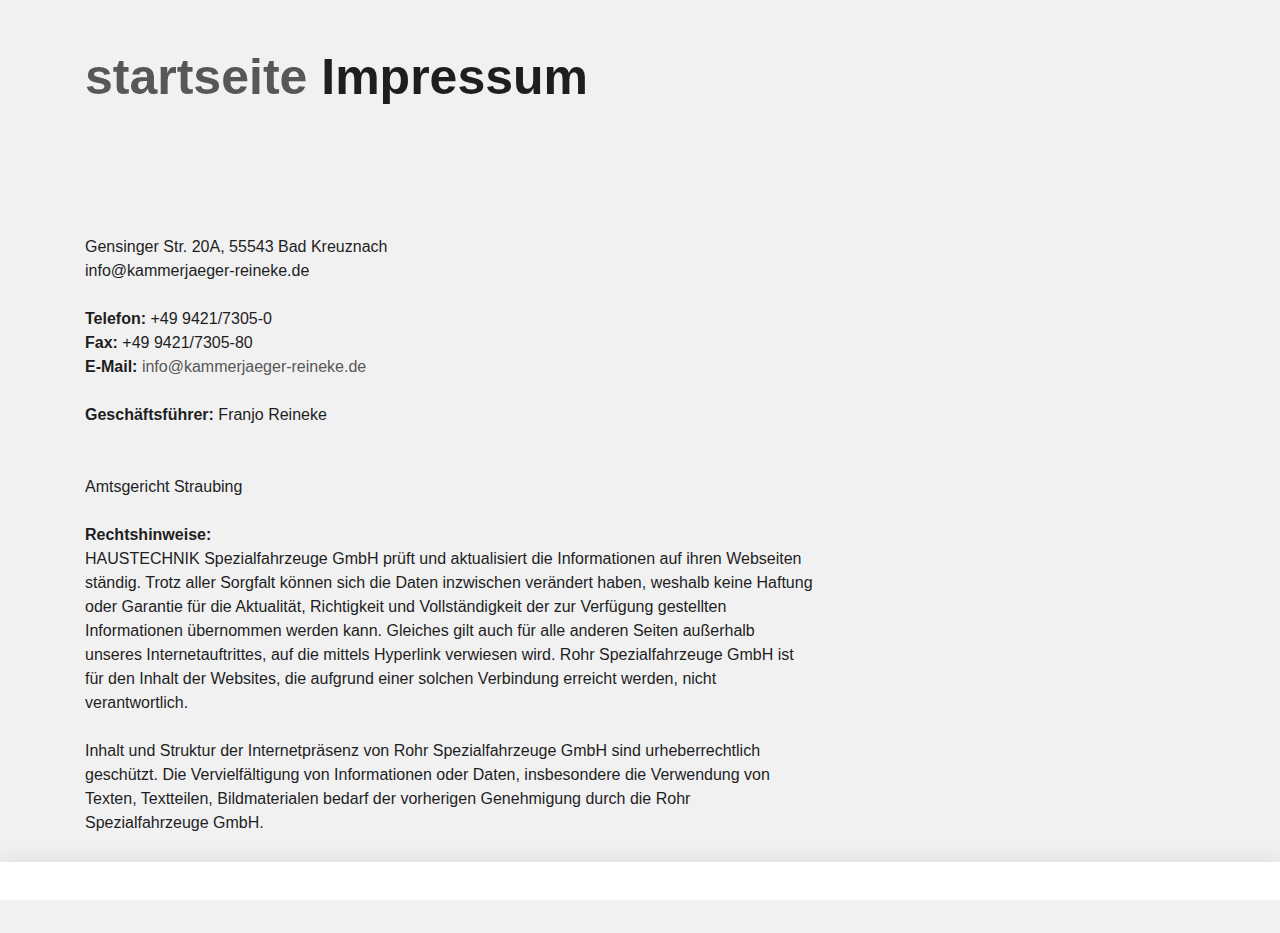
<file: impressum.html>
<!DOCTYPE html>
 <html lang="de"><head><meta http-equiv="Content-Type" content="text/html; charset=UTF-8"><!--<base href="/">--><base href="."><title>Impressum - ROHR Spezialfahrzeuge</title><meta name="robots" content="index,follow,noodp"><meta name="content-language" content="de"><meta http-equiv="X-UA-Compatible" content="IE=EDGE"><meta name="og:type" content="website"><meta name="fb:app_id" content="1234567890"><meta name="robots" content="index,follow,noodp"><meta name="description" content="Die ROHR Spezialfahrzeuge GmbH aus Deutschland zählt zu den international führenden Herstellern im Bereich Kühlkofferfahrzeuge, Tankfahrzeuge, Flugfeldtankfahrzeuge und Militärtankfahrzeuge."><meta name="author" content="Rohr Spezialfahrzeuge"><meta property="og:title" content="Impressum"><meta property="og:site_name" content="ROHR Spezialfahrzeuge GmbH"><meta property="og:image" content="http://www.rohr-spezialfahrzeuge.com/facebook_og.png"><meta property="og:description" content="Die ROHR Spezialfahrzeuge GmbH aus Deutschland zählt zu den international führenden Herstellern im Bereich Kühlkofferfahrzeuge, Tankfahrzeuge, Flugfeldtankfahrzeuge und Militärtankfahrzeuge."><link rel="canonical" href="http://www.rohr-spezialfahrzeuge.com/de/impressum/"><meta name="viewport" content="width=device-width, initial-scale=1"><link rel="apple-touch-icon" sizes="180x180" href="https://www.rohr-spezialfahrzeuge.com/apple-touch-icon.png"><link rel="icon" type="image/png" href="https://www.rohr-spezialfahrzeuge.com/favicon-32x32.png" sizes="32x32"><link rel="icon" type="image/png" href="https://www.rohr-spezialfahrzeuge.com/favicon-16x16.png" sizes="16x16"><link rel="manifest" href="https://www.rohr-spezialfahrzeuge.com/manifest.json"><link rel="mask-icon" href="https://www.rohr-spezialfahrzeuge.com/safari-pinned-tab.svg" color="#d82022"><meta name="theme-color" content="#d82022"><link rel="stylesheet" href="Impressum - ROHR Spezialfahrzeuge_files/app.min.css"><style type="text/css" id="operaUserStyle"></style><link rel="modulepreload" as="script" crossorigin="" href="https://www.rohr-spezialfahrzeuge.com/fileadmin/build/assets/EventCountdown-c8544bce.js"><link rel="stylesheet" href="Impressum - ROHR Spezialfahrzeuge_files/EventCountdown.css">

 <style type="text/css">
@font-face {
  font-weight: 400;
  font-style:  normal;
  font-family: circular;

  src: url('chrome-extension://liecbddmkiiihnedobmlmillhodjkdmb/fonts/CircularXXWeb-Book.woff2') format('woff2');
}

@font-face {
  font-weight: 700;
  font-style:  normal;
  font-family: circular;

  src: url('chrome-extension://liecbddmkiiihnedobmlmillhodjkdmb/fonts/CircularXXWeb-Bold.woff2') format('woff2');
}</style><link rel="stylesheet" type="text/css" href="Impressum - ROHR Spezialfahrzeuge_files/676.5181.c.css"><link rel="stylesheet" type="text/css" href="Impressum - ROHR Spezialfahrzeuge_files/ui.e8db.c.css"><link rel="stylesheet" type="text/css" href="Impressum - ROHR Spezialfahrzeuge_files/233.362b.c.css"></head>
<!--[if IE 9]><body
class="ie9"><![endif]--><!--[if (gt IE 9)|!(IE)]><!--><body><!--<![endif]-->
<header id="h"> <nav id="mobile-menu" class="navbar navbar-mobile navbar-dark visible-md-down"><ul class="nav nav-stacked"><li class="nav-item has-sub"><a href="https://www.rohr-spezialfahrzeuge.com/de/kuehlfahrzeuge/" data-toggle="collapse" data-target="#collapse-7" role="button" aria-haspopup="true" aria-expanded="false" class="nav-link">Produkte<i class="icn icn-arrow_down"></i></a><div id="collapse-7" class="collapse"><ul class="nav nav-stacked text-xs-right"><li class="nav-item"><a href="https://www.rohr-spezialfahrzeuge.com/de/kuehlfahrzeuge/" class="nav-link">Kühlfahrzeuge</a></li><li class="nav-item"><a href="https://www.rohr-spezialfahrzeuge.com/de/strassentankfahrzeuge/" class="nav-link">Straßentankfahrzeuge</a></li><li class="nav-item"><a href="https://www.rohr-spezialfahrzeuge.com/de/flugfeldtankfahrzeuge/" class="nav-link">Flugfeldtankfahrzeuge</a></li><li class="nav-item"><a href="https://www.rohr-spezialfahrzeuge.com/de/militaertankfahrzeuge/" class="nav-link">Militärtankfahrzeuge</a></li></ul></div></li><li class="nav-item has-sub"><a href="https://www.rohr-spezialfahrzeuge.com/de/servicenetz/" data-toggle="collapse" data-target="#collapse-8" role="button" aria-haspopup="true" aria-expanded="false" class="nav-link">Service<i class="icn icn-arrow_down"></i></a><div id="collapse-8" class="collapse"><ul class="nav nav-stacked text-xs-right"><li class="nav-item"><a href="https://www.rohr-spezialfahrzeuge.com/de/servicenetz/" class="nav-link">Servicenetz</a></li><li class="nav-item"><a href="https://www.rohr-spezialfahrzeuge.com/de/kundendienst/" class="nav-link">Kundendienst</a></li><li class="nav-item"><a href="https://www.rohr-spezialfahrzeuge.com/de/ersatzteile/" class="nav-link">Ersatzteile</a></li><li class="nav-item"><a href="https://www.rohr-spezialfahrzeuge.com/de/reparatur/" class="nav-link">Reparatur</a></li><li class="nav-item"><a href="https://www.rohr-spezialfahrzeuge.com/de/fahrzeugsanierungen/" class="nav-link">Fahrzeugsanierungen</a></li></ul></div></li><li class="nav-item has-sub"><a href="https://www.rohr-spezialfahrzeuge.com/de/ueber-rohr/" data-toggle="collapse" data-target="#collapse-9" role="button" aria-haspopup="true" aria-expanded="false" class="nav-link">Unternehmen<i class="icn icn-arrow_down"></i></a><div id="collapse-9" class="collapse"><ul class="nav nav-stacked text-xs-right"><li class="nav-item"><a href="https://www.rohr-spezialfahrzeuge.com/de/ueber-rohr/" class="nav-link">Über ROHR</a></li><li class="nav-item"><a href="https://www.rohr-spezialfahrzeuge.com/de/b2b/" class="nav-link">B2B</a></li><li class="nav-item"><a href="https://www.rohr-spezialfahrzeuge.com/de/medien/" class="nav-link">Medien</a></li><li class="nav-item"><a href="https://www.rohr-spezialfahrzeuge.com/de/zertifikate/" class="nav-link">Zertifikate</a></li></ul></div></li>
  
 </nav></header><div id="site-content"><div class="page">
<a id="c9"></a><div class="container m-y-1"><div class="content-text "><div class="row"><div class="col-xs-12 col-md-10 col-xxl-8"><h2 class="no-border">
  <a href="index.html">startseite</a>
  
  Impressum</h2></div></div></div></div><div class="container slot-two-columns"><div class="row"><div class="col-xs-12 col-md-8">
<a id="c8"></a><div class="content-text m-b-1"><div class="row"><div class="col-sm-12"><p class="bodytext"><strong></strong><br>  <br> Gensinger Str. 20A, 55543 Bad Kreuznach<br> info@kammerjaeger-reineke.de</p><p class="bodytext">&nbsp;</p><p class="bodytext"><strong>Telefon:</strong> +49 9421/7305-0<br> <strong>Fax:</strong> +49 9421/7305-80<br> <strong>E-Mail:</strong> <a href="mailto:info@rohr-spezialfahrzeuge.com">info@kammerjaeger-reineke.de</a></p><p class="bodytext">&nbsp;</p><p class="bodytext"><strong>Geschäftsführer:</strong>  Franjo Reineke
  
  
  
  <br> <strong></strong><br> <strong></strong> <br>  Amtsgericht Straubing<br> <br> <strong>Rechtshinweise:</strong><br> HAUSTECHNIK Spezialfahrzeuge GmbH prüft und aktualisiert die Informationen auf ihren Webseiten ständig. Trotz aller Sorgfalt können sich die Daten inzwischen verändert haben, weshalb keine Haftung oder Garantie für die Aktualität, Richtigkeit und Vollständigkeit der zur Verfügung gestellten Informationen übernommen werden kann. Gleiches gilt auch für alle anderen Seiten außerhalb unseres Internetauftrittes, auf die mittels Hyperlink verwiesen wird. Rohr Spezialfahrzeuge GmbH ist für den Inhalt der Websites, die aufgrund einer solchen Verbindung erreicht werden, nicht verantwortlich.<br> <br> Inhalt und Struktur der Internetpräsenz von Rohr Spezialfahrzeuge GmbH sind urheberrechtlich geschützt. Die Vervielfältigung von Informationen oder Daten, insbesondere die Verwendung von Texten, Textteilen, Bildmaterialen bedarf der vorherigen Genehmigung durch die Rohr Spezialfahrzeuge GmbH.<br> <br>   </p></div></div></div></div><div class="col-xs-12 col-md-4"></div></div></div></div></div>
  <script>var t3 = {
  id: 5,
  type: 0,
  lang: 0
};
window.cookieconsent_options = {
  message:"Wir möchten Ihnen den bestmöglichen Service bieten. Dazu speichern wir Informationen über Ihren Besuch in sogenannten Cookies. Durch die Nutzung dieser Webseite erklären Sie sich mit der Verwendung von Cookies einverstanden. <a href=/de/datenschutzerklaerung/>Datenschutzerklärung</a>",
  dismiss:"Verstanden!",
  learnMore:"Mehr Informationen",
  link:null,
  theme:null
};</script> <script type="module" src="./Impressum - ROHR Spezialfahrzeuge_files/app.min.js.téléchargé"></script><script></script><script src="./Impressum - ROHR Spezialfahrzeuge_files/banner.js.téléchargé" data-cookiefirst-key="1eafcaf3-7a5d-4e7d-9ab6-0aec67dd1686"></script> <div id="loom-companion-mv3" ext-id="liecbddmkiiihnedobmlmillhodjkdmb"><section id="shadow-host-companion"><template shadowrootmode="open"><div id="inner-shadow-companion"><div class="css-0" id="tooltip-mount-layer-companion"></div><style data-emotion="companion-global"></style><style data-emotion="companion" data-s=""></style><style>
            
    #inner-shadow-companion {
      font-size: 100%;
    }
    #inner-shadow-companion {
      font-family: circular, -apple-system, BlinkMacSystemFont, Segoe UI,
        sans-serif;
      color: var(--lns-color-body);
      
  font-size: var(--lns-fontSize-medium);
  line-height: var(--lns-lineHeight-medium);
;
      font-feature-settings: 'ss08' on;
    }

    #inner-shadow-companion *,
    #inner-shadow-companion *:before,
    #inner-shadow-companion *:after {
      box-sizing: border-box;
    }

    #inner-shadow-companion * {
      -webkit-font-smoothing: antialiased;
      -moz-osx-font-smoothing: grayscale;
      letter-spacing: calc(0.6px - 0.05em);
    }

    
    #inner-shadow-companion,
    .theme-light,
    [data-lens-theme="light"] {
      --lns-color-primary: var(--lns-themeLight-color-primary);--lns-color-primaryHover: var(--lns-themeLight-color-primaryHover);--lns-color-primaryActive: var(--lns-themeLight-color-primaryActive);--lns-color-body: var(--lns-themeLight-color-body);--lns-color-bodyDimmed: var(--lns-themeLight-color-bodyDimmed);--lns-color-background: var(--lns-themeLight-color-background);--lns-color-backgroundHover: var(--lns-themeLight-color-backgroundHover);--lns-color-backgroundActive: var(--lns-themeLight-color-backgroundActive);--lns-color-backgroundSecondary: var(--lns-themeLight-color-backgroundSecondary);--lns-color-backgroundSecondary2: var(--lns-themeLight-color-backgroundSecondary2);--lns-color-overlay: var(--lns-themeLight-color-overlay);--lns-color-border: var(--lns-themeLight-color-border);--lns-color-focusRing: var(--lns-themeLight-color-focusRing);--lns-color-record: var(--lns-themeLight-color-record);--lns-color-recordHover: var(--lns-themeLight-color-recordHover);--lns-color-recordActive: var(--lns-themeLight-color-recordActive);--lns-color-info: var(--lns-themeLight-color-info);--lns-color-success: var(--lns-themeLight-color-success);--lns-color-warning: var(--lns-themeLight-color-warning);--lns-color-danger: var(--lns-themeLight-color-danger);--lns-color-dangerHover: var(--lns-themeLight-color-dangerHover);--lns-color-dangerActive: var(--lns-themeLight-color-dangerActive);--lns-color-backdrop: var(--lns-themeLight-color-backdrop);--lns-color-backdropDark: var(--lns-themeLight-color-backdropDark);--lns-color-backdropTwilight: var(--lns-themeLight-color-backdropTwilight);--lns-color-disabledContent: var(--lns-themeLight-color-disabledContent);--lns-color-highlight: var(--lns-themeLight-color-highlight);--lns-color-disabledBackground: var(--lns-themeLight-color-disabledBackground);--lns-color-formFieldBorder: var(--lns-themeLight-color-formFieldBorder);--lns-color-formFieldBackground: var(--lns-themeLight-color-formFieldBackground);--lns-color-buttonBorder: var(--lns-themeLight-color-buttonBorder);--lns-color-upgrade: var(--lns-themeLight-color-upgrade);--lns-color-upgradeHover: var(--lns-themeLight-color-upgradeHover);--lns-color-upgradeActive: var(--lns-themeLight-color-upgradeActive);--lns-color-tabBackground: var(--lns-themeLight-color-tabBackground);--lns-color-discoveryBackground: var(--lns-themeLight-color-discoveryBackground);--lns-color-discoveryLightBackground: var(--lns-themeLight-color-discoveryLightBackground);--lns-color-discoveryTitle: var(--lns-themeLight-color-discoveryTitle);--lns-color-discoveryHighlight: var(--lns-themeLight-color-discoveryHighlight);
    }

    .theme-dark,
    [data-lens-theme="dark"] {
      --lns-color-primary: var(--lns-themeDark-color-primary);--lns-color-primaryHover: var(--lns-themeDark-color-primaryHover);--lns-color-primaryActive: var(--lns-themeDark-color-primaryActive);--lns-color-body: var(--lns-themeDark-color-body);--lns-color-bodyDimmed: var(--lns-themeDark-color-bodyDimmed);--lns-color-background: var(--lns-themeDark-color-background);--lns-color-backgroundHover: var(--lns-themeDark-color-backgroundHover);--lns-color-backgroundActive: var(--lns-themeDark-color-backgroundActive);--lns-color-backgroundSecondary: var(--lns-themeDark-color-backgroundSecondary);--lns-color-backgroundSecondary2: var(--lns-themeDark-color-backgroundSecondary2);--lns-color-overlay: var(--lns-themeDark-color-overlay);--lns-color-border: var(--lns-themeDark-color-border);--lns-color-focusRing: var(--lns-themeDark-color-focusRing);--lns-color-record: var(--lns-themeDark-color-record);--lns-color-recordHover: var(--lns-themeDark-color-recordHover);--lns-color-recordActive: var(--lns-themeDark-color-recordActive);--lns-color-info: var(--lns-themeDark-color-info);--lns-color-success: var(--lns-themeDark-color-success);--lns-color-warning: var(--lns-themeDark-color-warning);--lns-color-danger: var(--lns-themeDark-color-danger);--lns-color-dangerHover: var(--lns-themeDark-color-dangerHover);--lns-color-dangerActive: var(--lns-themeDark-color-dangerActive);--lns-color-backdrop: var(--lns-themeDark-color-backdrop);--lns-color-backdropDark: var(--lns-themeDark-color-backdropDark);--lns-color-backdropTwilight: var(--lns-themeDark-color-backdropTwilight);--lns-color-disabledContent: var(--lns-themeDark-color-disabledContent);--lns-color-highlight: var(--lns-themeDark-color-highlight);--lns-color-disabledBackground: var(--lns-themeDark-color-disabledBackground);--lns-color-formFieldBorder: var(--lns-themeDark-color-formFieldBorder);--lns-color-formFieldBackground: var(--lns-themeDark-color-formFieldBackground);--lns-color-buttonBorder: var(--lns-themeDark-color-buttonBorder);--lns-color-upgrade: var(--lns-themeDark-color-upgrade);--lns-color-upgradeHover: var(--lns-themeDark-color-upgradeHover);--lns-color-upgradeActive: var(--lns-themeDark-color-upgradeActive);--lns-color-tabBackground: var(--lns-themeDark-color-tabBackground);--lns-color-discoveryBackground: var(--lns-themeDark-color-discoveryBackground);--lns-color-discoveryLightBackground: var(--lns-themeDark-color-discoveryLightBackground);--lns-color-discoveryTitle: var(--lns-themeDark-color-discoveryTitle);--lns-color-discoveryHighlight: var(--lns-themeDark-color-discoveryHighlight);
    }
  

    
    #inner-shadow-companion {
      --lns-fontWeight-book:400;--lns-fontWeight-bold:700;--lns-unit:0.5rem;--lns-fontSize-small:calc(1.5 * var(--lns-unit, 8px));--lns-lineHeight-small:1.5;--lns-fontSize-body-sm:calc(1.5 * var(--lns-unit, 8px));--lns-lineHeight-body-sm:1.5;--lns-fontSize-medium:calc(1.75 * var(--lns-unit, 8px));--lns-lineHeight-medium:1.6;--lns-fontSize-body-md:calc(1.75 * var(--lns-unit, 8px));--lns-lineHeight-body-md:1.6;--lns-fontSize-large:calc(2.25 * var(--lns-unit, 8px));--lns-lineHeight-large:1.45;--lns-fontSize-body-lg:calc(2.25 * var(--lns-unit, 8px));--lns-lineHeight-body-lg:1.45;--lns-fontSize-xlarge:calc(3 * var(--lns-unit, 8px));--lns-lineHeight-xlarge:1.35;--lns-fontSize-heading-sm:calc(3 * var(--lns-unit, 8px));--lns-lineHeight-heading-sm:1.35;--lns-fontSize-xxlarge:calc(4 * var(--lns-unit, 8px));--lns-lineHeight-xxlarge:1.2;--lns-fontSize-heading-md:calc(4 * var(--lns-unit, 8px));--lns-lineHeight-heading-md:1.2;--lns-fontSize-xxxlarge:calc(6 * var(--lns-unit, 8px));--lns-lineHeight-xxxlarge:1.15;--lns-fontSize-heading-lg:calc(6 * var(--lns-unit, 8px));--lns-lineHeight-heading-lg:1.15;--lns-radius-medium:calc(1 * var(--lns-unit, 8px));--lns-radius-large:calc(2 * var(--lns-unit, 8px));--lns-radius-xlarge:calc(3 * var(--lns-unit, 8px));--lns-radius-full:calc(999 * var(--lns-unit, 8px));--lns-shadow-small:0 calc(0.5 * var(--lns-unit, 8px)) calc(1.25 * var(--lns-unit, 8px)) hsla(0, 0%, 0%, 0.05);--lns-shadow-medium:0 calc(0.5 * var(--lns-unit, 8px)) calc(1.25 * var(--lns-unit, 8px)) hsla(0, 0%, 0%, 0.1);--lns-shadow-large:0 calc(0.75 * var(--lns-unit, 8px)) calc(3 * var(--lns-unit, 8px)) hsla(0, 0%, 0%, 0.1);--lns-space-xsmall:calc(0.5 * var(--lns-unit, 8px));--lns-space-small:calc(1 * var(--lns-unit, 8px));--lns-space-medium:calc(2 * var(--lns-unit, 8px));--lns-space-large:calc(3 * var(--lns-unit, 8px));--lns-space-xlarge:calc(5 * var(--lns-unit, 8px));--lns-space-xxlarge:calc(8 * var(--lns-unit, 8px));--lns-formFieldBorderWidth:1px;--lns-formFieldBorderWidthFocus:2px;--lns-formFieldHeight:calc(4.5 * var(--lns-unit, 8px));--lns-formFieldRadius:calc(2.25 * var(--lns-unit, 8px));--lns-formFieldHorizontalPadding:calc(2 * var(--lns-unit, 8px));--lns-formFieldBorderShadow:
    inset 0 0 0 var(--lns-formFieldBorderWidth) var(--lns-color-formFieldBorder)
  ;--lns-formFieldBorderShadowFocus:
    inset 0 0 0 var(--lns-formFieldBorderWidthFocus) var(--lns-color-blurple),
    0 0 0 var(--lns-formFieldBorderWidthFocus) var(--lns-color-focusRing)
  ;--lns-color-red:hsla(11,80%,45%,1);--lns-color-blurpleLight:hsla(240,83.3%,95.3%,1);--lns-color-blurpleMedium:hsla(242,81%,87.6%,1);--lns-color-blurple:hsla(242,88.4%,66.3%,1);--lns-color-blurpleDark:hsla(242,87.6%,62%,1);--lns-color-blurpleStrong:hsla(252,46%,33%,1);--lns-color-offWhite:hsla(45,36.4%,95.7%,1);--lns-color-blueLight:hsla(206,58.3%,85.9%,1);--lns-color-blue:hsla(206,100%,73.3%,1);--lns-color-blueDark:hsla(206,29.5%,33.9%,1);--lns-color-orangeLight:hsla(6,100%,89.6%,1);--lns-color-orange:hsla(11,100%,62.2%,1);--lns-color-orangeDark:hsla(11,79.9%,64.9%,1);--lns-color-tealLight:hsla(180,20%,67.6%,1);--lns-color-teal:hsla(180,51.4%,51.6%,1);--lns-color-tealDark:hsla(180,16.2%,22.9%,1);--lns-color-yellowLight:hsla(39,100%,87.8%,1);--lns-color-yellow:hsla(50,100%,57.3%,1);--lns-color-yellowDark:hsla(39,100%,68%,1);--lns-color-grey8:hsla(0,0%,13%,1);--lns-color-grey7:hsla(246,16%,26%,1);--lns-color-grey6:hsla(252,13%,46%,1);--lns-color-grey5:hsla(240,7%,62%,1);--lns-color-grey4:hsla(259,12%,75%,1);--lns-color-grey3:hsla(260,11%,85%,1);--lns-color-grey2:hsla(260,11%,95%,1);--lns-color-grey1:hsla(240,7%,97%,1);--lns-color-white:hsla(0,0%,100%,1);--lns-themeLight-color-primary:hsla(242,88.4%,66.3%,1);--lns-themeLight-color-primaryHover:hsla(242,88.4%,56.3%,1);--lns-themeLight-color-primaryActive:hsla(242,88.4%,45.3%,1);--lns-themeLight-color-body:hsla(0,0%,13%,1);--lns-themeLight-color-bodyDimmed:hsla(252,13%,46%,1);--lns-themeLight-color-background:hsla(0,0%,100%,1);--lns-themeLight-color-backgroundHover:hsla(246,16%,26%,0.1);--lns-themeLight-color-backgroundActive:hsla(246,16%,26%,0.3);--lns-themeLight-color-backgroundSecondary:hsla(246,16%,26%,0.04);--lns-themeLight-color-backgroundSecondary2:hsla(45,34%,78%,0.2);--lns-themeLight-color-overlay:hsla(0,0%,100%,1);--lns-themeLight-color-border:hsla(252,13%,46%,0.2);--lns-themeLight-color-focusRing:hsla(242,88.4%,66.3%,0.5);--lns-themeLight-color-record:hsla(11,100%,62.2%,1);--lns-themeLight-color-recordHover:hsla(11,100%,52.2%,1);--lns-themeLight-color-recordActive:hsla(11,100%,42.2%,1);--lns-themeLight-color-info:hsla(206,100%,73.3%,1);--lns-themeLight-color-success:hsla(180,51.4%,51.6%,1);--lns-themeLight-color-warning:hsla(39,100%,68%,1);--lns-themeLight-color-danger:hsla(11,80%,45%,1);--lns-themeLight-color-dangerHover:hsla(11,80%,38%,1);--lns-themeLight-color-dangerActive:hsla(11,80%,31%,1);--lns-themeLight-color-backdrop:hsla(0,0%,13%,0.5);--lns-themeLight-color-backdropDark:hsla(0,0%,13%,0.9);--lns-themeLight-color-backdropTwilight:hsla(245,44.8%,46.9%,0.8);--lns-themeLight-color-disabledContent:hsla(240,7%,62%,1);--lns-themeLight-color-highlight:hsla(240,83.3%,66.3%,0.15);--lns-themeLight-color-disabledBackground:hsla(260,11%,95%,1);--lns-themeLight-color-formFieldBorder:hsla(260,11%,85%,1);--lns-themeLight-color-formFieldBackground:hsla(0,0%,100%,1);--lns-themeLight-color-buttonBorder:hsla(252,13%,46%,0.25);--lns-themeLight-color-upgrade:hsla(206,100%,93%,1);--lns-themeLight-color-upgradeHover:hsla(206,100%,85%,1);--lns-themeLight-color-upgradeActive:hsla(206,100%,77%,1);--lns-themeLight-color-tabBackground:hsla(252,13%,46%,0.15);--lns-themeLight-color-discoveryBackground:hsla(206,100%,93%,1);--lns-themeLight-color-discoveryLightBackground:hsla(206,100%,97%,1);--lns-themeLight-color-discoveryTitle:hsla(0,0%,13%,1);--lns-themeLight-color-discoveryHighlight:hsla(206,100%,77%,0.3);--lns-themeDark-color-primary:hsla(242,87%,73%,1);--lns-themeDark-color-primaryHover:hsla(242,88.4%,56.3%,1);--lns-themeDark-color-primaryActive:hsla(242,88.4%,45.3%,1);--lns-themeDark-color-body:hsla(240,7%,97%,1);--lns-themeDark-color-bodyDimmed:hsla(240,7%,62%,1);--lns-themeDark-color-background:hsla(0,0%,13%,1);--lns-themeDark-color-backgroundHover:hsla(0,0%,100%,0.1);--lns-themeDark-color-backgroundActive:hsla(0,0%,100%,0.2);--lns-themeDark-color-backgroundSecondary:hsla(0,0%,100%,0.04);--lns-themeDark-color-backgroundSecondary2:hsla(45,13%,44%,0.2);--lns-themeDark-color-overlay:hsla(0,0%,20%,1);--lns-themeDark-color-border:hsla(259,12%,75%,0.2);--lns-themeDark-color-focusRing:hsla(242,88.4%,66.3%,0.5);--lns-themeDark-color-record:hsla(11,100%,62.2%,1);--lns-themeDark-color-recordHover:hsla(11,100%,52.2%,1);--lns-themeDark-color-recordActive:hsla(11,100%,42.2%,1);--lns-themeDark-color-info:hsla(206,100%,73.3%,1);--lns-themeDark-color-success:hsla(180,51.4%,51.6%,1);--lns-themeDark-color-warning:hsla(39,100%,68%,1);--lns-themeDark-color-danger:hsla(11,80%,45%,1);--lns-themeDark-color-dangerHover:hsla(11,80%,38%,1);--lns-themeDark-color-dangerActive:hsla(11,80%,31%,1);--lns-themeDark-color-backdrop:hsla(0,0%,13%,0.5);--lns-themeDark-color-backdropDark:hsla(0,0%,13%,0.9);--lns-themeDark-color-backdropTwilight:hsla(245,44.8%,46.9%,0.8);--lns-themeDark-color-disabledContent:hsla(240,7%,62%,1);--lns-themeDark-color-highlight:hsla(240,83.3%,66.3%,0.15);--lns-themeDark-color-disabledBackground:hsla(252,13%,23%,1);--lns-themeDark-color-formFieldBorder:hsla(252,13%,46%,1);--lns-themeDark-color-formFieldBackground:hsla(0,0%,13%,1);--lns-themeDark-color-buttonBorder:hsla(0,0%,100%,0.25);--lns-themeDark-color-upgrade:hsla(206,92%,81%,1);--lns-themeDark-color-upgradeHover:hsla(206,92%,74%,1);--lns-themeDark-color-upgradeActive:hsla(206,92%,67%,1);--lns-themeDark-color-tabBackground:hsla(0,0%,100%,0.15);--lns-themeDark-color-discoveryBackground:hsla(206,92%,81%,1);--lns-themeDark-color-discoveryLightBackground:hsla(0,0%,13%,1);--lns-themeDark-color-discoveryTitle:hsla(206,100%,73.3%,1);--lns-themeDark-color-discoveryHighlight:hsla(206,100%,77%,0.3);
    }
  

    .c\:red{color:var(--lns-color-red)}.c\:blurpleLight{color:var(--lns-color-blurpleLight)}.c\:blurpleMedium{color:var(--lns-color-blurpleMedium)}.c\:blurple{color:var(--lns-color-blurple)}.c\:blurpleDark{color:var(--lns-color-blurpleDark)}.c\:blurpleStrong{color:var(--lns-color-blurpleStrong)}.c\:offWhite{color:var(--lns-color-offWhite)}.c\:blueLight{color:var(--lns-color-blueLight)}.c\:blue{color:var(--lns-color-blue)}.c\:blueDark{color:var(--lns-color-blueDark)}.c\:orangeLight{color:var(--lns-color-orangeLight)}.c\:orange{color:var(--lns-color-orange)}.c\:orangeDark{color:var(--lns-color-orangeDark)}.c\:tealLight{color:var(--lns-color-tealLight)}.c\:teal{color:var(--lns-color-teal)}.c\:tealDark{color:var(--lns-color-tealDark)}.c\:yellowLight{color:var(--lns-color-yellowLight)}.c\:yellow{color:var(--lns-color-yellow)}.c\:yellowDark{color:var(--lns-color-yellowDark)}.c\:grey8{color:var(--lns-color-grey8)}.c\:grey7{color:var(--lns-color-grey7)}.c\:grey6{color:var(--lns-color-grey6)}.c\:grey5{color:var(--lns-color-grey5)}.c\:grey4{color:var(--lns-color-grey4)}.c\:grey3{color:var(--lns-color-grey3)}.c\:grey2{color:var(--lns-color-grey2)}.c\:grey1{color:var(--lns-color-grey1)}.c\:white{color:var(--lns-color-white)}.c\:primary{color:var(--lns-color-primary)}.c\:primaryHover{color:var(--lns-color-primaryHover)}.c\:primaryActive{color:var(--lns-color-primaryActive)}.c\:body{color:var(--lns-color-body)}.c\:bodyDimmed{color:var(--lns-color-bodyDimmed)}.c\:background{color:var(--lns-color-background)}.c\:backgroundHover{color:var(--lns-color-backgroundHover)}.c\:backgroundActive{color:var(--lns-color-backgroundActive)}.c\:backgroundSecondary{color:var(--lns-color-backgroundSecondary)}.c\:backgroundSecondary2{color:var(--lns-color-backgroundSecondary2)}.c\:overlay{color:var(--lns-color-overlay)}.c\:border{color:var(--lns-color-border)}.c\:focusRing{color:var(--lns-color-focusRing)}.c\:record{color:var(--lns-color-record)}.c\:recordHover{color:var(--lns-color-recordHover)}.c\:recordActive{color:var(--lns-color-recordActive)}.c\:info{color:var(--lns-color-info)}.c\:success{color:var(--lns-color-success)}.c\:warning{color:var(--lns-color-warning)}.c\:danger{color:var(--lns-color-danger)}.c\:dangerHover{color:var(--lns-color-dangerHover)}.c\:dangerActive{color:var(--lns-color-dangerActive)}.c\:backdrop{color:var(--lns-color-backdrop)}.c\:backdropDark{color:var(--lns-color-backdropDark)}.c\:backdropTwilight{color:var(--lns-color-backdropTwilight)}.c\:disabledContent{color:var(--lns-color-disabledContent)}.c\:highlight{color:var(--lns-color-highlight)}.c\:disabledBackground{color:var(--lns-color-disabledBackground)}.c\:formFieldBorder{color:var(--lns-color-formFieldBorder)}.c\:formFieldBackground{color:var(--lns-color-formFieldBackground)}.c\:buttonBorder{color:var(--lns-color-buttonBorder)}.c\:upgrade{color:var(--lns-color-upgrade)}.c\:upgradeHover{color:var(--lns-color-upgradeHover)}.c\:upgradeActive{color:var(--lns-color-upgradeActive)}.c\:tabBackground{color:var(--lns-color-tabBackground)}.c\:discoveryBackground{color:var(--lns-color-discoveryBackground)}.c\:discoveryLightBackground{color:var(--lns-color-discoveryLightBackground)}.c\:discoveryTitle{color:var(--lns-color-discoveryTitle)}.c\:discoveryHighlight{color:var(--lns-color-discoveryHighlight)}.shadow\:small{box-shadow:var(--lns-shadow-small)}.shadow\:medium{box-shadow:var(--lns-shadow-medium)}.shadow\:large{box-shadow:var(--lns-shadow-large)}.radius\:medium{border-radius:var(--lns-radius-medium)}.radius\:large{border-radius:var(--lns-radius-large)}.radius\:xlarge{border-radius:var(--lns-radius-xlarge)}.radius\:full{border-radius:var(--lns-radius-full)}.bgc\:red{background-color:var(--lns-color-red)}.bgc\:blurpleLight{background-color:var(--lns-color-blurpleLight)}.bgc\:blurpleMedium{background-color:var(--lns-color-blurpleMedium)}.bgc\:blurple{background-color:var(--lns-color-blurple)}.bgc\:blurpleDark{background-color:var(--lns-color-blurpleDark)}.bgc\:blurpleStrong{background-color:var(--lns-color-blurpleStrong)}.bgc\:offWhite{background-color:var(--lns-color-offWhite)}.bgc\:blueLight{background-color:var(--lns-color-blueLight)}.bgc\:blue{background-color:var(--lns-color-blue)}.bgc\:blueDark{background-color:var(--lns-color-blueDark)}.bgc\:orangeLight{background-color:var(--lns-color-orangeLight)}.bgc\:orange{background-color:var(--lns-color-orange)}.bgc\:orangeDark{background-color:var(--lns-color-orangeDark)}.bgc\:tealLight{background-color:var(--lns-color-tealLight)}.bgc\:teal{background-color:var(--lns-color-teal)}.bgc\:tealDark{background-color:var(--lns-color-tealDark)}.bgc\:yellowLight{background-color:var(--lns-color-yellowLight)}.bgc\:yellow{background-color:var(--lns-color-yellow)}.bgc\:yellowDark{background-color:var(--lns-color-yellowDark)}.bgc\:grey8{background-color:var(--lns-color-grey8)}.bgc\:grey7{background-color:var(--lns-color-grey7)}.bgc\:grey6{background-color:var(--lns-color-grey6)}.bgc\:grey5{background-color:var(--lns-color-grey5)}.bgc\:grey4{background-color:var(--lns-color-grey4)}.bgc\:grey3{background-color:var(--lns-color-grey3)}.bgc\:grey2{background-color:var(--lns-color-grey2)}.bgc\:grey1{background-color:var(--lns-color-grey1)}.bgc\:white{background-color:var(--lns-color-white)}.bgc\:primary{background-color:var(--lns-color-primary)}.bgc\:primaryHover{background-color:var(--lns-color-primaryHover)}.bgc\:primaryActive{background-color:var(--lns-color-primaryActive)}.bgc\:body{background-color:var(--lns-color-body)}.bgc\:bodyDimmed{background-color:var(--lns-color-bodyDimmed)}.bgc\:background{background-color:var(--lns-color-background)}.bgc\:backgroundHover{background-color:var(--lns-color-backgroundHover)}.bgc\:backgroundActive{background-color:var(--lns-color-backgroundActive)}.bgc\:backgroundSecondary{background-color:var(--lns-color-backgroundSecondary)}.bgc\:backgroundSecondary2{background-color:var(--lns-color-backgroundSecondary2)}.bgc\:overlay{background-color:var(--lns-color-overlay)}.bgc\:border{background-color:var(--lns-color-border)}.bgc\:focusRing{background-color:var(--lns-color-focusRing)}.bgc\:record{background-color:var(--lns-color-record)}.bgc\:recordHover{background-color:var(--lns-color-recordHover)}.bgc\:recordActive{background-color:var(--lns-color-recordActive)}.bgc\:info{background-color:var(--lns-color-info)}.bgc\:success{background-color:var(--lns-color-success)}.bgc\:warning{background-color:var(--lns-color-warning)}.bgc\:danger{background-color:var(--lns-color-danger)}.bgc\:dangerHover{background-color:var(--lns-color-dangerHover)}.bgc\:dangerActive{background-color:var(--lns-color-dangerActive)}.bgc\:backdrop{background-color:var(--lns-color-backdrop)}.bgc\:backdropDark{background-color:var(--lns-color-backdropDark)}.bgc\:backdropTwilight{background-color:var(--lns-color-backdropTwilight)}.bgc\:disabledContent{background-color:var(--lns-color-disabledContent)}.bgc\:highlight{background-color:var(--lns-color-highlight)}.bgc\:disabledBackground{background-color:var(--lns-color-disabledBackground)}.bgc\:formFieldBorder{background-color:var(--lns-color-formFieldBorder)}.bgc\:formFieldBackground{background-color:var(--lns-color-formFieldBackground)}.bgc\:buttonBorder{background-color:var(--lns-color-buttonBorder)}.bgc\:upgrade{background-color:var(--lns-color-upgrade)}.bgc\:upgradeHover{background-color:var(--lns-color-upgradeHover)}.bgc\:upgradeActive{background-color:var(--lns-color-upgradeActive)}.bgc\:tabBackground{background-color:var(--lns-color-tabBackground)}.bgc\:discoveryBackground{background-color:var(--lns-color-discoveryBackground)}.bgc\:discoveryLightBackground{background-color:var(--lns-color-discoveryLightBackground)}.bgc\:discoveryTitle{background-color:var(--lns-color-discoveryTitle)}.bgc\:discoveryHighlight{background-color:var(--lns-color-discoveryHighlight)}.m\:0{margin:0}.m\:auto{margin:auto}.m\:xsmall{margin:var(--lns-space-xsmall)}.m\:small{margin:var(--lns-space-small)}.m\:medium{margin:var(--lns-space-medium)}.m\:large{margin:var(--lns-space-large)}.m\:xlarge{margin:var(--lns-space-xlarge)}.m\:xxlarge{margin:var(--lns-space-xxlarge)}.mt\:0{margin-top:0}.mt\:auto{margin-top:auto}.mt\:xsmall{margin-top:var(--lns-space-xsmall)}.mt\:small{margin-top:var(--lns-space-small)}.mt\:medium{margin-top:var(--lns-space-medium)}.mt\:large{margin-top:var(--lns-space-large)}.mt\:xlarge{margin-top:var(--lns-space-xlarge)}.mt\:xxlarge{margin-top:var(--lns-space-xxlarge)}.mb\:0{margin-bottom:0}.mb\:auto{margin-bottom:auto}.mb\:xsmall{margin-bottom:var(--lns-space-xsmall)}.mb\:small{margin-bottom:var(--lns-space-small)}.mb\:medium{margin-bottom:var(--lns-space-medium)}.mb\:large{margin-bottom:var(--lns-space-large)}.mb\:xlarge{margin-bottom:var(--lns-space-xlarge)}.mb\:xxlarge{margin-bottom:var(--lns-space-xxlarge)}.ml\:0{margin-left:0}.ml\:auto{margin-left:auto}.ml\:xsmall{margin-left:var(--lns-space-xsmall)}.ml\:small{margin-left:var(--lns-space-small)}.ml\:medium{margin-left:var(--lns-space-medium)}.ml\:large{margin-left:var(--lns-space-large)}.ml\:xlarge{margin-left:var(--lns-space-xlarge)}.ml\:xxlarge{margin-left:var(--lns-space-xxlarge)}.mr\:0{margin-right:0}.mr\:auto{margin-right:auto}.mr\:xsmall{margin-right:var(--lns-space-xsmall)}.mr\:small{margin-right:var(--lns-space-small)}.mr\:medium{margin-right:var(--lns-space-medium)}.mr\:large{margin-right:var(--lns-space-large)}.mr\:xlarge{margin-right:var(--lns-space-xlarge)}.mr\:xxlarge{margin-right:var(--lns-space-xxlarge)}.mx\:0{margin-left:0;margin-right:0}.mx\:auto{margin-left:auto;margin-right:auto}.mx\:xsmall{margin-left:var(--lns-space-xsmall);margin-right:var(--lns-space-xsmall)}.mx\:small{margin-left:var(--lns-space-small);margin-right:var(--lns-space-small)}.mx\:medium{margin-left:var(--lns-space-medium);margin-right:var(--lns-space-medium)}.mx\:large{margin-left:var(--lns-space-large);margin-right:var(--lns-space-large)}.mx\:xlarge{margin-left:var(--lns-space-xlarge);margin-right:var(--lns-space-xlarge)}.mx\:xxlarge{margin-left:var(--lns-space-xxlarge);margin-right:var(--lns-space-xxlarge)}.my\:0{margin-top:0;margin-bottom:0}.my\:auto{margin-top:auto;margin-bottom:auto}.my\:xsmall{margin-top:var(--lns-space-xsmall);margin-bottom:var(--lns-space-xsmall)}.my\:small{margin-top:var(--lns-space-small);margin-bottom:var(--lns-space-small)}.my\:medium{margin-top:var(--lns-space-medium);margin-bottom:var(--lns-space-medium)}.my\:large{margin-top:var(--lns-space-large);margin-bottom:var(--lns-space-large)}.my\:xlarge{margin-top:var(--lns-space-xlarge);margin-bottom:var(--lns-space-xlarge)}.my\:xxlarge{margin-top:var(--lns-space-xxlarge);margin-bottom:var(--lns-space-xxlarge)}.p\:0{padding:0}.p\:xsmall{padding:var(--lns-space-xsmall)}.p\:small{padding:var(--lns-space-small)}.p\:medium{padding:var(--lns-space-medium)}.p\:large{padding:var(--lns-space-large)}.p\:xlarge{padding:var(--lns-space-xlarge)}.p\:xxlarge{padding:var(--lns-space-xxlarge)}.pt\:0{padding-top:0}.pt\:xsmall{padding-top:var(--lns-space-xsmall)}.pt\:small{padding-top:var(--lns-space-small)}.pt\:medium{padding-top:var(--lns-space-medium)}.pt\:large{padding-top:var(--lns-space-large)}.pt\:xlarge{padding-top:var(--lns-space-xlarge)}.pt\:xxlarge{padding-top:var(--lns-space-xxlarge)}.pb\:0{padding-bottom:0}.pb\:xsmall{padding-bottom:var(--lns-space-xsmall)}.pb\:small{padding-bottom:var(--lns-space-small)}.pb\:medium{padding-bottom:var(--lns-space-medium)}.pb\:large{padding-bottom:var(--lns-space-large)}.pb\:xlarge{padding-bottom:var(--lns-space-xlarge)}.pb\:xxlarge{padding-bottom:var(--lns-space-xxlarge)}.pl\:0{padding-left:0}.pl\:xsmall{padding-left:var(--lns-space-xsmall)}.pl\:small{padding-left:var(--lns-space-small)}.pl\:medium{padding-left:var(--lns-space-medium)}.pl\:large{padding-left:var(--lns-space-large)}.pl\:xlarge{padding-left:var(--lns-space-xlarge)}.pl\:xxlarge{padding-left:var(--lns-space-xxlarge)}.pr\:0{padding-right:0}.pr\:xsmall{padding-right:var(--lns-space-xsmall)}.pr\:small{padding-right:var(--lns-space-small)}.pr\:medium{padding-right:var(--lns-space-medium)}.pr\:large{padding-right:var(--lns-space-large)}.pr\:xlarge{padding-right:var(--lns-space-xlarge)}.pr\:xxlarge{padding-right:var(--lns-space-xxlarge)}.px\:0{padding-left:0;padding-right:0}.px\:xsmall{padding-left:var(--lns-space-xsmall);padding-right:var(--lns-space-xsmall)}.px\:small{padding-left:var(--lns-space-small);padding-right:var(--lns-space-small)}.px\:medium{padding-left:var(--lns-space-medium);padding-right:var(--lns-space-medium)}.px\:large{padding-left:var(--lns-space-large);padding-right:var(--lns-space-large)}.px\:xlarge{padding-left:var(--lns-space-xlarge);padding-right:var(--lns-space-xlarge)}.px\:xxlarge{padding-left:var(--lns-space-xxlarge);padding-right:var(--lns-space-xxlarge)}.py\:0{padding-top:0;padding-bottom:0}.py\:xsmall{padding-top:var(--lns-space-xsmall);padding-bottom:var(--lns-space-xsmall)}.py\:small{padding-top:var(--lns-space-small);padding-bottom:var(--lns-space-small)}.py\:medium{padding-top:var(--lns-space-medium);padding-bottom:var(--lns-space-medium)}.py\:large{padding-top:var(--lns-space-large);padding-bottom:var(--lns-space-large)}.py\:xlarge{padding-top:var(--lns-space-xlarge);padding-bottom:var(--lns-space-xlarge)}.py\:xxlarge{padding-top:var(--lns-space-xxlarge);padding-bottom:var(--lns-space-xxlarge)}.text\:small{font-size:var(--lns-fontSize-small);line-height:var(--lns-lineHeight-small)}.text\:body-sm{font-size:var(--lns-fontSize-body-sm);line-height:var(--lns-lineHeight-body-sm)}.text\:medium{font-size:var(--lns-fontSize-medium);line-height:var(--lns-lineHeight-medium)}.text\:body-md{font-size:var(--lns-fontSize-body-md);line-height:var(--lns-lineHeight-body-md)}.text\:large{font-size:var(--lns-fontSize-large);line-height:var(--lns-lineHeight-large)}.text\:body-lg{font-size:var(--lns-fontSize-body-lg);line-height:var(--lns-lineHeight-body-lg)}.text\:xlarge{font-size:var(--lns-fontSize-xlarge);line-height:var(--lns-lineHeight-xlarge)}.text\:heading-sm{font-size:var(--lns-fontSize-heading-sm);line-height:var(--lns-lineHeight-heading-sm)}.text\:xxlarge{font-size:var(--lns-fontSize-xxlarge);line-height:var(--lns-lineHeight-xxlarge)}.text\:heading-md{font-size:var(--lns-fontSize-heading-md);line-height:var(--lns-lineHeight-heading-md)}.text\:xxxlarge{font-size:var(--lns-fontSize-xxxlarge);line-height:var(--lns-lineHeight-xxxlarge)}.text\:heading-lg{font-size:var(--lns-fontSize-heading-lg);line-height:var(--lns-lineHeight-heading-lg)}.weight\:book{font-weight:var(--lns-fontWeight-book)}.weight\:bold{font-weight:var(--lns-fontWeight-bold)}.text\:body{font-size:var(--lns-fontSize-body-md);line-height:var(--lns-lineHeight-body-md);font-weight:var(--lns-fontWeight-book)}.text\:title{font-size:var(--lns-fontSize-body-lg);line-height:var(--lns-lineHeight-body-lg);font-weight:var(--lns-fontWeight-bold)}.text\:mainTitle{font-size:var(--lns-fontSize-heading-md);line-height:var(--lns-lineHeight-heading-md);font-weight:var(--lns-fontWeight-bold)}.text\:left{text-align:left}.text\:right{text-align:right}.text\:center{text-align:center}.border{border:1px solid var(--lns-color-border)}.borderTop{border-top:1px solid var(--lns-color-border)}.borderBottom{border-bottom:1px solid var(--lns-color-border)}.borderLeft{border-left:1px solid var(--lns-color-border)}.borderRight{border-right:1px solid var(--lns-color-border)}.inline{display:inline}.block{display:block}.flex{display:flex}.inlineBlock{display:inline-block}.inlineFlex{display:inline-flex}.none{display:none}.flexWrap{flex-wrap:wrap}.flexDirection\:column{flex-direction:column}.flexDirection\:row{flex-direction:row}.items\:stretch{align-items:stretch}.items\:center{align-items:center}.items\:baseline{align-items:baseline}.items\:flexStart{align-items:flex-start}.items\:flexEnd{align-items:flex-end}.items\:selfStart{align-items:self-start}.items\:selfEnd{align-items:self-end}.justify\:flexStart{justify-content:flex-start}.justify\:flexEnd{justify-content:flex-end}.justify\:center{justify-content:center}.justify\:spaceBetween{justify-content:space-between}.justify\:spaceAround{justify-content:space-around}.justify\:spaceEvenly{justify-content:space-evenly}.grow\:0{flex-grow:0}.grow\:1{flex-grow:1}.shrink\:0{flex-shrink:0}.shrink\:1{flex-shrink:1}.self\:auto{align-self:auto}.self\:flexStart{align-self:flex-start}.self\:flexEnd{align-self:flex-end}.self\:center{align-self:center}.self\:baseline{align-self:baseline}.self\:stretch{align-self:stretch}.overflow\:hidden{overflow:hidden}.overflow\:auto{overflow:auto}.relative{position:relative}.absolute{position:absolute}.sticky{position:sticky}.fixed{position:fixed}.top\:0{top:0}.top\:auto{top:auto}.top\:xsmall{top:var(--lns-space-xsmall)}.top\:small{top:var(--lns-space-small)}.top\:medium{top:var(--lns-space-medium)}.top\:large{top:var(--lns-space-large)}.top\:xlarge{top:var(--lns-space-xlarge)}.top\:xxlarge{top:var(--lns-space-xxlarge)}.bottom\:0{bottom:0}.bottom\:auto{bottom:auto}.bottom\:xsmall{bottom:var(--lns-space-xsmall)}.bottom\:small{bottom:var(--lns-space-small)}.bottom\:medium{bottom:var(--lns-space-medium)}.bottom\:large{bottom:var(--lns-space-large)}.bottom\:xlarge{bottom:var(--lns-space-xlarge)}.bottom\:xxlarge{bottom:var(--lns-space-xxlarge)}.left\:0{left:0}.left\:auto{left:auto}.left\:xsmall{left:var(--lns-space-xsmall)}.left\:small{left:var(--lns-space-small)}.left\:medium{left:var(--lns-space-medium)}.left\:large{left:var(--lns-space-large)}.left\:xlarge{left:var(--lns-space-xlarge)}.left\:xxlarge{left:var(--lns-space-xxlarge)}.right\:0{right:0}.right\:auto{right:auto}.right\:xsmall{right:var(--lns-space-xsmall)}.right\:small{right:var(--lns-space-small)}.right\:medium{right:var(--lns-space-medium)}.right\:large{right:var(--lns-space-large)}.right\:xlarge{right:var(--lns-space-xlarge)}.right\:xxlarge{right:var(--lns-space-xxlarge)}.width\:auto{width:auto}.width\:full{width:100%}.width\:0{width:0}.minWidth\:0{min-width:0}.height\:auto{height:auto}.height\:full{height:100%}.height\:0{height:0}.ellipsis{overflow:hidden;text-overflow:ellipsis;white-space:nowrap}.srOnly{position:absolute;width:1px;height:1px;padding:0;margin:-1px;overflow:hidden;clip:rect(0, 0, 0, 0);white-space:nowrap;border-width:0}@media(min-width:31em){.xs-c\:red{color:var(--lns-color-red)}.xs-c\:blurpleLight{color:var(--lns-color-blurpleLight)}.xs-c\:blurpleMedium{color:var(--lns-color-blurpleMedium)}.xs-c\:blurple{color:var(--lns-color-blurple)}.xs-c\:blurpleDark{color:var(--lns-color-blurpleDark)}.xs-c\:blurpleStrong{color:var(--lns-color-blurpleStrong)}.xs-c\:offWhite{color:var(--lns-color-offWhite)}.xs-c\:blueLight{color:var(--lns-color-blueLight)}.xs-c\:blue{color:var(--lns-color-blue)}.xs-c\:blueDark{color:var(--lns-color-blueDark)}.xs-c\:orangeLight{color:var(--lns-color-orangeLight)}.xs-c\:orange{color:var(--lns-color-orange)}.xs-c\:orangeDark{color:var(--lns-color-orangeDark)}.xs-c\:tealLight{color:var(--lns-color-tealLight)}.xs-c\:teal{color:var(--lns-color-teal)}.xs-c\:tealDark{color:var(--lns-color-tealDark)}.xs-c\:yellowLight{color:var(--lns-color-yellowLight)}.xs-c\:yellow{color:var(--lns-color-yellow)}.xs-c\:yellowDark{color:var(--lns-color-yellowDark)}.xs-c\:grey8{color:var(--lns-color-grey8)}.xs-c\:grey7{color:var(--lns-color-grey7)}.xs-c\:grey6{color:var(--lns-color-grey6)}.xs-c\:grey5{color:var(--lns-color-grey5)}.xs-c\:grey4{color:var(--lns-color-grey4)}.xs-c\:grey3{color:var(--lns-color-grey3)}.xs-c\:grey2{color:var(--lns-color-grey2)}.xs-c\:grey1{color:var(--lns-color-grey1)}.xs-c\:white{color:var(--lns-color-white)}.xs-c\:primary{color:var(--lns-color-primary)}.xs-c\:primaryHover{color:var(--lns-color-primaryHover)}.xs-c\:primaryActive{color:var(--lns-color-primaryActive)}.xs-c\:body{color:var(--lns-color-body)}.xs-c\:bodyDimmed{color:var(--lns-color-bodyDimmed)}.xs-c\:background{color:var(--lns-color-background)}.xs-c\:backgroundHover{color:var(--lns-color-backgroundHover)}.xs-c\:backgroundActive{color:var(--lns-color-backgroundActive)}.xs-c\:backgroundSecondary{color:var(--lns-color-backgroundSecondary)}.xs-c\:backgroundSecondary2{color:var(--lns-color-backgroundSecondary2)}.xs-c\:overlay{color:var(--lns-color-overlay)}.xs-c\:border{color:var(--lns-color-border)}.xs-c\:focusRing{color:var(--lns-color-focusRing)}.xs-c\:record{color:var(--lns-color-record)}.xs-c\:recordHover{color:var(--lns-color-recordHover)}.xs-c\:recordActive{color:var(--lns-color-recordActive)}.xs-c\:info{color:var(--lns-color-info)}.xs-c\:success{color:var(--lns-color-success)}.xs-c\:warning{color:var(--lns-color-warning)}.xs-c\:danger{color:var(--lns-color-danger)}.xs-c\:dangerHover{color:var(--lns-color-dangerHover)}.xs-c\:dangerActive{color:var(--lns-color-dangerActive)}.xs-c\:backdrop{color:var(--lns-color-backdrop)}.xs-c\:backdropDark{color:var(--lns-color-backdropDark)}.xs-c\:backdropTwilight{color:var(--lns-color-backdropTwilight)}.xs-c\:disabledContent{color:var(--lns-color-disabledContent)}.xs-c\:highlight{color:var(--lns-color-highlight)}.xs-c\:disabledBackground{color:var(--lns-color-disabledBackground)}.xs-c\:formFieldBorder{color:var(--lns-color-formFieldBorder)}.xs-c\:formFieldBackground{color:var(--lns-color-formFieldBackground)}.xs-c\:buttonBorder{color:var(--lns-color-buttonBorder)}.xs-c\:upgrade{color:var(--lns-color-upgrade)}.xs-c\:upgradeHover{color:var(--lns-color-upgradeHover)}.xs-c\:upgradeActive{color:var(--lns-color-upgradeActive)}.xs-c\:tabBackground{color:var(--lns-color-tabBackground)}.xs-c\:discoveryBackground{color:var(--lns-color-discoveryBackground)}.xs-c\:discoveryLightBackground{color:var(--lns-color-discoveryLightBackground)}.xs-c\:discoveryTitle{color:var(--lns-color-discoveryTitle)}.xs-c\:discoveryHighlight{color:var(--lns-color-discoveryHighlight)}.xs-shadow\:small{box-shadow:var(--lns-shadow-small)}.xs-shadow\:medium{box-shadow:var(--lns-shadow-medium)}.xs-shadow\:large{box-shadow:var(--lns-shadow-large)}.xs-radius\:medium{border-radius:var(--lns-radius-medium)}.xs-radius\:large{border-radius:var(--lns-radius-large)}.xs-radius\:xlarge{border-radius:var(--lns-radius-xlarge)}.xs-radius\:full{border-radius:var(--lns-radius-full)}.xs-bgc\:red{background-color:var(--lns-color-red)}.xs-bgc\:blurpleLight{background-color:var(--lns-color-blurpleLight)}.xs-bgc\:blurpleMedium{background-color:var(--lns-color-blurpleMedium)}.xs-bgc\:blurple{background-color:var(--lns-color-blurple)}.xs-bgc\:blurpleDark{background-color:var(--lns-color-blurpleDark)}.xs-bgc\:blurpleStrong{background-color:var(--lns-color-blurpleStrong)}.xs-bgc\:offWhite{background-color:var(--lns-color-offWhite)}.xs-bgc\:blueLight{background-color:var(--lns-color-blueLight)}.xs-bgc\:blue{background-color:var(--lns-color-blue)}.xs-bgc\:blueDark{background-color:var(--lns-color-blueDark)}.xs-bgc\:orangeLight{background-color:var(--lns-color-orangeLight)}.xs-bgc\:orange{background-color:var(--lns-color-orange)}.xs-bgc\:orangeDark{background-color:var(--lns-color-orangeDark)}.xs-bgc\:tealLight{background-color:var(--lns-color-tealLight)}.xs-bgc\:teal{background-color:var(--lns-color-teal)}.xs-bgc\:tealDark{background-color:var(--lns-color-tealDark)}.xs-bgc\:yellowLight{background-color:var(--lns-color-yellowLight)}.xs-bgc\:yellow{background-color:var(--lns-color-yellow)}.xs-bgc\:yellowDark{background-color:var(--lns-color-yellowDark)}.xs-bgc\:grey8{background-color:var(--lns-color-grey8)}.xs-bgc\:grey7{background-color:var(--lns-color-grey7)}.xs-bgc\:grey6{background-color:var(--lns-color-grey6)}.xs-bgc\:grey5{background-color:var(--lns-color-grey5)}.xs-bgc\:grey4{background-color:var(--lns-color-grey4)}.xs-bgc\:grey3{background-color:var(--lns-color-grey3)}.xs-bgc\:grey2{background-color:var(--lns-color-grey2)}.xs-bgc\:grey1{background-color:var(--lns-color-grey1)}.xs-bgc\:white{background-color:var(--lns-color-white)}.xs-bgc\:primary{background-color:var(--lns-color-primary)}.xs-bgc\:primaryHover{background-color:var(--lns-color-primaryHover)}.xs-bgc\:primaryActive{background-color:var(--lns-color-primaryActive)}.xs-bgc\:body{background-color:var(--lns-color-body)}.xs-bgc\:bodyDimmed{background-color:var(--lns-color-bodyDimmed)}.xs-bgc\:background{background-color:var(--lns-color-background)}.xs-bgc\:backgroundHover{background-color:var(--lns-color-backgroundHover)}.xs-bgc\:backgroundActive{background-color:var(--lns-color-backgroundActive)}.xs-bgc\:backgroundSecondary{background-color:var(--lns-color-backgroundSecondary)}.xs-bgc\:backgroundSecondary2{background-color:var(--lns-color-backgroundSecondary2)}.xs-bgc\:overlay{background-color:var(--lns-color-overlay)}.xs-bgc\:border{background-color:var(--lns-color-border)}.xs-bgc\:focusRing{background-color:var(--lns-color-focusRing)}.xs-bgc\:record{background-color:var(--lns-color-record)}.xs-bgc\:recordHover{background-color:var(--lns-color-recordHover)}.xs-bgc\:recordActive{background-color:var(--lns-color-recordActive)}.xs-bgc\:info{background-color:var(--lns-color-info)}.xs-bgc\:success{background-color:var(--lns-color-success)}.xs-bgc\:warning{background-color:var(--lns-color-warning)}.xs-bgc\:danger{background-color:var(--lns-color-danger)}.xs-bgc\:dangerHover{background-color:var(--lns-color-dangerHover)}.xs-bgc\:dangerActive{background-color:var(--lns-color-dangerActive)}.xs-bgc\:backdrop{background-color:var(--lns-color-backdrop)}.xs-bgc\:backdropDark{background-color:var(--lns-color-backdropDark)}.xs-bgc\:backdropTwilight{background-color:var(--lns-color-backdropTwilight)}.xs-bgc\:disabledContent{background-color:var(--lns-color-disabledContent)}.xs-bgc\:highlight{background-color:var(--lns-color-highlight)}.xs-bgc\:disabledBackground{background-color:var(--lns-color-disabledBackground)}.xs-bgc\:formFieldBorder{background-color:var(--lns-color-formFieldBorder)}.xs-bgc\:formFieldBackground{background-color:var(--lns-color-formFieldBackground)}.xs-bgc\:buttonBorder{background-color:var(--lns-color-buttonBorder)}.xs-bgc\:upgrade{background-color:var(--lns-color-upgrade)}.xs-bgc\:upgradeHover{background-color:var(--lns-color-upgradeHover)}.xs-bgc\:upgradeActive{background-color:var(--lns-color-upgradeActive)}.xs-bgc\:tabBackground{background-color:var(--lns-color-tabBackground)}.xs-bgc\:discoveryBackground{background-color:var(--lns-color-discoveryBackground)}.xs-bgc\:discoveryLightBackground{background-color:var(--lns-color-discoveryLightBackground)}.xs-bgc\:discoveryTitle{background-color:var(--lns-color-discoveryTitle)}.xs-bgc\:discoveryHighlight{background-color:var(--lns-color-discoveryHighlight)}.xs-m\:0{margin:0}.xs-m\:auto{margin:auto}.xs-m\:xsmall{margin:var(--lns-space-xsmall)}.xs-m\:small{margin:var(--lns-space-small)}.xs-m\:medium{margin:var(--lns-space-medium)}.xs-m\:large{margin:var(--lns-space-large)}.xs-m\:xlarge{margin:var(--lns-space-xlarge)}.xs-m\:xxlarge{margin:var(--lns-space-xxlarge)}.xs-mt\:0{margin-top:0}.xs-mt\:auto{margin-top:auto}.xs-mt\:xsmall{margin-top:var(--lns-space-xsmall)}.xs-mt\:small{margin-top:var(--lns-space-small)}.xs-mt\:medium{margin-top:var(--lns-space-medium)}.xs-mt\:large{margin-top:var(--lns-space-large)}.xs-mt\:xlarge{margin-top:var(--lns-space-xlarge)}.xs-mt\:xxlarge{margin-top:var(--lns-space-xxlarge)}.xs-mb\:0{margin-bottom:0}.xs-mb\:auto{margin-bottom:auto}.xs-mb\:xsmall{margin-bottom:var(--lns-space-xsmall)}.xs-mb\:small{margin-bottom:var(--lns-space-small)}.xs-mb\:medium{margin-bottom:var(--lns-space-medium)}.xs-mb\:large{margin-bottom:var(--lns-space-large)}.xs-mb\:xlarge{margin-bottom:var(--lns-space-xlarge)}.xs-mb\:xxlarge{margin-bottom:var(--lns-space-xxlarge)}.xs-ml\:0{margin-left:0}.xs-ml\:auto{margin-left:auto}.xs-ml\:xsmall{margin-left:var(--lns-space-xsmall)}.xs-ml\:small{margin-left:var(--lns-space-small)}.xs-ml\:medium{margin-left:var(--lns-space-medium)}.xs-ml\:large{margin-left:var(--lns-space-large)}.xs-ml\:xlarge{margin-left:var(--lns-space-xlarge)}.xs-ml\:xxlarge{margin-left:var(--lns-space-xxlarge)}.xs-mr\:0{margin-right:0}.xs-mr\:auto{margin-right:auto}.xs-mr\:xsmall{margin-right:var(--lns-space-xsmall)}.xs-mr\:small{margin-right:var(--lns-space-small)}.xs-mr\:medium{margin-right:var(--lns-space-medium)}.xs-mr\:large{margin-right:var(--lns-space-large)}.xs-mr\:xlarge{margin-right:var(--lns-space-xlarge)}.xs-mr\:xxlarge{margin-right:var(--lns-space-xxlarge)}.xs-mx\:0{margin-left:0;margin-right:0}.xs-mx\:auto{margin-left:auto;margin-right:auto}.xs-mx\:xsmall{margin-left:var(--lns-space-xsmall);margin-right:var(--lns-space-xsmall)}.xs-mx\:small{margin-left:var(--lns-space-small);margin-right:var(--lns-space-small)}.xs-mx\:medium{margin-left:var(--lns-space-medium);margin-right:var(--lns-space-medium)}.xs-mx\:large{margin-left:var(--lns-space-large);margin-right:var(--lns-space-large)}.xs-mx\:xlarge{margin-left:var(--lns-space-xlarge);margin-right:var(--lns-space-xlarge)}.xs-mx\:xxlarge{margin-left:var(--lns-space-xxlarge);margin-right:var(--lns-space-xxlarge)}.xs-my\:0{margin-top:0;margin-bottom:0}.xs-my\:auto{margin-top:auto;margin-bottom:auto}.xs-my\:xsmall{margin-top:var(--lns-space-xsmall);margin-bottom:var(--lns-space-xsmall)}.xs-my\:small{margin-top:var(--lns-space-small);margin-bottom:var(--lns-space-small)}.xs-my\:medium{margin-top:var(--lns-space-medium);margin-bottom:var(--lns-space-medium)}.xs-my\:large{margin-top:var(--lns-space-large);margin-bottom:var(--lns-space-large)}.xs-my\:xlarge{margin-top:var(--lns-space-xlarge);margin-bottom:var(--lns-space-xlarge)}.xs-my\:xxlarge{margin-top:var(--lns-space-xxlarge);margin-bottom:var(--lns-space-xxlarge)}.xs-p\:0{padding:0}.xs-p\:xsmall{padding:var(--lns-space-xsmall)}.xs-p\:small{padding:var(--lns-space-small)}.xs-p\:medium{padding:var(--lns-space-medium)}.xs-p\:large{padding:var(--lns-space-large)}.xs-p\:xlarge{padding:var(--lns-space-xlarge)}.xs-p\:xxlarge{padding:var(--lns-space-xxlarge)}.xs-pt\:0{padding-top:0}.xs-pt\:xsmall{padding-top:var(--lns-space-xsmall)}.xs-pt\:small{padding-top:var(--lns-space-small)}.xs-pt\:medium{padding-top:var(--lns-space-medium)}.xs-pt\:large{padding-top:var(--lns-space-large)}.xs-pt\:xlarge{padding-top:var(--lns-space-xlarge)}.xs-pt\:xxlarge{padding-top:var(--lns-space-xxlarge)}.xs-pb\:0{padding-bottom:0}.xs-pb\:xsmall{padding-bottom:var(--lns-space-xsmall)}.xs-pb\:small{padding-bottom:var(--lns-space-small)}.xs-pb\:medium{padding-bottom:var(--lns-space-medium)}.xs-pb\:large{padding-bottom:var(--lns-space-large)}.xs-pb\:xlarge{padding-bottom:var(--lns-space-xlarge)}.xs-pb\:xxlarge{padding-bottom:var(--lns-space-xxlarge)}.xs-pl\:0{padding-left:0}.xs-pl\:xsmall{padding-left:var(--lns-space-xsmall)}.xs-pl\:small{padding-left:var(--lns-space-small)}.xs-pl\:medium{padding-left:var(--lns-space-medium)}.xs-pl\:large{padding-left:var(--lns-space-large)}.xs-pl\:xlarge{padding-left:var(--lns-space-xlarge)}.xs-pl\:xxlarge{padding-left:var(--lns-space-xxlarge)}.xs-pr\:0{padding-right:0}.xs-pr\:xsmall{padding-right:var(--lns-space-xsmall)}.xs-pr\:small{padding-right:var(--lns-space-small)}.xs-pr\:medium{padding-right:var(--lns-space-medium)}.xs-pr\:large{padding-right:var(--lns-space-large)}.xs-pr\:xlarge{padding-right:var(--lns-space-xlarge)}.xs-pr\:xxlarge{padding-right:var(--lns-space-xxlarge)}.xs-px\:0{padding-left:0;padding-right:0}.xs-px\:xsmall{padding-left:var(--lns-space-xsmall);padding-right:var(--lns-space-xsmall)}.xs-px\:small{padding-left:var(--lns-space-small);padding-right:var(--lns-space-small)}.xs-px\:medium{padding-left:var(--lns-space-medium);padding-right:var(--lns-space-medium)}.xs-px\:large{padding-left:var(--lns-space-large);padding-right:var(--lns-space-large)}.xs-px\:xlarge{padding-left:var(--lns-space-xlarge);padding-right:var(--lns-space-xlarge)}.xs-px\:xxlarge{padding-left:var(--lns-space-xxlarge);padding-right:var(--lns-space-xxlarge)}.xs-py\:0{padding-top:0;padding-bottom:0}.xs-py\:xsmall{padding-top:var(--lns-space-xsmall);padding-bottom:var(--lns-space-xsmall)}.xs-py\:small{padding-top:var(--lns-space-small);padding-bottom:var(--lns-space-small)}.xs-py\:medium{padding-top:var(--lns-space-medium);padding-bottom:var(--lns-space-medium)}.xs-py\:large{padding-top:var(--lns-space-large);padding-bottom:var(--lns-space-large)}.xs-py\:xlarge{padding-top:var(--lns-space-xlarge);padding-bottom:var(--lns-space-xlarge)}.xs-py\:xxlarge{padding-top:var(--lns-space-xxlarge);padding-bottom:var(--lns-space-xxlarge)}.xs-text\:small{font-size:var(--lns-fontSize-small);line-height:var(--lns-lineHeight-small)}.xs-text\:body-sm{font-size:var(--lns-fontSize-body-sm);line-height:var(--lns-lineHeight-body-sm)}.xs-text\:medium{font-size:var(--lns-fontSize-medium);line-height:var(--lns-lineHeight-medium)}.xs-text\:body-md{font-size:var(--lns-fontSize-body-md);line-height:var(--lns-lineHeight-body-md)}.xs-text\:large{font-size:var(--lns-fontSize-large);line-height:var(--lns-lineHeight-large)}.xs-text\:body-lg{font-size:var(--lns-fontSize-body-lg);line-height:var(--lns-lineHeight-body-lg)}.xs-text\:xlarge{font-size:var(--lns-fontSize-xlarge);line-height:var(--lns-lineHeight-xlarge)}.xs-text\:heading-sm{font-size:var(--lns-fontSize-heading-sm);line-height:var(--lns-lineHeight-heading-sm)}.xs-text\:xxlarge{font-size:var(--lns-fontSize-xxlarge);line-height:var(--lns-lineHeight-xxlarge)}.xs-text\:heading-md{font-size:var(--lns-fontSize-heading-md);line-height:var(--lns-lineHeight-heading-md)}.xs-text\:xxxlarge{font-size:var(--lns-fontSize-xxxlarge);line-height:var(--lns-lineHeight-xxxlarge)}.xs-text\:heading-lg{font-size:var(--lns-fontSize-heading-lg);line-height:var(--lns-lineHeight-heading-lg)}.xs-weight\:book{font-weight:var(--lns-fontWeight-book)}.xs-weight\:bold{font-weight:var(--lns-fontWeight-bold)}.xs-text\:body{font-size:var(--lns-fontSize-body-md);line-height:var(--lns-lineHeight-body-md);font-weight:var(--lns-fontWeight-book)}.xs-text\:title{font-size:var(--lns-fontSize-body-lg);line-height:var(--lns-lineHeight-body-lg);font-weight:var(--lns-fontWeight-bold)}.xs-text\:mainTitle{font-size:var(--lns-fontSize-heading-md);line-height:var(--lns-lineHeight-heading-md);font-weight:var(--lns-fontWeight-bold)}.xs-text\:left{text-align:left}.xs-text\:right{text-align:right}.xs-text\:center{text-align:center}.xs-border{border:1px solid var(--lns-color-border)}.xs-borderTop{border-top:1px solid var(--lns-color-border)}.xs-borderBottom{border-bottom:1px solid var(--lns-color-border)}.xs-borderLeft{border-left:1px solid var(--lns-color-border)}.xs-borderRight{border-right:1px solid var(--lns-color-border)}.xs-inline{display:inline}.xs-block{display:block}.xs-flex{display:flex}.xs-inlineBlock{display:inline-block}.xs-inlineFlex{display:inline-flex}.xs-none{display:none}.xs-flexWrap{flex-wrap:wrap}.xs-flexDirection\:column{flex-direction:column}.xs-flexDirection\:row{flex-direction:row}.xs-items\:stretch{align-items:stretch}.xs-items\:center{align-items:center}.xs-items\:baseline{align-items:baseline}.xs-items\:flexStart{align-items:flex-start}.xs-items\:flexEnd{align-items:flex-end}.xs-items\:selfStart{align-items:self-start}.xs-items\:selfEnd{align-items:self-end}.xs-justify\:flexStart{justify-content:flex-start}.xs-justify\:flexEnd{justify-content:flex-end}.xs-justify\:center{justify-content:center}.xs-justify\:spaceBetween{justify-content:space-between}.xs-justify\:spaceAround{justify-content:space-around}.xs-justify\:spaceEvenly{justify-content:space-evenly}.xs-grow\:0{flex-grow:0}.xs-grow\:1{flex-grow:1}.xs-shrink\:0{flex-shrink:0}.xs-shrink\:1{flex-shrink:1}.xs-self\:auto{align-self:auto}.xs-self\:flexStart{align-self:flex-start}.xs-self\:flexEnd{align-self:flex-end}.xs-self\:center{align-self:center}.xs-self\:baseline{align-self:baseline}.xs-self\:stretch{align-self:stretch}.xs-overflow\:hidden{overflow:hidden}.xs-overflow\:auto{overflow:auto}.xs-relative{position:relative}.xs-absolute{position:absolute}.xs-sticky{position:sticky}.xs-fixed{position:fixed}.xs-top\:0{top:0}.xs-top\:auto{top:auto}.xs-top\:xsmall{top:var(--lns-space-xsmall)}.xs-top\:small{top:var(--lns-space-small)}.xs-top\:medium{top:var(--lns-space-medium)}.xs-top\:large{top:var(--lns-space-large)}.xs-top\:xlarge{top:var(--lns-space-xlarge)}.xs-top\:xxlarge{top:var(--lns-space-xxlarge)}.xs-bottom\:0{bottom:0}.xs-bottom\:auto{bottom:auto}.xs-bottom\:xsmall{bottom:var(--lns-space-xsmall)}.xs-bottom\:small{bottom:var(--lns-space-small)}.xs-bottom\:medium{bottom:var(--lns-space-medium)}.xs-bottom\:large{bottom:var(--lns-space-large)}.xs-bottom\:xlarge{bottom:var(--lns-space-xlarge)}.xs-bottom\:xxlarge{bottom:var(--lns-space-xxlarge)}.xs-left\:0{left:0}.xs-left\:auto{left:auto}.xs-left\:xsmall{left:var(--lns-space-xsmall)}.xs-left\:small{left:var(--lns-space-small)}.xs-left\:medium{left:var(--lns-space-medium)}.xs-left\:large{left:var(--lns-space-large)}.xs-left\:xlarge{left:var(--lns-space-xlarge)}.xs-left\:xxlarge{left:var(--lns-space-xxlarge)}.xs-right\:0{right:0}.xs-right\:auto{right:auto}.xs-right\:xsmall{right:var(--lns-space-xsmall)}.xs-right\:small{right:var(--lns-space-small)}.xs-right\:medium{right:var(--lns-space-medium)}.xs-right\:large{right:var(--lns-space-large)}.xs-right\:xlarge{right:var(--lns-space-xlarge)}.xs-right\:xxlarge{right:var(--lns-space-xxlarge)}.xs-width\:auto{width:auto}.xs-width\:full{width:100%}.xs-width\:0{width:0}.xs-minWidth\:0{min-width:0}.xs-height\:auto{height:auto}.xs-height\:full{height:100%}.xs-height\:0{height:0}.xs-ellipsis{overflow:hidden;text-overflow:ellipsis;white-space:nowrap}.xs-srOnly{position:absolute;width:1px;height:1px;padding:0;margin:-1px;overflow:hidden;clip:rect(0, 0, 0, 0);white-space:nowrap;border-width:0}}@media(min-width:48em){.sm-c\:red{color:var(--lns-color-red)}.sm-c\:blurpleLight{color:var(--lns-color-blurpleLight)}.sm-c\:blurpleMedium{color:var(--lns-color-blurpleMedium)}.sm-c\:blurple{color:var(--lns-color-blurple)}.sm-c\:blurpleDark{color:var(--lns-color-blurpleDark)}.sm-c\:blurpleStrong{color:var(--lns-color-blurpleStrong)}.sm-c\:offWhite{color:var(--lns-color-offWhite)}.sm-c\:blueLight{color:var(--lns-color-blueLight)}.sm-c\:blue{color:var(--lns-color-blue)}.sm-c\:blueDark{color:var(--lns-color-blueDark)}.sm-c\:orangeLight{color:var(--lns-color-orangeLight)}.sm-c\:orange{color:var(--lns-color-orange)}.sm-c\:orangeDark{color:var(--lns-color-orangeDark)}.sm-c\:tealLight{color:var(--lns-color-tealLight)}.sm-c\:teal{color:var(--lns-color-teal)}.sm-c\:tealDark{color:var(--lns-color-tealDark)}.sm-c\:yellowLight{color:var(--lns-color-yellowLight)}.sm-c\:yellow{color:var(--lns-color-yellow)}.sm-c\:yellowDark{color:var(--lns-color-yellowDark)}.sm-c\:grey8{color:var(--lns-color-grey8)}.sm-c\:grey7{color:var(--lns-color-grey7)}.sm-c\:grey6{color:var(--lns-color-grey6)}.sm-c\:grey5{color:var(--lns-color-grey5)}.sm-c\:grey4{color:var(--lns-color-grey4)}.sm-c\:grey3{color:var(--lns-color-grey3)}.sm-c\:grey2{color:var(--lns-color-grey2)}.sm-c\:grey1{color:var(--lns-color-grey1)}.sm-c\:white{color:var(--lns-color-white)}.sm-c\:primary{color:var(--lns-color-primary)}.sm-c\:primaryHover{color:var(--lns-color-primaryHover)}.sm-c\:primaryActive{color:var(--lns-color-primaryActive)}.sm-c\:body{color:var(--lns-color-body)}.sm-c\:bodyDimmed{color:var(--lns-color-bodyDimmed)}.sm-c\:background{color:var(--lns-color-background)}.sm-c\:backgroundHover{color:var(--lns-color-backgroundHover)}.sm-c\:backgroundActive{color:var(--lns-color-backgroundActive)}.sm-c\:backgroundSecondary{color:var(--lns-color-backgroundSecondary)}.sm-c\:backgroundSecondary2{color:var(--lns-color-backgroundSecondary2)}.sm-c\:overlay{color:var(--lns-color-overlay)}.sm-c\:border{color:var(--lns-color-border)}.sm-c\:focusRing{color:var(--lns-color-focusRing)}.sm-c\:record{color:var(--lns-color-record)}.sm-c\:recordHover{color:var(--lns-color-recordHover)}.sm-c\:recordActive{color:var(--lns-color-recordActive)}.sm-c\:info{color:var(--lns-color-info)}.sm-c\:success{color:var(--lns-color-success)}.sm-c\:warning{color:var(--lns-color-warning)}.sm-c\:danger{color:var(--lns-color-danger)}.sm-c\:dangerHover{color:var(--lns-color-dangerHover)}.sm-c\:dangerActive{color:var(--lns-color-dangerActive)}.sm-c\:backdrop{color:var(--lns-color-backdrop)}.sm-c\:backdropDark{color:var(--lns-color-backdropDark)}.sm-c\:backdropTwilight{color:var(--lns-color-backdropTwilight)}.sm-c\:disabledContent{color:var(--lns-color-disabledContent)}.sm-c\:highlight{color:var(--lns-color-highlight)}.sm-c\:disabledBackground{color:var(--lns-color-disabledBackground)}.sm-c\:formFieldBorder{color:var(--lns-color-formFieldBorder)}.sm-c\:formFieldBackground{color:var(--lns-color-formFieldBackground)}.sm-c\:buttonBorder{color:var(--lns-color-buttonBorder)}.sm-c\:upgrade{color:var(--lns-color-upgrade)}.sm-c\:upgradeHover{color:var(--lns-color-upgradeHover)}.sm-c\:upgradeActive{color:var(--lns-color-upgradeActive)}.sm-c\:tabBackground{color:var(--lns-color-tabBackground)}.sm-c\:discoveryBackground{color:var(--lns-color-discoveryBackground)}.sm-c\:discoveryLightBackground{color:var(--lns-color-discoveryLightBackground)}.sm-c\:discoveryTitle{color:var(--lns-color-discoveryTitle)}.sm-c\:discoveryHighlight{color:var(--lns-color-discoveryHighlight)}.sm-shadow\:small{box-shadow:var(--lns-shadow-small)}.sm-shadow\:medium{box-shadow:var(--lns-shadow-medium)}.sm-shadow\:large{box-shadow:var(--lns-shadow-large)}.sm-radius\:medium{border-radius:var(--lns-radius-medium)}.sm-radius\:large{border-radius:var(--lns-radius-large)}.sm-radius\:xlarge{border-radius:var(--lns-radius-xlarge)}.sm-radius\:full{border-radius:var(--lns-radius-full)}.sm-bgc\:red{background-color:var(--lns-color-red)}.sm-bgc\:blurpleLight{background-color:var(--lns-color-blurpleLight)}.sm-bgc\:blurpleMedium{background-color:var(--lns-color-blurpleMedium)}.sm-bgc\:blurple{background-color:var(--lns-color-blurple)}.sm-bgc\:blurpleDark{background-color:var(--lns-color-blurpleDark)}.sm-bgc\:blurpleStrong{background-color:var(--lns-color-blurpleStrong)}.sm-bgc\:offWhite{background-color:var(--lns-color-offWhite)}.sm-bgc\:blueLight{background-color:var(--lns-color-blueLight)}.sm-bgc\:blue{background-color:var(--lns-color-blue)}.sm-bgc\:blueDark{background-color:var(--lns-color-blueDark)}.sm-bgc\:orangeLight{background-color:var(--lns-color-orangeLight)}.sm-bgc\:orange{background-color:var(--lns-color-orange)}.sm-bgc\:orangeDark{background-color:var(--lns-color-orangeDark)}.sm-bgc\:tealLight{background-color:var(--lns-color-tealLight)}.sm-bgc\:teal{background-color:var(--lns-color-teal)}.sm-bgc\:tealDark{background-color:var(--lns-color-tealDark)}.sm-bgc\:yellowLight{background-color:var(--lns-color-yellowLight)}.sm-bgc\:yellow{background-color:var(--lns-color-yellow)}.sm-bgc\:yellowDark{background-color:var(--lns-color-yellowDark)}.sm-bgc\:grey8{background-color:var(--lns-color-grey8)}.sm-bgc\:grey7{background-color:var(--lns-color-grey7)}.sm-bgc\:grey6{background-color:var(--lns-color-grey6)}.sm-bgc\:grey5{background-color:var(--lns-color-grey5)}.sm-bgc\:grey4{background-color:var(--lns-color-grey4)}.sm-bgc\:grey3{background-color:var(--lns-color-grey3)}.sm-bgc\:grey2{background-color:var(--lns-color-grey2)}.sm-bgc\:grey1{background-color:var(--lns-color-grey1)}.sm-bgc\:white{background-color:var(--lns-color-white)}.sm-bgc\:primary{background-color:var(--lns-color-primary)}.sm-bgc\:primaryHover{background-color:var(--lns-color-primaryHover)}.sm-bgc\:primaryActive{background-color:var(--lns-color-primaryActive)}.sm-bgc\:body{background-color:var(--lns-color-body)}.sm-bgc\:bodyDimmed{background-color:var(--lns-color-bodyDimmed)}.sm-bgc\:background{background-color:var(--lns-color-background)}.sm-bgc\:backgroundHover{background-color:var(--lns-color-backgroundHover)}.sm-bgc\:backgroundActive{background-color:var(--lns-color-backgroundActive)}.sm-bgc\:backgroundSecondary{background-color:var(--lns-color-backgroundSecondary)}.sm-bgc\:backgroundSecondary2{background-color:var(--lns-color-backgroundSecondary2)}.sm-bgc\:overlay{background-color:var(--lns-color-overlay)}.sm-bgc\:border{background-color:var(--lns-color-border)}.sm-bgc\:focusRing{background-color:var(--lns-color-focusRing)}.sm-bgc\:record{background-color:var(--lns-color-record)}.sm-bgc\:recordHover{background-color:var(--lns-color-recordHover)}.sm-bgc\:recordActive{background-color:var(--lns-color-recordActive)}.sm-bgc\:info{background-color:var(--lns-color-info)}.sm-bgc\:success{background-color:var(--lns-color-success)}.sm-bgc\:warning{background-color:var(--lns-color-warning)}.sm-bgc\:danger{background-color:var(--lns-color-danger)}.sm-bgc\:dangerHover{background-color:var(--lns-color-dangerHover)}.sm-bgc\:dangerActive{background-color:var(--lns-color-dangerActive)}.sm-bgc\:backdrop{background-color:var(--lns-color-backdrop)}.sm-bgc\:backdropDark{background-color:var(--lns-color-backdropDark)}.sm-bgc\:backdropTwilight{background-color:var(--lns-color-backdropTwilight)}.sm-bgc\:disabledContent{background-color:var(--lns-color-disabledContent)}.sm-bgc\:highlight{background-color:var(--lns-color-highlight)}.sm-bgc\:disabledBackground{background-color:var(--lns-color-disabledBackground)}.sm-bgc\:formFieldBorder{background-color:var(--lns-color-formFieldBorder)}.sm-bgc\:formFieldBackground{background-color:var(--lns-color-formFieldBackground)}.sm-bgc\:buttonBorder{background-color:var(--lns-color-buttonBorder)}.sm-bgc\:upgrade{background-color:var(--lns-color-upgrade)}.sm-bgc\:upgradeHover{background-color:var(--lns-color-upgradeHover)}.sm-bgc\:upgradeActive{background-color:var(--lns-color-upgradeActive)}.sm-bgc\:tabBackground{background-color:var(--lns-color-tabBackground)}.sm-bgc\:discoveryBackground{background-color:var(--lns-color-discoveryBackground)}.sm-bgc\:discoveryLightBackground{background-color:var(--lns-color-discoveryLightBackground)}.sm-bgc\:discoveryTitle{background-color:var(--lns-color-discoveryTitle)}.sm-bgc\:discoveryHighlight{background-color:var(--lns-color-discoveryHighlight)}.sm-m\:0{margin:0}.sm-m\:auto{margin:auto}.sm-m\:xsmall{margin:var(--lns-space-xsmall)}.sm-m\:small{margin:var(--lns-space-small)}.sm-m\:medium{margin:var(--lns-space-medium)}.sm-m\:large{margin:var(--lns-space-large)}.sm-m\:xlarge{margin:var(--lns-space-xlarge)}.sm-m\:xxlarge{margin:var(--lns-space-xxlarge)}.sm-mt\:0{margin-top:0}.sm-mt\:auto{margin-top:auto}.sm-mt\:xsmall{margin-top:var(--lns-space-xsmall)}.sm-mt\:small{margin-top:var(--lns-space-small)}.sm-mt\:medium{margin-top:var(--lns-space-medium)}.sm-mt\:large{margin-top:var(--lns-space-large)}.sm-mt\:xlarge{margin-top:var(--lns-space-xlarge)}.sm-mt\:xxlarge{margin-top:var(--lns-space-xxlarge)}.sm-mb\:0{margin-bottom:0}.sm-mb\:auto{margin-bottom:auto}.sm-mb\:xsmall{margin-bottom:var(--lns-space-xsmall)}.sm-mb\:small{margin-bottom:var(--lns-space-small)}.sm-mb\:medium{margin-bottom:var(--lns-space-medium)}.sm-mb\:large{margin-bottom:var(--lns-space-large)}.sm-mb\:xlarge{margin-bottom:var(--lns-space-xlarge)}.sm-mb\:xxlarge{margin-bottom:var(--lns-space-xxlarge)}.sm-ml\:0{margin-left:0}.sm-ml\:auto{margin-left:auto}.sm-ml\:xsmall{margin-left:var(--lns-space-xsmall)}.sm-ml\:small{margin-left:var(--lns-space-small)}.sm-ml\:medium{margin-left:var(--lns-space-medium)}.sm-ml\:large{margin-left:var(--lns-space-large)}.sm-ml\:xlarge{margin-left:var(--lns-space-xlarge)}.sm-ml\:xxlarge{margin-left:var(--lns-space-xxlarge)}.sm-mr\:0{margin-right:0}.sm-mr\:auto{margin-right:auto}.sm-mr\:xsmall{margin-right:var(--lns-space-xsmall)}.sm-mr\:small{margin-right:var(--lns-space-small)}.sm-mr\:medium{margin-right:var(--lns-space-medium)}.sm-mr\:large{margin-right:var(--lns-space-large)}.sm-mr\:xlarge{margin-right:var(--lns-space-xlarge)}.sm-mr\:xxlarge{margin-right:var(--lns-space-xxlarge)}.sm-mx\:0{margin-left:0;margin-right:0}.sm-mx\:auto{margin-left:auto;margin-right:auto}.sm-mx\:xsmall{margin-left:var(--lns-space-xsmall);margin-right:var(--lns-space-xsmall)}.sm-mx\:small{margin-left:var(--lns-space-small);margin-right:var(--lns-space-small)}.sm-mx\:medium{margin-left:var(--lns-space-medium);margin-right:var(--lns-space-medium)}.sm-mx\:large{margin-left:var(--lns-space-large);margin-right:var(--lns-space-large)}.sm-mx\:xlarge{margin-left:var(--lns-space-xlarge);margin-right:var(--lns-space-xlarge)}.sm-mx\:xxlarge{margin-left:var(--lns-space-xxlarge);margin-right:var(--lns-space-xxlarge)}.sm-my\:0{margin-top:0;margin-bottom:0}.sm-my\:auto{margin-top:auto;margin-bottom:auto}.sm-my\:xsmall{margin-top:var(--lns-space-xsmall);margin-bottom:var(--lns-space-xsmall)}.sm-my\:small{margin-top:var(--lns-space-small);margin-bottom:var(--lns-space-small)}.sm-my\:medium{margin-top:var(--lns-space-medium);margin-bottom:var(--lns-space-medium)}.sm-my\:large{margin-top:var(--lns-space-large);margin-bottom:var(--lns-space-large)}.sm-my\:xlarge{margin-top:var(--lns-space-xlarge);margin-bottom:var(--lns-space-xlarge)}.sm-my\:xxlarge{margin-top:var(--lns-space-xxlarge);margin-bottom:var(--lns-space-xxlarge)}.sm-p\:0{padding:0}.sm-p\:xsmall{padding:var(--lns-space-xsmall)}.sm-p\:small{padding:var(--lns-space-small)}.sm-p\:medium{padding:var(--lns-space-medium)}.sm-p\:large{padding:var(--lns-space-large)}.sm-p\:xlarge{padding:var(--lns-space-xlarge)}.sm-p\:xxlarge{padding:var(--lns-space-xxlarge)}.sm-pt\:0{padding-top:0}.sm-pt\:xsmall{padding-top:var(--lns-space-xsmall)}.sm-pt\:small{padding-top:var(--lns-space-small)}.sm-pt\:medium{padding-top:var(--lns-space-medium)}.sm-pt\:large{padding-top:var(--lns-space-large)}.sm-pt\:xlarge{padding-top:var(--lns-space-xlarge)}.sm-pt\:xxlarge{padding-top:var(--lns-space-xxlarge)}.sm-pb\:0{padding-bottom:0}.sm-pb\:xsmall{padding-bottom:var(--lns-space-xsmall)}.sm-pb\:small{padding-bottom:var(--lns-space-small)}.sm-pb\:medium{padding-bottom:var(--lns-space-medium)}.sm-pb\:large{padding-bottom:var(--lns-space-large)}.sm-pb\:xlarge{padding-bottom:var(--lns-space-xlarge)}.sm-pb\:xxlarge{padding-bottom:var(--lns-space-xxlarge)}.sm-pl\:0{padding-left:0}.sm-pl\:xsmall{padding-left:var(--lns-space-xsmall)}.sm-pl\:small{padding-left:var(--lns-space-small)}.sm-pl\:medium{padding-left:var(--lns-space-medium)}.sm-pl\:large{padding-left:var(--lns-space-large)}.sm-pl\:xlarge{padding-left:var(--lns-space-xlarge)}.sm-pl\:xxlarge{padding-left:var(--lns-space-xxlarge)}.sm-pr\:0{padding-right:0}.sm-pr\:xsmall{padding-right:var(--lns-space-xsmall)}.sm-pr\:small{padding-right:var(--lns-space-small)}.sm-pr\:medium{padding-right:var(--lns-space-medium)}.sm-pr\:large{padding-right:var(--lns-space-large)}.sm-pr\:xlarge{padding-right:var(--lns-space-xlarge)}.sm-pr\:xxlarge{padding-right:var(--lns-space-xxlarge)}.sm-px\:0{padding-left:0;padding-right:0}.sm-px\:xsmall{padding-left:var(--lns-space-xsmall);padding-right:var(--lns-space-xsmall)}.sm-px\:small{padding-left:var(--lns-space-small);padding-right:var(--lns-space-small)}.sm-px\:medium{padding-left:var(--lns-space-medium);padding-right:var(--lns-space-medium)}.sm-px\:large{padding-left:var(--lns-space-large);padding-right:var(--lns-space-large)}.sm-px\:xlarge{padding-left:var(--lns-space-xlarge);padding-right:var(--lns-space-xlarge)}.sm-px\:xxlarge{padding-left:var(--lns-space-xxlarge);padding-right:var(--lns-space-xxlarge)}.sm-py\:0{padding-top:0;padding-bottom:0}.sm-py\:xsmall{padding-top:var(--lns-space-xsmall);padding-bottom:var(--lns-space-xsmall)}.sm-py\:small{padding-top:var(--lns-space-small);padding-bottom:var(--lns-space-small)}.sm-py\:medium{padding-top:var(--lns-space-medium);padding-bottom:var(--lns-space-medium)}.sm-py\:large{padding-top:var(--lns-space-large);padding-bottom:var(--lns-space-large)}.sm-py\:xlarge{padding-top:var(--lns-space-xlarge);padding-bottom:var(--lns-space-xlarge)}.sm-py\:xxlarge{padding-top:var(--lns-space-xxlarge);padding-bottom:var(--lns-space-xxlarge)}.sm-text\:small{font-size:var(--lns-fontSize-small);line-height:var(--lns-lineHeight-small)}.sm-text\:body-sm{font-size:var(--lns-fontSize-body-sm);line-height:var(--lns-lineHeight-body-sm)}.sm-text\:medium{font-size:var(--lns-fontSize-medium);line-height:var(--lns-lineHeight-medium)}.sm-text\:body-md{font-size:var(--lns-fontSize-body-md);line-height:var(--lns-lineHeight-body-md)}.sm-text\:large{font-size:var(--lns-fontSize-large);line-height:var(--lns-lineHeight-large)}.sm-text\:body-lg{font-size:var(--lns-fontSize-body-lg);line-height:var(--lns-lineHeight-body-lg)}.sm-text\:xlarge{font-size:var(--lns-fontSize-xlarge);line-height:var(--lns-lineHeight-xlarge)}.sm-text\:heading-sm{font-size:var(--lns-fontSize-heading-sm);line-height:var(--lns-lineHeight-heading-sm)}.sm-text\:xxlarge{font-size:var(--lns-fontSize-xxlarge);line-height:var(--lns-lineHeight-xxlarge)}.sm-text\:heading-md{font-size:var(--lns-fontSize-heading-md);line-height:var(--lns-lineHeight-heading-md)}.sm-text\:xxxlarge{font-size:var(--lns-fontSize-xxxlarge);line-height:var(--lns-lineHeight-xxxlarge)}.sm-text\:heading-lg{font-size:var(--lns-fontSize-heading-lg);line-height:var(--lns-lineHeight-heading-lg)}.sm-weight\:book{font-weight:var(--lns-fontWeight-book)}.sm-weight\:bold{font-weight:var(--lns-fontWeight-bold)}.sm-text\:body{font-size:var(--lns-fontSize-body-md);line-height:var(--lns-lineHeight-body-md);font-weight:var(--lns-fontWeight-book)}.sm-text\:title{font-size:var(--lns-fontSize-body-lg);line-height:var(--lns-lineHeight-body-lg);font-weight:var(--lns-fontWeight-bold)}.sm-text\:mainTitle{font-size:var(--lns-fontSize-heading-md);line-height:var(--lns-lineHeight-heading-md);font-weight:var(--lns-fontWeight-bold)}.sm-text\:left{text-align:left}.sm-text\:right{text-align:right}.sm-text\:center{text-align:center}.sm-border{border:1px solid var(--lns-color-border)}.sm-borderTop{border-top:1px solid var(--lns-color-border)}.sm-borderBottom{border-bottom:1px solid var(--lns-color-border)}.sm-borderLeft{border-left:1px solid var(--lns-color-border)}.sm-borderRight{border-right:1px solid var(--lns-color-border)}.sm-inline{display:inline}.sm-block{display:block}.sm-flex{display:flex}.sm-inlineBlock{display:inline-block}.sm-inlineFlex{display:inline-flex}.sm-none{display:none}.sm-flexWrap{flex-wrap:wrap}.sm-flexDirection\:column{flex-direction:column}.sm-flexDirection\:row{flex-direction:row}.sm-items\:stretch{align-items:stretch}.sm-items\:center{align-items:center}.sm-items\:baseline{align-items:baseline}.sm-items\:flexStart{align-items:flex-start}.sm-items\:flexEnd{align-items:flex-end}.sm-items\:selfStart{align-items:self-start}.sm-items\:selfEnd{align-items:self-end}.sm-justify\:flexStart{justify-content:flex-start}.sm-justify\:flexEnd{justify-content:flex-end}.sm-justify\:center{justify-content:center}.sm-justify\:spaceBetween{justify-content:space-between}.sm-justify\:spaceAround{justify-content:space-around}.sm-justify\:spaceEvenly{justify-content:space-evenly}.sm-grow\:0{flex-grow:0}.sm-grow\:1{flex-grow:1}.sm-shrink\:0{flex-shrink:0}.sm-shrink\:1{flex-shrink:1}.sm-self\:auto{align-self:auto}.sm-self\:flexStart{align-self:flex-start}.sm-self\:flexEnd{align-self:flex-end}.sm-self\:center{align-self:center}.sm-self\:baseline{align-self:baseline}.sm-self\:stretch{align-self:stretch}.sm-overflow\:hidden{overflow:hidden}.sm-overflow\:auto{overflow:auto}.sm-relative{position:relative}.sm-absolute{position:absolute}.sm-sticky{position:sticky}.sm-fixed{position:fixed}.sm-top\:0{top:0}.sm-top\:auto{top:auto}.sm-top\:xsmall{top:var(--lns-space-xsmall)}.sm-top\:small{top:var(--lns-space-small)}.sm-top\:medium{top:var(--lns-space-medium)}.sm-top\:large{top:var(--lns-space-large)}.sm-top\:xlarge{top:var(--lns-space-xlarge)}.sm-top\:xxlarge{top:var(--lns-space-xxlarge)}.sm-bottom\:0{bottom:0}.sm-bottom\:auto{bottom:auto}.sm-bottom\:xsmall{bottom:var(--lns-space-xsmall)}.sm-bottom\:small{bottom:var(--lns-space-small)}.sm-bottom\:medium{bottom:var(--lns-space-medium)}.sm-bottom\:large{bottom:var(--lns-space-large)}.sm-bottom\:xlarge{bottom:var(--lns-space-xlarge)}.sm-bottom\:xxlarge{bottom:var(--lns-space-xxlarge)}.sm-left\:0{left:0}.sm-left\:auto{left:auto}.sm-left\:xsmall{left:var(--lns-space-xsmall)}.sm-left\:small{left:var(--lns-space-small)}.sm-left\:medium{left:var(--lns-space-medium)}.sm-left\:large{left:var(--lns-space-large)}.sm-left\:xlarge{left:var(--lns-space-xlarge)}.sm-left\:xxlarge{left:var(--lns-space-xxlarge)}.sm-right\:0{right:0}.sm-right\:auto{right:auto}.sm-right\:xsmall{right:var(--lns-space-xsmall)}.sm-right\:small{right:var(--lns-space-small)}.sm-right\:medium{right:var(--lns-space-medium)}.sm-right\:large{right:var(--lns-space-large)}.sm-right\:xlarge{right:var(--lns-space-xlarge)}.sm-right\:xxlarge{right:var(--lns-space-xxlarge)}.sm-width\:auto{width:auto}.sm-width\:full{width:100%}.sm-width\:0{width:0}.sm-minWidth\:0{min-width:0}.sm-height\:auto{height:auto}.sm-height\:full{height:100%}.sm-height\:0{height:0}.sm-ellipsis{overflow:hidden;text-overflow:ellipsis;white-space:nowrap}.sm-srOnly{position:absolute;width:1px;height:1px;padding:0;margin:-1px;overflow:hidden;clip:rect(0, 0, 0, 0);white-space:nowrap;border-width:0}}@media(min-width:64em){.md-c\:red{color:var(--lns-color-red)}.md-c\:blurpleLight{color:var(--lns-color-blurpleLight)}.md-c\:blurpleMedium{color:var(--lns-color-blurpleMedium)}.md-c\:blurple{color:var(--lns-color-blurple)}.md-c\:blurpleDark{color:var(--lns-color-blurpleDark)}.md-c\:blurpleStrong{color:var(--lns-color-blurpleStrong)}.md-c\:offWhite{color:var(--lns-color-offWhite)}.md-c\:blueLight{color:var(--lns-color-blueLight)}.md-c\:blue{color:var(--lns-color-blue)}.md-c\:blueDark{color:var(--lns-color-blueDark)}.md-c\:orangeLight{color:var(--lns-color-orangeLight)}.md-c\:orange{color:var(--lns-color-orange)}.md-c\:orangeDark{color:var(--lns-color-orangeDark)}.md-c\:tealLight{color:var(--lns-color-tealLight)}.md-c\:teal{color:var(--lns-color-teal)}.md-c\:tealDark{color:var(--lns-color-tealDark)}.md-c\:yellowLight{color:var(--lns-color-yellowLight)}.md-c\:yellow{color:var(--lns-color-yellow)}.md-c\:yellowDark{color:var(--lns-color-yellowDark)}.md-c\:grey8{color:var(--lns-color-grey8)}.md-c\:grey7{color:var(--lns-color-grey7)}.md-c\:grey6{color:var(--lns-color-grey6)}.md-c\:grey5{color:var(--lns-color-grey5)}.md-c\:grey4{color:var(--lns-color-grey4)}.md-c\:grey3{color:var(--lns-color-grey3)}.md-c\:grey2{color:var(--lns-color-grey2)}.md-c\:grey1{color:var(--lns-color-grey1)}.md-c\:white{color:var(--lns-color-white)}.md-c\:primary{color:var(--lns-color-primary)}.md-c\:primaryHover{color:var(--lns-color-primaryHover)}.md-c\:primaryActive{color:var(--lns-color-primaryActive)}.md-c\:body{color:var(--lns-color-body)}.md-c\:bodyDimmed{color:var(--lns-color-bodyDimmed)}.md-c\:background{color:var(--lns-color-background)}.md-c\:backgroundHover{color:var(--lns-color-backgroundHover)}.md-c\:backgroundActive{color:var(--lns-color-backgroundActive)}.md-c\:backgroundSecondary{color:var(--lns-color-backgroundSecondary)}.md-c\:backgroundSecondary2{color:var(--lns-color-backgroundSecondary2)}.md-c\:overlay{color:var(--lns-color-overlay)}.md-c\:border{color:var(--lns-color-border)}.md-c\:focusRing{color:var(--lns-color-focusRing)}.md-c\:record{color:var(--lns-color-record)}.md-c\:recordHover{color:var(--lns-color-recordHover)}.md-c\:recordActive{color:var(--lns-color-recordActive)}.md-c\:info{color:var(--lns-color-info)}.md-c\:success{color:var(--lns-color-success)}.md-c\:warning{color:var(--lns-color-warning)}.md-c\:danger{color:var(--lns-color-danger)}.md-c\:dangerHover{color:var(--lns-color-dangerHover)}.md-c\:dangerActive{color:var(--lns-color-dangerActive)}.md-c\:backdrop{color:var(--lns-color-backdrop)}.md-c\:backdropDark{color:var(--lns-color-backdropDark)}.md-c\:backdropTwilight{color:var(--lns-color-backdropTwilight)}.md-c\:disabledContent{color:var(--lns-color-disabledContent)}.md-c\:highlight{color:var(--lns-color-highlight)}.md-c\:disabledBackground{color:var(--lns-color-disabledBackground)}.md-c\:formFieldBorder{color:var(--lns-color-formFieldBorder)}.md-c\:formFieldBackground{color:var(--lns-color-formFieldBackground)}.md-c\:buttonBorder{color:var(--lns-color-buttonBorder)}.md-c\:upgrade{color:var(--lns-color-upgrade)}.md-c\:upgradeHover{color:var(--lns-color-upgradeHover)}.md-c\:upgradeActive{color:var(--lns-color-upgradeActive)}.md-c\:tabBackground{color:var(--lns-color-tabBackground)}.md-c\:discoveryBackground{color:var(--lns-color-discoveryBackground)}.md-c\:discoveryLightBackground{color:var(--lns-color-discoveryLightBackground)}.md-c\:discoveryTitle{color:var(--lns-color-discoveryTitle)}.md-c\:discoveryHighlight{color:var(--lns-color-discoveryHighlight)}.md-shadow\:small{box-shadow:var(--lns-shadow-small)}.md-shadow\:medium{box-shadow:var(--lns-shadow-medium)}.md-shadow\:large{box-shadow:var(--lns-shadow-large)}.md-radius\:medium{border-radius:var(--lns-radius-medium)}.md-radius\:large{border-radius:var(--lns-radius-large)}.md-radius\:xlarge{border-radius:var(--lns-radius-xlarge)}.md-radius\:full{border-radius:var(--lns-radius-full)}.md-bgc\:red{background-color:var(--lns-color-red)}.md-bgc\:blurpleLight{background-color:var(--lns-color-blurpleLight)}.md-bgc\:blurpleMedium{background-color:var(--lns-color-blurpleMedium)}.md-bgc\:blurple{background-color:var(--lns-color-blurple)}.md-bgc\:blurpleDark{background-color:var(--lns-color-blurpleDark)}.md-bgc\:blurpleStrong{background-color:var(--lns-color-blurpleStrong)}.md-bgc\:offWhite{background-color:var(--lns-color-offWhite)}.md-bgc\:blueLight{background-color:var(--lns-color-blueLight)}.md-bgc\:blue{background-color:var(--lns-color-blue)}.md-bgc\:blueDark{background-color:var(--lns-color-blueDark)}.md-bgc\:orangeLight{background-color:var(--lns-color-orangeLight)}.md-bgc\:orange{background-color:var(--lns-color-orange)}.md-bgc\:orangeDark{background-color:var(--lns-color-orangeDark)}.md-bgc\:tealLight{background-color:var(--lns-color-tealLight)}.md-bgc\:teal{background-color:var(--lns-color-teal)}.md-bgc\:tealDark{background-color:var(--lns-color-tealDark)}.md-bgc\:yellowLight{background-color:var(--lns-color-yellowLight)}.md-bgc\:yellow{background-color:var(--lns-color-yellow)}.md-bgc\:yellowDark{background-color:var(--lns-color-yellowDark)}.md-bgc\:grey8{background-color:var(--lns-color-grey8)}.md-bgc\:grey7{background-color:var(--lns-color-grey7)}.md-bgc\:grey6{background-color:var(--lns-color-grey6)}.md-bgc\:grey5{background-color:var(--lns-color-grey5)}.md-bgc\:grey4{background-color:var(--lns-color-grey4)}.md-bgc\:grey3{background-color:var(--lns-color-grey3)}.md-bgc\:grey2{background-color:var(--lns-color-grey2)}.md-bgc\:grey1{background-color:var(--lns-color-grey1)}.md-bgc\:white{background-color:var(--lns-color-white)}.md-bgc\:primary{background-color:var(--lns-color-primary)}.md-bgc\:primaryHover{background-color:var(--lns-color-primaryHover)}.md-bgc\:primaryActive{background-color:var(--lns-color-primaryActive)}.md-bgc\:body{background-color:var(--lns-color-body)}.md-bgc\:bodyDimmed{background-color:var(--lns-color-bodyDimmed)}.md-bgc\:background{background-color:var(--lns-color-background)}.md-bgc\:backgroundHover{background-color:var(--lns-color-backgroundHover)}.md-bgc\:backgroundActive{background-color:var(--lns-color-backgroundActive)}.md-bgc\:backgroundSecondary{background-color:var(--lns-color-backgroundSecondary)}.md-bgc\:backgroundSecondary2{background-color:var(--lns-color-backgroundSecondary2)}.md-bgc\:overlay{background-color:var(--lns-color-overlay)}.md-bgc\:border{background-color:var(--lns-color-border)}.md-bgc\:focusRing{background-color:var(--lns-color-focusRing)}.md-bgc\:record{background-color:var(--lns-color-record)}.md-bgc\:recordHover{background-color:var(--lns-color-recordHover)}.md-bgc\:recordActive{background-color:var(--lns-color-recordActive)}.md-bgc\:info{background-color:var(--lns-color-info)}.md-bgc\:success{background-color:var(--lns-color-success)}.md-bgc\:warning{background-color:var(--lns-color-warning)}.md-bgc\:danger{background-color:var(--lns-color-danger)}.md-bgc\:dangerHover{background-color:var(--lns-color-dangerHover)}.md-bgc\:dangerActive{background-color:var(--lns-color-dangerActive)}.md-bgc\:backdrop{background-color:var(--lns-color-backdrop)}.md-bgc\:backdropDark{background-color:var(--lns-color-backdropDark)}.md-bgc\:backdropTwilight{background-color:var(--lns-color-backdropTwilight)}.md-bgc\:disabledContent{background-color:var(--lns-color-disabledContent)}.md-bgc\:highlight{background-color:var(--lns-color-highlight)}.md-bgc\:disabledBackground{background-color:var(--lns-color-disabledBackground)}.md-bgc\:formFieldBorder{background-color:var(--lns-color-formFieldBorder)}.md-bgc\:formFieldBackground{background-color:var(--lns-color-formFieldBackground)}.md-bgc\:buttonBorder{background-color:var(--lns-color-buttonBorder)}.md-bgc\:upgrade{background-color:var(--lns-color-upgrade)}.md-bgc\:upgradeHover{background-color:var(--lns-color-upgradeHover)}.md-bgc\:upgradeActive{background-color:var(--lns-color-upgradeActive)}.md-bgc\:tabBackground{background-color:var(--lns-color-tabBackground)}.md-bgc\:discoveryBackground{background-color:var(--lns-color-discoveryBackground)}.md-bgc\:discoveryLightBackground{background-color:var(--lns-color-discoveryLightBackground)}.md-bgc\:discoveryTitle{background-color:var(--lns-color-discoveryTitle)}.md-bgc\:discoveryHighlight{background-color:var(--lns-color-discoveryHighlight)}.md-m\:0{margin:0}.md-m\:auto{margin:auto}.md-m\:xsmall{margin:var(--lns-space-xsmall)}.md-m\:small{margin:var(--lns-space-small)}.md-m\:medium{margin:var(--lns-space-medium)}.md-m\:large{margin:var(--lns-space-large)}.md-m\:xlarge{margin:var(--lns-space-xlarge)}.md-m\:xxlarge{margin:var(--lns-space-xxlarge)}.md-mt\:0{margin-top:0}.md-mt\:auto{margin-top:auto}.md-mt\:xsmall{margin-top:var(--lns-space-xsmall)}.md-mt\:small{margin-top:var(--lns-space-small)}.md-mt\:medium{margin-top:var(--lns-space-medium)}.md-mt\:large{margin-top:var(--lns-space-large)}.md-mt\:xlarge{margin-top:var(--lns-space-xlarge)}.md-mt\:xxlarge{margin-top:var(--lns-space-xxlarge)}.md-mb\:0{margin-bottom:0}.md-mb\:auto{margin-bottom:auto}.md-mb\:xsmall{margin-bottom:var(--lns-space-xsmall)}.md-mb\:small{margin-bottom:var(--lns-space-small)}.md-mb\:medium{margin-bottom:var(--lns-space-medium)}.md-mb\:large{margin-bottom:var(--lns-space-large)}.md-mb\:xlarge{margin-bottom:var(--lns-space-xlarge)}.md-mb\:xxlarge{margin-bottom:var(--lns-space-xxlarge)}.md-ml\:0{margin-left:0}.md-ml\:auto{margin-left:auto}.md-ml\:xsmall{margin-left:var(--lns-space-xsmall)}.md-ml\:small{margin-left:var(--lns-space-small)}.md-ml\:medium{margin-left:var(--lns-space-medium)}.md-ml\:large{margin-left:var(--lns-space-large)}.md-ml\:xlarge{margin-left:var(--lns-space-xlarge)}.md-ml\:xxlarge{margin-left:var(--lns-space-xxlarge)}.md-mr\:0{margin-right:0}.md-mr\:auto{margin-right:auto}.md-mr\:xsmall{margin-right:var(--lns-space-xsmall)}.md-mr\:small{margin-right:var(--lns-space-small)}.md-mr\:medium{margin-right:var(--lns-space-medium)}.md-mr\:large{margin-right:var(--lns-space-large)}.md-mr\:xlarge{margin-right:var(--lns-space-xlarge)}.md-mr\:xxlarge{margin-right:var(--lns-space-xxlarge)}.md-mx\:0{margin-left:0;margin-right:0}.md-mx\:auto{margin-left:auto;margin-right:auto}.md-mx\:xsmall{margin-left:var(--lns-space-xsmall);margin-right:var(--lns-space-xsmall)}.md-mx\:small{margin-left:var(--lns-space-small);margin-right:var(--lns-space-small)}.md-mx\:medium{margin-left:var(--lns-space-medium);margin-right:var(--lns-space-medium)}.md-mx\:large{margin-left:var(--lns-space-large);margin-right:var(--lns-space-large)}.md-mx\:xlarge{margin-left:var(--lns-space-xlarge);margin-right:var(--lns-space-xlarge)}.md-mx\:xxlarge{margin-left:var(--lns-space-xxlarge);margin-right:var(--lns-space-xxlarge)}.md-my\:0{margin-top:0;margin-bottom:0}.md-my\:auto{margin-top:auto;margin-bottom:auto}.md-my\:xsmall{margin-top:var(--lns-space-xsmall);margin-bottom:var(--lns-space-xsmall)}.md-my\:small{margin-top:var(--lns-space-small);margin-bottom:var(--lns-space-small)}.md-my\:medium{margin-top:var(--lns-space-medium);margin-bottom:var(--lns-space-medium)}.md-my\:large{margin-top:var(--lns-space-large);margin-bottom:var(--lns-space-large)}.md-my\:xlarge{margin-top:var(--lns-space-xlarge);margin-bottom:var(--lns-space-xlarge)}.md-my\:xxlarge{margin-top:var(--lns-space-xxlarge);margin-bottom:var(--lns-space-xxlarge)}.md-p\:0{padding:0}.md-p\:xsmall{padding:var(--lns-space-xsmall)}.md-p\:small{padding:var(--lns-space-small)}.md-p\:medium{padding:var(--lns-space-medium)}.md-p\:large{padding:var(--lns-space-large)}.md-p\:xlarge{padding:var(--lns-space-xlarge)}.md-p\:xxlarge{padding:var(--lns-space-xxlarge)}.md-pt\:0{padding-top:0}.md-pt\:xsmall{padding-top:var(--lns-space-xsmall)}.md-pt\:small{padding-top:var(--lns-space-small)}.md-pt\:medium{padding-top:var(--lns-space-medium)}.md-pt\:large{padding-top:var(--lns-space-large)}.md-pt\:xlarge{padding-top:var(--lns-space-xlarge)}.md-pt\:xxlarge{padding-top:var(--lns-space-xxlarge)}.md-pb\:0{padding-bottom:0}.md-pb\:xsmall{padding-bottom:var(--lns-space-xsmall)}.md-pb\:small{padding-bottom:var(--lns-space-small)}.md-pb\:medium{padding-bottom:var(--lns-space-medium)}.md-pb\:large{padding-bottom:var(--lns-space-large)}.md-pb\:xlarge{padding-bottom:var(--lns-space-xlarge)}.md-pb\:xxlarge{padding-bottom:var(--lns-space-xxlarge)}.md-pl\:0{padding-left:0}.md-pl\:xsmall{padding-left:var(--lns-space-xsmall)}.md-pl\:small{padding-left:var(--lns-space-small)}.md-pl\:medium{padding-left:var(--lns-space-medium)}.md-pl\:large{padding-left:var(--lns-space-large)}.md-pl\:xlarge{padding-left:var(--lns-space-xlarge)}.md-pl\:xxlarge{padding-left:var(--lns-space-xxlarge)}.md-pr\:0{padding-right:0}.md-pr\:xsmall{padding-right:var(--lns-space-xsmall)}.md-pr\:small{padding-right:var(--lns-space-small)}.md-pr\:medium{padding-right:var(--lns-space-medium)}.md-pr\:large{padding-right:var(--lns-space-large)}.md-pr\:xlarge{padding-right:var(--lns-space-xlarge)}.md-pr\:xxlarge{padding-right:var(--lns-space-xxlarge)}.md-px\:0{padding-left:0;padding-right:0}.md-px\:xsmall{padding-left:var(--lns-space-xsmall);padding-right:var(--lns-space-xsmall)}.md-px\:small{padding-left:var(--lns-space-small);padding-right:var(--lns-space-small)}.md-px\:medium{padding-left:var(--lns-space-medium);padding-right:var(--lns-space-medium)}.md-px\:large{padding-left:var(--lns-space-large);padding-right:var(--lns-space-large)}.md-px\:xlarge{padding-left:var(--lns-space-xlarge);padding-right:var(--lns-space-xlarge)}.md-px\:xxlarge{padding-left:var(--lns-space-xxlarge);padding-right:var(--lns-space-xxlarge)}.md-py\:0{padding-top:0;padding-bottom:0}.md-py\:xsmall{padding-top:var(--lns-space-xsmall);padding-bottom:var(--lns-space-xsmall)}.md-py\:small{padding-top:var(--lns-space-small);padding-bottom:var(--lns-space-small)}.md-py\:medium{padding-top:var(--lns-space-medium);padding-bottom:var(--lns-space-medium)}.md-py\:large{padding-top:var(--lns-space-large);padding-bottom:var(--lns-space-large)}.md-py\:xlarge{padding-top:var(--lns-space-xlarge);padding-bottom:var(--lns-space-xlarge)}.md-py\:xxlarge{padding-top:var(--lns-space-xxlarge);padding-bottom:var(--lns-space-xxlarge)}.md-text\:small{font-size:var(--lns-fontSize-small);line-height:var(--lns-lineHeight-small)}.md-text\:body-sm{font-size:var(--lns-fontSize-body-sm);line-height:var(--lns-lineHeight-body-sm)}.md-text\:medium{font-size:var(--lns-fontSize-medium);line-height:var(--lns-lineHeight-medium)}.md-text\:body-md{font-size:var(--lns-fontSize-body-md);line-height:var(--lns-lineHeight-body-md)}.md-text\:large{font-size:var(--lns-fontSize-large);line-height:var(--lns-lineHeight-large)}.md-text\:body-lg{font-size:var(--lns-fontSize-body-lg);line-height:var(--lns-lineHeight-body-lg)}.md-text\:xlarge{font-size:var(--lns-fontSize-xlarge);line-height:var(--lns-lineHeight-xlarge)}.md-text\:heading-sm{font-size:var(--lns-fontSize-heading-sm);line-height:var(--lns-lineHeight-heading-sm)}.md-text\:xxlarge{font-size:var(--lns-fontSize-xxlarge);line-height:var(--lns-lineHeight-xxlarge)}.md-text\:heading-md{font-size:var(--lns-fontSize-heading-md);line-height:var(--lns-lineHeight-heading-md)}.md-text\:xxxlarge{font-size:var(--lns-fontSize-xxxlarge);line-height:var(--lns-lineHeight-xxxlarge)}.md-text\:heading-lg{font-size:var(--lns-fontSize-heading-lg);line-height:var(--lns-lineHeight-heading-lg)}.md-weight\:book{font-weight:var(--lns-fontWeight-book)}.md-weight\:bold{font-weight:var(--lns-fontWeight-bold)}.md-text\:body{font-size:var(--lns-fontSize-body-md);line-height:var(--lns-lineHeight-body-md);font-weight:var(--lns-fontWeight-book)}.md-text\:title{font-size:var(--lns-fontSize-body-lg);line-height:var(--lns-lineHeight-body-lg);font-weight:var(--lns-fontWeight-bold)}.md-text\:mainTitle{font-size:var(--lns-fontSize-heading-md);line-height:var(--lns-lineHeight-heading-md);font-weight:var(--lns-fontWeight-bold)}.md-text\:left{text-align:left}.md-text\:right{text-align:right}.md-text\:center{text-align:center}.md-border{border:1px solid var(--lns-color-border)}.md-borderTop{border-top:1px solid var(--lns-color-border)}.md-borderBottom{border-bottom:1px solid var(--lns-color-border)}.md-borderLeft{border-left:1px solid var(--lns-color-border)}.md-borderRight{border-right:1px solid var(--lns-color-border)}.md-inline{display:inline}.md-block{display:block}.md-flex{display:flex}.md-inlineBlock{display:inline-block}.md-inlineFlex{display:inline-flex}.md-none{display:none}.md-flexWrap{flex-wrap:wrap}.md-flexDirection\:column{flex-direction:column}.md-flexDirection\:row{flex-direction:row}.md-items\:stretch{align-items:stretch}.md-items\:center{align-items:center}.md-items\:baseline{align-items:baseline}.md-items\:flexStart{align-items:flex-start}.md-items\:flexEnd{align-items:flex-end}.md-items\:selfStart{align-items:self-start}.md-items\:selfEnd{align-items:self-end}.md-justify\:flexStart{justify-content:flex-start}.md-justify\:flexEnd{justify-content:flex-end}.md-justify\:center{justify-content:center}.md-justify\:spaceBetween{justify-content:space-between}.md-justify\:spaceAround{justify-content:space-around}.md-justify\:spaceEvenly{justify-content:space-evenly}.md-grow\:0{flex-grow:0}.md-grow\:1{flex-grow:1}.md-shrink\:0{flex-shrink:0}.md-shrink\:1{flex-shrink:1}.md-self\:auto{align-self:auto}.md-self\:flexStart{align-self:flex-start}.md-self\:flexEnd{align-self:flex-end}.md-self\:center{align-self:center}.md-self\:baseline{align-self:baseline}.md-self\:stretch{align-self:stretch}.md-overflow\:hidden{overflow:hidden}.md-overflow\:auto{overflow:auto}.md-relative{position:relative}.md-absolute{position:absolute}.md-sticky{position:sticky}.md-fixed{position:fixed}.md-top\:0{top:0}.md-top\:auto{top:auto}.md-top\:xsmall{top:var(--lns-space-xsmall)}.md-top\:small{top:var(--lns-space-small)}.md-top\:medium{top:var(--lns-space-medium)}.md-top\:large{top:var(--lns-space-large)}.md-top\:xlarge{top:var(--lns-space-xlarge)}.md-top\:xxlarge{top:var(--lns-space-xxlarge)}.md-bottom\:0{bottom:0}.md-bottom\:auto{bottom:auto}.md-bottom\:xsmall{bottom:var(--lns-space-xsmall)}.md-bottom\:small{bottom:var(--lns-space-small)}.md-bottom\:medium{bottom:var(--lns-space-medium)}.md-bottom\:large{bottom:var(--lns-space-large)}.md-bottom\:xlarge{bottom:var(--lns-space-xlarge)}.md-bottom\:xxlarge{bottom:var(--lns-space-xxlarge)}.md-left\:0{left:0}.md-left\:auto{left:auto}.md-left\:xsmall{left:var(--lns-space-xsmall)}.md-left\:small{left:var(--lns-space-small)}.md-left\:medium{left:var(--lns-space-medium)}.md-left\:large{left:var(--lns-space-large)}.md-left\:xlarge{left:var(--lns-space-xlarge)}.md-left\:xxlarge{left:var(--lns-space-xxlarge)}.md-right\:0{right:0}.md-right\:auto{right:auto}.md-right\:xsmall{right:var(--lns-space-xsmall)}.md-right\:small{right:var(--lns-space-small)}.md-right\:medium{right:var(--lns-space-medium)}.md-right\:large{right:var(--lns-space-large)}.md-right\:xlarge{right:var(--lns-space-xlarge)}.md-right\:xxlarge{right:var(--lns-space-xxlarge)}.md-width\:auto{width:auto}.md-width\:full{width:100%}.md-width\:0{width:0}.md-minWidth\:0{min-width:0}.md-height\:auto{height:auto}.md-height\:full{height:100%}.md-height\:0{height:0}.md-ellipsis{overflow:hidden;text-overflow:ellipsis;white-space:nowrap}.md-srOnly{position:absolute;width:1px;height:1px;padding:0;margin:-1px;overflow:hidden;clip:rect(0, 0, 0, 0);white-space:nowrap;border-width:0}}@media(min-width:75em){.lg-c\:red{color:var(--lns-color-red)}.lg-c\:blurpleLight{color:var(--lns-color-blurpleLight)}.lg-c\:blurpleMedium{color:var(--lns-color-blurpleMedium)}.lg-c\:blurple{color:var(--lns-color-blurple)}.lg-c\:blurpleDark{color:var(--lns-color-blurpleDark)}.lg-c\:blurpleStrong{color:var(--lns-color-blurpleStrong)}.lg-c\:offWhite{color:var(--lns-color-offWhite)}.lg-c\:blueLight{color:var(--lns-color-blueLight)}.lg-c\:blue{color:var(--lns-color-blue)}.lg-c\:blueDark{color:var(--lns-color-blueDark)}.lg-c\:orangeLight{color:var(--lns-color-orangeLight)}.lg-c\:orange{color:var(--lns-color-orange)}.lg-c\:orangeDark{color:var(--lns-color-orangeDark)}.lg-c\:tealLight{color:var(--lns-color-tealLight)}.lg-c\:teal{color:var(--lns-color-teal)}.lg-c\:tealDark{color:var(--lns-color-tealDark)}.lg-c\:yellowLight{color:var(--lns-color-yellowLight)}.lg-c\:yellow{color:var(--lns-color-yellow)}.lg-c\:yellowDark{color:var(--lns-color-yellowDark)}.lg-c\:grey8{color:var(--lns-color-grey8)}.lg-c\:grey7{color:var(--lns-color-grey7)}.lg-c\:grey6{color:var(--lns-color-grey6)}.lg-c\:grey5{color:var(--lns-color-grey5)}.lg-c\:grey4{color:var(--lns-color-grey4)}.lg-c\:grey3{color:var(--lns-color-grey3)}.lg-c\:grey2{color:var(--lns-color-grey2)}.lg-c\:grey1{color:var(--lns-color-grey1)}.lg-c\:white{color:var(--lns-color-white)}.lg-c\:primary{color:var(--lns-color-primary)}.lg-c\:primaryHover{color:var(--lns-color-primaryHover)}.lg-c\:primaryActive{color:var(--lns-color-primaryActive)}.lg-c\:body{color:var(--lns-color-body)}.lg-c\:bodyDimmed{color:var(--lns-color-bodyDimmed)}.lg-c\:background{color:var(--lns-color-background)}.lg-c\:backgroundHover{color:var(--lns-color-backgroundHover)}.lg-c\:backgroundActive{color:var(--lns-color-backgroundActive)}.lg-c\:backgroundSecondary{color:var(--lns-color-backgroundSecondary)}.lg-c\:backgroundSecondary2{color:var(--lns-color-backgroundSecondary2)}.lg-c\:overlay{color:var(--lns-color-overlay)}.lg-c\:border{color:var(--lns-color-border)}.lg-c\:focusRing{color:var(--lns-color-focusRing)}.lg-c\:record{color:var(--lns-color-record)}.lg-c\:recordHover{color:var(--lns-color-recordHover)}.lg-c\:recordActive{color:var(--lns-color-recordActive)}.lg-c\:info{color:var(--lns-color-info)}.lg-c\:success{color:var(--lns-color-success)}.lg-c\:warning{color:var(--lns-color-warning)}.lg-c\:danger{color:var(--lns-color-danger)}.lg-c\:dangerHover{color:var(--lns-color-dangerHover)}.lg-c\:dangerActive{color:var(--lns-color-dangerActive)}.lg-c\:backdrop{color:var(--lns-color-backdrop)}.lg-c\:backdropDark{color:var(--lns-color-backdropDark)}.lg-c\:backdropTwilight{color:var(--lns-color-backdropTwilight)}.lg-c\:disabledContent{color:var(--lns-color-disabledContent)}.lg-c\:highlight{color:var(--lns-color-highlight)}.lg-c\:disabledBackground{color:var(--lns-color-disabledBackground)}.lg-c\:formFieldBorder{color:var(--lns-color-formFieldBorder)}.lg-c\:formFieldBackground{color:var(--lns-color-formFieldBackground)}.lg-c\:buttonBorder{color:var(--lns-color-buttonBorder)}.lg-c\:upgrade{color:var(--lns-color-upgrade)}.lg-c\:upgradeHover{color:var(--lns-color-upgradeHover)}.lg-c\:upgradeActive{color:var(--lns-color-upgradeActive)}.lg-c\:tabBackground{color:var(--lns-color-tabBackground)}.lg-c\:discoveryBackground{color:var(--lns-color-discoveryBackground)}.lg-c\:discoveryLightBackground{color:var(--lns-color-discoveryLightBackground)}.lg-c\:discoveryTitle{color:var(--lns-color-discoveryTitle)}.lg-c\:discoveryHighlight{color:var(--lns-color-discoveryHighlight)}.lg-shadow\:small{box-shadow:var(--lns-shadow-small)}.lg-shadow\:medium{box-shadow:var(--lns-shadow-medium)}.lg-shadow\:large{box-shadow:var(--lns-shadow-large)}.lg-radius\:medium{border-radius:var(--lns-radius-medium)}.lg-radius\:large{border-radius:var(--lns-radius-large)}.lg-radius\:xlarge{border-radius:var(--lns-radius-xlarge)}.lg-radius\:full{border-radius:var(--lns-radius-full)}.lg-bgc\:red{background-color:var(--lns-color-red)}.lg-bgc\:blurpleLight{background-color:var(--lns-color-blurpleLight)}.lg-bgc\:blurpleMedium{background-color:var(--lns-color-blurpleMedium)}.lg-bgc\:blurple{background-color:var(--lns-color-blurple)}.lg-bgc\:blurpleDark{background-color:var(--lns-color-blurpleDark)}.lg-bgc\:blurpleStrong{background-color:var(--lns-color-blurpleStrong)}.lg-bgc\:offWhite{background-color:var(--lns-color-offWhite)}.lg-bgc\:blueLight{background-color:var(--lns-color-blueLight)}.lg-bgc\:blue{background-color:var(--lns-color-blue)}.lg-bgc\:blueDark{background-color:var(--lns-color-blueDark)}.lg-bgc\:orangeLight{background-color:var(--lns-color-orangeLight)}.lg-bgc\:orange{background-color:var(--lns-color-orange)}.lg-bgc\:orangeDark{background-color:var(--lns-color-orangeDark)}.lg-bgc\:tealLight{background-color:var(--lns-color-tealLight)}.lg-bgc\:teal{background-color:var(--lns-color-teal)}.lg-bgc\:tealDark{background-color:var(--lns-color-tealDark)}.lg-bgc\:yellowLight{background-color:var(--lns-color-yellowLight)}.lg-bgc\:yellow{background-color:var(--lns-color-yellow)}.lg-bgc\:yellowDark{background-color:var(--lns-color-yellowDark)}.lg-bgc\:grey8{background-color:var(--lns-color-grey8)}.lg-bgc\:grey7{background-color:var(--lns-color-grey7)}.lg-bgc\:grey6{background-color:var(--lns-color-grey6)}.lg-bgc\:grey5{background-color:var(--lns-color-grey5)}.lg-bgc\:grey4{background-color:var(--lns-color-grey4)}.lg-bgc\:grey3{background-color:var(--lns-color-grey3)}.lg-bgc\:grey2{background-color:var(--lns-color-grey2)}.lg-bgc\:grey1{background-color:var(--lns-color-grey1)}.lg-bgc\:white{background-color:var(--lns-color-white)}.lg-bgc\:primary{background-color:var(--lns-color-primary)}.lg-bgc\:primaryHover{background-color:var(--lns-color-primaryHover)}.lg-bgc\:primaryActive{background-color:var(--lns-color-primaryActive)}.lg-bgc\:body{background-color:var(--lns-color-body)}.lg-bgc\:bodyDimmed{background-color:var(--lns-color-bodyDimmed)}.lg-bgc\:background{background-color:var(--lns-color-background)}.lg-bgc\:backgroundHover{background-color:var(--lns-color-backgroundHover)}.lg-bgc\:backgroundActive{background-color:var(--lns-color-backgroundActive)}.lg-bgc\:backgroundSecondary{background-color:var(--lns-color-backgroundSecondary)}.lg-bgc\:backgroundSecondary2{background-color:var(--lns-color-backgroundSecondary2)}.lg-bgc\:overlay{background-color:var(--lns-color-overlay)}.lg-bgc\:border{background-color:var(--lns-color-border)}.lg-bgc\:focusRing{background-color:var(--lns-color-focusRing)}.lg-bgc\:record{background-color:var(--lns-color-record)}.lg-bgc\:recordHover{background-color:var(--lns-color-recordHover)}.lg-bgc\:recordActive{background-color:var(--lns-color-recordActive)}.lg-bgc\:info{background-color:var(--lns-color-info)}.lg-bgc\:success{background-color:var(--lns-color-success)}.lg-bgc\:warning{background-color:var(--lns-color-warning)}.lg-bgc\:danger{background-color:var(--lns-color-danger)}.lg-bgc\:dangerHover{background-color:var(--lns-color-dangerHover)}.lg-bgc\:dangerActive{background-color:var(--lns-color-dangerActive)}.lg-bgc\:backdrop{background-color:var(--lns-color-backdrop)}.lg-bgc\:backdropDark{background-color:var(--lns-color-backdropDark)}.lg-bgc\:backdropTwilight{background-color:var(--lns-color-backdropTwilight)}.lg-bgc\:disabledContent{background-color:var(--lns-color-disabledContent)}.lg-bgc\:highlight{background-color:var(--lns-color-highlight)}.lg-bgc\:disabledBackground{background-color:var(--lns-color-disabledBackground)}.lg-bgc\:formFieldBorder{background-color:var(--lns-color-formFieldBorder)}.lg-bgc\:formFieldBackground{background-color:var(--lns-color-formFieldBackground)}.lg-bgc\:buttonBorder{background-color:var(--lns-color-buttonBorder)}.lg-bgc\:upgrade{background-color:var(--lns-color-upgrade)}.lg-bgc\:upgradeHover{background-color:var(--lns-color-upgradeHover)}.lg-bgc\:upgradeActive{background-color:var(--lns-color-upgradeActive)}.lg-bgc\:tabBackground{background-color:var(--lns-color-tabBackground)}.lg-bgc\:discoveryBackground{background-color:var(--lns-color-discoveryBackground)}.lg-bgc\:discoveryLightBackground{background-color:var(--lns-color-discoveryLightBackground)}.lg-bgc\:discoveryTitle{background-color:var(--lns-color-discoveryTitle)}.lg-bgc\:discoveryHighlight{background-color:var(--lns-color-discoveryHighlight)}.lg-m\:0{margin:0}.lg-m\:auto{margin:auto}.lg-m\:xsmall{margin:var(--lns-space-xsmall)}.lg-m\:small{margin:var(--lns-space-small)}.lg-m\:medium{margin:var(--lns-space-medium)}.lg-m\:large{margin:var(--lns-space-large)}.lg-m\:xlarge{margin:var(--lns-space-xlarge)}.lg-m\:xxlarge{margin:var(--lns-space-xxlarge)}.lg-mt\:0{margin-top:0}.lg-mt\:auto{margin-top:auto}.lg-mt\:xsmall{margin-top:var(--lns-space-xsmall)}.lg-mt\:small{margin-top:var(--lns-space-small)}.lg-mt\:medium{margin-top:var(--lns-space-medium)}.lg-mt\:large{margin-top:var(--lns-space-large)}.lg-mt\:xlarge{margin-top:var(--lns-space-xlarge)}.lg-mt\:xxlarge{margin-top:var(--lns-space-xxlarge)}.lg-mb\:0{margin-bottom:0}.lg-mb\:auto{margin-bottom:auto}.lg-mb\:xsmall{margin-bottom:var(--lns-space-xsmall)}.lg-mb\:small{margin-bottom:var(--lns-space-small)}.lg-mb\:medium{margin-bottom:var(--lns-space-medium)}.lg-mb\:large{margin-bottom:var(--lns-space-large)}.lg-mb\:xlarge{margin-bottom:var(--lns-space-xlarge)}.lg-mb\:xxlarge{margin-bottom:var(--lns-space-xxlarge)}.lg-ml\:0{margin-left:0}.lg-ml\:auto{margin-left:auto}.lg-ml\:xsmall{margin-left:var(--lns-space-xsmall)}.lg-ml\:small{margin-left:var(--lns-space-small)}.lg-ml\:medium{margin-left:var(--lns-space-medium)}.lg-ml\:large{margin-left:var(--lns-space-large)}.lg-ml\:xlarge{margin-left:var(--lns-space-xlarge)}.lg-ml\:xxlarge{margin-left:var(--lns-space-xxlarge)}.lg-mr\:0{margin-right:0}.lg-mr\:auto{margin-right:auto}.lg-mr\:xsmall{margin-right:var(--lns-space-xsmall)}.lg-mr\:small{margin-right:var(--lns-space-small)}.lg-mr\:medium{margin-right:var(--lns-space-medium)}.lg-mr\:large{margin-right:var(--lns-space-large)}.lg-mr\:xlarge{margin-right:var(--lns-space-xlarge)}.lg-mr\:xxlarge{margin-right:var(--lns-space-xxlarge)}.lg-mx\:0{margin-left:0;margin-right:0}.lg-mx\:auto{margin-left:auto;margin-right:auto}.lg-mx\:xsmall{margin-left:var(--lns-space-xsmall);margin-right:var(--lns-space-xsmall)}.lg-mx\:small{margin-left:var(--lns-space-small);margin-right:var(--lns-space-small)}.lg-mx\:medium{margin-left:var(--lns-space-medium);margin-right:var(--lns-space-medium)}.lg-mx\:large{margin-left:var(--lns-space-large);margin-right:var(--lns-space-large)}.lg-mx\:xlarge{margin-left:var(--lns-space-xlarge);margin-right:var(--lns-space-xlarge)}.lg-mx\:xxlarge{margin-left:var(--lns-space-xxlarge);margin-right:var(--lns-space-xxlarge)}.lg-my\:0{margin-top:0;margin-bottom:0}.lg-my\:auto{margin-top:auto;margin-bottom:auto}.lg-my\:xsmall{margin-top:var(--lns-space-xsmall);margin-bottom:var(--lns-space-xsmall)}.lg-my\:small{margin-top:var(--lns-space-small);margin-bottom:var(--lns-space-small)}.lg-my\:medium{margin-top:var(--lns-space-medium);margin-bottom:var(--lns-space-medium)}.lg-my\:large{margin-top:var(--lns-space-large);margin-bottom:var(--lns-space-large)}.lg-my\:xlarge{margin-top:var(--lns-space-xlarge);margin-bottom:var(--lns-space-xlarge)}.lg-my\:xxlarge{margin-top:var(--lns-space-xxlarge);margin-bottom:var(--lns-space-xxlarge)}.lg-p\:0{padding:0}.lg-p\:xsmall{padding:var(--lns-space-xsmall)}.lg-p\:small{padding:var(--lns-space-small)}.lg-p\:medium{padding:var(--lns-space-medium)}.lg-p\:large{padding:var(--lns-space-large)}.lg-p\:xlarge{padding:var(--lns-space-xlarge)}.lg-p\:xxlarge{padding:var(--lns-space-xxlarge)}.lg-pt\:0{padding-top:0}.lg-pt\:xsmall{padding-top:var(--lns-space-xsmall)}.lg-pt\:small{padding-top:var(--lns-space-small)}.lg-pt\:medium{padding-top:var(--lns-space-medium)}.lg-pt\:large{padding-top:var(--lns-space-large)}.lg-pt\:xlarge{padding-top:var(--lns-space-xlarge)}.lg-pt\:xxlarge{padding-top:var(--lns-space-xxlarge)}.lg-pb\:0{padding-bottom:0}.lg-pb\:xsmall{padding-bottom:var(--lns-space-xsmall)}.lg-pb\:small{padding-bottom:var(--lns-space-small)}.lg-pb\:medium{padding-bottom:var(--lns-space-medium)}.lg-pb\:large{padding-bottom:var(--lns-space-large)}.lg-pb\:xlarge{padding-bottom:var(--lns-space-xlarge)}.lg-pb\:xxlarge{padding-bottom:var(--lns-space-xxlarge)}.lg-pl\:0{padding-left:0}.lg-pl\:xsmall{padding-left:var(--lns-space-xsmall)}.lg-pl\:small{padding-left:var(--lns-space-small)}.lg-pl\:medium{padding-left:var(--lns-space-medium)}.lg-pl\:large{padding-left:var(--lns-space-large)}.lg-pl\:xlarge{padding-left:var(--lns-space-xlarge)}.lg-pl\:xxlarge{padding-left:var(--lns-space-xxlarge)}.lg-pr\:0{padding-right:0}.lg-pr\:xsmall{padding-right:var(--lns-space-xsmall)}.lg-pr\:small{padding-right:var(--lns-space-small)}.lg-pr\:medium{padding-right:var(--lns-space-medium)}.lg-pr\:large{padding-right:var(--lns-space-large)}.lg-pr\:xlarge{padding-right:var(--lns-space-xlarge)}.lg-pr\:xxlarge{padding-right:var(--lns-space-xxlarge)}.lg-px\:0{padding-left:0;padding-right:0}.lg-px\:xsmall{padding-left:var(--lns-space-xsmall);padding-right:var(--lns-space-xsmall)}.lg-px\:small{padding-left:var(--lns-space-small);padding-right:var(--lns-space-small)}.lg-px\:medium{padding-left:var(--lns-space-medium);padding-right:var(--lns-space-medium)}.lg-px\:large{padding-left:var(--lns-space-large);padding-right:var(--lns-space-large)}.lg-px\:xlarge{padding-left:var(--lns-space-xlarge);padding-right:var(--lns-space-xlarge)}.lg-px\:xxlarge{padding-left:var(--lns-space-xxlarge);padding-right:var(--lns-space-xxlarge)}.lg-py\:0{padding-top:0;padding-bottom:0}.lg-py\:xsmall{padding-top:var(--lns-space-xsmall);padding-bottom:var(--lns-space-xsmall)}.lg-py\:small{padding-top:var(--lns-space-small);padding-bottom:var(--lns-space-small)}.lg-py\:medium{padding-top:var(--lns-space-medium);padding-bottom:var(--lns-space-medium)}.lg-py\:large{padding-top:var(--lns-space-large);padding-bottom:var(--lns-space-large)}.lg-py\:xlarge{padding-top:var(--lns-space-xlarge);padding-bottom:var(--lns-space-xlarge)}.lg-py\:xxlarge{padding-top:var(--lns-space-xxlarge);padding-bottom:var(--lns-space-xxlarge)}.lg-text\:small{font-size:var(--lns-fontSize-small);line-height:var(--lns-lineHeight-small)}.lg-text\:body-sm{font-size:var(--lns-fontSize-body-sm);line-height:var(--lns-lineHeight-body-sm)}.lg-text\:medium{font-size:var(--lns-fontSize-medium);line-height:var(--lns-lineHeight-medium)}.lg-text\:body-md{font-size:var(--lns-fontSize-body-md);line-height:var(--lns-lineHeight-body-md)}.lg-text\:large{font-size:var(--lns-fontSize-large);line-height:var(--lns-lineHeight-large)}.lg-text\:body-lg{font-size:var(--lns-fontSize-body-lg);line-height:var(--lns-lineHeight-body-lg)}.lg-text\:xlarge{font-size:var(--lns-fontSize-xlarge);line-height:var(--lns-lineHeight-xlarge)}.lg-text\:heading-sm{font-size:var(--lns-fontSize-heading-sm);line-height:var(--lns-lineHeight-heading-sm)}.lg-text\:xxlarge{font-size:var(--lns-fontSize-xxlarge);line-height:var(--lns-lineHeight-xxlarge)}.lg-text\:heading-md{font-size:var(--lns-fontSize-heading-md);line-height:var(--lns-lineHeight-heading-md)}.lg-text\:xxxlarge{font-size:var(--lns-fontSize-xxxlarge);line-height:var(--lns-lineHeight-xxxlarge)}.lg-text\:heading-lg{font-size:var(--lns-fontSize-heading-lg);line-height:var(--lns-lineHeight-heading-lg)}.lg-weight\:book{font-weight:var(--lns-fontWeight-book)}.lg-weight\:bold{font-weight:var(--lns-fontWeight-bold)}.lg-text\:body{font-size:var(--lns-fontSize-body-md);line-height:var(--lns-lineHeight-body-md);font-weight:var(--lns-fontWeight-book)}.lg-text\:title{font-size:var(--lns-fontSize-body-lg);line-height:var(--lns-lineHeight-body-lg);font-weight:var(--lns-fontWeight-bold)}.lg-text\:mainTitle{font-size:var(--lns-fontSize-heading-md);line-height:var(--lns-lineHeight-heading-md);font-weight:var(--lns-fontWeight-bold)}.lg-text\:left{text-align:left}.lg-text\:right{text-align:right}.lg-text\:center{text-align:center}.lg-border{border:1px solid var(--lns-color-border)}.lg-borderTop{border-top:1px solid var(--lns-color-border)}.lg-borderBottom{border-bottom:1px solid var(--lns-color-border)}.lg-borderLeft{border-left:1px solid var(--lns-color-border)}.lg-borderRight{border-right:1px solid var(--lns-color-border)}.lg-inline{display:inline}.lg-block{display:block}.lg-flex{display:flex}.lg-inlineBlock{display:inline-block}.lg-inlineFlex{display:inline-flex}.lg-none{display:none}.lg-flexWrap{flex-wrap:wrap}.lg-flexDirection\:column{flex-direction:column}.lg-flexDirection\:row{flex-direction:row}.lg-items\:stretch{align-items:stretch}.lg-items\:center{align-items:center}.lg-items\:baseline{align-items:baseline}.lg-items\:flexStart{align-items:flex-start}.lg-items\:flexEnd{align-items:flex-end}.lg-items\:selfStart{align-items:self-start}.lg-items\:selfEnd{align-items:self-end}.lg-justify\:flexStart{justify-content:flex-start}.lg-justify\:flexEnd{justify-content:flex-end}.lg-justify\:center{justify-content:center}.lg-justify\:spaceBetween{justify-content:space-between}.lg-justify\:spaceAround{justify-content:space-around}.lg-justify\:spaceEvenly{justify-content:space-evenly}.lg-grow\:0{flex-grow:0}.lg-grow\:1{flex-grow:1}.lg-shrink\:0{flex-shrink:0}.lg-shrink\:1{flex-shrink:1}.lg-self\:auto{align-self:auto}.lg-self\:flexStart{align-self:flex-start}.lg-self\:flexEnd{align-self:flex-end}.lg-self\:center{align-self:center}.lg-self\:baseline{align-self:baseline}.lg-self\:stretch{align-self:stretch}.lg-overflow\:hidden{overflow:hidden}.lg-overflow\:auto{overflow:auto}.lg-relative{position:relative}.lg-absolute{position:absolute}.lg-sticky{position:sticky}.lg-fixed{position:fixed}.lg-top\:0{top:0}.lg-top\:auto{top:auto}.lg-top\:xsmall{top:var(--lns-space-xsmall)}.lg-top\:small{top:var(--lns-space-small)}.lg-top\:medium{top:var(--lns-space-medium)}.lg-top\:large{top:var(--lns-space-large)}.lg-top\:xlarge{top:var(--lns-space-xlarge)}.lg-top\:xxlarge{top:var(--lns-space-xxlarge)}.lg-bottom\:0{bottom:0}.lg-bottom\:auto{bottom:auto}.lg-bottom\:xsmall{bottom:var(--lns-space-xsmall)}.lg-bottom\:small{bottom:var(--lns-space-small)}.lg-bottom\:medium{bottom:var(--lns-space-medium)}.lg-bottom\:large{bottom:var(--lns-space-large)}.lg-bottom\:xlarge{bottom:var(--lns-space-xlarge)}.lg-bottom\:xxlarge{bottom:var(--lns-space-xxlarge)}.lg-left\:0{left:0}.lg-left\:auto{left:auto}.lg-left\:xsmall{left:var(--lns-space-xsmall)}.lg-left\:small{left:var(--lns-space-small)}.lg-left\:medium{left:var(--lns-space-medium)}.lg-left\:large{left:var(--lns-space-large)}.lg-left\:xlarge{left:var(--lns-space-xlarge)}.lg-left\:xxlarge{left:var(--lns-space-xxlarge)}.lg-right\:0{right:0}.lg-right\:auto{right:auto}.lg-right\:xsmall{right:var(--lns-space-xsmall)}.lg-right\:small{right:var(--lns-space-small)}.lg-right\:medium{right:var(--lns-space-medium)}.lg-right\:large{right:var(--lns-space-large)}.lg-right\:xlarge{right:var(--lns-space-xlarge)}.lg-right\:xxlarge{right:var(--lns-space-xxlarge)}.lg-width\:auto{width:auto}.lg-width\:full{width:100%}.lg-width\:0{width:0}.lg-minWidth\:0{min-width:0}.lg-height\:auto{height:auto}.lg-height\:full{height:100%}.lg-height\:0{height:0}.lg-ellipsis{overflow:hidden;text-overflow:ellipsis;white-space:nowrap}.lg-srOnly{position:absolute;width:1px;height:1px;padding:0;margin:-1px;overflow:hidden;clip:rect(0, 0, 0, 0);white-space:nowrap;border-width:0}}
  
            #inner-shadow-companion {
              --lns-unit: 8px;
              all: initial;
              font-family: circular, Helvetica, sans-serif;
              color: var(--lns-color-body);
            }
            #tooltip-mount-layer-companion {
              z-index: 2147483646;
              position: relative;

              color: var(--lns-color-body);
              pointer-events: auto;
            }
          </style><div class="companion-1b6rwsq"></div></div></template></section></div><style id="consent-custom-styles">.cookiefirst-root {--banner-font-family: inherit !important;--banner-width: 100% !important;--banner-bg-color: rgba(255,255,255,1) !important;--banner-shadow: 10% !important;--banner-text-color: rgba(0,0,0,1) !important;--banner-outline-color: rgba(255,82,0,1) !important;--banner-accent-color: rgba(13,86,201,1) !important;--banner-text-on-accent-bg: #fff !important;--banner-border-radius:0 !important;--banner-widget-border-radius: 0 !important;--banner-btn-primary-text:rgba(255,255,255,1) !important;--banner-btn-primary-bg:rgba(13,86,201,1) !important;--banner-btn-primary-border-color:rgba(13,86,201,1) !important;--banner-btn-primary-border-radius:4px !important;--banner-btn-primary-hover-text:rgba(13,86,201,1) !important;--banner-btn-primary-hover-bg:rgba(0,0,0,0) !important;--banner-btn-primary-hover-border-color:rgba(13,86,201,1) !important;--banner-btn-primary-hover-border-radius:4px !important;--banner-btn-secondary-text:rgba(255,255,255,1) !important;--banner-btn-secondary-bg:rgba(13,86,201,1) !important;--banner-btn-secondary-border-color:rgba(13,86,201,1) !important;--banner-btn-secondary-border-radius:4px !important;--banner-btn-secondary-hover-text:rgba(13,86,201,1) !important;--banner-btn-secondary-hover-bg:rgba(0,0,0,0) !important;--banner-btn-secondary-hover-border-color:rgba(13,86,201,1) !important;--banner-btn-secondary-hover-border-radius:4px !important;}</style><div lang="de" dir="ltr" translate="yes" class="cookiefirst-root notranslate"><div class="cf2CeT cf2DrG"><div data-cookiefirst-widget="banner" dir="ltr" class="cf3E9g cf2tVG"><div class="cfAdwL cf2j7W"><div class="cf38KE cf2L3T cf3ItN"><div dir="ltr" class="cf3m5k cf1Uwx"><div data-cookiefirst-accent-color="true" class="intro-content__lang"></div><div data-cookiefirst-accent-color="true" class="cf1Z6W"><span class="cf2oC-"> | </span></div></div></div>
          
          
          <div class="cfjXJz cf2L3T cfysV4 cf2mE1"></div></div> </div></div></body></html>
</file>
<file: Impressum - ROHR Spezialfahrzeuge_files/EventCountdown.css>
._grid_1id7y_2{display:flex;gap:1rem;text-align:center}._col_1id7y_8{display:flex;flex-direction:column}._textXs_1id7y_13,._title_1id7y_13{font-size:.6875rem}@media (max-width: 991px){._container_1id7y_18{position:absolute;top:5rem;left:0;right:0;display:flex;justify-content:space-between;align-items:center;padding:1rem;background-color:#f6f7f8}._title_1id7y_13{font-size:1rem}}@media (min-width: 992px){._container_1id7y_18{margin-left:1.5rem}}._item_1id7y_41{display:flex;justify-content:center;align-items:center;width:2rem;height:2rem;margin:.25rem 0;font-size:1rem;font-weight:700;background-color:#fff;border-radius:.25rem}
</file>
<file: Impressum - ROHR Spezialfahrzeuge_files/676.5181.c.css>
.cookiefirst-root{azimuth:center;clip:auto;font-feature-settings:normal,auto,normal,normal,normal,normal,"subs" off,"sups" off;grid-column-gap:0;grid-row-gap:0;image-resolution:1dppx;ime-mode:auto;offset-block-end:auto;offset-block-start:auto;offset-inline-end:auto;offset-inline-start:auto;ruby-align:initial;ruby-merge:initial;scroll-snap-coordinate:none;scroll-snap-destination:0 0;scroll-snap-points-x:none;scroll-snap-points-y:none;word-wrap:normal;--banner-font-family:inherit;--banner-font-size:12px;--banner-shadow:10%;--banner-width:100%;--banner-font-size-lg:14px;--banner-border-radius:0;--banner-widget-border-radius:0;--banner-bg-color:get-color("white");--banner-text-color:get-color("black");--banner-accent-color:theme-color("primary");--banner-outline-color:#ff5200;--banner-text-on-accent-bg:get-color("white");--banner-btn-primary-text:get-color("white");--banner-btn-primary-bg:theme-color("primary");--banner-btn-primary-border-color:theme-color("primary");--banner-btn-primary-border-radius:4px;--banner-btn-primary-hover-text:get-color("white");--banner-btn-primary-hover-bg:darken(theme-color("primary"),10%);--banner-btn-primary-hover-border-color:theme-color("primary");--banner-btn-primary-hover-border-radius:4px;--banner-btn-secondary-text:get-color("white");--banner-btn-secondary-bg:theme-color("primary");--banner-btn-secondary-border-color:theme-color("primary");--banner-btn-secondary-border-radius:4px;--banner-btn-secondary-hover-text:get-color("white");--banner-btn-secondary-hover-bg:darken(theme-color("primary"),10%);--banner-btn-secondary-hover-border-color:theme-color("primary");--banner-btn-secondary-hover-border-radius:4px;--banner-btn-link-text:var(--banner-text-color);--banner-btn-link-bg:#0000;--banner-btn-link-border-color:#0000;--banner-btn-link-border-radius:0;--banner-btn-link-hover-text:var(--banner-btn-link-text);--banner-btn-link-hover-bg:var(--banner-btn-link-bg);--banner-btn-link-hover-border-color:var(--banner-btn-link-border-color);--banner-btn-link-hover-border-radius:0;--banner-grid-gutter:30px;-webkit-overflow-scrolling:touch;align-content:stretch;align-items:stretch;align-self:auto;animation-delay:0s;animation-direction:normal;animation-duration:0s;animation-fill-mode:none;animation-iteration-count:1;animation-name:none;animation-play-state:running;animation-timing-function:ease;-webkit-appearance:none;-moz-appearance:none;appearance:none;-webkit-backface-visibility:visible;backface-visibility:visible;background-attachment:scroll;background-blend-mode:normal;background-clip:initial;background-color:#0000;background-image:none;background-origin:initial;background-position:0 0;background-repeat:repeat;background-size:initial;block-size:auto;border-block-end-color:initial;border-block-end-style:none;border-block-end-width:medium;border-block-start-color:initial;border-block-start-style:none;border-block-start-width:medium;border-bottom-left-radius:0;border-bottom-right-radius:0;border-collapse:initial;border-image-outset:0s;border-image-repeat:stretch;border-image-slice:100%;border-image-source:none;border-image-width:1;border-inline-end-color:initial;border-inline-end-style:none;border-inline-end-width:medium;border-inline-start-color:initial;border-inline-start-style:none;border-inline-start-width:medium;border:none;border-color:initial;border-spacing:0;border-top-left-radius:0;border-top-right-radius:0;bottom:auto;-webkit-box-decoration-break:slice;box-decoration-break:slice;box-shadow:none;box-sizing:initial;break-after:auto;break-before:auto;break-inside:auto;caption-side:top;caret-color:auto;clear:none;clip-path:none;color:initial;column-fill:balance;column-gap:normal;column-rule-color:initial;column-rule-style:none;column-rule-width:medium;column-span:none;columns:auto;content:normal;counter-increment:none;counter-reset:none;cursor:auto;display:inline;empty-cells:show;filter:none;flex-basis:auto;flex-direction:row;flex-grow:0;flex-shrink:1;flex-wrap:nowrap;float:none;font-family:inherit;font-kerning:auto;font-language-override:normal;font-size:medium;font-size:var(--banner-font-size);font-size-adjust:none;font-stretch:normal;font-style:normal;font-synthesis:initial;font-variant:normal;font-variant-alternates:normal;font-variant-caps:normal;font-variant-east-asian:normal;font-variant-ligatures:normal;font-variant-numeric:normal;font-variant-position:normal;font-weight:400;grid-auto-columns:auto;grid-auto-flow:row;grid-auto-rows:auto;grid-column-end:auto;grid-column-start:auto;grid-row-end:auto;grid-row-start:auto;grid-template-areas:none;grid-template-columns:none;grid-template-rows:none;height:auto;-webkit-hyphens:manual;hyphens:manual;image-orientation:0deg;image-rendering:auto;inline-size:auto;isolation:auto;justify-content:flex-start;left:auto;letter-spacing:normal;line-break:auto;line-height:normal;line-height:1.3;list-style-image:none;list-style-position:outside;list-style-type:disc;margin-block-end:0;margin-block-start:0;margin-inline-end:0;margin-inline-start:0;margin:0;-webkit-mask-clip:border-box;mask-clip:initial;-webkit-mask-composite:source-over;mask-composite:add;-webkit-mask-image:none;mask-image:none;mask-mode:initial;-webkit-mask-origin:border-box;mask-origin:initial;-webkit-mask-position:0 0;mask-position:0 0;-webkit-mask-repeat:repeat;mask-repeat:repeat;-webkit-mask-size:auto;mask-size:auto;mask-type:initial;max-height:none;max-width:none;min-block-size:0;min-height:0;min-inline-size:0;min-width:0;mix-blend-mode:normal;object-fit:fill;object-position:50% 50%;opacity:1;order:0;orphans:2;outline-color:initial;outline-offset:0;outline-style:none;outline-width:medium;overflow:visible;overflow-wrap:normal;overflow-x:visible;overflow-y:visible;padding-block-end:0;padding-block-start:0;padding-inline-end:0;padding-inline-start:0;padding:0;page-break-after:auto;page-break-before:auto;page-break-inside:auto;perspective:none;perspective-origin:50% 50%;pointer-events:auto;position:static;quotes:initial;resize:none;right:auto;ruby-position:over;scroll-behavior:auto;scroll-snap-type:none;shape-image-threshold:0;shape-margin:0;shape-outside:none;-moz-tab-size:8;tab-size:8;table-layout:auto;text-align:initial;text-align-last:auto;text-combine-upright:none;text-decoration-color:initial;text-decoration-line:none;text-decoration-style:solid;-webkit-text-emphasis-color:currentcolor;text-emphasis-color:initial;-webkit-text-emphasis-position:over;text-emphasis-position:initial;-webkit-text-emphasis-style:none;text-emphasis-style:none;text-indent:0;text-justify:auto;-webkit-text-orientation:mixed;text-orientation:mixed;text-overflow:clip;text-rendering:auto;text-shadow:none;text-transform:none;text-underline-position:auto;top:auto;touch-action:auto;transform:none;transform-box:border-box;transform-origin:initial;transform-style:flat;transition-delay:0s;transition-duration:0s;transition-property:all;transition-timing-function:ease;vertical-align:initial;visibility:visible;white-space:normal;widows:2;width:auto;will-change:auto;word-break:normal;word-spacing:normal;writing-mode:horizontal-tb;z-index:auto}.cookiefirst-root *{max-width:none}.cookiefirst-root *,.cookiefirst-root:after,.cookiefirst-root:before{-webkit-overflow-scrolling:touch;box-sizing:border-box;color:inherit;font-family:var(--banner-font-family)!important;font-size:var(--banner-font-size)!important}.cookiefirst-root svg{height:1em!important;width:1em!important}.cookiefirst-root [data-cookiefirst-widget]{background:var(--banner-bg-color)!important;border-radius:var(--banner-border-radius)!important;color:var(--banner-text-color)!important;font-family:var(--banner-font-family)!important}.cookiefirst-root [data-cookiefirst-widget][dir=rtl] *{direction:rtl}.cookiefirst-root [data-cookiefirst-bg-color]{background:var(--banner-bg-color)!important}.cookiefirst-root [data-cookiefirst-accent-color]{color:var(--banner-accent-color)!important}.cookiefirst-root [data-cookiefirst-accent-bg-color]{background-color:var(--banner-accent-color)!important;color:var(--banner-text-on-accent-bg)!important}.cookiefirst-root [data-cookiefirst-outline-accent-color]:focus{outline:solid medium var(--banner-outline-color)!important;outline-offset:1px!important}.cookiefirst-root [data-cookiefirst-button]{background:var(--banner-btn-bg)!important;border:1px solid;border-color:var(--banner-btn-border-color)!important;border-radius:var(--banner-btn-border-radius)!important;box-shadow:none;color:var(--banner-btn-text)!important;transition:all .2s ease-in-out}@media(prefers-reduced-motion:reduce){.cookiefirst-root [data-cookiefirst-button]{transition:none}}@media(min-width:768px){.cookiefirst-root [data-cookiefirst-button]:hover{background:var(--banner-btn-hover-bg)!important;border-color:var(--banner-btn-hover-border-color)!important;border-radius:var(--banner-btn-hover-border-radius)!important;color:var(--banner-btn-hover-text)!important}}.cf2Yyp{color:#000;float:right;font-size:1.5rem;font-weight:700;line-height:1;opacity:.5;text-shadow:0 1px 0 #fff}.cf2Yyp:hover{color:#000;text-decoration:none}.cf2Yyp:not(:disabled):not(.cf3IZ1):focus,.cf2Yyp:not(:disabled):not(.cf3IZ1):hover{opacity:.75}button.cf2Yyp{background-color:#0000;border:0;padding:0}a.cf2Yyp.cf3IZ1{pointer-events:none}.cf2ppA{text-align:left}.cfp2ru{text-align:start}.cfUkSC{text-align:end}.cf2gRz{text-align:center}.cf1JQt{text-align:right}.cf8Oal{--banner-font-size:var(--banner-font-size-lg)}.cfZo2x{font-weight:700!important}.cfB4z8{font-style:italic!important}.cfPp6g{text-decoration:underline!important}.cf\+8QD{white-space:nowrap!important}.cf2s7h{display:none!important}.cfhnIl{display:block!important}.cfttQk{display:flex!important}.cf0voO{align-items:center!important}.cfUZKH{justify-content:center!important}.cf6mdU{justify-content:flex-end!important}.cf2iji{justify-content:space-between!important}.cfw43j{width:100%!important}.cfV1xx{margin:0!important}.cf1BT5,.cf3qTu{margin-top:0!important}.cf1mKG,.cf2_ci{margin-inline-end:0!important}.cf1BT5,.cf1Uwx{margin-bottom:0!important}.cf1mKG,.cfh3aY{margin-inline-start:0!important}.cf2wzo{margin:4px!important}.cf1iCI,.cf2k6r{margin-top:4px!important}.cf2F-q,.cf36BR{margin-inline-end:4px!important}.cf2k6r,.cf3zAS{margin-bottom:4px!important}.cf2F-q,.cfORM0{margin-inline-start:4px!important}.cf2V5X{margin:8px!important}.cf2o6w,.cf3DZO{margin-top:8px!important}.cf1c7k,.cf1f8N{margin-inline-end:8px!important}.cf2o6w,.cfT5lw{margin-bottom:8px!important}.cf1TrN,.cf1c7k{margin-inline-start:8px!important}.cf1ZP4{margin:16px!important}.cf3CaA,.cfqGd9{margin-top:16px!important}.cf37o3,.cf3zls{margin-inline-end:16px!important}.cf-Lt-,.cfqGd9{margin-bottom:16px!important}.cf1zcj,.cf3zls{margin-inline-start:16px!important}.cf1kfv{margin:24px!important}.cf2fzS,.cf8_sf{margin-top:24px!important}.cf1t2R,.cfb5uK{margin-inline-end:24px!important}.cf2RHJ,.cf8_sf{margin-bottom:24px!important}.cf2aLM,.cfb5uK{margin-inline-start:24px!important}.cf1sdn{margin:48px!important}.cf2Vnx,.cfS00j{margin-top:48px!important}.cf16oh,.cf3DcB{margin-inline-end:48px!important}.cf13YT,.cfS00j{margin-bottom:48px!important}.cf1gwP,.cf3DcB{margin-inline-start:48px!important}.cf1gOb{padding:0!important}.cf1NFS,.cf2HQd{padding-top:0!important}.cf1h9L,.cfWs9U{padding-inline-end:0!important}.cf2DNL,.cf2HQd{padding-bottom:0!important}.cf1wJl,.cfWs9U{padding-inline-start:0!important}.cf1PDY{padding:4px!important}.cf1_2x,.cfs1_G{padding-top:4px!important}.cf1-wE,.cf2nLI{padding-inline-end:4px!important}.cfFzWx,.cfs1_G{padding-bottom:4px!important}.cf1yl5,.cf2nLI{padding-inline-start:4px!important}.cf3xpd{padding:8px!important}.cf243P,.cfLurW{padding-top:8px!important}.cf1d1P,.cfCtuI{padding-inline-end:8px!important}.cfLurW,.cfaR15{padding-bottom:8px!important}.cf1sMT,.cfCtuI{padding-inline-start:8px!important}.cf3iWU{padding:16px!important}.cf1P6A,.cf2JM3{padding-top:16px!important}.cf3OqZ,.cfj7P1{padding-inline-end:16px!important}.cf1Fgt,.cf1P6A{padding-bottom:16px!important}.cf3OqZ,.cfpwD3{padding-inline-start:16px!important}.cfTyBD{padding:24px!important}.cf2y-G,.cf3sn7{padding-top:24px!important}.cf1BRq,.cf1QDY{padding-inline-end:24px!important}.cf2W4j,.cf3sn7{padding-bottom:24px!important}.cf1BRq,.cf8r8V{padding-inline-start:24px!important}.cfQiju{padding:48px!important}.cf37hO,.cf38BB{padding-top:48px!important}.cf21bW,.cf43-K{padding-inline-end:48px!important}.cf37hO,.cf3bBp{padding-bottom:48px!important}.cf21bW,.cf3qWI{padding-inline-start:48px!important}.cfAdwL{display:flex;flex-wrap:wrap;margin-inline:calc(var(--banner-grid-gutter)*-.5)}.cf1B9y,.cf1BBL,.cf1EJH,.cf1Fue,.cf1Iot,.cf1Nm7,.cf1SrI,.cf1TzS,.cf1_QZ,.cf1a8_,.cf1g_e,.cf1hKP,.cf1ivV,.cf1uV3,.cf1wcb,.cf1wnJ,.cf2-cK,.cf236n,.cf2EGJ,.cf2G6S,.cf2Gow,.cf2KlQ,.cf2L3T,.cf2Ljn,.cf2MAH,.cf2Mph,.cf2NCD,.cf2bEZ,.cf2e5r,.cf2f_U,.cf2j9P,.cf2klk,.cf2mE1,.cf2pec,.cf2pxF,.cf2qVD,.cf2yju,.cf2zhX,.cf32pS,.cf39Ot,.cf39fF,.cf3F26,.cf3ItN,.cf3V9v,.cf3_kr,.cf3a88,.cf3fgI,.cf3fzJ,.cf3hUX,.cf3iAt,.cf3j5o,.cf3jxq,.cf3l36,.cf3r0U,.cf4mTd,.cf7sH5,.cfCse-,.cfJ25r,.cfJipg,.cfLJLj,.cfMLfu,.cfUHe9,.cfWjPQ,.cfY8sv,.cfYZ7n,.cfk061,.cfsHZA,.cfxS6D,.cfy6UP,.cfysV4{padding-inline:calc(var(--banner-grid-gutter)*.5);position:relative;width:100%}.cf3F26{flex-basis:0;flex-grow:1;max-width:100%}.cfY8sv{flex:0 0 auto;max-width:100%;width:auto}.cfMLfu{flex:0 0 8.33333333%;max-width:8.33333333%}.cf1Fue{flex:0 0 16.66666667%;max-width:16.66666667%}.cfxS6D{flex:0 0 25%;max-width:25%}.cf3V9v{flex:0 0 33.33333333%;max-width:33.33333333%}.cf3a88{flex:0 0 41.66666667%;max-width:41.66666667%}.cf2MAH{flex:0 0 50%;max-width:50%}.cfk061{flex:0 0 58.33333333%;max-width:58.33333333%}.cf1ivV{flex:0 0 66.66666667%;max-width:66.66666667%}.cfUHe9{flex:0 0 75%;max-width:75%}.cfy6UP{flex:0 0 83.33333333%;max-width:83.33333333%}.cfWjPQ{flex:0 0 91.66666667%;max-width:91.66666667%}.cf2L3T{flex:0 0 100%;max-width:100%}@media(min-width:576px){.cf2KlQ{flex-basis:0;flex-grow:1;max-width:100%}.cf2Ljn{flex:0 0 auto;max-width:100%;width:auto}.cf1wnJ{flex:0 0 8.33333333%;max-width:8.33333333%}.cfJ25r{flex:0 0 16.66666667%;max-width:16.66666667%}.cf1BBL{flex:0 0 25%;max-width:25%}.cf1Iot{flex:0 0 33.33333333%;max-width:33.33333333%}.cf2zhX{flex:0 0 41.66666667%;max-width:41.66666667%}.cf4mTd{flex:0 0 50%;max-width:50%}.cf2Gow{flex:0 0 58.33333333%;max-width:58.33333333%}.cf2f_U{flex:0 0 66.66666667%;max-width:66.66666667%}.cf3fgI{flex:0 0 75%;max-width:75%}.cf7sH5{flex:0 0 83.33333333%;max-width:83.33333333%}.cf3hUX{flex:0 0 91.66666667%;max-width:91.66666667%}.cf1a8_{flex:0 0 100%;max-width:100%}}@media(min-width:768px){.cf3ItN{flex-basis:0;flex-grow:1;max-width:100%}.cf3iAt{flex:0 0 auto;max-width:100%;width:auto}.cf1Nm7{flex:0 0 8.33333333%;max-width:8.33333333%}.cf1uV3{flex:0 0 16.66666667%;max-width:16.66666667%}.cf1_QZ{flex:0 0 25%;max-width:25%}.cf39Ot{flex:0 0 33.33333333%;max-width:33.33333333%}.cf1SrI{flex:0 0 41.66666667%;max-width:41.66666667%}.cf2bEZ{flex:0 0 50%;max-width:50%}.cf1B9y{flex:0 0 58.33333333%;max-width:58.33333333%}.cf39fF{flex:0 0 66.66666667%;max-width:66.66666667%}.cf2pxF{flex:0 0 75%;max-width:75%}.cfsHZA{flex:0 0 83.33333333%;max-width:83.33333333%}.cf2Mph{flex:0 0 91.66666667%;max-width:91.66666667%}.cf3r0U{flex:0 0 100%;max-width:100%}}@media(min-width:992px){.cf2pec{flex-basis:0;flex-grow:1;max-width:100%}.cf2EGJ{flex:0 0 auto;max-width:100%;width:auto}.cf3j5o{flex:0 0 8.33333333%;max-width:8.33333333%}.cfLJLj{flex:0 0 16.66666667%;max-width:16.66666667%}.cf32pS{flex:0 0 25%;max-width:25%}.cf2j9P{flex:0 0 33.33333333%;max-width:33.33333333%}.cf1EJH{flex:0 0 41.66666667%;max-width:41.66666667%}.cfysV4{flex:0 0 50%;max-width:50%}.cf2klk{flex:0 0 58.33333333%;max-width:58.33333333%}.cf2e5r{flex:0 0 66.66666667%;max-width:66.66666667%}.cf2-cK{flex:0 0 75%;max-width:75%}.cfCse-{flex:0 0 83.33333333%;max-width:83.33333333%}.cf2yju{flex:0 0 91.66666667%;max-width:91.66666667%}.cfYZ7n{flex:0 0 100%;max-width:100%}}@media(min-width:1200px){.cf3jxq{flex-basis:0;flex-grow:1;max-width:100%}.cf236n{flex:0 0 auto;max-width:100%;width:auto}.cf3fzJ{flex:0 0 8.33333333%;max-width:8.33333333%}.cf1TzS{flex:0 0 16.66666667%;max-width:16.66666667%}.cf3l36{flex:0 0 25%;max-width:25%}.cf2NCD{flex:0 0 33.33333333%;max-width:33.33333333%}.cf2mE1{flex:0 0 41.66666667%;max-width:41.66666667%}.cf1wcb{flex:0 0 50%;max-width:50%}.cf2G6S{flex:0 0 58.33333333%;max-width:58.33333333%}.cf1g_e{flex:0 0 66.66666667%;max-width:66.66666667%}.cf3_kr{flex:0 0 75%;max-width:75%}.cf2qVD{flex:0 0 83.33333333%;max-width:83.33333333%}.cf1hKP{flex:0 0 91.66666667%;max-width:91.66666667%}.cfJipg{flex:0 0 100%;max-width:100%}}.cf1IKf,.cf1IKf>*{--banner-grid-gutter:10px}.cf2OTb{color:#212529;margin-bottom:16px;width:100%}.cf2OTb th{white-space:nowrap}.cf2OTb td,.cf2OTb th{border-top:1px solid #dee2e6;padding:.3rem;text-align:start;vertical-align:top}.cf2OTb thead th{border-bottom:2px solid #dee2e6;vertical-align:bottom}.cf2OTb tbody+tbody{border-top:2px solid #dee2e6}@media(max-width:991.98px){.cf1Hdl{-webkit-overflow-scrolling:touch;display:block;overflow-x:auto;width:100%}}.cf11wW>.cflmka{display:none}.cf11wW>.cf2Ma-{display:block}.cf3f6s{overflow:hidden}.cf3f6s .cf14al{overflow-x:hidden;overflow-y:auto}.cf26vr{background-color:#000;height:100vh;left:0;position:fixed;top:0;width:100vw;z-index:999999910}.cf26vr.cf19Bv{opacity:.5}.cf3Pe9,.cfn\+ZU{border:none!important;padding:1px;position:relative;z-index:1}.cf3Pe9:before,.cfn\+ZU:before{border:1px solid;content:"";height:100%;left:0;opacity:.2;position:absolute;top:0;width:100%;z-index:-1}.cf3Pe9:before{border-left:none!important;border-right:none!important;border-top:none!important}.cfEa3L{--banner-ref-font-size:var(--banner-font-size)}.cfEa3L *{--banner-font-delta:1;--banner-font-size:calc(var(--banner-font-delta, 1)*var(--banner-ref-font-size))!important;margin-block:10px}.cfEa3L :first-child{margin-top:0}.cfEa3L :last-child{margin-bottom:0}.cfEa3L h1{--banner-font-delta:1.6}.cfEa3L h2{--banner-font-delta:1.5}.cfEa3L h3{--banner-font-delta:1.4}.cfEa3L h4{--banner-font-delta:1.3}.cfEa3L h5{--banner-font-delta:1.2}.cfEa3L h6{--banner-font-delta:1.1}.cfEa3L p{--banner-font-delta:1}.cf1tXD{position:relative}.cf1tXD .cfMKVG{font-size:30px;height:1em;left:15px;position:absolute;top:0;transition:all .2s ease-in-out;width:1em}@media(prefers-reduced-motion:reduce){.cf1tXD .cfMKVG{transition:none}}@media(min-width:992px){.cf1tXD .cfMKVG{display:none}}.cf1tXD .cfMKVG{animation:consent-move-hand 2s linear infinite}.cf1tXD h4{font-size:1.2em;font-weight:700;margin-top:0}@media(max-width:991.98px){.cf1M40{min-width:991.98px}}.cf1M40 td:nth-child(2),.cf1M40 th:nth-child(2){min-width:400px}.cf1M40 tbody td[colspan]{border-top:0}@keyframes consent-move-hand{0%{opacity:0;transform:translateX(0)}30%{opacity:1}50%{transform:translateX(100%)}70%{opacity:1}to{opacity:0;transform:translateX(0)}}.cfAfdC{line-height:0!important}.cfAfdC svg{padding:0!important}.cf3qpw{--banner-font-size:5px;animation:cfexvr 1.1s linear infinite;border:1.1em solid #fff3;border-left-color:initial;margin:2em auto;position:relative;text-indent:-9999vw;transform:translateZ(0)}.cf3qpw,.cf3qpw:after{border-radius:50%;height:10em;width:10em}@keyframes cfexvr{0%{transform:rotate(0deg)}to{transform:rotate(1turn)}}.cfAycx{font-size:1.4em;line-height:1;margin-bottom:16px;margin-top:0}.cf1uwo{overflow-x:hidden}.cf1uwo *{direction:inherit!important}.cf3Nn5{margin-bottom:16px}.cf3Nn5,.cf3Nn5 *{font-size:inherit}.cf2-DL{font-style:italic}.cf3HEe{margin:0}
</file>
<file: Impressum - ROHR Spezialfahrzeuge_files/ui.e8db.c.css>
.cf1y60{align-items:center;display:inline-flex;font-weight:300}.cf1y60,.cf2Lf6{position:relative}.cf2Lf6{border:1px solid;box-shadow:none!important;cursor:pointer;display:inline-block;line-height:1.5;margin-bottom:0;margin-top:0;max-width:100%;min-width:0!important;overflow:hidden;padding:4px 12px!important;text-align:center;text-decoration:none!important;transition:all .2s ease-in-out}@media(prefers-reduced-motion:reduce){.cf2Lf6{transition:none}}.cf2Lf6[disabled]{cursor:not-allowed;opacity:.6}.cf2Lf6:after,.cf2Lf6:before{display:none!important}.cf2Lf6 .cf1Sq8{--banner-font-size:0.15em;color:inherit!important;left:calc(50% - 5em);margin:0;position:absolute;top:calc(50% - 5em)}.cf2Lf6 .cf1Sq8+.cf1y60{opacity:0}.cf2Lf6.cfvM\+7{padding:0!important}.cf2Lf6.cfvM\+7:hover .cf1y60:after{border-bottom:2px solid;bottom:0;content:"";display:block!important;left:0;position:absolute;width:100%}.cf2pAE{align-items:stretch}.cf2pAE button{height:100%;white-space:normal;width:100%}.cf1lHZ{margin-bottom:8px}.cf1yQ9{display:inline-block!important;height:1.5em!important;vertical-align:middle;width:auto!important}.cf1yQ9:not(:last-child){margin:0 5px 0 0}.cf1Uu9{align-items:center;color:inherit;display:inline-flex;margin-inline-start:0;text-decoration:none;white-space:nowrap}.cf1Uu9:hover{text-decoration:underline}.cf1uIq{overflow:hidden}.cf3Z9B{display:inline-block;height:1em;position:relative;width:1em}.cf3Z9B:after,.cf3Z9B:before{background-color:currentColor!important;content:" ";height:1em;left:calc(.5em - 1px);position:absolute;top:0;transform-origin:center center;width:2px}.cf3Z9B:before{transform:rotate(45deg)}.cf3Z9B:after{transform:rotate(-45deg)}button.cf1Fw5{align-items:center;display:inline-flex;padding:0 5px!important}button.cf1Fw5.cf2sSv{padding:5px 4px!important}button.cf1Fw5.cfAPiL{padding-inline:0!important}.cf2ms-{display:inline-block;font-weight:400;position:relative}.cf2ms- .cfy9mm{align-items:center;cursor:pointer;display:flex;padding:5px 0}.cf2ms- .cfy9mm svg{margin-inline-start:8px!important;vertical-align:middle}.cf2ms- .cfRd80{box-shadow:0 1px 1px 0 #00000040;inset-inline-start:0;min-width:140px;overflow:hidden;position:absolute;top:0;transition:opacity .3s}.cf2ms- .cfRd80.cf9dot{display:none;opacity:0;z-index:-1}.cf2ms- .cfRd80.cf1KFm{opacity:1;z-index:100}.cf2ms- .cfnxv9{align-items:center;cursor:pointer;display:flex;padding-block:10px;padding-inline:40px 10px;transition:background-color .3s}.cf2ms- .cfnxv9 svg{margin-inline-end:10px}.cf2ms- .cfnxv9.cf2KC1{border-bottom:1px solid #f2f4f7;padding:10px 17px}.cf2ms- .cfnxv9:hover{filter:brightness(.9)}.cf2ms- .cf3tzW{max-height:192px;overflow-y:auto}.cf3dLT,.cf4zFo{background:none!important;border:0!important;cursor:pointer}button[dir=rtl]{justify-content:end}.cf3dLT{-webkit-appearance:none;-moz-appearance:none;appearance:none;border-radius:12px;box-shadow:none!important;cursor:pointer;height:20px;margin:0;overflow:hidden;padding:0!important;position:relative;transform:translateZ(0);width:40px}.cf3dLT,.cf3dLT:after,.cf3dLT:before{transition:all .3s ease-in-out,background-color .2s ease-in-out}.cf3dLT:after,.cf3dLT:before{content:"";display:block!important;position:absolute!important}.cf3dLT:before{background-color:#e9ecef;height:100%;left:0;top:0;width:100%}.cf3dLT:after{background-color:#adb5bd;border-radius:15px;height:12px;left:4px;line-height:12px;top:4px;width:12px}.cf3dLT.cf1qTm:before{background-color:currentColor;opacity:.2}.cf3dLT.cf1qTm:after{background-color:currentColor;opacity:.5;transform:translateX(20px)}.cf3dLT.cf1qTm,.cf3dLT.cf1qTm:after,.cf3dLT.cf1qTm:before{transition:all .3s ease-in-out,opacity .2s ease-in-out}.cf3dLT:disabled{cursor:not-allowed;opacity:.35}.cf3dLT:disabled:after{cursor:not-allowed;opacity:1}.cf3dLT:disabled:before{cursor:not-allowed}.cf4zFo{align-items:center}.cfJG4s{color:var(--banner-text-color)!important}@media(max-width:490px){.cfJG4s{max-width:150px}}@media(max-width:390px){.cfJG4s{max-width:105px}}@media(max-width:340px){.cfJG4s{max-width:85px}}.cf3E9g{background:#fff;border-radius:0!important;box-shadow:rgba(0,0,0,var(--banner-shadow)) 0 0 24px 0;max-height:calc(100vh - 20px);overflow:auto;padding:19px 15px}@media(min-width:768px){.cf3E9g{border-radius:var(--banner-widget-border-radius)!important}}.cf2j7W,.cf7ddU{min-width:calc(100% + 30px)}.cf1XPf{max-height:450px;overflow-x:hidden;overflow-y:auto}.cf1XPf p{line-height:1.4;margin:0 0 7px!important;overflow:visible;padding:0!important}.cf1XPf p:last-child{margin:0!important}.cf38KE{align-items:center;display:flex;flex-wrap:wrap;line-height:1}@media(max-width:991.98px){.cf38KE{--banner-font-size:14px;margin-bottom:3px}}.cf3m5k{display:flex;justify-content:space-between;width:100%}.cf1Qn-,.cf1Z6W{align-self:center}.cf1Qn-{color:#6c757d}.cf1Qn-:empty{display:none}@media(max-width:991.98px){.cf1Qn-{margin-bottom:5px;order:0!important;text-align:right;width:100%}}.cf2oC-:first-child,.cf2oC-:last-child{display:none}@media(min-width:992px){.cf36i4{align-items:stretch;display:flex;flex-direction:column-reverse}}.cf1QhF{align-items:center}.cf1QhF,.cf3Tgk{margin-top:15px;white-space:nowrap}.cf2Ic7 .cf38KE{--banner-font-size:14px}.cf2Ic7 .cf1TAu{margin-bottom:5px;text-align:right;width:100%}.cf2Ic7 .cf2j7W{flex-direction:column-reverse}@media(min-width:768px){.cf2tVG{margin:auto!important;width:var(--banner-width)}}.cf2tVG .cf1TAu{order:9}@media(min-width:992px){.cf2tVG .cf1QhF,.cf2tVG .cf3Tgk{margin-top:0}}@media(min-width:1200px){.cf2tVG .cf1QhF{justify-content:space-between}}@media(max-width:991.98px){.cf2tVG .cf2j7W{flex-direction:column-reverse}}.cf2Bzl{margin-bottom:8px}.cf2SpT{display:flex;line-height:1}.cf2SpT,.cf3oq5{align-items:center}.cf3oq5{display:inline-flex;height:2.215em;justify-content:center}.cf1sYq{margin-inline-start:1em;overflow-x:visible;overflow-x:unset;white-space:normal}.cfjXJz{display:flex;justify-content:flex-end;padding-bottom:5px}.cfjXJz:empty{padding-bottom:0}.cf2CeT{left:0;max-width:100vw;overflow:hidden;position:fixed;right:0;transform:translateZ(0);z-index:999999910}.cf2h1Y{padding-bottom:24px;top:0}.cf2DrG{bottom:0;padding-top:24px}.cf1e63{left:0;max-width:100vw;padding-inline:0!important;position:fixed;width:100%;z-index:999999910}@media(min-width:768px){.cf1e63{max-width:370px}}.cfi0a\+{top:0}@media(min-width:768px){.cfi0a\+{top:20px}}.cfI30l{bottom:0}@media(min-width:768px){.cfI30l{bottom:20px}}.cfM1eQ{top:50%;transform:translateY(-50%)}@media(min-width:768px){.cfKJ4I{left:20px;right:auto}.cfqHFK{left:auto;right:20px}.cf0e2J{left:50%;transform:translateX(-50%)}.cf0e2J.cfM1eQ{max-width:500px;transform:translate(-50%,-50%)}}.cf0e2J.cfM1eQ.cfjse1{max-width:98%}@media(min-width:992px){.cf0e2J.cfM1eQ{max-width:500px}.cf0e2J.cfM1eQ.cfjse1{max-width:800px}}.cfGMLl{border-radius:50%!important;bottom:15px;left:15px;position:fixed;z-index:999999910}.cfGMLl .cf3Mob[data-cookiefirst-button=primary]:not([disabled]){--banner-btn-border-radius:50%!important;--banner-btn-hover-border-radius:50%!important;--banner-font-size:30px!important;height:auto;line-height:0;margin:0!important;padding:7px!important}.cfiaEW{font-size:12px}.cfiaEW p{font-size:inherit!important;margin:0 0 10px;padding:0}.cfiaEW h2{font-size:1.4em!important;padding:10px 0!important}.cfiaEW h2,.cfiaEW h3{color:inherit!important;font-weight:700!important;line-height:1!important;margin:0!important}.cfiaEW h3{font-size:1.2em!important;padding:5px 0!important}.cf2aXC{background:no-repeat 0/contain;display:block;height:auto;max-width:100%;padding-top:45%}@media(max-width:576px){.cf2aXC{padding-top:65%;width:30px}}.cfTKPs{font-weight:inherit;text-decoration:none;transition:all .2s ease-out}.cfTKPs:active,.cfTKPs:focus,.cfTKPs:hover{text-decoration:underline}.cfbOVk{align-items:center;background:none;border-radius:var(--banner-btn-border-radius);justify-content:space-between;margin-bottom:10px;padding:13px 11px;position:relative}.cf3ry1,.cfWtR5{position:relative;z-index:2}.cf1jsC{background:none;border-radius:var(--banner-widget-border-radius);display:block;margin-bottom:10px;position:relative}.cf26io{padding:5px 16px}.cftD2p{font-size:16px;text-align:left}.cfatnz{opacity:.75}.cffwyj{padding:12px 16px;position:relative}.cf\+bUt{flex-direction:column;z-index:1}.cf\+bUt.cfSE2t{padding-inline-end:calc(var(--banner-grid-gutter)*.5)}@media(max-width:490px){.cf\+bUt.cfSE2t{max-width:calc(100% - var(--banner-grid-gutter) - 105px)}}.cf29Bm{padding:0 5px!important;z-index:1}.cf29Bm,.cf29Bm .cfFCfy{align-items:center;transition:transform .5s}.cf29Bm.cfifJs .cfFCfy{transform:rotate(180deg)}.cfFCfy{color:currentColor}.cf-4oG{font-size:12px;line-height:1.27em}.cf4t2D{background:var(--banner-accent-color);border-radius:4px;color:var(--banner-text-on-accent-bg);display:inline-block}.cfmNPq{align-items:stretch;display:flex;flex-wrap:nowrap;justify-content:center;line-height:0}.cf3y_H{background:none!important;border-radius:0!important;cursor:pointer!important;flex:1 1;line-height:1;margin:0 0 16px!important;padding:6px 6px 7px!important;position:relative}.cf3y_H:before{border-bottom-width:2px;border-left:none;border-right:none;border-top:none;opacity:1!important}.cf3y_H:not([data-cookiefirst-accent-color]){color:currentColor!important}.cf3y_H:not([data-cookiefirst-accent-color]):after,.cf3y_H:not([data-cookiefirst-accent-color]):before{opacity:.2!important}.cf3y_H:hover{opacity:.6}.cf1xEo{line-height:1.5;margin:0 0 24px;padding:0}.cfqEog{align-items:center;justify-content:space-between}.cfgAeC{height:32px!important;width:calc(100% - 45px)}.cfgAeC .cfoX-0{line-height:14px!important;margin:0!important}.cfgAeC .cfoX-0:before{border-radius:var(--banner-widget-border-radius)}.cfKzNS{min-height:35vh}.cfhU8x{position:relative}.cfhU8x[dir=rtl] .cfyU26{left:0;right:auto}.cf8nRY{background-color:#0000!important;border-radius:var(--banner-widget-border-radius);box-shadow:none;color:inherit!important;cursor:pointer;height:32px;width:33px}.cf8nRY svg{color:currentColor;height:20px!important;opacity:.5;width:16px!important}.cfyU26{border-radius:3px;box-shadow:0 0 15px .3px #00000040;max-height:257px;overflow:auto;padding:15px;position:absolute;right:0;top:40px;width:300px;z-index:10}.cf\+v1C:not(:first-child){padding:15px 0 0}.cfAGm-{margin-bottom:8px}.cfAGm-:last-of-type{margin-bottom:0}.cfUyXq{--banner-font-size:0;box-shadow:none!important;color:#0d56c9;cursor:pointer;display:inline-block;height:20px!important;line-height:0;margin:0;max-width:20px;min-height:0!important;min-width:20px;overflow:visible;padding:0!important;position:relative;transition:.3s;vertical-align:middle}.cfUyXq,.cfUyXq:focus,.cfUyXq:hover{background:none!important;border:0!important}.cfUyXq:before{border:1px solid;border-radius:3px;box-sizing:border-box;content:"";height:100%;left:0;margin:0!important;padding:0!important;position:absolute;top:0;transition:.3s;width:100%}.cfUyXq.cfXxrr:before{background-color:currentColor;background-image:url("data:image/svg+xml;charset=utf-8,%3Csvg xmlns='http://www.w3.org/2000/svg' viewBox='0 0 20 20'%3E%3Cpath fill='none' stroke='%23fff' stroke-linecap='round' stroke-linejoin='round' stroke-width='3' d='m6 10 3 3 6-6'/%3E%3C/svg%3E")}.cfUyXq:disabled{cursor:not-allowed;opacity:.5}.cfUyXq:disabled:after{cursor:not-allowed;opacity:1}.cfUyXq:disabled:before{cursor:not-allowed}.cfO-SB{cursor:pointer;vertical-align:middle}.cfpPJt{padding:7px 0}.cf-gSv{list-style:none;padding:0 12px}.cf-gSv a{transition:.2s ease-out}.cfO4TQ *,.cf\+bOz *,.cfus8k *{font-size:14px;font-weight:400;line-height:1.1em;list-style:inside;margin:0;padding:0}.cf\+bOz:before{border-left:none;border-right:none;border-top:none}.cf\+bOz *{padding:0 0 8px}.cfgWIX{padding:0 5px!important}.cfgWIX,.cfgWIX .cfz5Gu{align-items:center;color:currentColor;display:flex;transition:transform .5s}.cfgWIX.cfuRV5 .cfz5Gu{transform:rotate(180deg)}.cfvjra{border-bottom:none;padding-bottom:0!important}.cfvjra:before{border-bottom:none!important}.cfvjra p,.cfvjra>div{padding-bottom:0}.cfvjra p{margin-bottom:8px}.cf3slr{background:none;border-radius:var(--banner-widget-border-radius);margin-bottom:10px;padding:13px 17px;position:relative}.cf3H-q{flex:1 1;z-index:1}.cf3H-q .cf2VpR{font-weight:400;opacity:.75;text-transform:capitalize}.cf272F{align-self:center;z-index:1}.cf2x6K{font-size:12px}.cf2x6K>h2{display:none}.cf2x6K p{font-size:inherit!important;margin:0 0 10px;padding:0}.cf2x6K h4{color:inherit!important}.cf2x6K dl{padding:0;width:100%}.cf2x6K dd,.cf2x6K dt{margin:0;text-align:start}.cfKpv2{--modal-max-height:85vh;--modal-max-width:500px;background:none;border:0;margin:10px auto;max-height:var(--modal-max-height);max-width:var(--modal-max-width);overflow-x:hidden;padding:0;width:98%}.cfKpv2::backdrop{background-color:#000;opacity:.5}.cfKpv2.cfisGu{--modal-max-width:98%}@media(min-width:992px){.cfKpv2.cfisGu{--modal-max-width:800px}}.cf2EfR{align-items:center;border:0!important;box-shadow:none!important;cursor:pointer;display:flex;font-family:serif!important;font-size:22px!important;height:auto;inset-block-start:8px;inset-inline-end:8px;justify-content:center;line-height:1!important;margin-bottom:0;margin-top:0;min-height:0;min-width:0;opacity:.95!important;padding:0;position:absolute;text-decoration:none!important;transition:all .3s ease!important;width:auto}.cf2EfR,.cf2EfR:focus,.cf2EfR:hover{background:none!important;color:inherit!important}.cf2EfR:focus *,.cf2EfR:hover *{opacity:.7!important}.cf2EfR:after{content:"";display:block;height:100%;left:0;position:absolute;top:0;width:100%;z-index:1}.cftDCE{transform:translateZ(0)}.cfyEgV{overflow:hidden}.cf3F2u{align-items:stretch;display:flex;flex-direction:column;max-height:var(--modal-max-height);padding:35px 10px 20px}@media screen and (min-width:375px){.cf3F2u{padding:35px 15px 20px}}@media(min-width:768px){.cf3F2u{padding:35px 20px}}.cf1AP_{max-height:var(--modal-max-height);overflow:auto}.cfJ6fw p{margin:0 0 8px;padding:0}.cf2AHy{font-weight:700;line-height:1;margin:0 0 10px}.cf2V1Z:not(:last-child){margin-bottom:24px}.cf19x-,.cfDQ82{width:100%}.cfzBWk{align-items:center;display:inline-flex}.cfzBWk a{margin-inline-start:5px}.cfzBWk img{max-height:50px;max-width:100%;max-width:100px}.cfzBWk,.cfzBWk *{direction:ltr!important}.cf16MQ{flex-wrap:nowrap;line-height:20px}.cf16MQ a{text-decoration:none}.cf16MQ .cf3ZOu:first-child,.cf16MQ .cf3ZOu:last-child{display:none}.cf2ypw{flex:1 1;margin:0 -5px;min-height:7.5em;overflow-x:hidden;overflow-y:auto;padding:0 5px;padding-inline-end:5px}.cf3nSz{margin-top:15px}.cf3-eh{align-items:center;display:flex;justify-content:flex-end;width:100%}.cf3-eh:empty{display:none}.cfBoOG{align-items:center;display:flex;justify-content:space-between;margin:15px -4px 0}.cfBoOG button{margin:0 4px;width:50%}@media(min-width:576px){.cfBoOG button{width:auto}}.cfT4IS p{margin:0}
</file>
<file: Impressum - ROHR Spezialfahrzeuge_files/233.362b.c.css>
.cookiefirst-disabled-resource{display:none}[data-cookiefirst-category][data-src]+.cookiefirst-disabled-resource{display:block}
</file>
<file: Impressum - ROHR Spezialfahrzeuge_files/app.min.css>
@charset "UTF-8";@font-face{font-family:icons;font-display:block;src:url(/fileadmin/build/assets/icons-6IyB405e.eot?#iefix) format("embedded-opentype"),url(/fileadmin/build/assets/icons-mK2xSExz.woff) format("woff"),url(/fileadmin/build/assets/icons-w7wsdRVb.woff2) format("woff2"),url(/fileadmin/build/assets/icons-bTjH3cjP.ttf) format("truetype"),url(/fileadmin/build/assets/icons-drAXpvDV.svg#icons) format("svg")}.icn{line-height:1}.icn:before{font-family:icons!important;font-style:normal;font-weight:400!important;vertical-align:top}.icn-arrow_down:before{content:""}.icn-arrow_left:before{content:""}.icn-arrow_right:before{content:""}.icn-arrow_up:before{content:""}.icn-arrow-left-2:before{content:""}.icn-arrow-right-2:before{content:""}.icn-arrow-right-white:before{content:""}.icn-bulletpoint:before{content:""}.icn-carcarrier:before{content:""}.icn-check:before{content:""}.icn-clock:before{content:""}.icn-close:before{content:""}.icn-cool:before{content:""}.icn-crew:before{content:""}.icn-danger:before{content:""}.icn-download:before{content:""}.icn-email:before{content:""}.icn-facebook:before{content:""}.icn-fax:before{content:""}.icn-help:before{content:""}.icn-house:before{content:""}.icn-instagram:before{content:""}.icn-linkarrow:before{content:""}.icn-linkedin:before{content:""}.icn-map:before{content:""}.icn-minus:before{content:""}.icn-net:before{content:""}.icn-phone:before{content:""}.icn-play:before{content:""}.icn-plus:before{content:""}.icn-recycle:before{content:""}.icn-screen:before{content:""}.icn-special:before{content:""}.icn-tools:before{content:""}.icn-twitter:before{content:""}.icn-whiteboard:before{content:""}.icn-worker:before{content:""}.icn-youtube:before{content:""}/*! normalize.css v4.0.0 | MIT License | github.com/necolas/normalize.css */html{font-family:sans-serif;-ms-text-size-adjust:100%;-webkit-text-size-adjust:100%}body{margin:0}article,aside,details,figcaption,figure,footer,header,main,menu,nav,section,summary{display:block}audio,canvas,progress,video{display:inline-block}audio:not([controls]){display:none;height:0}progress{vertical-align:baseline}template,[hidden]{display:none}a{background-color:transparent}a:active,a:hover{outline-width:0}abbr[title]{border-bottom:none;text-decoration:underline;text-decoration:underline dotted}b,strong{font-weight:inherit}b,strong{font-weight:bolder}dfn{font-style:italic}h1{font-size:2em;margin:.67em 0}mark{background-color:#ff0;color:#000}small{font-size:80%}sub,sup{font-size:75%;line-height:0;position:relative;vertical-align:baseline}sub{bottom:-.25em}sup{top:-.5em}img{border-style:none}svg:not(:root){overflow:hidden}code,kbd,pre,samp{font-family:monospace,monospace;font-size:1em}figure{margin:1em 40px}hr{box-sizing:content-box;height:0;overflow:visible}button,input,select,textarea{font:inherit}optgroup{font-weight:700}button,input,select{overflow:visible}button,input,select,textarea{margin:0}button,select{text-transform:none}button,[type=button],[type=reset],[type=submit]{cursor:pointer}[disabled]{cursor:default}button,html [type=button],[type=reset],[type=submit]{-webkit-appearance:button}button::-moz-focus-inner,input::-moz-focus-inner{border:0;padding:0}button:-moz-focusring,input:-moz-focusring{outline:1px dotted ButtonText}fieldset{border:1px solid #c0c0c0;margin:0 2px;padding:.35em .625em .75em}legend{box-sizing:border-box;color:inherit;display:table;max-width:100%;padding:0;white-space:normal}textarea{overflow:auto}[type=checkbox],[type=radio]{box-sizing:border-box;padding:0}[type=number]::-webkit-inner-spin-button,[type=number]::-webkit-outer-spin-button{height:auto}[type=search]{-webkit-appearance:textfield}[type=search]::-webkit-search-cancel-button,[type=search]::-webkit-search-decoration{-webkit-appearance:none}@media print{*,*:before,*:after,*:first-letter,*:first-line{text-shadow:none!important;box-shadow:none!important}a,a:visited{text-decoration:underline}abbr[title]:after{content:" (" attr(title) ")"}pre,blockquote{border:1px solid #999;page-break-inside:avoid}thead{display:table-header-group}tr,img{page-break-inside:avoid}p,h2,h3{orphans:3;widows:3}h2,h3{page-break-after:avoid}.navbar{display:none}.btn>.caret,.dropup>.btn>.caret{border-top-color:#000!important}.tag{border:1px solid #000}.table{border-collapse:collapse!important}.table td,.table th{background-color:#fff!important}.table-bordered th,.table-bordered td{border:1px solid #ddd!important}}html{box-sizing:border-box}*,*:before,*:after{box-sizing:inherit}@-ms-viewport{width:device-width}html{font-size:16px;-ms-overflow-style:scrollbar;-webkit-tap-highlight-color:rgba(0,0,0,0)}body{font-family:Helvetica Neue,Arial,sans-serif;font-size:1rem;line-height:1.5;color:#1e1e1e;background-color:#f1f1f2}[tabindex="-1"]:focus{outline:none!important}h1,h2,h3,h4,h5,h6{margin-top:0;margin-bottom:.5rem}p{margin-top:0;margin-bottom:1rem}abbr[title],abbr[data-original-title]{cursor:help;border-bottom:1px dotted #b5b5b7}address{margin-bottom:1rem;font-style:normal;line-height:inherit}ol,ul,dl{margin-top:0;margin-bottom:1rem}ol ol,ul ul,ol ul,ul ol{margin-bottom:0}dt{font-weight:700}dd{margin-bottom:.5rem;margin-left:0}blockquote{margin:0 0 1rem}a{color:#575756;text-decoration:none}a:focus,a:hover{color:#313130;text-decoration:underline}a:focus{outline:5px auto -webkit-focus-ring-color;outline-offset:-2px}a:not([href]):not([tabindex]){color:inherit;text-decoration:none}a:not([href]):not([tabindex]):focus,a:not([href]):not([tabindex]):hover{color:inherit;text-decoration:none}a:not([href]):not([tabindex]):focus{outline:none}pre{margin-top:0;margin-bottom:1rem;overflow:auto}figure{margin:0 0 1rem}img{vertical-align:middle}[role=button]{cursor:pointer}a,area,button,[role=button],input,label,select,summary,textarea{touch-action:manipulation}table{border-collapse:collapse;background-color:transparent}caption{padding-top:.75rem;padding-bottom:.75rem;color:#575756;text-align:left;caption-side:bottom}th{text-align:left}label{display:inline-block;margin-bottom:.5rem}button:focus{outline:1px dotted;outline:5px auto -webkit-focus-ring-color}input,button,select,textarea{margin:0;line-height:inherit;border-radius:0}input[type=radio]:disabled,input[type=checkbox]:disabled{cursor:not-allowed}input[type=date],input[type=time],input[type=datetime-local],input[type=month]{-webkit-appearance:listbox}textarea{resize:vertical}fieldset{min-width:0;padding:0;margin:0;border:0}legend{display:block;width:100%;padding:0;margin-bottom:.5rem;font-size:1.5rem;line-height:inherit}input[type=search]{-webkit-appearance:none}output{display:inline-block}[hidden]{display:none!important}body{-webkit-font-smoothing:antialiased;-moz-osx-font-smoothing:grayscale}h1,.h1{font-size:4.375rem}h2,.h2{font-size:3.125rem}h3,.h3{font-size:2.5rem}h4,.h4{font-size:1.875rem}h5,.h5{font-size:1.5rem}h6,.h6{font-size:1rem}.lead{font-size:1.5rem;font-weight:300}.display-1{font-size:6rem;font-weight:300}.display-2{font-size:5.5rem;font-weight:300}.display-3{font-size:4.5rem;font-weight:300}.display-4{font-size:3.5rem;font-weight:300}hr{margin-top:3.125rem;margin-bottom:3.125rem;border:0;border-top:1px solid rgba(0,0,0,.1)}small,.small{font-size:80%;font-weight:400}mark,.mark{padding:.2em;background-color:#fcf8e3}.list-unstyled,.list-inline{padding-left:0;list-style:none}.list-inline-item{display:inline-block}.list-inline-item:not(:last-child){margin-right:5px}.initialism{font-size:90%;text-transform:uppercase}.blockquote{padding:1.5625rem 3.125rem;margin-bottom:3.125rem;font-size:1.25rem;border-left:.25rem solid #e5e5e6}.blockquote-footer{display:block;font-size:80%;color:#b5b5b7}.blockquote-footer:before{content:"— "}.blockquote-reverse{padding-right:3.125rem;padding-left:0;text-align:right;border-right:.25rem solid #e5e5e6;border-left:0}.blockquote-reverse .blockquote-footer:before{content:""}.blockquote-reverse .blockquote-footer:after{content:" —"}p.bodytext,p.text-xs-center,p.text-uppercase{margin-bottom:0}h1,h2,h3,h4,h5,h6,.h1,.h2,.h3,.h4,.h5,.h6{margin-bottom:1.5625rem;font-family:inherit;font-weight:700;line-height:1.1;color:inherit}h4,h5,h6,.h4,.h5,.h6{font-weight:400}.headline-border:after,h2:not(.no-border):after,.h2:not(.no-border):after{display:block;content:"";width:2.5rem;height:3px;background:#ffd500;position:relative;top:1rem;left:.125rem}h4.two-lines-fixed,.h4.two-lines-fixed{height:4.125rem}h4.three-lines-fixed,.h4.three-lines-fixed{height:6.1875rem}h5.two-lines-fixed,.h5.two-lines-fixed{height:3.3rem}h5.two-lines-fixed-15,.h5.two-lines-fixed-15{height:4.8rem;line-height:1.6}h2,.h2{margin-bottom:2rem}.lead{color:#575756}.content-text .lead{margin-bottom:1.25rem}.content-text ul{padding-left:3.90625rem}.content-text ul li{list-style:none;line-height:2em}.content-text ul li:before{content:"";display:block;width:.875em;height:1.9em;float:left;margin-left:-2em;line-height:2em;background-size:100%;background:url(/fileadmin/build/bulletpoint.svg) no-repeat center center;background-size:14px 14px}.content-text-red{font-size:90%}.content-text-red b,.content-text-red strong{font-size:1rem}.text-gray{color:#575756}.link-reset a{color:#1e1e1e;text-decoration:none}.link-reset a:focus,.link-reset a:hover{color:#575756;text-decoration:underline}.list-checked{padding-left:0;list-style:none}.list-checked li{position:relative;padding-left:25px;color:#575756}.list-checked li+li{margin-top:8px}.list-checked .checked{color:#1e1e1e}.list-checked .checked:before{left:0;top:3px;position:absolute;color:#7a9a01}.img-fluid,.product-overview-item-logo,.product-overview-item-image,.carousel-inner>.carousel-item>img,.carousel-inner>.carousel-item>a>img{display:block;max-width:100%;height:auto}.img-rounded{border-radius:.3rem}.img-thumbnail{padding:.25rem;background-color:#f1f1f2;border:1px solid #ddd;border-radius:.25rem;transition:all .2s ease-in-out;display:inline-block;max-width:100%;height:auto}.img-circle{border-radius:50%}.figure{display:inline-block}.figure-img{margin-bottom:1.5625rem;line-height:1}.figure-caption{font-size:90%;color:#b5b5b7}.figure-caption{color:#1e1e1e}.figure-caption b{font-size:1rem}code,kbd,pre,samp{font-family:Menlo,Monaco,Consolas,Liberation Mono,Courier New,monospace}code{padding:.2rem .4rem;font-size:90%;color:#bd4147;background-color:#f7f7f9;border-radius:.25rem}kbd{padding:.2rem .4rem;font-size:90%;color:#fff;background-color:#333;border-radius:.2rem}kbd kbd{padding:0;font-size:100%;font-weight:700}pre{display:block;margin-top:0;margin-bottom:1rem;font-size:90%;color:#1e1e1e}pre code{padding:0;font-size:inherit;color:inherit;background-color:transparent;border-radius:0}.pre-scrollable{max-height:340px;overflow-y:scroll}.container{margin-left:auto;margin-right:auto;padding-left:15px;padding-right:15px}@media (min-width: 544px){.container{max-width:576px}}@media (min-width: 768px){.container{max-width:720px}}@media (min-width: 992px){.container{max-width:940px}}@media (min-width: 1200px){.container{max-width:1140px}}@media (min-width: 1440px){.container{max-width:1440px}}.container-fluid{margin-left:auto;margin-right:auto;padding-left:15px;padding-right:15px}.row{display:flex;flex-wrap:wrap;margin-left:-15px;margin-right:-15px}.col-xxl-12,.col-xxl-11,.col-xxl-10,.col-xxl-9,.col-xxl-8,.col-xxl-7,.col-xxl-6,.col-xxl-5,.col-xxl-4,.col-xxl-3,.col-xxl-2,.col-xxl-1,.col-xl-12,.col-xl-11,.col-xl-10,.col-xl-9,.col-xl-8,.col-xl-7,.col-xl-6,.col-xl-5,.col-xl-4,.col-xl-3,.col-xl-2,.col-xl-1,.col-lg-12,.col-lg-11,.col-lg-10,.col-lg-9,.col-lg-8,.col-lg-7,.col-lg-6,.col-lg-5,.col-lg-4,.col-lg-3,.col-lg-2,.col-lg-1,.col-md-12,.col-md-11,.col-md-10,.col-md-9,.col-md-8,.col-md-7,.col-md-6,.col-md-5,.col-md-4,.col-md-3,.col-md-2,.col-md-1,.col-sm-12,.col-sm-11,.col-sm-10,.col-sm-9,.col-sm-8,.col-sm-7,.col-sm-6,.col-sm-5,.col-sm-4,.col-sm-3,.col-sm-2,.col-sm-1,.col-xs-12,.col-xs-11,.col-xs-10,.col-xs-9,.col-xs-8,.col-xs-7,.col-xs-6,.col-xs-5,.col-xs-4,.col-xs-3,.col-xs-2,.col-xs-1{position:relative;min-height:1px;padding-right:15px;padding-left:15px;width:100%}.col-xs{position:relative;flex-basis:0;flex-grow:1;max-width:100%;min-height:1px;padding-right:15px;padding-left:15px}.col-xs-1{flex:0 0 8.3333333333%;max-width:8.3333333333%}.col-xs-2{flex:0 0 16.6666666667%;max-width:16.6666666667%}.col-xs-3{flex:0 0 25%;max-width:25%}.col-xs-4{flex:0 0 33.3333333333%;max-width:33.3333333333%}.col-xs-5{flex:0 0 41.6666666667%;max-width:41.6666666667%}.col-xs-6{flex:0 0 50%;max-width:50%}.col-xs-7{flex:0 0 58.3333333333%;max-width:58.3333333333%}.col-xs-8{flex:0 0 66.6666666667%;max-width:66.6666666667%}.col-xs-9{flex:0 0 75%;max-width:75%}.col-xs-10{flex:0 0 83.3333333333%;max-width:83.3333333333%}.col-xs-11{flex:0 0 91.6666666667%;max-width:91.6666666667%}.col-xs-12{flex:0 0 100%;max-width:100%}.pull-xs-0{right:auto}.pull-xs-1{right:8.3333333333%}.pull-xs-2{right:16.6666666667%}.pull-xs-3{right:25%}.pull-xs-4{right:33.3333333333%}.pull-xs-5{right:41.6666666667%}.pull-xs-6{right:50%}.pull-xs-7{right:58.3333333333%}.pull-xs-8{right:66.6666666667%}.pull-xs-9{right:75%}.pull-xs-10{right:83.3333333333%}.pull-xs-11{right:91.6666666667%}.pull-xs-12{right:100%}.push-xs-0{left:auto}.push-xs-1{left:8.3333333333%}.push-xs-2{left:16.6666666667%}.push-xs-3{left:25%}.push-xs-4{left:33.3333333333%}.push-xs-5{left:41.6666666667%}.push-xs-6{left:50%}.push-xs-7{left:58.3333333333%}.push-xs-8{left:66.6666666667%}.push-xs-9{left:75%}.push-xs-10{left:83.3333333333%}.push-xs-11{left:91.6666666667%}.push-xs-12{left:100%}.offset-xs-1{margin-left:8.3333333333%}.offset-xs-2{margin-left:16.6666666667%}.offset-xs-3{margin-left:25%}.offset-xs-4{margin-left:33.3333333333%}.offset-xs-5{margin-left:41.6666666667%}.offset-xs-6{margin-left:50%}.offset-xs-7{margin-left:58.3333333333%}.offset-xs-8{margin-left:66.6666666667%}.offset-xs-9{margin-left:75%}.offset-xs-10{margin-left:83.3333333333%}.offset-xs-11{margin-left:91.6666666667%}@media (min-width: 544px){.col-sm{position:relative;flex-basis:0;flex-grow:1;max-width:100%;min-height:1px;padding-right:15px;padding-left:15px}.col-sm-1{flex:0 0 8.3333333333%;max-width:8.3333333333%}.col-sm-2{flex:0 0 16.6666666667%;max-width:16.6666666667%}.col-sm-3{flex:0 0 25%;max-width:25%}.col-sm-4{flex:0 0 33.3333333333%;max-width:33.3333333333%}.col-sm-5{flex:0 0 41.6666666667%;max-width:41.6666666667%}.col-sm-6{flex:0 0 50%;max-width:50%}.col-sm-7{flex:0 0 58.3333333333%;max-width:58.3333333333%}.col-sm-8{flex:0 0 66.6666666667%;max-width:66.6666666667%}.col-sm-9{flex:0 0 75%;max-width:75%}.col-sm-10{flex:0 0 83.3333333333%;max-width:83.3333333333%}.col-sm-11{flex:0 0 91.6666666667%;max-width:91.6666666667%}.col-sm-12{flex:0 0 100%;max-width:100%}.pull-sm-0{right:auto}.pull-sm-1{right:8.3333333333%}.pull-sm-2{right:16.6666666667%}.pull-sm-3{right:25%}.pull-sm-4{right:33.3333333333%}.pull-sm-5{right:41.6666666667%}.pull-sm-6{right:50%}.pull-sm-7{right:58.3333333333%}.pull-sm-8{right:66.6666666667%}.pull-sm-9{right:75%}.pull-sm-10{right:83.3333333333%}.pull-sm-11{right:91.6666666667%}.pull-sm-12{right:100%}.push-sm-0{left:auto}.push-sm-1{left:8.3333333333%}.push-sm-2{left:16.6666666667%}.push-sm-3{left:25%}.push-sm-4{left:33.3333333333%}.push-sm-5{left:41.6666666667%}.push-sm-6{left:50%}.push-sm-7{left:58.3333333333%}.push-sm-8{left:66.6666666667%}.push-sm-9{left:75%}.push-sm-10{left:83.3333333333%}.push-sm-11{left:91.6666666667%}.push-sm-12{left:100%}.offset-sm-0{margin-left:0%}.offset-sm-1{margin-left:8.3333333333%}.offset-sm-2{margin-left:16.6666666667%}.offset-sm-3{margin-left:25%}.offset-sm-4{margin-left:33.3333333333%}.offset-sm-5{margin-left:41.6666666667%}.offset-sm-6{margin-left:50%}.offset-sm-7{margin-left:58.3333333333%}.offset-sm-8{margin-left:66.6666666667%}.offset-sm-9{margin-left:75%}.offset-sm-10{margin-left:83.3333333333%}.offset-sm-11{margin-left:91.6666666667%}}@media (min-width: 768px){.col-md{position:relative;flex-basis:0;flex-grow:1;max-width:100%;min-height:1px;padding-right:15px;padding-left:15px}.col-md-1{flex:0 0 8.3333333333%;max-width:8.3333333333%}.col-md-2{flex:0 0 16.6666666667%;max-width:16.6666666667%}.col-md-3{flex:0 0 25%;max-width:25%}.col-md-4{flex:0 0 33.3333333333%;max-width:33.3333333333%}.col-md-5{flex:0 0 41.6666666667%;max-width:41.6666666667%}.col-md-6{flex:0 0 50%;max-width:50%}.col-md-7{flex:0 0 58.3333333333%;max-width:58.3333333333%}.col-md-8{flex:0 0 66.6666666667%;max-width:66.6666666667%}.col-md-9{flex:0 0 75%;max-width:75%}.col-md-10{flex:0 0 83.3333333333%;max-width:83.3333333333%}.col-md-11{flex:0 0 91.6666666667%;max-width:91.6666666667%}.col-md-12{flex:0 0 100%;max-width:100%}.pull-md-0{right:auto}.pull-md-1{right:8.3333333333%}.pull-md-2{right:16.6666666667%}.pull-md-3{right:25%}.pull-md-4{right:33.3333333333%}.pull-md-5{right:41.6666666667%}.pull-md-6{right:50%}.pull-md-7{right:58.3333333333%}.pull-md-8{right:66.6666666667%}.pull-md-9{right:75%}.pull-md-10{right:83.3333333333%}.pull-md-11{right:91.6666666667%}.pull-md-12{right:100%}.push-md-0{left:auto}.push-md-1{left:8.3333333333%}.push-md-2{left:16.6666666667%}.push-md-3{left:25%}.push-md-4{left:33.3333333333%}.push-md-5{left:41.6666666667%}.push-md-6{left:50%}.push-md-7{left:58.3333333333%}.push-md-8{left:66.6666666667%}.push-md-9{left:75%}.push-md-10{left:83.3333333333%}.push-md-11{left:91.6666666667%}.push-md-12{left:100%}.offset-md-0{margin-left:0%}.offset-md-1{margin-left:8.3333333333%}.offset-md-2{margin-left:16.6666666667%}.offset-md-3{margin-left:25%}.offset-md-4{margin-left:33.3333333333%}.offset-md-5{margin-left:41.6666666667%}.offset-md-6{margin-left:50%}.offset-md-7{margin-left:58.3333333333%}.offset-md-8{margin-left:66.6666666667%}.offset-md-9{margin-left:75%}.offset-md-10{margin-left:83.3333333333%}.offset-md-11{margin-left:91.6666666667%}}@media (min-width: 992px){.col-lg{position:relative;flex-basis:0;flex-grow:1;max-width:100%;min-height:1px;padding-right:15px;padding-left:15px}.col-lg-1{flex:0 0 8.3333333333%;max-width:8.3333333333%}.col-lg-2{flex:0 0 16.6666666667%;max-width:16.6666666667%}.col-lg-3{flex:0 0 25%;max-width:25%}.col-lg-4{flex:0 0 33.3333333333%;max-width:33.3333333333%}.col-lg-5{flex:0 0 41.6666666667%;max-width:41.6666666667%}.col-lg-6{flex:0 0 50%;max-width:50%}.col-lg-7{flex:0 0 58.3333333333%;max-width:58.3333333333%}.col-lg-8{flex:0 0 66.6666666667%;max-width:66.6666666667%}.col-lg-9{flex:0 0 75%;max-width:75%}.col-lg-10{flex:0 0 83.3333333333%;max-width:83.3333333333%}.col-lg-11{flex:0 0 91.6666666667%;max-width:91.6666666667%}.col-lg-12{flex:0 0 100%;max-width:100%}.pull-lg-0{right:auto}.pull-lg-1{right:8.3333333333%}.pull-lg-2{right:16.6666666667%}.pull-lg-3{right:25%}.pull-lg-4{right:33.3333333333%}.pull-lg-5{right:41.6666666667%}.pull-lg-6{right:50%}.pull-lg-7{right:58.3333333333%}.pull-lg-8{right:66.6666666667%}.pull-lg-9{right:75%}.pull-lg-10{right:83.3333333333%}.pull-lg-11{right:91.6666666667%}.pull-lg-12{right:100%}.push-lg-0{left:auto}.push-lg-1{left:8.3333333333%}.push-lg-2{left:16.6666666667%}.push-lg-3{left:25%}.push-lg-4{left:33.3333333333%}.push-lg-5{left:41.6666666667%}.push-lg-6{left:50%}.push-lg-7{left:58.3333333333%}.push-lg-8{left:66.6666666667%}.push-lg-9{left:75%}.push-lg-10{left:83.3333333333%}.push-lg-11{left:91.6666666667%}.push-lg-12{left:100%}.offset-lg-0{margin-left:0%}.offset-lg-1{margin-left:8.3333333333%}.offset-lg-2{margin-left:16.6666666667%}.offset-lg-3{margin-left:25%}.offset-lg-4{margin-left:33.3333333333%}.offset-lg-5{margin-left:41.6666666667%}.offset-lg-6{margin-left:50%}.offset-lg-7{margin-left:58.3333333333%}.offset-lg-8{margin-left:66.6666666667%}.offset-lg-9{margin-left:75%}.offset-lg-10{margin-left:83.3333333333%}.offset-lg-11{margin-left:91.6666666667%}}@media (min-width: 1200px){.col-xl{position:relative;flex-basis:0;flex-grow:1;max-width:100%;min-height:1px;padding-right:15px;padding-left:15px}.col-xl-1{flex:0 0 8.3333333333%;max-width:8.3333333333%}.col-xl-2{flex:0 0 16.6666666667%;max-width:16.6666666667%}.col-xl-3{flex:0 0 25%;max-width:25%}.col-xl-4{flex:0 0 33.3333333333%;max-width:33.3333333333%}.col-xl-5{flex:0 0 41.6666666667%;max-width:41.6666666667%}.col-xl-6{flex:0 0 50%;max-width:50%}.col-xl-7{flex:0 0 58.3333333333%;max-width:58.3333333333%}.col-xl-8{flex:0 0 66.6666666667%;max-width:66.6666666667%}.col-xl-9{flex:0 0 75%;max-width:75%}.col-xl-10{flex:0 0 83.3333333333%;max-width:83.3333333333%}.col-xl-11{flex:0 0 91.6666666667%;max-width:91.6666666667%}.col-xl-12{flex:0 0 100%;max-width:100%}.pull-xl-0{right:auto}.pull-xl-1{right:8.3333333333%}.pull-xl-2{right:16.6666666667%}.pull-xl-3{right:25%}.pull-xl-4{right:33.3333333333%}.pull-xl-5{right:41.6666666667%}.pull-xl-6{right:50%}.pull-xl-7{right:58.3333333333%}.pull-xl-8{right:66.6666666667%}.pull-xl-9{right:75%}.pull-xl-10{right:83.3333333333%}.pull-xl-11{right:91.6666666667%}.pull-xl-12{right:100%}.push-xl-0{left:auto}.push-xl-1{left:8.3333333333%}.push-xl-2{left:16.6666666667%}.push-xl-3{left:25%}.push-xl-4{left:33.3333333333%}.push-xl-5{left:41.6666666667%}.push-xl-6{left:50%}.push-xl-7{left:58.3333333333%}.push-xl-8{left:66.6666666667%}.push-xl-9{left:75%}.push-xl-10{left:83.3333333333%}.push-xl-11{left:91.6666666667%}.push-xl-12{left:100%}.offset-xl-0{margin-left:0%}.offset-xl-1{margin-left:8.3333333333%}.offset-xl-2{margin-left:16.6666666667%}.offset-xl-3{margin-left:25%}.offset-xl-4{margin-left:33.3333333333%}.offset-xl-5{margin-left:41.6666666667%}.offset-xl-6{margin-left:50%}.offset-xl-7{margin-left:58.3333333333%}.offset-xl-8{margin-left:66.6666666667%}.offset-xl-9{margin-left:75%}.offset-xl-10{margin-left:83.3333333333%}.offset-xl-11{margin-left:91.6666666667%}}@media (min-width: 1440px){.col-xxl{position:relative;flex-basis:0;flex-grow:1;max-width:100%;min-height:1px;padding-right:15px;padding-left:15px}.col-xxl-1{flex:0 0 8.3333333333%;max-width:8.3333333333%}.col-xxl-2{flex:0 0 16.6666666667%;max-width:16.6666666667%}.col-xxl-3{flex:0 0 25%;max-width:25%}.col-xxl-4{flex:0 0 33.3333333333%;max-width:33.3333333333%}.col-xxl-5{flex:0 0 41.6666666667%;max-width:41.6666666667%}.col-xxl-6{flex:0 0 50%;max-width:50%}.col-xxl-7{flex:0 0 58.3333333333%;max-width:58.3333333333%}.col-xxl-8{flex:0 0 66.6666666667%;max-width:66.6666666667%}.col-xxl-9{flex:0 0 75%;max-width:75%}.col-xxl-10{flex:0 0 83.3333333333%;max-width:83.3333333333%}.col-xxl-11{flex:0 0 91.6666666667%;max-width:91.6666666667%}.col-xxl-12{flex:0 0 100%;max-width:100%}.pull-xxl-0{right:auto}.pull-xxl-1{right:8.3333333333%}.pull-xxl-2{right:16.6666666667%}.pull-xxl-3{right:25%}.pull-xxl-4{right:33.3333333333%}.pull-xxl-5{right:41.6666666667%}.pull-xxl-6{right:50%}.pull-xxl-7{right:58.3333333333%}.pull-xxl-8{right:66.6666666667%}.pull-xxl-9{right:75%}.pull-xxl-10{right:83.3333333333%}.pull-xxl-11{right:91.6666666667%}.pull-xxl-12{right:100%}.push-xxl-0{left:auto}.push-xxl-1{left:8.3333333333%}.push-xxl-2{left:16.6666666667%}.push-xxl-3{left:25%}.push-xxl-4{left:33.3333333333%}.push-xxl-5{left:41.6666666667%}.push-xxl-6{left:50%}.push-xxl-7{left:58.3333333333%}.push-xxl-8{left:66.6666666667%}.push-xxl-9{left:75%}.push-xxl-10{left:83.3333333333%}.push-xxl-11{left:91.6666666667%}.push-xxl-12{left:100%}.offset-xxl-0{margin-left:0%}.offset-xxl-1{margin-left:8.3333333333%}.offset-xxl-2{margin-left:16.6666666667%}.offset-xxl-3{margin-left:25%}.offset-xxl-4{margin-left:33.3333333333%}.offset-xxl-5{margin-left:41.6666666667%}.offset-xxl-6{margin-left:50%}.offset-xxl-7{margin-left:58.3333333333%}.offset-xxl-8{margin-left:66.6666666667%}.offset-xxl-9{margin-left:75%}.offset-xxl-10{margin-left:83.3333333333%}.offset-xxl-11{margin-left:91.6666666667%}}.table{width:100%;max-width:100%;margin-bottom:3.125rem}.table th,.table td{padding:.75rem;vertical-align:top;border-top:1px solid #e5e5e6}.table thead th{vertical-align:bottom;border-bottom:2px solid #e5e5e6}.table tbody+tbody{border-top:2px solid #e5e5e6}.table .table{background-color:#f1f1f2}.table-sm th,.table-sm td{padding:.3rem}.table-bordered,.table-bordered th,.table-bordered td{border:1px solid #e5e5e6}.table-bordered thead th,.table-bordered thead td{border-bottom-width:2px}.table-striped tbody tr:nth-of-type(odd){background-color:#0000000d}.table-hover tbody tr:hover{background-color:#00000013}.table-active,.table-active>th,.table-active>td{background-color:#00000013}.table-hover .table-active:hover{background-color:#00000013}.table-hover .table-active:hover>td,.table-hover .table-active:hover>th{background-color:#00000013}.table-success,.table-success>th,.table-success>td{background-color:#dff0d8}.table-hover .table-success:hover{background-color:#d0e9c6}.table-hover .table-success:hover>td,.table-hover .table-success:hover>th{background-color:#d0e9c6}.table-info,.table-info>th,.table-info>td{background-color:#d9edf7}.table-hover .table-info:hover{background-color:#c4e3f3}.table-hover .table-info:hover>td,.table-hover .table-info:hover>th{background-color:#c4e3f3}.table-warning,.table-warning>th,.table-warning>td{background-color:#fcf8e3}.table-hover .table-warning:hover{background-color:#faf2cc}.table-hover .table-warning:hover>td,.table-hover .table-warning:hover>th{background-color:#faf2cc}.table-danger,.table-danger>th,.table-danger>td{background-color:#f2dede}.table-hover .table-danger:hover{background-color:#ebcccc}.table-hover .table-danger:hover>td,.table-hover .table-danger:hover>th{background-color:#ebcccc}.thead-inverse th{color:#fff;background-color:#1e1e1e}.thead-default th{color:#575756;background-color:#e5e5e6}.table-inverse{color:#e5e5e6;background-color:#1e1e1e}.table-inverse th,.table-inverse td,.table-inverse thead th{border-color:#575756}.table-inverse.table-bordered{border:0}.table-responsive{display:block;width:100%;min-height:.01%;overflow-x:auto}.table-reflow thead{float:left}.table-reflow tbody{display:block;white-space:nowrap}.table-reflow th,.table-reflow td{border-top:1px solid #e5e5e6;border-left:1px solid #e5e5e6}.table-reflow th:last-child,.table-reflow td:last-child{border-right:1px solid #e5e5e6}.table-reflow thead:last-child tr:last-child th,.table-reflow thead:last-child tr:last-child td,.table-reflow tbody:last-child tr:last-child th,.table-reflow tbody:last-child tr:last-child td,.table-reflow tfoot:last-child tr:last-child th,.table-reflow tfoot:last-child tr:last-child td{border-bottom:1px solid #e5e5e6}.table-reflow tr{float:left}.table-reflow tr th,.table-reflow tr td{display:block!important;border:1px solid #e5e5e6}.form-control{display:block;width:100%;padding:.5rem .75rem;font-size:1rem;line-height:1.25;color:#1e1e1e;background-color:#fff;background-image:none;background-clip:padding-box;border:1px solid #e5e5e6;border-radius:.25rem;transition:border-color ease-in-out .15s,box-shadow ease-in-out .15s}.form-control::-ms-expand{background-color:transparent;border:0}.form-control:focus{color:#1e1e1e;background-color:#fff;border-color:#1e1e1e;outline:none}.form-control::placeholder{color:#999;opacity:1}.form-control:disabled,.form-control[readonly]{background-color:#e5e5e6;opacity:1}.form-control:disabled{cursor:not-allowed}select.form-control:not([size]):not([multiple]){height:2.5rem}select.form-control:focus::-ms-value{color:#1e1e1e;background-color:#fff}.form-control-file,.form-control-range{display:block}.col-form-label{padding-top:.5rem;padding-bottom:.5rem;margin-bottom:0}.col-form-label-lg{padding-top:.75rem;padding-bottom:.75rem;font-size:1.25rem}.col-form-label-sm{padding-top:.25rem;padding-bottom:.25rem;font-size:.875rem}.col-form-legend{padding-top:.5rem;padding-bottom:.5rem;margin-bottom:0;font-size:1rem}.form-control-static{min-height:2.5rem;padding-top:.5rem;padding-bottom:.5rem;margin-bottom:0}.form-control-static.form-control-sm,.input-group-sm>.form-control-static.form-control,.input-group-sm>.form-control-static.input-group-addon,.input-group-sm>.input-group-btn>.form-control-static.btn,.form-control-static.form-control-lg,.input-group-lg>.form-control-static.form-control,.input-group-lg>.form-control-static.input-group-addon,.input-group-lg>.input-group-btn>.form-control-static.btn{padding-right:0;padding-left:0}.form-control-sm,.input-group-sm>.form-control,.input-group-sm>.input-group-addon,.input-group-sm>.input-group-btn>.btn{padding:.25rem .5rem;font-size:.875rem;border-radius:.2rem}select.form-control-sm:not([size]):not([multiple]),.input-group-sm>select.form-control:not([size]):not([multiple]),.input-group-sm>select.input-group-addon:not([size]):not([multiple]),.input-group-sm>.input-group-btn>select.btn:not([size]):not([multiple]){height:1.8125rem}.form-control-lg,.input-group-lg>.form-control,.input-group-lg>.input-group-addon,.input-group-lg>.input-group-btn>.btn{padding:.75rem 1.5rem;font-size:1.25rem;border-radius:.3rem}select.form-control-lg:not([size]):not([multiple]),.input-group-lg>select.form-control:not([size]):not([multiple]),.input-group-lg>select.input-group-addon:not([size]):not([multiple]),.input-group-lg>.input-group-btn>select.btn:not([size]):not([multiple]){height:3.1666666667rem}.form-group{margin-bottom:1.25rem}.form-text{display:block;margin-top:.78125rem}.form-check{position:relative;display:block;margin-bottom:2.34375rem}.form-check+.form-check{margin-top:-.25rem}.form-check.disabled .form-check-label{color:#575756;cursor:not-allowed}.form-check-label{padding-left:1.25rem;margin-bottom:0;cursor:pointer}.form-check-input{position:absolute;margin-top:.25rem;margin-left:-1.25rem}.form-check-input:only-child{position:static}.form-check-inline{position:relative;display:inline-block;padding-left:1.25rem;margin-bottom:0;vertical-align:middle;cursor:pointer}.form-check-inline+.form-check-inline{margin-left:.75rem}.form-check-inline.disabled{cursor:not-allowed}.form-control-feedback{margin-top:.78125rem}.form-control-success,.form-control-warning,.form-control-danger{padding-right:2.25rem;background-repeat:no-repeat;background-position:center right .625rem;background-size:1.25rem 1.25rem}.has-success .form-control-feedback,.has-success .form-control-label,.has-success .form-check-label,.has-success .form-check-inline,.has-success .custom-control{color:#7a9a01}.has-success .form-control{border-color:#7a9a01}.has-success .input-group-addon{color:#7a9a01;border-color:#7a9a01;background-color:#dffe69}.has-success .form-control-feedback{color:#7a9a01}.has-success .form-control-success{background-image:url("data:image/svg+xml;charset=utf8,%3Csvg xmlns='http://www.w3.org/2000/svg' viewBox='0 0 8 8'%3E%3Cpath fill='%235cb85c' d='M2.3 6.73L.6 4.53c-.4-1.04.46-1.4 1.1-.8l1.1 1.4 3.4-3.8c.6-.63 1.6-.27 1.2.7l-4 4.6c-.43.5-.8.4-1.1.1z'/%3E%3C/svg%3E")}.has-warning .form-control-feedback,.has-warning .form-control-label,.has-warning .form-check-label,.has-warning .form-check-inline,.has-warning .custom-control{color:#cfa520}.has-warning .form-control{border-color:#cfa520}.has-warning .input-group-addon{color:#cfa520;border-color:#cfa520;background-color:#f6eac5}.has-warning .form-control-feedback{color:#cfa520}.has-warning .form-control-warning{background-image:url("data:image/svg+xml;charset=utf8,%3Csvg xmlns='http://www.w3.org/2000/svg' viewBox='0 0 8 8'%3E%3Cpath fill='%23f0ad4e' d='M4.4 5.324h-.8v-2.46h.8zm0 1.42h-.8V5.89h.8zM3.76.63L.04 7.075c-.115.2.016.425.26.426h7.397c.242 0 .372-.226.258-.426C6.726 4.924 5.47 2.79 4.253.63c-.113-.174-.39-.174-.494 0z'/%3E%3C/svg%3E")}.has-danger .form-control-feedback,.has-danger .form-control-label,.has-danger .form-check-label,.has-danger .form-check-inline,.has-danger .custom-control{color:#d82022}.has-danger .form-control{border-color:#d82022}.has-danger .input-group-addon{color:#d82022;border-color:#d82022;background-color:#f8cccd}.has-danger .form-control-feedback{color:#d82022}.has-danger .form-control-danger{background-image:url("data:image/svg+xml;charset=utf8,%3Csvg xmlns='http://www.w3.org/2000/svg' fill='%23d9534f' viewBox='-2 -2 7 7'%3E%3Cpath stroke='%23d9534f' d='M0 0l3 3m0-3L0 3'/%3E%3Ccircle r='.5'/%3E%3Ccircle cx='3' r='.5'/%3E%3Ccircle cy='3' r='.5'/%3E%3Ccircle cx='3' cy='3' r='.5'/%3E%3C/svg%3E")}@media (min-width: 544px){.form-inline .form-group{display:inline-block;margin-bottom:0;vertical-align:middle}.form-inline .form-control{display:inline-block;width:auto;vertical-align:middle}.form-inline .form-control-static{display:inline-block}.form-inline .input-group{display:inline-table;vertical-align:middle}.form-inline .input-group .input-group-addon,.form-inline .input-group .input-group-btn,.form-inline .input-group .form-control{width:auto}.form-inline .input-group>.form-control{width:100%}.form-inline .form-control-label{margin-bottom:0;vertical-align:middle}.form-inline .form-check{display:inline-block;margin-top:0;margin-bottom:0;vertical-align:middle}.form-inline .form-check-label{padding-left:0}.form-inline .form-check-input{position:relative;margin-left:0}.form-inline .has-feedback .form-control-feedback{top:0}}label.required:after{content:" *"}.checkbox p.bodytext{display:inline;padding-left:.5rem}.checkbox input{margin-right:.375rem}.btn{display:inline-block;font-weight:400;line-height:1.25;text-align:center;white-space:nowrap;vertical-align:middle;cursor:pointer;-webkit-user-select:none;user-select:none;border:1px solid transparent;padding:.5rem 1rem;font-size:1rem;border-radius:3.125rem;transition:all .2s ease-in-out}.btn:focus,.btn.focus,.btn:active:focus,.btn:active.focus,.btn.active:focus,.btn.active.focus{outline:5px auto -webkit-focus-ring-color;outline-offset:-2px}.btn:focus,.btn:hover{text-decoration:none}.btn.focus{text-decoration:none}.btn:active,.btn.active{background-image:none;outline:0}.btn.disabled,.btn:disabled{cursor:not-allowed;opacity:.65}a.btn.disabled,fieldset[disabled] a.btn{pointer-events:none}.btn-primary{color:#000;background-color:#ffd500;border-color:#ffd500}.btn-primary:hover{color:#000;background-color:#ca0;border-color:#c2a200}.btn-primary:focus,.btn-primary.focus{color:#000;background-color:#ca0;border-color:#c2a200}.btn-primary:active,.btn-primary.active,.open>.btn-primary.dropdown-toggle{color:#000;background-color:#ca0;border-color:#c2a200;background-image:none}.btn-primary:active:hover,.btn-primary:active:focus,.btn-primary:active.focus,.btn-primary.active:hover,.btn-primary.active:focus,.btn-primary.active.focus,.open>.btn-primary.dropdown-toggle:hover,.open>.btn-primary.dropdown-toggle:focus,.open>.btn-primary.dropdown-toggle.focus{color:#000;background-color:#a88d00;border-color:#806b00}.btn-primary.disabled:focus,.btn-primary.disabled.focus,.btn-primary:disabled:focus,.btn-primary:disabled.focus{background-color:#ffd500;border-color:#ffd500}.btn-primary.disabled:hover,.btn-primary:disabled:hover{background-color:#ffd500;border-color:#ffd500}.btn-secondary{color:#1e1e1e;background-color:#fff;border-color:#ccc}.btn-secondary:hover{color:#1e1e1e;background-color:#e6e6e6;border-color:#adadad}.btn-secondary:focus,.btn-secondary.focus{color:#1e1e1e;background-color:#e6e6e6;border-color:#adadad}.btn-secondary:active,.btn-secondary.active,.open>.btn-secondary.dropdown-toggle{color:#1e1e1e;background-color:#e6e6e6;border-color:#adadad;background-image:none}.btn-secondary:active:hover,.btn-secondary:active:focus,.btn-secondary:active.focus,.btn-secondary.active:hover,.btn-secondary.active:focus,.btn-secondary.active.focus,.open>.btn-secondary.dropdown-toggle:hover,.open>.btn-secondary.dropdown-toggle:focus,.open>.btn-secondary.dropdown-toggle.focus{color:#1e1e1e;background-color:#d4d4d4;border-color:#8c8c8c}.btn-secondary.disabled:focus,.btn-secondary.disabled.focus,.btn-secondary:disabled:focus,.btn-secondary:disabled.focus{background-color:#fff;border-color:#ccc}.btn-secondary.disabled:hover,.btn-secondary:disabled:hover{background-color:#fff;border-color:#ccc}.btn-info{color:#fff;background-color:#00778b;border-color:#00778b}.btn-info:hover{color:#fff;background-color:#004b58;border-color:#00434e}.btn-info:focus,.btn-info.focus{color:#fff;background-color:#004b58;border-color:#00434e}.btn-info:active,.btn-info.active,.open>.btn-info.dropdown-toggle{color:#fff;background-color:#004b58;border-color:#00434e;background-image:none}.btn-info:active:hover,.btn-info:active:focus,.btn-info:active.focus,.btn-info.active:hover,.btn-info.active:focus,.btn-info.active.focus,.open>.btn-info.dropdown-toggle:hover,.open>.btn-info.dropdown-toggle:focus,.open>.btn-info.dropdown-toggle.focus{color:#fff;background-color:#002d34;border-color:#000a0c}.btn-info.disabled:focus,.btn-info.disabled.focus,.btn-info:disabled:focus,.btn-info:disabled.focus{background-color:#00778b;border-color:#00778b}.btn-info.disabled:hover,.btn-info:disabled:hover{background-color:#00778b;border-color:#00778b}.btn-success{color:#fff;background-color:#7a9a01;border-color:#7a9a01}.btn-success:hover{color:#fff;background-color:#526701;border-color:#4a5d01}.btn-success:focus,.btn-success.focus{color:#fff;background-color:#526701;border-color:#4a5d01}.btn-success:active,.btn-success.active,.open>.btn-success.dropdown-toggle{color:#fff;background-color:#526701;border-color:#4a5d01;background-image:none}.btn-success:active:hover,.btn-success:active:focus,.btn-success:active.focus,.btn-success.active:hover,.btn-success.active:focus,.btn-success.active.focus,.open>.btn-success.dropdown-toggle:hover,.open>.btn-success.dropdown-toggle:focus,.open>.btn-success.dropdown-toggle.focus{color:#fff;background-color:#364400;border-color:#161b00}.btn-success.disabled:focus,.btn-success.disabled.focus,.btn-success:disabled:focus,.btn-success:disabled.focus{background-color:#7a9a01;border-color:#7a9a01}.btn-success.disabled:hover,.btn-success:disabled:hover{background-color:#7a9a01;border-color:#7a9a01}.btn-warning{color:#fff;background-color:#cfa520;border-color:#cfa520}.btn-warning:hover{color:#fff;background-color:#a38219;border-color:#9a7b18}.btn-warning:focus,.btn-warning.focus{color:#fff;background-color:#a38219;border-color:#9a7b18}.btn-warning:active,.btn-warning.active,.open>.btn-warning.dropdown-toggle{color:#fff;background-color:#a38219;border-color:#9a7b18;background-image:none}.btn-warning:active:hover,.btn-warning:active:focus,.btn-warning:active.focus,.btn-warning.active:hover,.btn-warning.active:focus,.btn-warning.active.focus,.open>.btn-warning.dropdown-toggle:hover,.open>.btn-warning.dropdown-toggle:focus,.open>.btn-warning.dropdown-toggle.focus{color:#fff;background-color:#846914;border-color:#614d0f}.btn-warning.disabled:focus,.btn-warning.disabled.focus,.btn-warning:disabled:focus,.btn-warning:disabled.focus{background-color:#cfa520;border-color:#cfa520}.btn-warning.disabled:hover,.btn-warning:disabled:hover{background-color:#cfa520;border-color:#cfa520}.btn-danger{color:#fff;background-color:#d82022;border-color:#d82022}.btn-danger:hover{color:#fff;background-color:#ac191b;border-color:#a3181a}.btn-danger:focus,.btn-danger.focus{color:#fff;background-color:#ac191b;border-color:#a3181a}.btn-danger:active,.btn-danger.active,.open>.btn-danger.dropdown-toggle{color:#fff;background-color:#ac191b;border-color:#a3181a;background-image:none}.btn-danger:active:hover,.btn-danger:active:focus,.btn-danger:active.focus,.btn-danger.active:hover,.btn-danger.active:focus,.btn-danger.active.focus,.open>.btn-danger.dropdown-toggle:hover,.open>.btn-danger.dropdown-toggle:focus,.open>.btn-danger.dropdown-toggle.focus{color:#fff;background-color:#8c1516;border-color:#691011}.btn-danger.disabled:focus,.btn-danger.disabled.focus,.btn-danger:disabled:focus,.btn-danger:disabled.focus{background-color:#d82022;border-color:#d82022}.btn-danger.disabled:hover,.btn-danger:disabled:hover{background-color:#d82022;border-color:#d82022}.btn-outline-primary{color:#ffd500;background-image:none;background-color:transparent;border-color:#ffd500}.btn-outline-primary:hover{color:#000;background-color:#ffd500;border-color:#ffd500}.btn-outline-primary:focus,.btn-outline-primary.focus{color:#000;background-color:#ffd500;border-color:#ffd500}.btn-outline-primary:active,.btn-outline-primary.active,.open>.btn-outline-primary.dropdown-toggle{color:#000;background-color:#ffd500;border-color:#ffd500}.btn-outline-primary:active:hover,.btn-outline-primary:active:focus,.btn-outline-primary:active.focus,.btn-outline-primary.active:hover,.btn-outline-primary.active:focus,.btn-outline-primary.active.focus,.open>.btn-outline-primary.dropdown-toggle:hover,.open>.btn-outline-primary.dropdown-toggle:focus,.open>.btn-outline-primary.dropdown-toggle.focus{color:#000;background-color:#a88d00;border-color:#806b00}.btn-outline-primary.disabled:focus,.btn-outline-primary.disabled.focus,.btn-outline-primary:disabled:focus,.btn-outline-primary:disabled.focus{border-color:#ffe666}.btn-outline-primary.disabled:hover,.btn-outline-primary:disabled:hover{border-color:#ffe666}.btn-outline-secondary{color:#ccc;background-image:none;background-color:transparent;border-color:#ccc}.btn-outline-secondary:hover{color:#000;background-color:#ccc;border-color:#ccc}.btn-outline-secondary:focus,.btn-outline-secondary.focus{color:#000;background-color:#ccc;border-color:#ccc}.btn-outline-secondary:active,.btn-outline-secondary.active,.open>.btn-outline-secondary.dropdown-toggle{color:#000;background-color:#ccc;border-color:#ccc}.btn-outline-secondary:active:hover,.btn-outline-secondary:active:focus,.btn-outline-secondary:active.focus,.btn-outline-secondary.active:hover,.btn-outline-secondary.active:focus,.btn-outline-secondary.active.focus,.open>.btn-outline-secondary.dropdown-toggle:hover,.open>.btn-outline-secondary.dropdown-toggle:focus,.open>.btn-outline-secondary.dropdown-toggle.focus{color:#000;background-color:#a1a1a1;border-color:#8c8c8c}.btn-outline-secondary.disabled:focus,.btn-outline-secondary.disabled.focus,.btn-outline-secondary:disabled:focus,.btn-outline-secondary:disabled.focus{border-color:#fff}.btn-outline-secondary.disabled:hover,.btn-outline-secondary:disabled:hover{border-color:#fff}.btn-outline-info{color:#00778b;background-image:none;background-color:transparent;border-color:#00778b}.btn-outline-info:hover{color:#000;background-color:#00778b;border-color:#00778b}.btn-outline-info:focus,.btn-outline-info.focus{color:#000;background-color:#00778b;border-color:#00778b}.btn-outline-info:active,.btn-outline-info.active,.open>.btn-outline-info.dropdown-toggle{color:#000;background-color:#00778b;border-color:#00778b}.btn-outline-info:active:hover,.btn-outline-info:active:focus,.btn-outline-info:active.focus,.btn-outline-info.active:hover,.btn-outline-info.active:focus,.btn-outline-info.active.focus,.open>.btn-outline-info.dropdown-toggle:hover,.open>.btn-outline-info.dropdown-toggle:focus,.open>.btn-outline-info.dropdown-toggle.focus{color:#000;background-color:#002d34;border-color:#000a0c}.btn-outline-info.disabled:focus,.btn-outline-info.disabled.focus,.btn-outline-info:disabled:focus,.btn-outline-info:disabled.focus{border-color:#00cef1}.btn-outline-info.disabled:hover,.btn-outline-info:disabled:hover{border-color:#00cef1}.btn-outline-success{color:#7a9a01;background-image:none;background-color:transparent;border-color:#7a9a01}.btn-outline-success:hover{color:#000;background-color:#7a9a01;border-color:#7a9a01}.btn-outline-success:focus,.btn-outline-success.focus{color:#000;background-color:#7a9a01;border-color:#7a9a01}.btn-outline-success:active,.btn-outline-success.active,.open>.btn-outline-success.dropdown-toggle{color:#000;background-color:#7a9a01;border-color:#7a9a01}.btn-outline-success:active:hover,.btn-outline-success:active:focus,.btn-outline-success:active.focus,.btn-outline-success.active:hover,.btn-outline-success.active:focus,.btn-outline-success.active.focus,.open>.btn-outline-success.dropdown-toggle:hover,.open>.btn-outline-success.dropdown-toggle:focus,.open>.btn-outline-success.dropdown-toggle.focus{color:#000;background-color:#364400;border-color:#161b00}.btn-outline-success.disabled:focus,.btn-outline-success.disabled.focus,.btn-outline-success:disabled:focus,.btn-outline-success:disabled.focus{border-color:#c9fd04}.btn-outline-success.disabled:hover,.btn-outline-success:disabled:hover{border-color:#c9fd04}.btn-outline-warning{color:#cfa520;background-image:none;background-color:transparent;border-color:#cfa520}.btn-outline-warning:hover{color:#000;background-color:#cfa520;border-color:#cfa520}.btn-outline-warning:focus,.btn-outline-warning.focus{color:#000;background-color:#cfa520;border-color:#cfa520}.btn-outline-warning:active,.btn-outline-warning.active,.open>.btn-outline-warning.dropdown-toggle{color:#000;background-color:#cfa520;border-color:#cfa520}.btn-outline-warning:active:hover,.btn-outline-warning:active:focus,.btn-outline-warning:active.focus,.btn-outline-warning.active:hover,.btn-outline-warning.active:focus,.btn-outline-warning.active.focus,.open>.btn-outline-warning.dropdown-toggle:hover,.open>.btn-outline-warning.dropdown-toggle:focus,.open>.btn-outline-warning.dropdown-toggle.focus{color:#000;background-color:#846914;border-color:#614d0f}.btn-outline-warning.disabled:focus,.btn-outline-warning.disabled.focus,.btn-outline-warning:disabled:focus,.btn-outline-warning:disabled.focus{border-color:#e8cb6d}.btn-outline-warning.disabled:hover,.btn-outline-warning:disabled:hover{border-color:#e8cb6d}.btn-outline-danger{color:#d82022;background-image:none;background-color:transparent;border-color:#d82022}.btn-outline-danger:hover{color:#000;background-color:#d82022;border-color:#d82022}.btn-outline-danger:focus,.btn-outline-danger.focus{color:#000;background-color:#d82022;border-color:#d82022}.btn-outline-danger:active,.btn-outline-danger.active,.open>.btn-outline-danger.dropdown-toggle{color:#000;background-color:#d82022;border-color:#d82022}.btn-outline-danger:active:hover,.btn-outline-danger:active:focus,.btn-outline-danger:active.focus,.btn-outline-danger.active:hover,.btn-outline-danger.active:focus,.btn-outline-danger.active.focus,.open>.btn-outline-danger.dropdown-toggle:hover,.open>.btn-outline-danger.dropdown-toggle:focus,.open>.btn-outline-danger.dropdown-toggle.focus{color:#000;background-color:#8c1516;border-color:#691011}.btn-outline-danger.disabled:focus,.btn-outline-danger.disabled.focus,.btn-outline-danger:disabled:focus,.btn-outline-danger:disabled.focus{border-color:#ea7475}.btn-outline-danger.disabled:hover,.btn-outline-danger:disabled:hover{border-color:#ea7475}.btn-link{font-weight:400;color:#575756;border-radius:0}.btn-link,.btn-link:active,.btn-link.active,.btn-link:disabled{background-color:transparent}.btn-link,.btn-link:focus,.btn-link:active{border-color:transparent}.btn-link:hover{border-color:transparent}.btn-link:focus,.btn-link:hover{color:#313130;text-decoration:underline;background-color:transparent}.btn-link:disabled:focus,.btn-link:disabled:hover{color:#b5b5b7;text-decoration:none}.btn-lg,.btn-group-lg>.btn{padding:.75rem 1.5rem;font-size:1.25rem;border-radius:3.125rem}.btn-sm,.btn-group-sm>.btn{padding:.25rem .5rem;font-size:.875rem;border-radius:.2rem}.btn-block{display:block;width:100%}.btn-block+.btn-block{margin-top:.5rem}input[type=submit].btn-block,input[type=reset].btn-block,input[type=button].btn-block{width:100%}.btn-lg,.btn-group-lg>.btn{padding:.75rem 1.5rem;font-size:1rem;border-radius:3.125rem;font-weight:700}.btn-fixed-width{width:15.625rem;margin:0 1rem}@media (max-width: 767px){.btn-fixed-width{width:10rem;font-size:.75rem;margin:0 .5rem;padding-left:1rem;padding-right:1rem}}.fade{opacity:0;transition:opacity .15s linear}.fade.in{opacity:1}.collapse{display:none}.collapse.in{display:block}.collapsing{position:relative;height:0;overflow:hidden;transition-timing-function:ease;transition-duration:.35s;transition-property:height}.dropup,.dropdown{position:relative}.dropdown-toggle:after{display:inline-block;width:0;height:0;margin-left:.3em;vertical-align:middle;content:"";border-top:.3em solid;border-right:.3em solid transparent;border-left:.3em solid transparent}.dropdown-toggle:focus{outline:0}.dropup .dropdown-toggle:after{border-top:0;border-bottom:.3em solid}.dropdown-menu{position:absolute;top:100%;left:0;z-index:1000;display:none;float:left;min-width:160px;padding:5px 0;margin:2px 0 0;font-size:1rem;color:#1e1e1e;text-align:left;list-style:none;background-color:#fff;background-clip:padding-box;border:1px solid rgba(0,0,0,.15);border-radius:.25rem}.dropdown-divider{height:1px;margin:1.5625rem 0;overflow:hidden;background-color:#e5e5e5}.dropdown-item{display:block;width:100%;padding:3px 20px;clear:both;font-weight:400;color:#1e1e1e;text-align:inherit;white-space:nowrap;background:none;border:0}.dropdown-item:focus,.dropdown-item:hover{color:#111;text-decoration:none;background-color:#f5f5f5}.dropdown-item.active,.dropdown-item.active:focus,.dropdown-item.active:hover{color:#fff;text-decoration:none;background-color:#ffd500;outline:0}.dropdown-item.disabled,.dropdown-item.disabled:focus,.dropdown-item.disabled:hover{color:#b5b5b7}.dropdown-item.disabled:focus,.dropdown-item.disabled:hover{text-decoration:none;cursor:not-allowed;background-color:transparent;background-image:none;filter:"progid:DXImageTransform.Microsoft.gradient(enabled = false)"}.open>.dropdown-menu{display:block}.open>a{outline:0}.dropdown-menu-right{right:0;left:auto}.dropdown-menu-left{right:auto;left:0}.dropdown-header{display:block;padding:5px 20px;font-size:.875rem;color:#b5b5b7;white-space:nowrap}.dropdown-backdrop{position:fixed;top:0;right:0;bottom:0;left:0;z-index:990}.dropup .caret,.navbar-fixed-bottom .dropdown .caret{content:"";border-top:0;border-bottom:.3em solid}.dropup .dropdown-menu,.navbar-fixed-bottom .dropdown .dropdown-menu{top:auto;bottom:100%;margin-bottom:2px}.btn-group,.btn-group-vertical{position:relative;display:inline-block;vertical-align:middle}.btn-group>.btn,.btn-group-vertical>.btn{position:relative;float:left}.btn-group>.btn:focus,.btn-group>.btn:active,.btn-group>.btn.active,.btn-group-vertical>.btn:focus,.btn-group-vertical>.btn:active,.btn-group-vertical>.btn.active{z-index:2}.btn-group>.btn:hover,.btn-group-vertical>.btn:hover{z-index:2}.btn-group .btn+.btn,.btn-group .btn+.btn-group,.btn-group .btn-group+.btn,.btn-group .btn-group+.btn-group{margin-left:-1px}.btn-toolbar{margin-left:-.5rem}.btn-toolbar:after{content:"";display:table;clear:both}.btn-toolbar .btn-group,.btn-toolbar .input-group{float:left}.btn-toolbar>.btn,.btn-toolbar>.btn-group,.btn-toolbar>.input-group{margin-left:.5rem}.btn-group>.btn:not(:first-child):not(:last-child):not(.dropdown-toggle){border-radius:0}.btn-group>.btn:first-child{margin-left:0}.btn-group>.btn:first-child:not(:last-child):not(.dropdown-toggle){border-bottom-right-radius:0;border-top-right-radius:0}.btn-group>.btn:last-child:not(:first-child),.btn-group>.dropdown-toggle:not(:first-child){border-bottom-left-radius:0;border-top-left-radius:0}.btn-group>.btn-group{float:left}.btn-group>.btn-group:not(:first-child):not(:last-child)>.btn{border-radius:0}.btn-group>.btn-group:first-child:not(:last-child)>.btn:last-child,.btn-group>.btn-group:first-child:not(:last-child)>.dropdown-toggle{border-bottom-right-radius:0;border-top-right-radius:0}.btn-group>.btn-group:last-child:not(:first-child)>.btn:first-child{border-bottom-left-radius:0;border-top-left-radius:0}.btn-group .dropdown-toggle:active,.btn-group.open .dropdown-toggle{outline:0}.btn+.dropdown-toggle-split{padding-right:.75rem;padding-left:.75rem}.btn+.dropdown-toggle-split:after{margin-left:0}.btn-sm+.dropdown-toggle-split,.btn-group-sm>.btn+.dropdown-toggle-split{padding-right:.375rem;padding-left:.375rem}.btn-lg+.dropdown-toggle-split,.btn-group-lg>.btn+.dropdown-toggle-split{padding-right:1.125rem;padding-left:1.125rem}.btn .caret{margin-left:0}.btn-lg .caret,.btn-group-lg>.btn .caret{border-width:.3em .3em 0;border-bottom-width:0}.dropup .btn-lg .caret,.dropup .btn-group-lg>.btn .caret{border-width:0 .3em .3em}.btn-group-vertical>.btn,.btn-group-vertical>.btn-group,.btn-group-vertical>.btn-group>.btn{display:block;float:none;width:100%;max-width:100%}.btn-group-vertical>.btn-group:after{content:"";display:table;clear:both}.btn-group-vertical>.btn-group>.btn{float:none}.btn-group-vertical>.btn+.btn,.btn-group-vertical>.btn+.btn-group,.btn-group-vertical>.btn-group+.btn,.btn-group-vertical>.btn-group+.btn-group{margin-top:-1px;margin-left:0}.btn-group-vertical>.btn:not(:first-child):not(:last-child){border-radius:0}.btn-group-vertical>.btn:first-child:not(:last-child){border-bottom-right-radius:0;border-bottom-left-radius:0}.btn-group-vertical>.btn:last-child:not(:first-child){border-top-right-radius:0;border-top-left-radius:0}.btn-group-vertical>.btn-group:not(:first-child):not(:last-child)>.btn{border-radius:0}.btn-group-vertical>.btn-group:first-child:not(:last-child)>.btn:last-child,.btn-group-vertical>.btn-group:first-child:not(:last-child)>.dropdown-toggle{border-bottom-right-radius:0;border-bottom-left-radius:0}.btn-group-vertical>.btn-group:last-child:not(:first-child)>.btn:first-child{border-top-right-radius:0;border-top-left-radius:0}[data-toggle=buttons]>.btn input[type=radio],[data-toggle=buttons]>.btn input[type=checkbox],[data-toggle=buttons]>.btn-group>.btn input[type=radio],[data-toggle=buttons]>.btn-group>.btn input[type=checkbox]{position:absolute;clip:rect(0,0,0,0);pointer-events:none}.input-group{position:relative;width:100%;display:flex}.input-group .form-control{position:relative;z-index:2;flex:1;margin-bottom:0}.input-group .form-control:focus,.input-group .form-control:active,.input-group .form-control:hover{z-index:3}.input-group-addon:not(:first-child):not(:last-child),.input-group-btn:not(:first-child):not(:last-child),.input-group .form-control:not(:first-child):not(:last-child){border-radius:0}.input-group-addon,.input-group-btn{white-space:nowrap;vertical-align:middle}.input-group-addon{padding:.5rem .75rem;margin-bottom:0;font-size:1rem;font-weight:400;line-height:1.25;color:#1e1e1e;text-align:center;background-color:#575756;border:1px solid #e5e5e6;border-radius:.25rem}.input-group-addon.form-control-sm,.input-group-sm>.input-group-addon,.input-group-sm>.input-group-btn>.input-group-addon.btn{padding:.25rem .5rem;font-size:.875rem;border-radius:.2rem}.input-group-addon.form-control-lg,.input-group-lg>.input-group-addon,.input-group-lg>.input-group-btn>.input-group-addon.btn{padding:.75rem 1.5rem;font-size:1.25rem;border-radius:.3rem}.input-group-addon input[type=radio],.input-group-addon input[type=checkbox]{margin-top:0}.input-group .form-control:not(:last-child),.input-group-addon:not(:last-child),.input-group-btn:not(:last-child)>.btn,.input-group-btn:not(:last-child)>.btn-group>.btn,.input-group-btn:not(:last-child)>.dropdown-toggle,.input-group-btn:not(:first-child)>.btn:not(:last-child):not(.dropdown-toggle),.input-group-btn:not(:first-child)>.btn-group:not(:last-child)>.btn{border-bottom-right-radius:0;border-top-right-radius:0}.input-group-addon:not(:last-child){border-right:0}.input-group .form-control:not(:first-child),.input-group-addon:not(:first-child),.input-group-btn:not(:first-child)>.btn,.input-group-btn:not(:first-child)>.btn-group>.btn,.input-group-btn:not(:first-child)>.dropdown-toggle,.input-group-btn:not(:last-child)>.btn:not(:first-child),.input-group-btn:not(:last-child)>.btn-group:not(:first-child)>.btn{border-bottom-left-radius:0;border-top-left-radius:0}.form-control+.input-group-addon:not(:first-child){border-left:0}.input-group-btn{position:relative;font-size:0;white-space:nowrap}.input-group-btn>.btn{position:relative}.input-group-btn>.btn+.btn{margin-left:-1px}.input-group-btn>.btn:focus,.input-group-btn>.btn:active,.input-group-btn>.btn:hover{z-index:3}.input-group-btn:not(:last-child)>.btn,.input-group-btn:not(:last-child)>.btn-group{margin-right:-1px}.input-group-btn:not(:first-child)>.btn,.input-group-btn:not(:first-child)>.btn-group{z-index:2;margin-left:-1px}.input-group-btn:not(:first-child)>.btn:focus,.input-group-btn:not(:first-child)>.btn:active,.input-group-btn:not(:first-child)>.btn:hover,.input-group-btn:not(:first-child)>.btn-group:focus,.input-group-btn:not(:first-child)>.btn-group:active,.input-group-btn:not(:first-child)>.btn-group:hover{z-index:3}.custom-control{position:relative;display:block;min-height:1.5rem;padding-left:1.5rem}.custom-control-inline{display:inline-flex;margin-right:1rem}.custom-control-input{position:absolute;z-index:-1;opacity:0}.custom-control-input:checked~.custom-control-label:before{color:#fff;background-color:#ffd500}.custom-control-input:focus~.custom-control-label:before{box-shadow:0 0 0 1px #f1f1f2,0 0 0 .2rem #ffd50040}.custom-control-input:active~.custom-control-label:before{color:#fff;background-color:#fff2b3}.custom-control-input:disabled~.custom-control-label{color:#575756}.custom-control-input:disabled~.custom-control-label:before{background-color:#eee}.custom-control-label{margin-bottom:0}.custom-control-label:before{position:absolute;top:.25rem;left:0;display:block;width:1rem;height:1rem;pointer-events:none;content:"";-webkit-user-select:none;user-select:none;background-color:#ddd}.custom-control-label:after{position:absolute;top:.25rem;left:0;display:block;width:1rem;height:1rem;content:"";background-repeat:no-repeat;background-position:center center;background-size:50% 50%}.custom-checkbox .custom-control-label:before{border-radius:.25rem}.custom-checkbox .custom-control-input:checked~.custom-control-label:before{background-color:#ffd500}.custom-checkbox .custom-control-input:checked~.custom-control-label:after{background-image:url("data:image/svg+xml;charset=utf8,%3Csvg xmlns='http://www.w3.org/2000/svg' viewBox='0 0 8 8'%3E%3Cpath fill='%23fff' d='M6.564.75l-3.59 3.612-1.538-1.55L0 4.26 2.974 7.25 8 2.193z'/%3E%3C/svg%3E")}.custom-checkbox .custom-control-input:indeterminate~.custom-control-label:before{background-color:#ffd500}.custom-checkbox .custom-control-input:indeterminate~.custom-control-label:after{background-image:url("data:image/svg+xml;charset=utf8,%3Csvg xmlns='http://www.w3.org/2000/svg' viewBox='0 0 4 4'%3E%3Cpath stroke='%23fff' d='M0 2h4'/%3E%3C/svg%3E")}.custom-checkbox .custom-control-input:disabled:checked~.custom-control-label:before{background-color:#ffd50080}.custom-checkbox .custom-control-input:disabled:indeterminate~.custom-control-label:before{background-color:#ffd50080}.custom-radio .custom-control-label:before{border-radius:50%}.custom-radio .custom-control-input:checked~.custom-control-label:before{background-color:#ffd500}.custom-radio .custom-control-input:checked~.custom-control-label:after{background-image:url("data:image/svg+xml;charset=utf8,%3Csvg xmlns='http://www.w3.org/2000/svg' viewBox='-4 -4 8 8'%3E%3Ccircle r='3' fill='%23fff'/%3E%3C/svg%3E")}.custom-radio .custom-control-input:disabled:checked~.custom-control-label:before{background-color:#ffd50080}.custom-select{display:inline-block;width:100%;height:2.5rem;padding:.375rem 1.75rem .375rem .75rem;line-height:1.25;color:#1e1e1e;vertical-align:middle;background:#fff url("data:image/svg+xml;charset=utf8,%3Csvg xmlns='http://www.w3.org/2000/svg' viewBox='0 0 4 5'%3E%3Cpath fill='%23333' d='M2 0L0 2h4zm0 5L0 3h4z'/%3E%3C/svg%3E") no-repeat right .75rem center;background-size:8px 10px;border:1px solid #e5e5e6;border-radius:.25rem;-webkit-appearance:none;-moz-appearance:none;appearance:none}.custom-select:focus{border-color:#51a7e8;outline:0;box-shadow:inset 0 1px 2px #00000013,0 0 5px #51a7e880}.custom-select:focus::-ms-value{color:#1e1e1e;background-color:#fff}.custom-select[multiple],.custom-select[size]:not([size="1"]){height:auto;padding-right:.75rem;background-image:none}.custom-select:disabled{color:#b5b5b7;background-color:#e5e5e6}.custom-select::-ms-expand{opacity:0}.custom-select-sm{height:1.8125rem;padding-top:.375rem;padding-bottom:.375rem;font-size:75%}.custom-select-lg{height:3.1666666667rem;padding-top:.375rem;padding-bottom:.375rem;font-size:125%}.custom-file{position:relative;display:inline-block;width:100%;height:2.5rem;margin-bottom:0}.custom-file-input{position:relative;z-index:2;width:100%;height:2.5rem;margin:0;opacity:0}.custom-file-input:focus~.custom-file-control{border-color:#ffea80;box-shadow:0 0 0 .2rem #ffd50040}.custom-file-input:focus~.custom-file-control:before{border-color:#ffea80}.custom-file-input:lang(de)~.custom-file-label:after{content:"Datei auswählen"}.custom-file-input:lang(en)~.custom-file-label:after{content:"Browse"}.custom-file-label{position:absolute;top:0;right:0;left:0;z-index:1;height:2.5rem;padding:.5rem 1rem;line-height:1.25;color:#1e1e1e;background-color:#fff;border:1px solid #e5e5e6;border-radius:.25rem}.custom-file-label:after{position:absolute;top:0;right:0;bottom:0;z-index:3;display:block;height:calc(2.5rem - 2px);padding:.5rem 1rem;line-height:1.25;color:#fff;content:"Browse";background-color:#575756;border-left:1px solid #e5e5e6;border-radius:0 .25rem .25rem 0}.nav{padding-left:0;margin-bottom:0;list-style:none}.nav-link{display:inline-block}.nav-link:focus,.nav-link:hover{text-decoration:none}.nav-link.disabled{color:#b5b5b7}.nav-link.disabled,.nav-link.disabled:focus,.nav-link.disabled:hover{color:#b5b5b7;cursor:not-allowed;background-color:transparent}.nav-inline .nav-item{display:inline-block}.nav-inline .nav-item+.nav-item,.nav-inline .nav-link+.nav-link{margin-left:1rem}.nav-tabs{border-bottom:1px solid #ddd}.nav-tabs:after{content:"";display:table;clear:both}.nav-tabs .nav-item{float:left;margin-bottom:-1px}.nav-tabs .nav-item+.nav-item{margin-left:.2rem}.nav-tabs .nav-link{display:block;padding:.5em 1em;border:1px solid transparent;border-top-right-radius:.25rem;border-top-left-radius:.25rem}.nav-tabs .nav-link:focus,.nav-tabs .nav-link:hover{border-color:#e5e5e6 #e5e5e6 #ddd}.nav-tabs .nav-link.disabled,.nav-tabs .nav-link.disabled:focus,.nav-tabs .nav-link.disabled:hover{color:#b5b5b7;background-color:transparent;border-color:transparent}.nav-tabs .nav-link.active,.nav-tabs .nav-link.active:focus,.nav-tabs .nav-link.active:hover,.nav-tabs .nav-item.open .nav-link,.nav-tabs .nav-item.open .nav-link:focus,.nav-tabs .nav-item.open .nav-link:hover{color:#575756;background-color:#f1f1f2;border-color:#ddd #ddd transparent}.nav-tabs .dropdown-menu{margin-top:-1px;border-top-right-radius:0;border-top-left-radius:0}.nav-pills:after,.nav-links:after{content:"";display:table;clear:both}.nav-pills .nav-item,.nav-links .nav-item{float:left}.nav-pills .nav-item+.nav-item,.nav-links .nav-item+.nav-item{margin-left:.2rem}.nav-pills .nav-link,.nav-links .nav-link{display:block;padding:.5em 1em;border-radius:.25rem}.nav-pills .nav-link.active,.nav-links .nav-link.active,.nav-pills .nav-link.active:focus,.nav-pills .nav-link.active:hover,.nav-pills .nav-item.open .nav-link,.nav-links .nav-item.open .nav-link,.nav-pills .nav-item.open .nav-link:focus,.nav-pills .nav-item.open .nav-link:hover{color:#fff;cursor:default;background-color:#ffd500}.nav-stacked .nav-item{display:block;float:none}.nav-stacked .nav-item+.nav-item{margin-top:.2rem;margin-left:0}.tab-content>.tab-pane{display:none}.tab-content>.active{display:block}.nav-links .nav-link{font-weight:700;color:#1e1e1e}.nav-links .nav-link:after{content:"";display:block;opacity:0;height:3px;transform:scale3d(.25,.5,1);background:#ffd500;transition:transform .2s ease-in-out}.nav-links .nav-link.active,.nav-links .nav-link.active:focus,.nav-links .nav-link.active:hover,.nav-links .nav-item.open .nav-link,.nav-links .nav-item.open .nav-link:focus,.nav-links .nav-item.open .nav-link:hover{color:#1e1e1e;cursor:default;background:none}.nav-links .nav-link.active:after,.nav-links .nav-link.active:focus:after,.nav-links .nav-link.active:hover:after,.nav-links .nav-item.open .nav-link:after,.nav-links .nav-item.open .nav-link:focus:after,.nav-links .nav-item.open .nav-link:hover:after{transform:scale3d(1.1,1,1);opacity:1}.nav-links-light .nav-link{color:#ffffff80}.nav-links-light .nav-link:after{background:#fff}.nav-links-light .nav-link.active,.nav-links-light .nav-link.active:focus,.nav-links-light .nav-link.active:hover,.nav-links-light .nav-item.open .nav-link,.nav-links-light .nav-item.open .nav-link:focus,.nav-links-light .nav-item.open .nav-link:hover{color:#fff}.navbar{position:relative;padding:1.5625rem 3.125rem}.navbar:after{content:"";display:table;clear:both}@media (min-width: 544px){.navbar{border-radius:0}}.navbar-full{z-index:1000}@media (min-width: 544px){.navbar-full{border-radius:0}}.navbar-fixed-top,.navbar-fixed-bottom{position:fixed;right:0;left:0;z-index:1030}@media (min-width: 544px){.navbar-fixed-top,.navbar-fixed-bottom{border-radius:0}}.navbar-fixed-top{top:0}.navbar-fixed-bottom{bottom:0}.navbar-sticky-top{position:sticky;top:0;z-index:1030;width:100%}@media (min-width: 544px){.navbar-sticky-top{border-radius:0}}.navbar-brand{float:left;padding-top:.25rem;padding-bottom:.25rem;margin-right:1rem;font-size:1.25rem}.navbar-brand:focus,.navbar-brand:hover{text-decoration:none}.navbar-brand>img{display:block}.navbar-divider{float:left;width:1px;padding-top:.425rem;padding-bottom:.425rem;margin-right:3.125rem;margin-left:3.125rem;overflow:hidden}.navbar-divider:before{content:" "}.navbar-toggler{padding:.5rem .75rem;font-size:1.25rem;line-height:1;background:none;border:1px solid transparent;border-radius:3.125rem}.navbar-toggler:focus,.navbar-toggler:hover{text-decoration:none}.navbar-nav .nav-item{float:left}.navbar-nav .nav-link{display:block;padding-top:.425rem;padding-bottom:.425rem}.navbar-nav .nav-link+.nav-link{margin-left:1rem}.navbar-nav .nav-item+.nav-item{margin-left:1rem}.navbar-light .navbar-brand{color:#ffd500}.navbar-light .navbar-brand:focus,.navbar-light .navbar-brand:hover{color:#ffd500}.navbar-light .navbar-nav .nav-link{color:#1e1e1e}.navbar-light .navbar-nav .nav-link:focus,.navbar-light .navbar-nav .nav-link:hover{color:#ffd500}.navbar-light .navbar-nav .open>.nav-link,.navbar-light .navbar-nav .open>.nav-link:focus,.navbar-light .navbar-nav .open>.nav-link:hover,.navbar-light .navbar-nav .active>.nav-link,.navbar-light .navbar-nav .active>.nav-link:focus,.navbar-light .navbar-nav .active>.nav-link:hover,.navbar-light .navbar-nav .nav-link.open,.navbar-light .navbar-nav .nav-link.open:focus,.navbar-light .navbar-nav .nav-link.open:hover,.navbar-light .navbar-nav .nav-link.active,.navbar-light .navbar-nav .nav-link.active:focus,.navbar-light .navbar-nav .nav-link.active:hover{color:#ffd500}.navbar-light .navbar-divider{background-color:#00000013}.navbar-dark .navbar-brand{color:#fff}.navbar-dark .navbar-brand:focus,.navbar-dark .navbar-brand:hover{color:#fff}.navbar-dark .navbar-nav .nav-link{color:#fff}.navbar-dark .navbar-nav .nav-link:focus,.navbar-dark .navbar-nav .nav-link:hover{color:#ffffffa6}.navbar-dark .navbar-nav .open>.nav-link,.navbar-dark .navbar-nav .open>.nav-link:focus,.navbar-dark .navbar-nav .open>.nav-link:hover,.navbar-dark .navbar-nav .active>.nav-link,.navbar-dark .navbar-nav .active>.nav-link:focus,.navbar-dark .navbar-nav .active>.nav-link:hover,.navbar-dark .navbar-nav .nav-link.open,.navbar-dark .navbar-nav .nav-link.open:focus,.navbar-dark .navbar-nav .nav-link.open:hover,.navbar-dark .navbar-nav .nav-link.active,.navbar-dark .navbar-nav .nav-link.active:focus,.navbar-dark .navbar-nav .nav-link.active:hover{color:#fff}.navbar-dark .navbar-divider{background-color:#ffffff13}.navbar-toggleable-xs:after{content:"";display:table;clear:both}@media (max-width: 543px){.navbar-toggleable-xs .navbar-nav .nav-item{float:none;margin-left:0}}@media (min-width: 544px){.navbar-toggleable-xs{display:block!important}}.navbar-toggleable-sm:after{content:"";display:table;clear:both}@media (max-width: 767px){.navbar-toggleable-sm .navbar-nav .nav-item{float:none;margin-left:0}}@media (min-width: 768px){.navbar-toggleable-sm{display:block!important}}.navbar-toggleable-md:after{content:"";display:table;clear:both}@media (max-width: 991px){.navbar-toggleable-md .navbar-nav .nav-item{float:none;margin-left:0}}@media (min-width: 992px){.navbar-toggleable-md{display:block!important}}.card{position:relative;display:block;margin-bottom:1.875rem;background-color:#e5e5e6;border-radius:0;border:1px solid #fff}.card-block{padding:1.25rem}.card-block:after{content:"";display:table;clear:both}.card-title{margin-bottom:1.875rem}.card-subtitle{margin-top:-.9375rem;margin-bottom:0}.card-text:last-child{margin-bottom:0}.card-link:hover{text-decoration:none}.card-link+.card-link{margin-left:1.25rem}.card>.list-group:first-child .list-group-item:first-child{border-top-right-radius:0;border-top-left-radius:0}.card>.list-group:last-child .list-group-item:last-child{border-bottom-right-radius:0;border-bottom-left-radius:0}.card-header{padding:1.875rem 1.25rem;background-color:#f5f5f5;border-bottom:1px solid #fff}.card-header:after{content:"";display:table;clear:both}.card-header:first-child{border-radius:0}.card-footer{padding:1.875rem 1.25rem;background-color:#f5f5f5;border-top:1px solid #fff}.card-footer:after{content:"";display:table;clear:both}.card-footer:last-child{border-radius:0}.card-header-tabs{margin-right:-.625rem;margin-bottom:-1.875rem;margin-left:-.625rem;border-bottom:0}.card-header-pills{margin-right:-.625rem;margin-left:-.625rem}.card-primary{background-color:#ffd500;border-color:#ffd500}.card-primary .card-header,.card-primary .card-footer{background-color:transparent}.card-success{background-color:#7a9a01;border-color:#7a9a01}.card-success .card-header,.card-success .card-footer{background-color:transparent}.card-info{background-color:#00778b;border-color:#00778b}.card-info .card-header,.card-info .card-footer{background-color:transparent}.card-warning{background-color:#cfa520;border-color:#cfa520}.card-warning .card-header,.card-warning .card-footer{background-color:transparent}.card-danger{background-color:#d82022;border-color:#d82022}.card-danger .card-header,.card-danger .card-footer{background-color:transparent}.card-outline-primary{background-color:transparent;border-color:#ffd500}.card-outline-secondary{background-color:transparent;border-color:#ccc}.card-outline-info{background-color:transparent;border-color:#00778b}.card-outline-success{background-color:transparent;border-color:#7a9a01}.card-outline-warning{background-color:transparent;border-color:#cfa520}.card-outline-danger{background-color:transparent;border-color:#d82022}.card-inverse .card-header,.card-inverse .card-footer{border-color:#fff3}.card-inverse .card-header,.card-inverse .card-footer,.card-inverse .card-title,.card-inverse .card-blockquote{color:#fff}.card-inverse .card-link,.card-inverse .card-text,.card-inverse .card-subtitle,.card-inverse .card-blockquote .blockquote-footer{color:#ffffffa6}.card-inverse .card-link:focus,.card-inverse .card-link:hover{color:#fff}.card-blockquote{padding:0;margin-bottom:0;border-left:0}.card-img{border-radius:.25rem}.card-img-overlay{position:absolute;top:0;right:0;bottom:0;left:0;padding:1.25rem}.card-img-top{border-top-right-radius:0;border-top-left-radius:0}.card-img-bottom{border-bottom-right-radius:0;border-bottom-left-radius:0}@media (min-width: 544px){.card-deck{display:flex;flex-flow:row wrap;margin-right:-.625rem;margin-bottom:1.875rem;margin-left:-.625rem}.card-deck .card{flex:1 0 0;margin-right:.625rem;margin-bottom:0;margin-left:.625rem}}@media (min-width: 544px){.card-group{display:flex;flex-flow:row wrap}.card-group .card{flex:1 0 0}.card-group .card+.card{margin-left:0;border-left:0}.card-group .card:first-child{border-bottom-right-radius:0;border-top-right-radius:0}.card-group .card:first-child .card-img-top{border-top-right-radius:0}.card-group .card:first-child .card-img-bottom{border-bottom-right-radius:0}.card-group .card:last-child{border-bottom-left-radius:0;border-top-left-radius:0}.card-group .card:last-child .card-img-top{border-top-left-radius:0}.card-group .card:last-child .card-img-bottom{border-bottom-left-radius:0}.card-group .card:not(:first-child):not(:last-child){border-radius:0}.card-group .card:not(:first-child):not(:last-child) .card-img-top,.card-group .card:not(:first-child):not(:last-child) .card-img-bottom{border-radius:0}}@media (min-width: 544px){.card-columns{column-count:3;column-gap:1.25rem}.card-columns .card{width:100%}}.card-link{color:#1e1e1e;font-weight:700}.card-link:before{margin-right:.5rem;content:""}.card-text hr{margin:1rem -1.25rem;border-color:#fff}.card{overflow:hidden}.card .list-group-item{border-left:none;border-right:none;border-bottom:none}.card .list-group-item:first-child{border-top:none}.card-icon{color:#fff;font-size:1.875rem;vertical-align:middle;margin-right:.5rem}a.media-body{line-height:1.2}.card-img-top{border-bottom:1px solid #fff}@media (max-width: 1199px){h5.card-title{font-size:1.25rem}.card-title.two-lines-fixed-15{line-height:1.3}}@media (min-width: 768px) and (max-width: 991px){h5.card-title{font-size:1rem}}.breadcrumb{padding:.75rem 1rem;margin-bottom:3.125rem;list-style:none;background-color:#e5e5e6;border-radius:.25rem}.breadcrumb:after{content:"";display:table;clear:both}.breadcrumb-item{float:left}.breadcrumb-item+.breadcrumb-item:before{display:inline-block;padding-right:.5rem;padding-left:.5rem;color:#b5b5b7;content:"/"}.breadcrumb-item+.breadcrumb-item:hover:before{text-decoration:underline}.breadcrumb-item+.breadcrumb-item:hover:before{text-decoration:none}.breadcrumb-item.active{color:#b5b5b7}.pagination{display:inline-block;padding-left:0;margin-top:3.125rem;margin-bottom:3.125rem;border-radius:.25rem}.page-item{display:inline}.page-item:first-child .page-link{margin-left:0;border-bottom-left-radius:.25rem;border-top-left-radius:.25rem}.page-item:last-child .page-link{border-bottom-right-radius:.25rem;border-top-right-radius:.25rem}.page-item.active .page-link,.page-item.active .page-link:focus,.page-item.active .page-link:hover{z-index:2;color:#fff;cursor:default;background-color:#ffd500;border-color:#ffd500}.page-item.disabled .page-link,.page-item.disabled .page-link:focus,.page-item.disabled .page-link:hover{color:#b5b5b7;pointer-events:none;cursor:not-allowed;background-color:#fff;border-color:#ddd}.page-link{position:relative;float:left;padding:.5rem .75rem;margin-left:-1px;color:#575756;text-decoration:none;background-color:#fff;border:1px solid #ddd}.page-link:focus,.page-link:hover{color:#313130;background-color:#e5e5e6;border-color:#ddd}.pagination-lg .page-link{padding:.75rem 1.5rem;font-size:1.25rem}.pagination-lg .page-item:first-child .page-link{border-bottom-left-radius:.3rem;border-top-left-radius:.3rem}.pagination-lg .page-item:last-child .page-link{border-bottom-right-radius:.3rem;border-top-right-radius:.3rem}.pagination-sm .page-link{padding:.275rem .75rem;font-size:.875rem}.pagination-sm .page-item:first-child .page-link{border-bottom-left-radius:.2rem;border-top-left-radius:.2rem}.pagination-sm .page-item:last-child .page-link{border-bottom-right-radius:.2rem;border-top-right-radius:.2rem}.jumbotron{padding:2rem 1rem;margin-bottom:2rem;background-color:#e5e5e6;border-radius:.3rem}@media (min-width: 544px){.jumbotron{padding:4rem 2rem}}.jumbotron-hr{border-top-color:#cbcbcd}.jumbotron-fluid{padding-right:0;padding-left:0;border-radius:0}.alert{padding:15px;margin-bottom:3.125rem;border:1px solid transparent;border-radius:.25rem}.alert-heading{color:inherit}.alert-link{font-weight:700}.alert-dismissible{padding-right:30px}.alert-dismissible .close{position:relative;top:-.125rem;right:-15px;color:inherit}.alert-success{background-color:#dff0d8;border-color:#d0e9c6;color:#3c763d}.alert-success hr{border-top-color:#c1e2b3}.alert-success .alert-link{color:#2b542c}.alert-info{background-color:#d9edf7;border-color:#bcdff1;color:#31708f}.alert-info hr{border-top-color:#a6d5ec}.alert-info .alert-link{color:#245269}.alert-warning{background-color:#fcf8e3;border-color:#faf2cc;color:#8a6d3b}.alert-warning hr{border-top-color:#f7ecb5}.alert-warning .alert-link{color:#66512c}.alert-danger{background-color:#f2dede;border-color:#ebcccc;color:#a94442}.alert-danger hr{border-top-color:#e4b9b9}.alert-danger .alert-link{color:#843534}@keyframes progress-bar-stripes{0%{background-position:3.125rem 0}to{background-position:0 0}}.progress{display:block;width:100%;height:3.125rem;margin-bottom:3.125rem}.progress[value]{background-color:#eee;border:0;-webkit-appearance:none;-moz-appearance:none;appearance:none;border-radius:.25rem}.progress[value]::-ms-fill{background-color:#0074d9;border:0}.progress[value]::-moz-progress-bar{background-color:#0074d9;border-bottom-left-radius:.25rem;border-top-left-radius:.25rem}.progress[value]::-webkit-progress-value{background-color:#0074d9;border-bottom-left-radius:.25rem;border-top-left-radius:.25rem}.progress[value="100"]::-moz-progress-bar{border-bottom-right-radius:.25rem;border-top-right-radius:.25rem}.progress[value="100"]::-webkit-progress-value{border-bottom-right-radius:.25rem;border-top-right-radius:.25rem}.progress[value]::-webkit-progress-bar{background-color:#eee;border-radius:.25rem}base::-moz-progress-bar,.progress[value]{background-color:#eee;border-radius:.25rem}@media screen and (min-width: 0�){.progress{background-color:#eee;border-radius:.25rem}.progress-bar{display:inline-block;height:3.125rem;text-indent:-999rem;background-color:#0074d9;border-bottom-left-radius:.25rem;border-top-left-radius:.25rem}.progress[width="100%"]{border-bottom-right-radius:.25rem;border-top-right-radius:.25rem}}.progress-striped[value]::-webkit-progress-value{background-image:linear-gradient(45deg,rgba(255,255,255,.15) 25%,transparent 25%,transparent 50%,rgba(255,255,255,.15) 50%,rgba(255,255,255,.15) 75%,transparent 75%,transparent);background-size:3.125rem 3.125rem}.progress-striped[value]::-moz-progress-bar{background-image:linear-gradient(45deg,rgba(255,255,255,.15) 25%,transparent 25%,transparent 50%,rgba(255,255,255,.15) 50%,rgba(255,255,255,.15) 75%,transparent 75%,transparent);background-size:3.125rem 3.125rem}.progress-striped[value]::-ms-fill{background-image:linear-gradient(45deg,rgba(255,255,255,.15) 25%,transparent 25%,transparent 50%,rgba(255,255,255,.15) 50%,rgba(255,255,255,.15) 75%,transparent 75%,transparent);background-size:3.125rem 3.125rem}@media screen and (min-width: 0�){.progress-bar-striped{background-image:linear-gradient(45deg,rgba(255,255,255,.15) 25%,transparent 25%,transparent 50%,rgba(255,255,255,.15) 50%,rgba(255,255,255,.15) 75%,transparent 75%,transparent);background-size:3.125rem 3.125rem}}.progress-animated[value]::-webkit-progress-value{animation:progress-bar-stripes 2s linear infinite}.progress-animated[value]::-moz-progress-bar{animation:progress-bar-stripes 2s linear infinite}@media screen and (min-width: 0�){.progress-animated .progress-bar-striped{animation:progress-bar-stripes 2s linear infinite}}.progress-success[value]::-webkit-progress-value{background-color:#7a9a01}.progress-success[value]::-moz-progress-bar{background-color:#7a9a01}.progress-success[value]::-ms-fill{background-color:#7a9a01}@media screen and (min-width: 0�){.progress-success .progress-bar{background-color:#7a9a01}}.progress-info[value]::-webkit-progress-value{background-color:#00778b}.progress-info[value]::-moz-progress-bar{background-color:#00778b}.progress-info[value]::-ms-fill{background-color:#00778b}@media screen and (min-width: 0�){.progress-info .progress-bar{background-color:#00778b}}.progress-warning[value]::-webkit-progress-value{background-color:#cfa520}.progress-warning[value]::-moz-progress-bar{background-color:#cfa520}.progress-warning[value]::-ms-fill{background-color:#cfa520}@media screen and (min-width: 0�){.progress-warning .progress-bar{background-color:#cfa520}}.progress-danger[value]::-webkit-progress-value{background-color:#d82022}.progress-danger[value]::-moz-progress-bar{background-color:#d82022}.progress-danger[value]::-ms-fill{background-color:#d82022}@media screen and (min-width: 0�){.progress-danger .progress-bar{background-color:#d82022}}.media{display:flex}.media-body{flex:1}.media-middle{align-self:center}.media-bottom{align-self:flex-end}.media-object{display:block}.media-object.img-thumbnail{max-width:none}.media-right{padding-left:10px}.media-left{padding-right:10px}.media-heading{margin-top:0;margin-bottom:5px}.media-list{padding-left:0;list-style:none}.list-group{padding-left:0;margin-bottom:0}.list-group-item{position:relative;display:block;padding:1rem 1.25rem;margin-bottom:-2px;background-color:#fff;border:2px solid #f1f1f2}.list-group-item:first-child{border-top-right-radius:.25rem;border-top-left-radius:.25rem}.list-group-item:last-child{margin-bottom:0;border-bottom-right-radius:.25rem;border-bottom-left-radius:.25rem}.list-group-item.disabled,.list-group-item.disabled:focus,.list-group-item.disabled:hover{color:#b5b5b7;cursor:not-allowed;background-color:#e5e5e6}.list-group-item.disabled .list-group-item-heading,.list-group-item.disabled:focus .list-group-item-heading,.list-group-item.disabled:hover .list-group-item-heading{color:inherit}.list-group-item.disabled .list-group-item-text,.list-group-item.disabled:focus .list-group-item-text,.list-group-item.disabled:hover .list-group-item-text{color:#b5b5b7}.list-group-item.active,.list-group-item.active:focus,.list-group-item.active:hover{z-index:2;color:#fff;text-decoration:none;background-color:#ffd500;border-color:#ffd500}.list-group-item.active .list-group-item-heading,.list-group-item.active .list-group-item-heading>small,.list-group-item.active .list-group-item-heading>.small,.list-group-item.active:focus .list-group-item-heading,.list-group-item.active:focus .list-group-item-heading>small,.list-group-item.active:focus .list-group-item-heading>.small,.list-group-item.active:hover .list-group-item-heading,.list-group-item.active:hover .list-group-item-heading>small,.list-group-item.active:hover .list-group-item-heading>.small{color:inherit}.list-group-item.active .list-group-item-text,.list-group-item.active:focus .list-group-item-text,.list-group-item.active:hover .list-group-item-text{color:#fff7cc}.list-group-flush .list-group-item{border-radius:0}.list-group-item-action{width:100%;color:#1e1e1e;text-align:inherit}.list-group-item-action .list-group-item-heading{color:#1e1e1e}.list-group-item-action:focus,.list-group-item-action:hover{color:#fff;text-decoration:none;background-color:#ffd500}.list-group-item-success{color:#3c763d;background-color:#dff0d8}a.list-group-item-success,button.list-group-item-success{color:#3c763d}a.list-group-item-success .list-group-item-heading,button.list-group-item-success .list-group-item-heading{color:inherit}a.list-group-item-success:focus,a.list-group-item-success:hover,button.list-group-item-success:focus,button.list-group-item-success:hover{color:#3c763d;background-color:#d0e9c6}a.list-group-item-success.active,a.list-group-item-success.active:focus,a.list-group-item-success.active:hover,button.list-group-item-success.active,button.list-group-item-success.active:focus,button.list-group-item-success.active:hover{color:#fff;background-color:#3c763d;border-color:#3c763d}.list-group-item-info{color:#31708f;background-color:#d9edf7}a.list-group-item-info,button.list-group-item-info{color:#31708f}a.list-group-item-info .list-group-item-heading,button.list-group-item-info .list-group-item-heading{color:inherit}a.list-group-item-info:focus,a.list-group-item-info:hover,button.list-group-item-info:focus,button.list-group-item-info:hover{color:#31708f;background-color:#c4e3f3}a.list-group-item-info.active,a.list-group-item-info.active:focus,a.list-group-item-info.active:hover,button.list-group-item-info.active,button.list-group-item-info.active:focus,button.list-group-item-info.active:hover{color:#fff;background-color:#31708f;border-color:#31708f}.list-group-item-warning{color:#8a6d3b;background-color:#fcf8e3}a.list-group-item-warning,button.list-group-item-warning{color:#8a6d3b}a.list-group-item-warning .list-group-item-heading,button.list-group-item-warning .list-group-item-heading{color:inherit}a.list-group-item-warning:focus,a.list-group-item-warning:hover,button.list-group-item-warning:focus,button.list-group-item-warning:hover{color:#8a6d3b;background-color:#faf2cc}a.list-group-item-warning.active,a.list-group-item-warning.active:focus,a.list-group-item-warning.active:hover,button.list-group-item-warning.active,button.list-group-item-warning.active:focus,button.list-group-item-warning.active:hover{color:#fff;background-color:#8a6d3b;border-color:#8a6d3b}.list-group-item-danger{color:#a94442;background-color:#f2dede}a.list-group-item-danger,button.list-group-item-danger{color:#a94442}a.list-group-item-danger .list-group-item-heading,button.list-group-item-danger .list-group-item-heading{color:inherit}a.list-group-item-danger:focus,a.list-group-item-danger:hover,button.list-group-item-danger:focus,button.list-group-item-danger:hover{color:#a94442;background-color:#ebcccc}a.list-group-item-danger.active,a.list-group-item-danger.active:focus,a.list-group-item-danger.active:hover,button.list-group-item-danger.active,button.list-group-item-danger.active:focus,button.list-group-item-danger.active:hover{color:#fff;background-color:#a94442;border-color:#a94442}.list-group-item-heading{margin-top:0;margin-bottom:5px}.list-group-item-text{margin-bottom:0;line-height:1.3}.list-group-item-heading{font-weight:700}.list-group-item{transition:all .2s ease-in-out}.list-group-item .icn{vertical-align:middle;font-size:1.875rem;color:#575756;line-height:1;position:relative;top:-.5rem;transition:all .2s ease-in-out}.list-group-item .filesize{margin:0 2.5rem}.list-group-item-heading{transition:all .2s ease-in-out}.list-group-item-action:focus .list-group-item-heading,.list-group-item-action:focus .icn,.list-group-item-action:hover .list-group-item-heading,.list-group-item-action:hover .icn{color:#fff}.card .list-group{margin-top:-.5rem}.card .list-group-item{background:none;border-width:1px}.embed-responsive{position:relative;display:block;height:0;padding:0;overflow:hidden}.embed-responsive .embed-responsive-item,.embed-responsive iframe,.embed-responsive embed,.embed-responsive object,.embed-responsive video{position:absolute;top:0;bottom:0;left:0;width:100%;height:100%;border:0}.embed-responsive-21by9{padding-bottom:42.8571428571%}.embed-responsive-16by9{padding-bottom:56.25%}.embed-responsive-4by3{padding-bottom:75%}.embed-responsive-1by1{padding-bottom:100%}.close{float:right;font-size:1.5rem;font-weight:700;line-height:1;color:#000;text-shadow:0 1px 0 #fff;opacity:.2}.close:focus,.close:hover{color:#000;text-decoration:none;cursor:pointer;opacity:.5}button.close{padding:0;cursor:pointer;background:transparent;border:0;-webkit-appearance:none}.modal-open{overflow:hidden}.modal{position:fixed;top:0;right:0;bottom:0;left:0;z-index:1050;display:none;overflow:hidden;outline:0;-webkit-overflow-scrolling:touch}.modal.fade .modal-dialog{transition:transform .3s ease-out;transform:translateY(-25%)}.modal.in .modal-dialog{transform:translate(0)}.modal-open .modal{overflow-x:hidden;overflow-y:auto}.modal-dialog{position:relative;width:auto;margin:10px}.modal-content{position:relative;background-color:#fff;background-clip:padding-box;border:1px solid rgba(0,0,0,.2);border-radius:.3rem;outline:0}.modal-backdrop{position:fixed;top:0;right:0;bottom:0;left:0;z-index:1040;background-color:#000}.modal-backdrop.fade{opacity:0}.modal-backdrop.in{opacity:.5}.modal-header{padding:15px;border-bottom:1px solid #e5e5e5}.modal-header:after{content:"";display:table;clear:both}.modal-header .close{margin-top:-2px}.modal-title{margin:0;line-height:1.5}.modal-body{position:relative;padding:15px}.modal-footer{padding:15px;text-align:right;border-top:1px solid #e5e5e5}.modal-footer:after{content:"";display:table;clear:both}.modal-scrollbar-measure{position:absolute;top:-9999px;width:50px;height:50px;overflow:scroll}@media (min-width: 544px){.modal-dialog{max-width:600px;margin:30px auto}.modal-sm{max-width:300px}}@media (min-width: 992px){.modal-lg{max-width:900px}}.tooltip{position:absolute;z-index:1070;display:block;font-family:Helvetica Neue,Arial,sans-serif;font-style:normal;font-weight:400;letter-spacing:normal;line-break:auto;line-height:1.5;text-align:left;text-align:start;text-decoration:none;text-shadow:none;text-transform:none;white-space:normal;word-break:normal;word-spacing:normal;font-size:.875rem;word-wrap:break-word;opacity:0}.tooltip.in{opacity:.9}.tooltip.tooltip-top,.tooltip.bs-tether-element-attached-bottom{padding:5px 0;margin-top:-3px}.tooltip.tooltip-top .tooltip-arrow,.tooltip.bs-tether-element-attached-bottom .tooltip-arrow{bottom:0;left:50%;margin-left:-5px;border-width:5px 5px 0;border-top-color:#000}.tooltip.tooltip-right,.tooltip.bs-tether-element-attached-left{padding:0 5px;margin-left:3px}.tooltip.tooltip-right .tooltip-arrow,.tooltip.bs-tether-element-attached-left .tooltip-arrow{top:50%;left:0;margin-top:-5px;border-width:5px 5px 5px 0;border-right-color:#000}.tooltip.tooltip-bottom,.tooltip.bs-tether-element-attached-top{padding:5px 0;margin-top:3px}.tooltip.tooltip-bottom .tooltip-arrow,.tooltip.bs-tether-element-attached-top .tooltip-arrow{top:0;left:50%;margin-left:-5px;border-width:0 5px 5px;border-bottom-color:#000}.tooltip.tooltip-left,.tooltip.bs-tether-element-attached-right{padding:0 5px;margin-left:-3px}.tooltip.tooltip-left .tooltip-arrow,.tooltip.bs-tether-element-attached-right .tooltip-arrow{top:50%;right:0;margin-top:-5px;border-width:5px 0 5px 5px;border-left-color:#000}.tooltip-inner{max-width:200px;padding:3px 8px;color:#fff;text-align:center;background-color:#000;border-radius:.25rem}.tooltip-arrow{position:absolute;width:0;height:0;border-color:transparent;border-style:solid}.popover{position:absolute;top:0;left:0;z-index:1060;display:block;max-width:276px;padding:1px;font-family:Helvetica Neue,Arial,sans-serif;font-style:normal;font-weight:400;letter-spacing:normal;line-break:auto;line-height:1.5;text-align:left;text-align:start;text-decoration:none;text-shadow:none;text-transform:none;white-space:normal;word-break:normal;word-spacing:normal;font-size:.875rem;word-wrap:break-word;background-color:#fff;background-clip:padding-box;border:1px solid rgba(0,0,0,.2);border-radius:.3rem}.popover.popover-top,.popover.bs-tether-element-attached-bottom{margin-top:-10px}.popover.popover-top .popover-arrow,.popover.bs-tether-element-attached-bottom .popover-arrow{bottom:-11px;left:50%;margin-left:-11px;border-top-color:#00000040;border-bottom-width:0}.popover.popover-top .popover-arrow:after,.popover.bs-tether-element-attached-bottom .popover-arrow:after{bottom:1px;margin-left:-10px;content:"";border-top-color:#fff;border-bottom-width:0}.popover.popover-right,.popover.bs-tether-element-attached-left{margin-left:10px}.popover.popover-right .popover-arrow,.popover.bs-tether-element-attached-left .popover-arrow{top:50%;left:-11px;margin-top:-11px;border-right-color:#00000040;border-left-width:0}.popover.popover-right .popover-arrow:after,.popover.bs-tether-element-attached-left .popover-arrow:after{bottom:-10px;left:1px;content:"";border-right-color:#fff;border-left-width:0}.popover.popover-bottom,.popover.bs-tether-element-attached-top{margin-top:10px}.popover.popover-bottom .popover-arrow,.popover.bs-tether-element-attached-top .popover-arrow{top:-11px;left:50%;margin-left:-11px;border-top-width:0;border-bottom-color:#00000040}.popover.popover-bottom .popover-arrow:after,.popover.bs-tether-element-attached-top .popover-arrow:after{top:1px;margin-left:-10px;content:"";border-top-width:0;border-bottom-color:#fff}.popover.popover-left,.popover.bs-tether-element-attached-right{margin-left:-10px}.popover.popover-left .popover-arrow,.popover.bs-tether-element-attached-right .popover-arrow{top:50%;right:-11px;margin-top:-11px;border-right-width:0;border-left-color:#00000040}.popover.popover-left .popover-arrow:after,.popover.bs-tether-element-attached-right .popover-arrow:after{right:1px;bottom:-10px;content:"";border-right-width:0;border-left-color:#fff}.popover-title{padding:8px 14px;margin:0;font-size:1rem;background-color:#f7f7f7;border-bottom:1px solid #ebebeb;border-radius:.2375rem .2375rem 0 0}.popover-title:empty{display:none}.popover-content{padding:9px 14px}.popover-arrow,.popover-arrow:after{position:absolute;display:block;width:0;height:0;border-color:transparent;border-style:solid}.popover-arrow{border-width:11px}.popover-arrow:after{content:"";border-width:10px}.carousel{position:relative}.carousel-inner{position:relative;width:100%;overflow:hidden}.carousel-inner>.carousel-item{position:relative;display:none;transition:.6s ease-in-out left}.carousel-inner>.carousel-item>img,.carousel-inner>.carousel-item>a>img{line-height:1}@media all and (transform-3d),(-webkit-transform-3d){.carousel-inner>.carousel-item{transition:transform .6s ease-in-out;backface-visibility:hidden;perspective:1000px}.carousel-inner>.carousel-item.next,.carousel-inner>.carousel-item.active.right{left:0;transform:translate3d(100%,0,0)}.carousel-inner>.carousel-item.prev,.carousel-inner>.carousel-item.active.left{left:0;transform:translate3d(-100%,0,0)}.carousel-inner>.carousel-item.next.left,.carousel-inner>.carousel-item.prev.right,.carousel-inner>.carousel-item.active{left:0;transform:translateZ(0)}}.carousel-inner>.active,.carousel-inner>.next,.carousel-inner>.prev{display:block}.carousel-inner>.active{left:0}.carousel-inner>.next,.carousel-inner>.prev{position:absolute;top:0;width:100%}.carousel-inner>.next{left:100%}.carousel-inner>.prev{left:-100%}.carousel-inner>.next.left,.carousel-inner>.prev.right{left:0}.carousel-inner>.active.left{left:-100%}.carousel-inner>.active.right{left:100%}.carousel-control{position:absolute;top:0;bottom:0;left:0;width:15%;font-size:20px;color:#fff;text-align:center;text-shadow:0 1px 2px rgba(0,0,0,.6);opacity:.5}.carousel-control.left{background-image:linear-gradient(to right,rgba(0,0,0,.5) 0%,rgba(0,0,0,.0001) 100%);background-repeat:repeat-x;filter:progid:DXImageTransform.Microsoft.gradient(startColorstr="#80000000",endColorstr="#00000000",GradientType=1)}.carousel-control.right{right:0;left:auto;background-image:linear-gradient(to right,rgba(0,0,0,.0001) 0%,rgba(0,0,0,.5) 100%);background-repeat:repeat-x;filter:progid:DXImageTransform.Microsoft.gradient(startColorstr="#00000000",endColorstr="#80000000",GradientType=1)}.carousel-control:focus,.carousel-control:hover{color:#fff;text-decoration:none;outline:0;opacity:.9}.carousel-control .icon-prev,.carousel-control .icon-next{position:absolute;top:50%;z-index:5;display:inline-block;width:20px;height:20px;margin-top:-10px;font-family:serif;line-height:1}.carousel-control .icon-prev{left:50%;margin-left:-10px}.carousel-control .icon-next{right:50%;margin-right:-10px}.carousel-control .icon-prev:before{content:"‹"}.carousel-control .icon-next:before{content:"›"}.carousel-indicators{position:absolute;bottom:10px;left:50%;z-index:15;width:60%;padding-left:0;margin-left:-30%;text-align:center;list-style:none}.carousel-indicators li{display:inline-block;width:10px;height:10px;margin:1px;text-indent:-999px;cursor:pointer;background-color:#0000;border:1px solid #fff;border-radius:10px}.carousel-indicators .active{width:12px;height:12px;margin:0;background-color:#fff}.carousel-caption{position:absolute;right:15%;bottom:20px;left:15%;z-index:10;padding-top:20px;padding-bottom:20px;color:#fff;text-align:center;text-shadow:0 1px 2px rgba(0,0,0,.6)}.carousel-caption .btn{text-shadow:none}@media (min-width: 544px){.carousel-control .icon-prev,.carousel-control .icon-next{width:30px;height:30px;margin-top:-15px;font-size:30px}.carousel-control .icon-prev{margin-left:-15px}.carousel-control .icon-next{margin-right:-15px}.carousel-caption{right:20%;left:20%;padding-bottom:30px}.carousel-indicators{bottom:20px}}.carousel-pagination{position:relative;top:auto;left:auto;bottom:auto!important;z-index:auto;width:auto;margin:auto;counter-reset:carousel;font-size:4.375rem;font-weight:700;line-height:1;color:#ffd500}.carousel-pagination li{position:absolute;top:0;right:0;display:inline-block;opacity:0;width:auto;height:auto;margin:auto;text-indent:0;border:0;background:none;counter-increment:carousel;transition:opacity .4s ease-in-out}.carousel-pagination li.active{position:static;opacity:1;width:auto;height:auto;background:none}.carousel-pagination li:before{content:counter(carousel) "/" attr(data-total)}.owl-carousel{display:none;width:100%;-webkit-tap-highlight-color:transparent;position:relative;z-index:1}.owl-carousel .owl-stage{position:relative;-ms-touch-action:pan-Y;touch-action:manipulation;-moz-backface-visibility:hidden}.owl-carousel .owl-stage:after{content:".";display:block;clear:both;visibility:hidden;line-height:0;height:0}.owl-carousel .owl-stage-outer{position:relative;overflow:hidden;-webkit-transform:translate3d(0px,0px,0px)}.owl-carousel .owl-wrapper,.owl-carousel .owl-item{-webkit-backface-visibility:hidden;-moz-backface-visibility:hidden;-ms-backface-visibility:hidden;-webkit-transform:translate3d(0,0,0);-moz-transform:translate3d(0,0,0);-ms-transform:translate3d(0,0,0)}.owl-carousel .owl-item{position:relative;min-height:1px;float:left;-webkit-backface-visibility:hidden;-webkit-tap-highlight-color:transparent;-webkit-touch-callout:none}.owl-carousel .owl-item img{display:block;width:100%}.owl-carousel .owl-nav.disabled,.owl-carousel .owl-dots.disabled{display:none}.owl-carousel .owl-nav .owl-prev,.owl-carousel .owl-nav .owl-next,.owl-carousel .owl-dot{cursor:pointer;-webkit-user-select:none;-khtml-user-select:none;-moz-user-select:none;-ms-user-select:none;user-select:none}.owl-carousel .owl-nav button.owl-prev,.owl-carousel .owl-nav button.owl-next,.owl-carousel button.owl-dot{background:none;color:inherit;border:none;padding:0!important;font:inherit}.owl-carousel.owl-loaded{display:block}.owl-carousel.owl-loading{opacity:0;display:block}.owl-carousel.owl-hidden{opacity:0}.owl-carousel.owl-refresh .owl-item{visibility:hidden}.owl-carousel.owl-drag .owl-item{touch-action:pan-y;-webkit-user-select:none;-moz-user-select:none;-ms-user-select:none;user-select:none}.owl-carousel.owl-grab{cursor:move;cursor:grab}.owl-carousel.owl-rtl{direction:rtl}.owl-carousel.owl-rtl .owl-item{float:right}.no-js .owl-carousel{display:block}.owl-carousel .animated{animation-duration:1s;animation-fill-mode:both}.owl-carousel .owl-animated-in{z-index:0}.owl-carousel .owl-animated-out{z-index:1}.owl-carousel .fadeOut{animation-name:fadeOut}.owl-height{transition:height .5s ease-in-out}.owl-carousel .owl-item .owl-lazy{opacity:0;transition:opacity .4s ease}.owl-carousel .owl-item .owl-lazy[src^=""],.owl-carousel .owl-item .owl-lazy:not([src]){max-height:0}.owl-carousel .owl-item img.owl-lazy{transform-style:preserve-3d}.owl-carousel .owl-video-wrapper{position:relative;height:100%;background:#000}.owl-carousel .owl-video-play-icon{position:absolute;height:80px;width:80px;left:50%;top:50%;margin-left:-40px;margin-top:-40px;background:url(owl.video.play.png) no-repeat;cursor:pointer;z-index:1;-webkit-backface-visibility:hidden;transition:transform .1s ease}.owl-carousel .owl-video-play-icon:hover{transform:scale(1.3)}.owl-carousel .owl-video-playing .owl-video-tn,.owl-carousel .owl-video-playing .owl-video-play-icon{display:none}.owl-carousel .owl-video-tn{opacity:0;height:100%;background-position:center center;background-repeat:no-repeat;background-size:contain;transition:opacity .4s ease}.owl-carousel .owl-video-frame{position:relative;z-index:1;height:100%;width:100%}.bg-faded{background-color:#f1f1f2}.bg-primary{color:#fff!important;background-color:#ffd500!important}a.bg-primary:focus,a.bg-primary:hover{background-color:#ca0!important}.bg-success{color:#fff!important;background-color:#7a9a01!important}a.bg-success:focus,a.bg-success:hover{background-color:#526701!important}.bg-info{color:#fff!important;background-color:#00778b!important}a.bg-info:focus,a.bg-info:hover{background-color:#004b58!important}.bg-warning{color:#fff!important;background-color:#cfa520!important}a.bg-warning:focus,a.bg-warning:hover{background-color:#a38219!important}.bg-danger{color:#fff!important;background-color:#d82022!important}a.bg-danger:focus,a.bg-danger:hover{background-color:#ac191b!important}.bg-inverse{color:#fff!important;background-color:#1e1e1e!important}a.bg-inverse:focus,a.bg-inverse:hover{background-color:#050505!important}.clearfix:after{content:"";display:table;clear:both}.d-block{display:block!important}.d-inline-block{display:inline-block!important}.d-inline{display:inline!important}.flex-xs-first{order:-1}.flex-xs-last{order:1}.flex-xs-unordered{order:0}.flex-items-xs-top{align-items:flex-start}.flex-items-xs-middle{align-items:center}.flex-items-xs-bottom{align-items:flex-end}.flex-xs-top{align-self:flex-start}.flex-xs-middle{align-self:center}.flex-xs-bottom{align-self:flex-end}.flex-items-xs-left{justify-content:flex-start}.flex-items-xs-center{justify-content:center}.flex-items-xs-right{justify-content:flex-end}.flex-items-xs-around{justify-content:space-around}.flex-items-xs-between{justify-content:space-between}@media (min-width: 544px){.flex-sm-first{order:-1}.flex-sm-last{order:1}.flex-sm-unordered{order:0}}@media (min-width: 544px){.flex-items-sm-top{align-items:flex-start}.flex-items-sm-middle{align-items:center}.flex-items-sm-bottom{align-items:flex-end}}@media (min-width: 544px){.flex-sm-top{align-self:flex-start}.flex-sm-middle{align-self:center}.flex-sm-bottom{align-self:flex-end}}@media (min-width: 544px){.flex-items-sm-left{justify-content:flex-start}.flex-items-sm-center{justify-content:center}.flex-items-sm-right{justify-content:flex-end}.flex-items-sm-around{justify-content:space-around}.flex-items-sm-between{justify-content:space-between}}@media (min-width: 768px){.flex-md-first{order:-1}.flex-md-last{order:1}.flex-md-unordered{order:0}}@media (min-width: 768px){.flex-items-md-top{align-items:flex-start}.flex-items-md-middle{align-items:center}.flex-items-md-bottom{align-items:flex-end}}@media (min-width: 768px){.flex-md-top{align-self:flex-start}.flex-md-middle{align-self:center}.flex-md-bottom{align-self:flex-end}}@media (min-width: 768px){.flex-items-md-left{justify-content:flex-start}.flex-items-md-center{justify-content:center}.flex-items-md-right{justify-content:flex-end}.flex-items-md-around{justify-content:space-around}.flex-items-md-between{justify-content:space-between}}@media (min-width: 992px){.flex-lg-first{order:-1}.flex-lg-last{order:1}.flex-lg-unordered{order:0}}@media (min-width: 992px){.flex-items-lg-top{align-items:flex-start}.flex-items-lg-middle{align-items:center}.flex-items-lg-bottom{align-items:flex-end}}@media (min-width: 992px){.flex-lg-top{align-self:flex-start}.flex-lg-middle{align-self:center}.flex-lg-bottom{align-self:flex-end}}@media (min-width: 992px){.flex-items-lg-left{justify-content:flex-start}.flex-items-lg-center{justify-content:center}.flex-items-lg-right{justify-content:flex-end}.flex-items-lg-around{justify-content:space-around}.flex-items-lg-between{justify-content:space-between}}@media (min-width: 1200px){.flex-xl-first{order:-1}.flex-xl-last{order:1}.flex-xl-unordered{order:0}}@media (min-width: 1200px){.flex-items-xl-top{align-items:flex-start}.flex-items-xl-middle{align-items:center}.flex-items-xl-bottom{align-items:flex-end}}@media (min-width: 1200px){.flex-xl-top{align-self:flex-start}.flex-xl-middle{align-self:center}.flex-xl-bottom{align-self:flex-end}}@media (min-width: 1200px){.flex-items-xl-left{justify-content:flex-start}.flex-items-xl-center{justify-content:center}.flex-items-xl-right{justify-content:flex-end}.flex-items-xl-around{justify-content:space-around}.flex-items-xl-between{justify-content:space-between}}@media (min-width: 1440px){.flex-xxl-first{order:-1}.flex-xxl-last{order:1}.flex-xxl-unordered{order:0}}@media (min-width: 1440px){.flex-items-xxl-top{align-items:flex-start}.flex-items-xxl-middle{align-items:center}.flex-items-xxl-bottom{align-items:flex-end}}@media (min-width: 1440px){.flex-xxl-top{align-self:flex-start}.flex-xxl-middle{align-self:center}.flex-xxl-bottom{align-self:flex-end}}@media (min-width: 1440px){.flex-items-xxl-left{justify-content:flex-start}.flex-items-xxl-center{justify-content:center}.flex-items-xxl-right{justify-content:flex-end}.flex-items-xxl-around{justify-content:space-around}.flex-items-xxl-between{justify-content:space-between}}.pull-xs-left{float:left!important}.pull-xs-right{float:right!important}.pull-xs-none{float:none!important}@media (min-width: 544px){.pull-sm-left{float:left!important}.pull-sm-right{float:right!important}.pull-sm-none{float:none!important}}@media (min-width: 768px){.pull-md-left{float:left!important}.pull-md-right{float:right!important}.pull-md-none{float:none!important}}@media (min-width: 992px){.pull-lg-left{float:left!important}.pull-lg-right{float:right!important}.pull-lg-none{float:none!important}}@media (min-width: 1200px){.pull-xl-left{float:left!important}.pull-xl-right{float:right!important}.pull-xl-none{float:none!important}}@media (min-width: 1440px){.pull-xxl-left{float:left!important}.pull-xxl-right{float:right!important}.pull-xxl-none{float:none!important}}.sr-only{position:absolute;width:1px;height:1px;padding:0;margin:-1px;overflow:hidden;clip:rect(0,0,0,0);border:0}.sr-only-focusable:active,.sr-only-focusable:focus{position:static;width:auto;height:auto;margin:0;overflow:visible;clip:auto}.w-100{width:100%!important}.m-x-auto{margin-right:auto!important;margin-left:auto!important}.m-a-0{margin:0!important}.m-t-0{margin-top:0!important}.m-r-0{margin-right:0!important}.m-b-0{margin-bottom:0!important}.m-l-0{margin-left:0!important}.m-x-0{margin-right:0!important;margin-left:0!important}.m-y-0{margin-top:0!important;margin-bottom:0!important}.m-a-s{margin:1.5625rem!important}.m-t-s{margin-top:1.5625rem!important}.m-r-s{margin-right:1.5625rem!important}.m-b-s{margin-bottom:1.5625rem!important}.m-l-s{margin-left:1.5625rem!important}.m-x-s{margin-right:1.5625rem!important;margin-left:1.5625rem!important}.m-y-s{margin-top:1.5625rem!important;margin-bottom:1.5625rem!important}.m-a-1{margin:3.125rem!important}.m-t-1{margin-top:3.125rem!important}.m-r-1{margin-right:3.125rem!important}.m-b-1{margin-bottom:3.125rem!important}.m-l-1{margin-left:3.125rem!important}.m-x-1{margin-right:3.125rem!important;margin-left:3.125rem!important}.m-y-1{margin-top:3.125rem!important;margin-bottom:3.125rem!important}.m-a-2{margin:4.375rem!important}.m-t-2{margin-top:4.375rem!important}.m-r-2{margin-right:4.375rem!important}.m-b-2{margin-bottom:4.375rem!important}.m-l-2{margin-left:4.375rem!important}.m-x-2{margin-right:4.375rem!important;margin-left:4.375rem!important}.m-y-2{margin-top:4.375rem!important;margin-bottom:4.375rem!important}.m-a-3{margin:8.75rem!important}.m-t-3{margin-top:8.75rem!important}.m-r-3{margin-right:8.75rem!important}.m-b-3{margin-bottom:8.75rem!important}.m-l-3{margin-left:8.75rem!important}.m-x-3{margin-right:8.75rem!important;margin-left:8.75rem!important}.m-y-3{margin-top:8.75rem!important;margin-bottom:8.75rem!important}.p-a-0{padding:0!important}.p-t-0{padding-top:0!important}.p-r-0{padding-right:0!important}.p-b-0{padding-bottom:0!important}.p-l-0{padding-left:0!important}.p-x-0{padding-right:0!important;padding-left:0!important}.p-y-0{padding-top:0!important;padding-bottom:0!important}.p-a-s{padding:1.5625rem!important}.p-t-s{padding-top:1.5625rem!important}.p-r-s{padding-right:1.5625rem!important}.p-b-s{padding-bottom:1.5625rem!important}.p-l-s{padding-left:1.5625rem!important}.p-x-s{padding-right:1.5625rem!important;padding-left:1.5625rem!important}.p-y-s{padding-top:1.5625rem!important;padding-bottom:1.5625rem!important}.p-a-1{padding:3.125rem!important}.p-t-1{padding-top:3.125rem!important}.p-r-1{padding-right:3.125rem!important}.p-b-1{padding-bottom:3.125rem!important}.p-l-1{padding-left:3.125rem!important}.p-x-1{padding-right:3.125rem!important;padding-left:3.125rem!important}.p-y-1{padding-top:3.125rem!important;padding-bottom:3.125rem!important}.p-a-2{padding:4.375rem!important}.p-t-2{padding-top:4.375rem!important}.p-r-2{padding-right:4.375rem!important}.p-b-2{padding-bottom:4.375rem!important}.p-l-2{padding-left:4.375rem!important}.p-x-2{padding-right:4.375rem!important;padding-left:4.375rem!important}.p-y-2{padding-top:4.375rem!important;padding-bottom:4.375rem!important}.p-a-3{padding:8.75rem!important}.p-t-3{padding-top:8.75rem!important}.p-r-3{padding-right:8.75rem!important}.p-b-3{padding-bottom:8.75rem!important}.p-l-3{padding-left:8.75rem!important}.p-x-3{padding-right:8.75rem!important;padding-left:8.75rem!important}.p-y-3{padding-top:8.75rem!important;padding-bottom:8.75rem!important}.pos-f-t{position:fixed;top:0;right:0;left:0;z-index:1030}.text-justify{text-align:justify!important}.text-nowrap{white-space:nowrap!important}.text-truncate{overflow:hidden;text-overflow:ellipsis;white-space:nowrap}.text-xs-left{text-align:left!important}.text-xs-right{text-align:right!important}.text-xs-center{text-align:center!important}@media (min-width: 544px){.text-sm-left{text-align:left!important}.text-sm-right{text-align:right!important}.text-sm-center{text-align:center!important}}@media (min-width: 768px){.text-md-left{text-align:left!important}.text-md-right{text-align:right!important}.text-md-center{text-align:center!important}}@media (min-width: 992px){.text-lg-left{text-align:left!important}.text-lg-right{text-align:right!important}.text-lg-center{text-align:center!important}}@media (min-width: 1200px){.text-xl-left{text-align:left!important}.text-xl-right{text-align:right!important}.text-xl-center{text-align:center!important}}@media (min-width: 1440px){.text-xxl-left{text-align:left!important}.text-xxl-right{text-align:right!important}.text-xxl-center{text-align:center!important}}.text-lowercase{text-transform:lowercase!important}.text-uppercase{text-transform:uppercase!important}.text-capitalize{text-transform:capitalize!important}.font-weight-normal{font-weight:400}.font-weight-bold{font-weight:700}.font-italic{font-style:italic}.text-muted{color:#575756!important}a.text-muted:focus,a.text-muted:hover{color:#3d3d3d!important}.text-primary{color:#ffd500!important}a.text-primary:focus,a.text-primary:hover{color:#ca0!important}.text-success{color:#7a9a01!important}a.text-success:focus,a.text-success:hover{color:#526701!important}.text-info{color:#00778b!important}a.text-info:focus,a.text-info:hover{color:#004b58!important}.text-warning{color:#cfa520!important}a.text-warning:focus,a.text-warning:hover{color:#a38219!important}.text-danger{color:#d82022!important}a.text-danger:focus,a.text-danger:hover{color:#ac191b!important}.text-hide{font:0/0 a;color:transparent;text-shadow:none;background-color:transparent;border:0}.invisible{visibility:hidden!important}.hidden-xs-up{display:none!important}@media (max-width: 543px){.hidden-xs-down{display:none!important}}@media (min-width: 544px){.hidden-sm-up{display:none!important}}@media (max-width: 767px){.hidden-sm-down{display:none!important}}@media (min-width: 768px){.hidden-md-up{display:none!important}}@media (max-width: 991px){.hidden-md-down{display:none!important}}@media (min-width: 992px){.hidden-lg-up{display:none!important}}@media (max-width: 1199px){.hidden-lg-down{display:none!important}}@media (min-width: 1200px){.hidden-xl-up{display:none!important}}@media (max-width: 1439px){.hidden-xl-down{display:none!important}}@media (min-width: 1440px){.hidden-xxl-up{display:none!important}}.hidden-xxl-down,.visible-print-block{display:none!important}@media print{.visible-print-block{display:block!important}}.visible-print-inline{display:none!important}@media print{.visible-print-inline{display:inline!important}}.visible-print-inline-block{display:none!important}@media print{.visible-print-inline-block{display:inline-block!important}}@media print{.hidden-print{display:none!important}}/*!
 * animate.css -https://daneden.github.io/animate.css/
 * Version - 3.7.2
 * Licensed under the MIT license - http://opensource.org/licenses/MIT
 *
 * Copyright (c) 2019 Daniel Eden
 */@-webkit-keyframes bounce{0%,20%,53%,80%,to{-webkit-animation-timing-function:cubic-bezier(.215,.61,.355,1);animation-timing-function:cubic-bezier(.215,.61,.355,1);-webkit-transform:translate3d(0,0,0);transform:translateZ(0)}40%,43%{-webkit-animation-timing-function:cubic-bezier(.755,.05,.855,.06);animation-timing-function:cubic-bezier(.755,.05,.855,.06);-webkit-transform:translate3d(0,-30px,0);transform:translate3d(0,-30px,0)}70%{-webkit-animation-timing-function:cubic-bezier(.755,.05,.855,.06);animation-timing-function:cubic-bezier(.755,.05,.855,.06);-webkit-transform:translate3d(0,-15px,0);transform:translate3d(0,-15px,0)}90%{-webkit-transform:translate3d(0,-4px,0);transform:translate3d(0,-4px,0)}}@keyframes bounce{0%,20%,53%,80%,to{-webkit-animation-timing-function:cubic-bezier(.215,.61,.355,1);animation-timing-function:cubic-bezier(.215,.61,.355,1);-webkit-transform:translate3d(0,0,0);transform:translateZ(0)}40%,43%{-webkit-animation-timing-function:cubic-bezier(.755,.05,.855,.06);animation-timing-function:cubic-bezier(.755,.05,.855,.06);-webkit-transform:translate3d(0,-30px,0);transform:translate3d(0,-30px,0)}70%{-webkit-animation-timing-function:cubic-bezier(.755,.05,.855,.06);animation-timing-function:cubic-bezier(.755,.05,.855,.06);-webkit-transform:translate3d(0,-15px,0);transform:translate3d(0,-15px,0)}90%{-webkit-transform:translate3d(0,-4px,0);transform:translate3d(0,-4px,0)}}.bounce{-webkit-animation-name:bounce;animation-name:bounce;-webkit-transform-origin:center bottom;transform-origin:center bottom}@-webkit-keyframes flash{0%,50%,to{opacity:1}25%,75%{opacity:0}}@keyframes flash{0%,50%,to{opacity:1}25%,75%{opacity:0}}.flash{-webkit-animation-name:flash;animation-name:flash}@-webkit-keyframes pulse{0%{-webkit-transform:scale3d(1,1,1);transform:scaleZ(1)}50%{-webkit-transform:scale3d(1.05,1.05,1.05);transform:scale3d(1.05,1.05,1.05)}to{-webkit-transform:scale3d(1,1,1);transform:scaleZ(1)}}@keyframes pulse{0%{-webkit-transform:scale3d(1,1,1);transform:scaleZ(1)}50%{-webkit-transform:scale3d(1.05,1.05,1.05);transform:scale3d(1.05,1.05,1.05)}to{-webkit-transform:scale3d(1,1,1);transform:scaleZ(1)}}.pulse{-webkit-animation-name:pulse;animation-name:pulse}@-webkit-keyframes rubberBand{0%{-webkit-transform:scale3d(1,1,1);transform:scaleZ(1)}30%{-webkit-transform:scale3d(1.25,.75,1);transform:scale3d(1.25,.75,1)}40%{-webkit-transform:scale3d(.75,1.25,1);transform:scale3d(.75,1.25,1)}50%{-webkit-transform:scale3d(1.15,.85,1);transform:scale3d(1.15,.85,1)}65%{-webkit-transform:scale3d(.95,1.05,1);transform:scale3d(.95,1.05,1)}75%{-webkit-transform:scale3d(1.05,.95,1);transform:scale3d(1.05,.95,1)}to{-webkit-transform:scale3d(1,1,1);transform:scaleZ(1)}}@keyframes rubberBand{0%{-webkit-transform:scale3d(1,1,1);transform:scaleZ(1)}30%{-webkit-transform:scale3d(1.25,.75,1);transform:scale3d(1.25,.75,1)}40%{-webkit-transform:scale3d(.75,1.25,1);transform:scale3d(.75,1.25,1)}50%{-webkit-transform:scale3d(1.15,.85,1);transform:scale3d(1.15,.85,1)}65%{-webkit-transform:scale3d(.95,1.05,1);transform:scale3d(.95,1.05,1)}75%{-webkit-transform:scale3d(1.05,.95,1);transform:scale3d(1.05,.95,1)}to{-webkit-transform:scale3d(1,1,1);transform:scaleZ(1)}}.rubberBand{-webkit-animation-name:rubberBand;animation-name:rubberBand}@-webkit-keyframes shake{0%,to{-webkit-transform:translate3d(0,0,0);transform:translateZ(0)}10%,30%,50%,70%,90%{-webkit-transform:translate3d(-10px,0,0);transform:translate3d(-10px,0,0)}20%,40%,60%,80%{-webkit-transform:translate3d(10px,0,0);transform:translate3d(10px,0,0)}}@keyframes shake{0%,to{-webkit-transform:translate3d(0,0,0);transform:translateZ(0)}10%,30%,50%,70%,90%{-webkit-transform:translate3d(-10px,0,0);transform:translate3d(-10px,0,0)}20%,40%,60%,80%{-webkit-transform:translate3d(10px,0,0);transform:translate3d(10px,0,0)}}.shake{-webkit-animation-name:shake;animation-name:shake}@-webkit-keyframes headShake{0%{-webkit-transform:translateX(0);transform:translate(0)}6.5%{-webkit-transform:translateX(-6px) rotateY(-9deg);transform:translate(-6px) rotateY(-9deg)}18.5%{-webkit-transform:translateX(5px) rotateY(7deg);transform:translate(5px) rotateY(7deg)}31.5%{-webkit-transform:translateX(-3px) rotateY(-5deg);transform:translate(-3px) rotateY(-5deg)}43.5%{-webkit-transform:translateX(2px) rotateY(3deg);transform:translate(2px) rotateY(3deg)}50%{-webkit-transform:translateX(0);transform:translate(0)}}@keyframes headShake{0%{-webkit-transform:translateX(0);transform:translate(0)}6.5%{-webkit-transform:translateX(-6px) rotateY(-9deg);transform:translate(-6px) rotateY(-9deg)}18.5%{-webkit-transform:translateX(5px) rotateY(7deg);transform:translate(5px) rotateY(7deg)}31.5%{-webkit-transform:translateX(-3px) rotateY(-5deg);transform:translate(-3px) rotateY(-5deg)}43.5%{-webkit-transform:translateX(2px) rotateY(3deg);transform:translate(2px) rotateY(3deg)}50%{-webkit-transform:translateX(0);transform:translate(0)}}.headShake{-webkit-animation-timing-function:ease-in-out;animation-timing-function:ease-in-out;-webkit-animation-name:headShake;animation-name:headShake}@-webkit-keyframes swing{20%{-webkit-transform:rotate3d(0,0,1,15deg);transform:rotate3d(0,0,1,15deg)}40%{-webkit-transform:rotate3d(0,0,1,-10deg);transform:rotate3d(0,0,1,-10deg)}60%{-webkit-transform:rotate3d(0,0,1,5deg);transform:rotate3d(0,0,1,5deg)}80%{-webkit-transform:rotate3d(0,0,1,-5deg);transform:rotate3d(0,0,1,-5deg)}to{-webkit-transform:rotate3d(0,0,1,0deg);transform:rotate3d(0,0,1,0)}}@keyframes swing{20%{-webkit-transform:rotate3d(0,0,1,15deg);transform:rotate3d(0,0,1,15deg)}40%{-webkit-transform:rotate3d(0,0,1,-10deg);transform:rotate3d(0,0,1,-10deg)}60%{-webkit-transform:rotate3d(0,0,1,5deg);transform:rotate3d(0,0,1,5deg)}80%{-webkit-transform:rotate3d(0,0,1,-5deg);transform:rotate3d(0,0,1,-5deg)}to{-webkit-transform:rotate3d(0,0,1,0deg);transform:rotate3d(0,0,1,0)}}.swing{-webkit-transform-origin:top center;transform-origin:top center;-webkit-animation-name:swing;animation-name:swing}@-webkit-keyframes tada{0%{-webkit-transform:scale3d(1,1,1);transform:scaleZ(1)}10%,20%{-webkit-transform:scale3d(.9,.9,.9) rotate3d(0,0,1,-3deg);transform:scale3d(.9,.9,.9) rotate3d(0,0,1,-3deg)}30%,50%,70%,90%{-webkit-transform:scale3d(1.1,1.1,1.1) rotate3d(0,0,1,3deg);transform:scale3d(1.1,1.1,1.1) rotate3d(0,0,1,3deg)}40%,60%,80%{-webkit-transform:scale3d(1.1,1.1,1.1) rotate3d(0,0,1,-3deg);transform:scale3d(1.1,1.1,1.1) rotate3d(0,0,1,-3deg)}to{-webkit-transform:scale3d(1,1,1);transform:scaleZ(1)}}@keyframes tada{0%{-webkit-transform:scale3d(1,1,1);transform:scaleZ(1)}10%,20%{-webkit-transform:scale3d(.9,.9,.9) rotate3d(0,0,1,-3deg);transform:scale3d(.9,.9,.9) rotate3d(0,0,1,-3deg)}30%,50%,70%,90%{-webkit-transform:scale3d(1.1,1.1,1.1) rotate3d(0,0,1,3deg);transform:scale3d(1.1,1.1,1.1) rotate3d(0,0,1,3deg)}40%,60%,80%{-webkit-transform:scale3d(1.1,1.1,1.1) rotate3d(0,0,1,-3deg);transform:scale3d(1.1,1.1,1.1) rotate3d(0,0,1,-3deg)}to{-webkit-transform:scale3d(1,1,1);transform:scaleZ(1)}}.tada{-webkit-animation-name:tada;animation-name:tada}@-webkit-keyframes wobble{0%{-webkit-transform:translate3d(0,0,0);transform:translateZ(0)}15%{-webkit-transform:translate3d(-25%,0,0) rotate3d(0,0,1,-5deg);transform:translate3d(-25%,0,0) rotate3d(0,0,1,-5deg)}30%{-webkit-transform:translate3d(20%,0,0) rotate3d(0,0,1,3deg);transform:translate3d(20%,0,0) rotate3d(0,0,1,3deg)}45%{-webkit-transform:translate3d(-15%,0,0) rotate3d(0,0,1,-3deg);transform:translate3d(-15%,0,0) rotate3d(0,0,1,-3deg)}60%{-webkit-transform:translate3d(10%,0,0) rotate3d(0,0,1,2deg);transform:translate3d(10%,0,0) rotate3d(0,0,1,2deg)}75%{-webkit-transform:translate3d(-5%,0,0) rotate3d(0,0,1,-1deg);transform:translate3d(-5%,0,0) rotate3d(0,0,1,-1deg)}to{-webkit-transform:translate3d(0,0,0);transform:translateZ(0)}}@keyframes wobble{0%{-webkit-transform:translate3d(0,0,0);transform:translateZ(0)}15%{-webkit-transform:translate3d(-25%,0,0) rotate3d(0,0,1,-5deg);transform:translate3d(-25%,0,0) rotate3d(0,0,1,-5deg)}30%{-webkit-transform:translate3d(20%,0,0) rotate3d(0,0,1,3deg);transform:translate3d(20%,0,0) rotate3d(0,0,1,3deg)}45%{-webkit-transform:translate3d(-15%,0,0) rotate3d(0,0,1,-3deg);transform:translate3d(-15%,0,0) rotate3d(0,0,1,-3deg)}60%{-webkit-transform:translate3d(10%,0,0) rotate3d(0,0,1,2deg);transform:translate3d(10%,0,0) rotate3d(0,0,1,2deg)}75%{-webkit-transform:translate3d(-5%,0,0) rotate3d(0,0,1,-1deg);transform:translate3d(-5%,0,0) rotate3d(0,0,1,-1deg)}to{-webkit-transform:translate3d(0,0,0);transform:translateZ(0)}}.wobble{-webkit-animation-name:wobble;animation-name:wobble}@-webkit-keyframes jello{0%,11.1%,to{-webkit-transform:translate3d(0,0,0);transform:translateZ(0)}22.2%{-webkit-transform:skewX(-12.5deg) skewY(-12.5deg);transform:skew(-12.5deg) skewY(-12.5deg)}33.3%{-webkit-transform:skewX(6.25deg) skewY(6.25deg);transform:skew(6.25deg) skewY(6.25deg)}44.4%{-webkit-transform:skewX(-3.125deg) skewY(-3.125deg);transform:skew(-3.125deg) skewY(-3.125deg)}55.5%{-webkit-transform:skewX(1.5625deg) skewY(1.5625deg);transform:skew(1.5625deg) skewY(1.5625deg)}66.6%{-webkit-transform:skewX(-.78125deg) skewY(-.78125deg);transform:skew(-.78125deg) skewY(-.78125deg)}77.7%{-webkit-transform:skewX(.390625deg) skewY(.390625deg);transform:skew(.390625deg) skewY(.390625deg)}88.8%{-webkit-transform:skewX(-.1953125deg) skewY(-.1953125deg);transform:skew(-.1953125deg) skewY(-.1953125deg)}}@keyframes jello{0%,11.1%,to{-webkit-transform:translate3d(0,0,0);transform:translateZ(0)}22.2%{-webkit-transform:skewX(-12.5deg) skewY(-12.5deg);transform:skew(-12.5deg) skewY(-12.5deg)}33.3%{-webkit-transform:skewX(6.25deg) skewY(6.25deg);transform:skew(6.25deg) skewY(6.25deg)}44.4%{-webkit-transform:skewX(-3.125deg) skewY(-3.125deg);transform:skew(-3.125deg) skewY(-3.125deg)}55.5%{-webkit-transform:skewX(1.5625deg) skewY(1.5625deg);transform:skew(1.5625deg) skewY(1.5625deg)}66.6%{-webkit-transform:skewX(-.78125deg) skewY(-.78125deg);transform:skew(-.78125deg) skewY(-.78125deg)}77.7%{-webkit-transform:skewX(.390625deg) skewY(.390625deg);transform:skew(.390625deg) skewY(.390625deg)}88.8%{-webkit-transform:skewX(-.1953125deg) skewY(-.1953125deg);transform:skew(-.1953125deg) skewY(-.1953125deg)}}.jello{-webkit-animation-name:jello;animation-name:jello;-webkit-transform-origin:center;transform-origin:center}@-webkit-keyframes heartBeat{0%{-webkit-transform:scale(1);transform:scale(1)}14%{-webkit-transform:scale(1.3);transform:scale(1.3)}28%{-webkit-transform:scale(1);transform:scale(1)}42%{-webkit-transform:scale(1.3);transform:scale(1.3)}70%{-webkit-transform:scale(1);transform:scale(1)}}@keyframes heartBeat{0%{-webkit-transform:scale(1);transform:scale(1)}14%{-webkit-transform:scale(1.3);transform:scale(1.3)}28%{-webkit-transform:scale(1);transform:scale(1)}42%{-webkit-transform:scale(1.3);transform:scale(1.3)}70%{-webkit-transform:scale(1);transform:scale(1)}}.heartBeat{-webkit-animation-name:heartBeat;animation-name:heartBeat;-webkit-animation-duration:1.3s;animation-duration:1.3s;-webkit-animation-timing-function:ease-in-out;animation-timing-function:ease-in-out}@-webkit-keyframes bounceIn{0%,20%,40%,60%,80%,to{-webkit-animation-timing-function:cubic-bezier(.215,.61,.355,1);animation-timing-function:cubic-bezier(.215,.61,.355,1)}0%{opacity:0;-webkit-transform:scale3d(.3,.3,.3);transform:scale3d(.3,.3,.3)}20%{-webkit-transform:scale3d(1.1,1.1,1.1);transform:scale3d(1.1,1.1,1.1)}40%{-webkit-transform:scale3d(.9,.9,.9);transform:scale3d(.9,.9,.9)}60%{opacity:1;-webkit-transform:scale3d(1.03,1.03,1.03);transform:scale3d(1.03,1.03,1.03)}80%{-webkit-transform:scale3d(.97,.97,.97);transform:scale3d(.97,.97,.97)}to{opacity:1;-webkit-transform:scale3d(1,1,1);transform:scaleZ(1)}}@keyframes bounceIn{0%,20%,40%,60%,80%,to{-webkit-animation-timing-function:cubic-bezier(.215,.61,.355,1);animation-timing-function:cubic-bezier(.215,.61,.355,1)}0%{opacity:0;-webkit-transform:scale3d(.3,.3,.3);transform:scale3d(.3,.3,.3)}20%{-webkit-transform:scale3d(1.1,1.1,1.1);transform:scale3d(1.1,1.1,1.1)}40%{-webkit-transform:scale3d(.9,.9,.9);transform:scale3d(.9,.9,.9)}60%{opacity:1;-webkit-transform:scale3d(1.03,1.03,1.03);transform:scale3d(1.03,1.03,1.03)}80%{-webkit-transform:scale3d(.97,.97,.97);transform:scale3d(.97,.97,.97)}to{opacity:1;-webkit-transform:scale3d(1,1,1);transform:scaleZ(1)}}.bounceIn{-webkit-animation-duration:.75s;animation-duration:.75s;-webkit-animation-name:bounceIn;animation-name:bounceIn}@-webkit-keyframes bounceInDown{0%,60%,75%,90%,to{-webkit-animation-timing-function:cubic-bezier(.215,.61,.355,1);animation-timing-function:cubic-bezier(.215,.61,.355,1)}0%{opacity:0;-webkit-transform:translate3d(0,-3000px,0);transform:translate3d(0,-3000px,0)}60%{opacity:1;-webkit-transform:translate3d(0,25px,0);transform:translate3d(0,25px,0)}75%{-webkit-transform:translate3d(0,-10px,0);transform:translate3d(0,-10px,0)}90%{-webkit-transform:translate3d(0,5px,0);transform:translate3d(0,5px,0)}to{-webkit-transform:translate3d(0,0,0);transform:translateZ(0)}}@keyframes bounceInDown{0%,60%,75%,90%,to{-webkit-animation-timing-function:cubic-bezier(.215,.61,.355,1);animation-timing-function:cubic-bezier(.215,.61,.355,1)}0%{opacity:0;-webkit-transform:translate3d(0,-3000px,0);transform:translate3d(0,-3000px,0)}60%{opacity:1;-webkit-transform:translate3d(0,25px,0);transform:translate3d(0,25px,0)}75%{-webkit-transform:translate3d(0,-10px,0);transform:translate3d(0,-10px,0)}90%{-webkit-transform:translate3d(0,5px,0);transform:translate3d(0,5px,0)}to{-webkit-transform:translate3d(0,0,0);transform:translateZ(0)}}.bounceInDown{-webkit-animation-name:bounceInDown;animation-name:bounceInDown}@-webkit-keyframes bounceInLeft{0%,60%,75%,90%,to{-webkit-animation-timing-function:cubic-bezier(.215,.61,.355,1);animation-timing-function:cubic-bezier(.215,.61,.355,1)}0%{opacity:0;-webkit-transform:translate3d(-3000px,0,0);transform:translate3d(-3000px,0,0)}60%{opacity:1;-webkit-transform:translate3d(25px,0,0);transform:translate3d(25px,0,0)}75%{-webkit-transform:translate3d(-10px,0,0);transform:translate3d(-10px,0,0)}90%{-webkit-transform:translate3d(5px,0,0);transform:translate3d(5px,0,0)}to{-webkit-transform:translate3d(0,0,0);transform:translateZ(0)}}@keyframes bounceInLeft{0%,60%,75%,90%,to{-webkit-animation-timing-function:cubic-bezier(.215,.61,.355,1);animation-timing-function:cubic-bezier(.215,.61,.355,1)}0%{opacity:0;-webkit-transform:translate3d(-3000px,0,0);transform:translate3d(-3000px,0,0)}60%{opacity:1;-webkit-transform:translate3d(25px,0,0);transform:translate3d(25px,0,0)}75%{-webkit-transform:translate3d(-10px,0,0);transform:translate3d(-10px,0,0)}90%{-webkit-transform:translate3d(5px,0,0);transform:translate3d(5px,0,0)}to{-webkit-transform:translate3d(0,0,0);transform:translateZ(0)}}.bounceInLeft{-webkit-animation-name:bounceInLeft;animation-name:bounceInLeft}@-webkit-keyframes bounceInRight{0%,60%,75%,90%,to{-webkit-animation-timing-function:cubic-bezier(.215,.61,.355,1);animation-timing-function:cubic-bezier(.215,.61,.355,1)}0%{opacity:0;-webkit-transform:translate3d(3000px,0,0);transform:translate3d(3000px,0,0)}60%{opacity:1;-webkit-transform:translate3d(-25px,0,0);transform:translate3d(-25px,0,0)}75%{-webkit-transform:translate3d(10px,0,0);transform:translate3d(10px,0,0)}90%{-webkit-transform:translate3d(-5px,0,0);transform:translate3d(-5px,0,0)}to{-webkit-transform:translate3d(0,0,0);transform:translateZ(0)}}@keyframes bounceInRight{0%,60%,75%,90%,to{-webkit-animation-timing-function:cubic-bezier(.215,.61,.355,1);animation-timing-function:cubic-bezier(.215,.61,.355,1)}0%{opacity:0;-webkit-transform:translate3d(3000px,0,0);transform:translate3d(3000px,0,0)}60%{opacity:1;-webkit-transform:translate3d(-25px,0,0);transform:translate3d(-25px,0,0)}75%{-webkit-transform:translate3d(10px,0,0);transform:translate3d(10px,0,0)}90%{-webkit-transform:translate3d(-5px,0,0);transform:translate3d(-5px,0,0)}to{-webkit-transform:translate3d(0,0,0);transform:translateZ(0)}}.bounceInRight{-webkit-animation-name:bounceInRight;animation-name:bounceInRight}@-webkit-keyframes bounceInUp{0%,60%,75%,90%,to{-webkit-animation-timing-function:cubic-bezier(.215,.61,.355,1);animation-timing-function:cubic-bezier(.215,.61,.355,1)}0%{opacity:0;-webkit-transform:translate3d(0,3000px,0);transform:translate3d(0,3000px,0)}60%{opacity:1;-webkit-transform:translate3d(0,-20px,0);transform:translate3d(0,-20px,0)}75%{-webkit-transform:translate3d(0,10px,0);transform:translate3d(0,10px,0)}90%{-webkit-transform:translate3d(0,-5px,0);transform:translate3d(0,-5px,0)}to{-webkit-transform:translate3d(0,0,0);transform:translateZ(0)}}@keyframes bounceInUp{0%,60%,75%,90%,to{-webkit-animation-timing-function:cubic-bezier(.215,.61,.355,1);animation-timing-function:cubic-bezier(.215,.61,.355,1)}0%{opacity:0;-webkit-transform:translate3d(0,3000px,0);transform:translate3d(0,3000px,0)}60%{opacity:1;-webkit-transform:translate3d(0,-20px,0);transform:translate3d(0,-20px,0)}75%{-webkit-transform:translate3d(0,10px,0);transform:translate3d(0,10px,0)}90%{-webkit-transform:translate3d(0,-5px,0);transform:translate3d(0,-5px,0)}to{-webkit-transform:translate3d(0,0,0);transform:translateZ(0)}}.bounceInUp{-webkit-animation-name:bounceInUp;animation-name:bounceInUp}@-webkit-keyframes bounceOut{20%{-webkit-transform:scale3d(.9,.9,.9);transform:scale3d(.9,.9,.9)}50%,55%{opacity:1;-webkit-transform:scale3d(1.1,1.1,1.1);transform:scale3d(1.1,1.1,1.1)}to{opacity:0;-webkit-transform:scale3d(.3,.3,.3);transform:scale3d(.3,.3,.3)}}@keyframes bounceOut{20%{-webkit-transform:scale3d(.9,.9,.9);transform:scale3d(.9,.9,.9)}50%,55%{opacity:1;-webkit-transform:scale3d(1.1,1.1,1.1);transform:scale3d(1.1,1.1,1.1)}to{opacity:0;-webkit-transform:scale3d(.3,.3,.3);transform:scale3d(.3,.3,.3)}}.bounceOut{-webkit-animation-duration:.75s;animation-duration:.75s;-webkit-animation-name:bounceOut;animation-name:bounceOut}@-webkit-keyframes bounceOutDown{20%{-webkit-transform:translate3d(0,10px,0);transform:translate3d(0,10px,0)}40%,45%{opacity:1;-webkit-transform:translate3d(0,-20px,0);transform:translate3d(0,-20px,0)}to{opacity:0;-webkit-transform:translate3d(0,2000px,0);transform:translate3d(0,2000px,0)}}@keyframes bounceOutDown{20%{-webkit-transform:translate3d(0,10px,0);transform:translate3d(0,10px,0)}40%,45%{opacity:1;-webkit-transform:translate3d(0,-20px,0);transform:translate3d(0,-20px,0)}to{opacity:0;-webkit-transform:translate3d(0,2000px,0);transform:translate3d(0,2000px,0)}}.bounceOutDown{-webkit-animation-name:bounceOutDown;animation-name:bounceOutDown}@-webkit-keyframes bounceOutLeft{20%{opacity:1;-webkit-transform:translate3d(20px,0,0);transform:translate3d(20px,0,0)}to{opacity:0;-webkit-transform:translate3d(-2000px,0,0);transform:translate3d(-2000px,0,0)}}@keyframes bounceOutLeft{20%{opacity:1;-webkit-transform:translate3d(20px,0,0);transform:translate3d(20px,0,0)}to{opacity:0;-webkit-transform:translate3d(-2000px,0,0);transform:translate3d(-2000px,0,0)}}.bounceOutLeft{-webkit-animation-name:bounceOutLeft;animation-name:bounceOutLeft}@-webkit-keyframes bounceOutRight{20%{opacity:1;-webkit-transform:translate3d(-20px,0,0);transform:translate3d(-20px,0,0)}to{opacity:0;-webkit-transform:translate3d(2000px,0,0);transform:translate3d(2000px,0,0)}}@keyframes bounceOutRight{20%{opacity:1;-webkit-transform:translate3d(-20px,0,0);transform:translate3d(-20px,0,0)}to{opacity:0;-webkit-transform:translate3d(2000px,0,0);transform:translate3d(2000px,0,0)}}.bounceOutRight{-webkit-animation-name:bounceOutRight;animation-name:bounceOutRight}@-webkit-keyframes bounceOutUp{20%{-webkit-transform:translate3d(0,-10px,0);transform:translate3d(0,-10px,0)}40%,45%{opacity:1;-webkit-transform:translate3d(0,20px,0);transform:translate3d(0,20px,0)}to{opacity:0;-webkit-transform:translate3d(0,-2000px,0);transform:translate3d(0,-2000px,0)}}@keyframes bounceOutUp{20%{-webkit-transform:translate3d(0,-10px,0);transform:translate3d(0,-10px,0)}40%,45%{opacity:1;-webkit-transform:translate3d(0,20px,0);transform:translate3d(0,20px,0)}to{opacity:0;-webkit-transform:translate3d(0,-2000px,0);transform:translate3d(0,-2000px,0)}}.bounceOutUp{-webkit-animation-name:bounceOutUp;animation-name:bounceOutUp}@-webkit-keyframes fadeIn{0%{opacity:0}to{opacity:1}}@keyframes fadeIn{0%{opacity:0}to{opacity:1}}.fadeIn{-webkit-animation-name:fadeIn;animation-name:fadeIn}@-webkit-keyframes fadeInDown{0%{opacity:0;-webkit-transform:translate3d(0,-100%,0);transform:translate3d(0,-100%,0)}to{opacity:1;-webkit-transform:translate3d(0,0,0);transform:translateZ(0)}}@keyframes fadeInDown{0%{opacity:0;-webkit-transform:translate3d(0,-100%,0);transform:translate3d(0,-100%,0)}to{opacity:1;-webkit-transform:translate3d(0,0,0);transform:translateZ(0)}}.fadeInDown{-webkit-animation-name:fadeInDown;animation-name:fadeInDown}@-webkit-keyframes fadeInDownBig{0%{opacity:0;-webkit-transform:translate3d(0,-2000px,0);transform:translate3d(0,-2000px,0)}to{opacity:1;-webkit-transform:translate3d(0,0,0);transform:translateZ(0)}}@keyframes fadeInDownBig{0%{opacity:0;-webkit-transform:translate3d(0,-2000px,0);transform:translate3d(0,-2000px,0)}to{opacity:1;-webkit-transform:translate3d(0,0,0);transform:translateZ(0)}}.fadeInDownBig{-webkit-animation-name:fadeInDownBig;animation-name:fadeInDownBig}@-webkit-keyframes fadeInLeft{0%{opacity:0;-webkit-transform:translate3d(-100%,0,0);transform:translate3d(-100%,0,0)}to{opacity:1;-webkit-transform:translate3d(0,0,0);transform:translateZ(0)}}@keyframes fadeInLeft{0%{opacity:0;-webkit-transform:translate3d(-100%,0,0);transform:translate3d(-100%,0,0)}to{opacity:1;-webkit-transform:translate3d(0,0,0);transform:translateZ(0)}}.fadeInLeft{-webkit-animation-name:fadeInLeft;animation-name:fadeInLeft}@-webkit-keyframes fadeInLeftBig{0%{opacity:0;-webkit-transform:translate3d(-2000px,0,0);transform:translate3d(-2000px,0,0)}to{opacity:1;-webkit-transform:translate3d(0,0,0);transform:translateZ(0)}}@keyframes fadeInLeftBig{0%{opacity:0;-webkit-transform:translate3d(-2000px,0,0);transform:translate3d(-2000px,0,0)}to{opacity:1;-webkit-transform:translate3d(0,0,0);transform:translateZ(0)}}.fadeInLeftBig{-webkit-animation-name:fadeInLeftBig;animation-name:fadeInLeftBig}@-webkit-keyframes fadeInRight{0%{opacity:0;-webkit-transform:translate3d(100%,0,0);transform:translate3d(100%,0,0)}to{opacity:1;-webkit-transform:translate3d(0,0,0);transform:translateZ(0)}}@keyframes fadeInRight{0%{opacity:0;-webkit-transform:translate3d(100%,0,0);transform:translate3d(100%,0,0)}to{opacity:1;-webkit-transform:translate3d(0,0,0);transform:translateZ(0)}}.fadeInRight{-webkit-animation-name:fadeInRight;animation-name:fadeInRight}@-webkit-keyframes fadeInRightBig{0%{opacity:0;-webkit-transform:translate3d(2000px,0,0);transform:translate3d(2000px,0,0)}to{opacity:1;-webkit-transform:translate3d(0,0,0);transform:translateZ(0)}}@keyframes fadeInRightBig{0%{opacity:0;-webkit-transform:translate3d(2000px,0,0);transform:translate3d(2000px,0,0)}to{opacity:1;-webkit-transform:translate3d(0,0,0);transform:translateZ(0)}}.fadeInRightBig{-webkit-animation-name:fadeInRightBig;animation-name:fadeInRightBig}@-webkit-keyframes fadeInUp{0%{opacity:0;-webkit-transform:translate3d(0,100%,0);transform:translate3d(0,100%,0)}to{opacity:1;-webkit-transform:translate3d(0,0,0);transform:translateZ(0)}}@keyframes fadeInUp{0%{opacity:0;-webkit-transform:translate3d(0,100%,0);transform:translate3d(0,100%,0)}to{opacity:1;-webkit-transform:translate3d(0,0,0);transform:translateZ(0)}}.fadeInUp{-webkit-animation-name:fadeInUp;animation-name:fadeInUp}@-webkit-keyframes fadeInUpBig{0%{opacity:0;-webkit-transform:translate3d(0,2000px,0);transform:translate3d(0,2000px,0)}to{opacity:1;-webkit-transform:translate3d(0,0,0);transform:translateZ(0)}}@keyframes fadeInUpBig{0%{opacity:0;-webkit-transform:translate3d(0,2000px,0);transform:translate3d(0,2000px,0)}to{opacity:1;-webkit-transform:translate3d(0,0,0);transform:translateZ(0)}}.fadeInUpBig{-webkit-animation-name:fadeInUpBig;animation-name:fadeInUpBig}@-webkit-keyframes fadeOut{0%{opacity:1}to{opacity:0}}@keyframes fadeOut{0%{opacity:1}to{opacity:0}}.fadeOut{-webkit-animation-name:fadeOut;animation-name:fadeOut}@-webkit-keyframes fadeOutDown{0%{opacity:1}to{opacity:0;-webkit-transform:translate3d(0,100%,0);transform:translate3d(0,100%,0)}}@keyframes fadeOutDown{0%{opacity:1}to{opacity:0;-webkit-transform:translate3d(0,100%,0);transform:translate3d(0,100%,0)}}.fadeOutDown{-webkit-animation-name:fadeOutDown;animation-name:fadeOutDown}@-webkit-keyframes fadeOutDownBig{0%{opacity:1}to{opacity:0;-webkit-transform:translate3d(0,2000px,0);transform:translate3d(0,2000px,0)}}@keyframes fadeOutDownBig{0%{opacity:1}to{opacity:0;-webkit-transform:translate3d(0,2000px,0);transform:translate3d(0,2000px,0)}}.fadeOutDownBig{-webkit-animation-name:fadeOutDownBig;animation-name:fadeOutDownBig}@-webkit-keyframes fadeOutLeft{0%{opacity:1}to{opacity:0;-webkit-transform:translate3d(-100%,0,0);transform:translate3d(-100%,0,0)}}@keyframes fadeOutLeft{0%{opacity:1}to{opacity:0;-webkit-transform:translate3d(-100%,0,0);transform:translate3d(-100%,0,0)}}.fadeOutLeft{-webkit-animation-name:fadeOutLeft;animation-name:fadeOutLeft}@-webkit-keyframes fadeOutLeftBig{0%{opacity:1}to{opacity:0;-webkit-transform:translate3d(-2000px,0,0);transform:translate3d(-2000px,0,0)}}@keyframes fadeOutLeftBig{0%{opacity:1}to{opacity:0;-webkit-transform:translate3d(-2000px,0,0);transform:translate3d(-2000px,0,0)}}.fadeOutLeftBig{-webkit-animation-name:fadeOutLeftBig;animation-name:fadeOutLeftBig}@-webkit-keyframes fadeOutRight{0%{opacity:1}to{opacity:0;-webkit-transform:translate3d(100%,0,0);transform:translate3d(100%,0,0)}}@keyframes fadeOutRight{0%{opacity:1}to{opacity:0;-webkit-transform:translate3d(100%,0,0);transform:translate3d(100%,0,0)}}.fadeOutRight{-webkit-animation-name:fadeOutRight;animation-name:fadeOutRight}@-webkit-keyframes fadeOutRightBig{0%{opacity:1}to{opacity:0;-webkit-transform:translate3d(2000px,0,0);transform:translate3d(2000px,0,0)}}@keyframes fadeOutRightBig{0%{opacity:1}to{opacity:0;-webkit-transform:translate3d(2000px,0,0);transform:translate3d(2000px,0,0)}}.fadeOutRightBig{-webkit-animation-name:fadeOutRightBig;animation-name:fadeOutRightBig}@-webkit-keyframes fadeOutUp{0%{opacity:1}to{opacity:0;-webkit-transform:translate3d(0,-100%,0);transform:translate3d(0,-100%,0)}}@keyframes fadeOutUp{0%{opacity:1}to{opacity:0;-webkit-transform:translate3d(0,-100%,0);transform:translate3d(0,-100%,0)}}.fadeOutUp{-webkit-animation-name:fadeOutUp;animation-name:fadeOutUp}@-webkit-keyframes fadeOutUpBig{0%{opacity:1}to{opacity:0;-webkit-transform:translate3d(0,-2000px,0);transform:translate3d(0,-2000px,0)}}@keyframes fadeOutUpBig{0%{opacity:1}to{opacity:0;-webkit-transform:translate3d(0,-2000px,0);transform:translate3d(0,-2000px,0)}}.fadeOutUpBig{-webkit-animation-name:fadeOutUpBig;animation-name:fadeOutUpBig}@-webkit-keyframes flip{0%{-webkit-transform:perspective(400px) scale3d(1,1,1) translate3d(0,0,0) rotate3d(0,1,0,-360deg);transform:perspective(400px) scaleZ(1) translateZ(0) rotateY(-360deg);-webkit-animation-timing-function:ease-out;animation-timing-function:ease-out}40%{-webkit-transform:perspective(400px) scale3d(1,1,1) translate3d(0,0,150px) rotate3d(0,1,0,-190deg);transform:perspective(400px) scaleZ(1) translateZ(150px) rotateY(-190deg);-webkit-animation-timing-function:ease-out;animation-timing-function:ease-out}50%{-webkit-transform:perspective(400px) scale3d(1,1,1) translate3d(0,0,150px) rotate3d(0,1,0,-170deg);transform:perspective(400px) scaleZ(1) translateZ(150px) rotateY(-170deg);-webkit-animation-timing-function:ease-in;animation-timing-function:ease-in}80%{-webkit-transform:perspective(400px) scale3d(.95,.95,.95) translate3d(0,0,0) rotate3d(0,1,0,0deg);transform:perspective(400px) scale3d(.95,.95,.95) translateZ(0) rotateY(0);-webkit-animation-timing-function:ease-in;animation-timing-function:ease-in}to{-webkit-transform:perspective(400px) scale3d(1,1,1) translate3d(0,0,0) rotate3d(0,1,0,0deg);transform:perspective(400px) scaleZ(1) translateZ(0) rotateY(0);-webkit-animation-timing-function:ease-in;animation-timing-function:ease-in}}@keyframes flip{0%{-webkit-transform:perspective(400px) scale3d(1,1,1) translate3d(0,0,0) rotate3d(0,1,0,-360deg);transform:perspective(400px) scaleZ(1) translateZ(0) rotateY(-360deg);-webkit-animation-timing-function:ease-out;animation-timing-function:ease-out}40%{-webkit-transform:perspective(400px) scale3d(1,1,1) translate3d(0,0,150px) rotate3d(0,1,0,-190deg);transform:perspective(400px) scaleZ(1) translateZ(150px) rotateY(-190deg);-webkit-animation-timing-function:ease-out;animation-timing-function:ease-out}50%{-webkit-transform:perspective(400px) scale3d(1,1,1) translate3d(0,0,150px) rotate3d(0,1,0,-170deg);transform:perspective(400px) scaleZ(1) translateZ(150px) rotateY(-170deg);-webkit-animation-timing-function:ease-in;animation-timing-function:ease-in}80%{-webkit-transform:perspective(400px) scale3d(.95,.95,.95) translate3d(0,0,0) rotate3d(0,1,0,0deg);transform:perspective(400px) scale3d(.95,.95,.95) translateZ(0) rotateY(0);-webkit-animation-timing-function:ease-in;animation-timing-function:ease-in}to{-webkit-transform:perspective(400px) scale3d(1,1,1) translate3d(0,0,0) rotate3d(0,1,0,0deg);transform:perspective(400px) scaleZ(1) translateZ(0) rotateY(0);-webkit-animation-timing-function:ease-in;animation-timing-function:ease-in}}.animated.flip{-webkit-backface-visibility:visible;backface-visibility:visible;-webkit-animation-name:flip;animation-name:flip}@-webkit-keyframes flipInX{0%{-webkit-transform:perspective(400px) rotate3d(1,0,0,90deg);transform:perspective(400px) rotateX(90deg);-webkit-animation-timing-function:ease-in;animation-timing-function:ease-in;opacity:0}40%{-webkit-transform:perspective(400px) rotate3d(1,0,0,-20deg);transform:perspective(400px) rotateX(-20deg);-webkit-animation-timing-function:ease-in;animation-timing-function:ease-in}60%{-webkit-transform:perspective(400px) rotate3d(1,0,0,10deg);transform:perspective(400px) rotateX(10deg);opacity:1}80%{-webkit-transform:perspective(400px) rotate3d(1,0,0,-5deg);transform:perspective(400px) rotateX(-5deg)}to{-webkit-transform:perspective(400px);transform:perspective(400px)}}@keyframes flipInX{0%{-webkit-transform:perspective(400px) rotate3d(1,0,0,90deg);transform:perspective(400px) rotateX(90deg);-webkit-animation-timing-function:ease-in;animation-timing-function:ease-in;opacity:0}40%{-webkit-transform:perspective(400px) rotate3d(1,0,0,-20deg);transform:perspective(400px) rotateX(-20deg);-webkit-animation-timing-function:ease-in;animation-timing-function:ease-in}60%{-webkit-transform:perspective(400px) rotate3d(1,0,0,10deg);transform:perspective(400px) rotateX(10deg);opacity:1}80%{-webkit-transform:perspective(400px) rotate3d(1,0,0,-5deg);transform:perspective(400px) rotateX(-5deg)}to{-webkit-transform:perspective(400px);transform:perspective(400px)}}.flipInX{-webkit-backface-visibility:visible!important;backface-visibility:visible!important;-webkit-animation-name:flipInX;animation-name:flipInX}@-webkit-keyframes flipInY{0%{-webkit-transform:perspective(400px) rotate3d(0,1,0,90deg);transform:perspective(400px) rotateY(90deg);-webkit-animation-timing-function:ease-in;animation-timing-function:ease-in;opacity:0}40%{-webkit-transform:perspective(400px) rotate3d(0,1,0,-20deg);transform:perspective(400px) rotateY(-20deg);-webkit-animation-timing-function:ease-in;animation-timing-function:ease-in}60%{-webkit-transform:perspective(400px) rotate3d(0,1,0,10deg);transform:perspective(400px) rotateY(10deg);opacity:1}80%{-webkit-transform:perspective(400px) rotate3d(0,1,0,-5deg);transform:perspective(400px) rotateY(-5deg)}to{-webkit-transform:perspective(400px);transform:perspective(400px)}}@keyframes flipInY{0%{-webkit-transform:perspective(400px) rotate3d(0,1,0,90deg);transform:perspective(400px) rotateY(90deg);-webkit-animation-timing-function:ease-in;animation-timing-function:ease-in;opacity:0}40%{-webkit-transform:perspective(400px) rotate3d(0,1,0,-20deg);transform:perspective(400px) rotateY(-20deg);-webkit-animation-timing-function:ease-in;animation-timing-function:ease-in}60%{-webkit-transform:perspective(400px) rotate3d(0,1,0,10deg);transform:perspective(400px) rotateY(10deg);opacity:1}80%{-webkit-transform:perspective(400px) rotate3d(0,1,0,-5deg);transform:perspective(400px) rotateY(-5deg)}to{-webkit-transform:perspective(400px);transform:perspective(400px)}}.flipInY{-webkit-backface-visibility:visible!important;backface-visibility:visible!important;-webkit-animation-name:flipInY;animation-name:flipInY}@-webkit-keyframes flipOutX{0%{-webkit-transform:perspective(400px);transform:perspective(400px)}30%{-webkit-transform:perspective(400px) rotate3d(1,0,0,-20deg);transform:perspective(400px) rotateX(-20deg);opacity:1}to{-webkit-transform:perspective(400px) rotate3d(1,0,0,90deg);transform:perspective(400px) rotateX(90deg);opacity:0}}@keyframes flipOutX{0%{-webkit-transform:perspective(400px);transform:perspective(400px)}30%{-webkit-transform:perspective(400px) rotate3d(1,0,0,-20deg);transform:perspective(400px) rotateX(-20deg);opacity:1}to{-webkit-transform:perspective(400px) rotate3d(1,0,0,90deg);transform:perspective(400px) rotateX(90deg);opacity:0}}.flipOutX{-webkit-animation-duration:.75s;animation-duration:.75s;-webkit-animation-name:flipOutX;animation-name:flipOutX;-webkit-backface-visibility:visible!important;backface-visibility:visible!important}@-webkit-keyframes flipOutY{0%{-webkit-transform:perspective(400px);transform:perspective(400px)}30%{-webkit-transform:perspective(400px) rotate3d(0,1,0,-15deg);transform:perspective(400px) rotateY(-15deg);opacity:1}to{-webkit-transform:perspective(400px) rotate3d(0,1,0,90deg);transform:perspective(400px) rotateY(90deg);opacity:0}}@keyframes flipOutY{0%{-webkit-transform:perspective(400px);transform:perspective(400px)}30%{-webkit-transform:perspective(400px) rotate3d(0,1,0,-15deg);transform:perspective(400px) rotateY(-15deg);opacity:1}to{-webkit-transform:perspective(400px) rotate3d(0,1,0,90deg);transform:perspective(400px) rotateY(90deg);opacity:0}}.flipOutY{-webkit-animation-duration:.75s;animation-duration:.75s;-webkit-backface-visibility:visible!important;backface-visibility:visible!important;-webkit-animation-name:flipOutY;animation-name:flipOutY}@-webkit-keyframes lightSpeedIn{0%{-webkit-transform:translate3d(100%,0,0) skewX(-30deg);transform:translate3d(100%,0,0) skew(-30deg);opacity:0}60%{-webkit-transform:skewX(20deg);transform:skew(20deg);opacity:1}80%{-webkit-transform:skewX(-5deg);transform:skew(-5deg)}to{-webkit-transform:translate3d(0,0,0);transform:translateZ(0)}}@keyframes lightSpeedIn{0%{-webkit-transform:translate3d(100%,0,0) skewX(-30deg);transform:translate3d(100%,0,0) skew(-30deg);opacity:0}60%{-webkit-transform:skewX(20deg);transform:skew(20deg);opacity:1}80%{-webkit-transform:skewX(-5deg);transform:skew(-5deg)}to{-webkit-transform:translate3d(0,0,0);transform:translateZ(0)}}.lightSpeedIn{-webkit-animation-name:lightSpeedIn;animation-name:lightSpeedIn;-webkit-animation-timing-function:ease-out;animation-timing-function:ease-out}@-webkit-keyframes lightSpeedOut{0%{opacity:1}to{-webkit-transform:translate3d(100%,0,0) skewX(30deg);transform:translate3d(100%,0,0) skew(30deg);opacity:0}}@keyframes lightSpeedOut{0%{opacity:1}to{-webkit-transform:translate3d(100%,0,0) skewX(30deg);transform:translate3d(100%,0,0) skew(30deg);opacity:0}}.lightSpeedOut{-webkit-animation-name:lightSpeedOut;animation-name:lightSpeedOut;-webkit-animation-timing-function:ease-in;animation-timing-function:ease-in}@-webkit-keyframes rotateIn{0%{-webkit-transform-origin:center;transform-origin:center;-webkit-transform:rotate3d(0,0,1,-200deg);transform:rotate3d(0,0,1,-200deg);opacity:0}to{-webkit-transform-origin:center;transform-origin:center;-webkit-transform:translate3d(0,0,0);transform:translateZ(0);opacity:1}}@keyframes rotateIn{0%{-webkit-transform-origin:center;transform-origin:center;-webkit-transform:rotate3d(0,0,1,-200deg);transform:rotate3d(0,0,1,-200deg);opacity:0}to{-webkit-transform-origin:center;transform-origin:center;-webkit-transform:translate3d(0,0,0);transform:translateZ(0);opacity:1}}.rotateIn{-webkit-animation-name:rotateIn;animation-name:rotateIn}@-webkit-keyframes rotateInDownLeft{0%{-webkit-transform-origin:left bottom;transform-origin:left bottom;-webkit-transform:rotate3d(0,0,1,-45deg);transform:rotate3d(0,0,1,-45deg);opacity:0}to{-webkit-transform-origin:left bottom;transform-origin:left bottom;-webkit-transform:translate3d(0,0,0);transform:translateZ(0);opacity:1}}@keyframes rotateInDownLeft{0%{-webkit-transform-origin:left bottom;transform-origin:left bottom;-webkit-transform:rotate3d(0,0,1,-45deg);transform:rotate3d(0,0,1,-45deg);opacity:0}to{-webkit-transform-origin:left bottom;transform-origin:left bottom;-webkit-transform:translate3d(0,0,0);transform:translateZ(0);opacity:1}}.rotateInDownLeft{-webkit-animation-name:rotateInDownLeft;animation-name:rotateInDownLeft}@-webkit-keyframes rotateInDownRight{0%{-webkit-transform-origin:right bottom;transform-origin:right bottom;-webkit-transform:rotate3d(0,0,1,45deg);transform:rotate3d(0,0,1,45deg);opacity:0}to{-webkit-transform-origin:right bottom;transform-origin:right bottom;-webkit-transform:translate3d(0,0,0);transform:translateZ(0);opacity:1}}@keyframes rotateInDownRight{0%{-webkit-transform-origin:right bottom;transform-origin:right bottom;-webkit-transform:rotate3d(0,0,1,45deg);transform:rotate3d(0,0,1,45deg);opacity:0}to{-webkit-transform-origin:right bottom;transform-origin:right bottom;-webkit-transform:translate3d(0,0,0);transform:translateZ(0);opacity:1}}.rotateInDownRight{-webkit-animation-name:rotateInDownRight;animation-name:rotateInDownRight}@-webkit-keyframes rotateInUpLeft{0%{-webkit-transform-origin:left bottom;transform-origin:left bottom;-webkit-transform:rotate3d(0,0,1,45deg);transform:rotate3d(0,0,1,45deg);opacity:0}to{-webkit-transform-origin:left bottom;transform-origin:left bottom;-webkit-transform:translate3d(0,0,0);transform:translateZ(0);opacity:1}}@keyframes rotateInUpLeft{0%{-webkit-transform-origin:left bottom;transform-origin:left bottom;-webkit-transform:rotate3d(0,0,1,45deg);transform:rotate3d(0,0,1,45deg);opacity:0}to{-webkit-transform-origin:left bottom;transform-origin:left bottom;-webkit-transform:translate3d(0,0,0);transform:translateZ(0);opacity:1}}.rotateInUpLeft{-webkit-animation-name:rotateInUpLeft;animation-name:rotateInUpLeft}@-webkit-keyframes rotateInUpRight{0%{-webkit-transform-origin:right bottom;transform-origin:right bottom;-webkit-transform:rotate3d(0,0,1,-90deg);transform:rotate3d(0,0,1,-90deg);opacity:0}to{-webkit-transform-origin:right bottom;transform-origin:right bottom;-webkit-transform:translate3d(0,0,0);transform:translateZ(0);opacity:1}}@keyframes rotateInUpRight{0%{-webkit-transform-origin:right bottom;transform-origin:right bottom;-webkit-transform:rotate3d(0,0,1,-90deg);transform:rotate3d(0,0,1,-90deg);opacity:0}to{-webkit-transform-origin:right bottom;transform-origin:right bottom;-webkit-transform:translate3d(0,0,0);transform:translateZ(0);opacity:1}}.rotateInUpRight{-webkit-animation-name:rotateInUpRight;animation-name:rotateInUpRight}@-webkit-keyframes rotateOut{0%{-webkit-transform-origin:center;transform-origin:center;opacity:1}to{-webkit-transform-origin:center;transform-origin:center;-webkit-transform:rotate3d(0,0,1,200deg);transform:rotate3d(0,0,1,200deg);opacity:0}}@keyframes rotateOut{0%{-webkit-transform-origin:center;transform-origin:center;opacity:1}to{-webkit-transform-origin:center;transform-origin:center;-webkit-transform:rotate3d(0,0,1,200deg);transform:rotate3d(0,0,1,200deg);opacity:0}}.rotateOut{-webkit-animation-name:rotateOut;animation-name:rotateOut}@-webkit-keyframes rotateOutDownLeft{0%{-webkit-transform-origin:left bottom;transform-origin:left bottom;opacity:1}to{-webkit-transform-origin:left bottom;transform-origin:left bottom;-webkit-transform:rotate3d(0,0,1,45deg);transform:rotate3d(0,0,1,45deg);opacity:0}}@keyframes rotateOutDownLeft{0%{-webkit-transform-origin:left bottom;transform-origin:left bottom;opacity:1}to{-webkit-transform-origin:left bottom;transform-origin:left bottom;-webkit-transform:rotate3d(0,0,1,45deg);transform:rotate3d(0,0,1,45deg);opacity:0}}.rotateOutDownLeft{-webkit-animation-name:rotateOutDownLeft;animation-name:rotateOutDownLeft}@-webkit-keyframes rotateOutDownRight{0%{-webkit-transform-origin:right bottom;transform-origin:right bottom;opacity:1}to{-webkit-transform-origin:right bottom;transform-origin:right bottom;-webkit-transform:rotate3d(0,0,1,-45deg);transform:rotate3d(0,0,1,-45deg);opacity:0}}@keyframes rotateOutDownRight{0%{-webkit-transform-origin:right bottom;transform-origin:right bottom;opacity:1}to{-webkit-transform-origin:right bottom;transform-origin:right bottom;-webkit-transform:rotate3d(0,0,1,-45deg);transform:rotate3d(0,0,1,-45deg);opacity:0}}.rotateOutDownRight{-webkit-animation-name:rotateOutDownRight;animation-name:rotateOutDownRight}@-webkit-keyframes rotateOutUpLeft{0%{-webkit-transform-origin:left bottom;transform-origin:left bottom;opacity:1}to{-webkit-transform-origin:left bottom;transform-origin:left bottom;-webkit-transform:rotate3d(0,0,1,-45deg);transform:rotate3d(0,0,1,-45deg);opacity:0}}@keyframes rotateOutUpLeft{0%{-webkit-transform-origin:left bottom;transform-origin:left bottom;opacity:1}to{-webkit-transform-origin:left bottom;transform-origin:left bottom;-webkit-transform:rotate3d(0,0,1,-45deg);transform:rotate3d(0,0,1,-45deg);opacity:0}}.rotateOutUpLeft{-webkit-animation-name:rotateOutUpLeft;animation-name:rotateOutUpLeft}@-webkit-keyframes rotateOutUpRight{0%{-webkit-transform-origin:right bottom;transform-origin:right bottom;opacity:1}to{-webkit-transform-origin:right bottom;transform-origin:right bottom;-webkit-transform:rotate3d(0,0,1,90deg);transform:rotate3d(0,0,1,90deg);opacity:0}}@keyframes rotateOutUpRight{0%{-webkit-transform-origin:right bottom;transform-origin:right bottom;opacity:1}to{-webkit-transform-origin:right bottom;transform-origin:right bottom;-webkit-transform:rotate3d(0,0,1,90deg);transform:rotate3d(0,0,1,90deg);opacity:0}}.rotateOutUpRight{-webkit-animation-name:rotateOutUpRight;animation-name:rotateOutUpRight}@-webkit-keyframes hinge{0%{-webkit-transform-origin:top left;transform-origin:top left;-webkit-animation-timing-function:ease-in-out;animation-timing-function:ease-in-out}20%,60%{-webkit-transform:rotate3d(0,0,1,80deg);transform:rotate3d(0,0,1,80deg);-webkit-transform-origin:top left;transform-origin:top left;-webkit-animation-timing-function:ease-in-out;animation-timing-function:ease-in-out}40%,80%{-webkit-transform:rotate3d(0,0,1,60deg);transform:rotate3d(0,0,1,60deg);-webkit-transform-origin:top left;transform-origin:top left;-webkit-animation-timing-function:ease-in-out;animation-timing-function:ease-in-out;opacity:1}to{-webkit-transform:translate3d(0,700px,0);transform:translate3d(0,700px,0);opacity:0}}@keyframes hinge{0%{-webkit-transform-origin:top left;transform-origin:top left;-webkit-animation-timing-function:ease-in-out;animation-timing-function:ease-in-out}20%,60%{-webkit-transform:rotate3d(0,0,1,80deg);transform:rotate3d(0,0,1,80deg);-webkit-transform-origin:top left;transform-origin:top left;-webkit-animation-timing-function:ease-in-out;animation-timing-function:ease-in-out}40%,80%{-webkit-transform:rotate3d(0,0,1,60deg);transform:rotate3d(0,0,1,60deg);-webkit-transform-origin:top left;transform-origin:top left;-webkit-animation-timing-function:ease-in-out;animation-timing-function:ease-in-out;opacity:1}to{-webkit-transform:translate3d(0,700px,0);transform:translate3d(0,700px,0);opacity:0}}.hinge{-webkit-animation-duration:2s;animation-duration:2s;-webkit-animation-name:hinge;animation-name:hinge}@-webkit-keyframes jackInTheBox{0%{opacity:0;-webkit-transform:scale(.1) rotate(30deg);transform:scale(.1) rotate(30deg);-webkit-transform-origin:center bottom;transform-origin:center bottom}50%{-webkit-transform:rotate(-10deg);transform:rotate(-10deg)}70%{-webkit-transform:rotate(3deg);transform:rotate(3deg)}to{opacity:1;-webkit-transform:scale(1);transform:scale(1)}}@keyframes jackInTheBox{0%{opacity:0;-webkit-transform:scale(.1) rotate(30deg);transform:scale(.1) rotate(30deg);-webkit-transform-origin:center bottom;transform-origin:center bottom}50%{-webkit-transform:rotate(-10deg);transform:rotate(-10deg)}70%{-webkit-transform:rotate(3deg);transform:rotate(3deg)}to{opacity:1;-webkit-transform:scale(1);transform:scale(1)}}.jackInTheBox{-webkit-animation-name:jackInTheBox;animation-name:jackInTheBox}@-webkit-keyframes rollIn{0%{opacity:0;-webkit-transform:translate3d(-100%,0,0) rotate3d(0,0,1,-120deg);transform:translate3d(-100%,0,0) rotate3d(0,0,1,-120deg)}to{opacity:1;-webkit-transform:translate3d(0,0,0);transform:translateZ(0)}}@keyframes rollIn{0%{opacity:0;-webkit-transform:translate3d(-100%,0,0) rotate3d(0,0,1,-120deg);transform:translate3d(-100%,0,0) rotate3d(0,0,1,-120deg)}to{opacity:1;-webkit-transform:translate3d(0,0,0);transform:translateZ(0)}}.rollIn{-webkit-animation-name:rollIn;animation-name:rollIn}@-webkit-keyframes rollOut{0%{opacity:1}to{opacity:0;-webkit-transform:translate3d(100%,0,0) rotate3d(0,0,1,120deg);transform:translate3d(100%,0,0) rotate3d(0,0,1,120deg)}}@keyframes rollOut{0%{opacity:1}to{opacity:0;-webkit-transform:translate3d(100%,0,0) rotate3d(0,0,1,120deg);transform:translate3d(100%,0,0) rotate3d(0,0,1,120deg)}}.rollOut{-webkit-animation-name:rollOut;animation-name:rollOut}@-webkit-keyframes zoomIn{0%{opacity:0;-webkit-transform:scale3d(.3,.3,.3);transform:scale3d(.3,.3,.3)}50%{opacity:1}}@keyframes zoomIn{0%{opacity:0;-webkit-transform:scale3d(.3,.3,.3);transform:scale3d(.3,.3,.3)}50%{opacity:1}}.zoomIn{-webkit-animation-name:zoomIn;animation-name:zoomIn}@-webkit-keyframes zoomInDown{0%{opacity:0;-webkit-transform:scale3d(.1,.1,.1) translate3d(0,-1000px,0);transform:scale3d(.1,.1,.1) translate3d(0,-1000px,0);-webkit-animation-timing-function:cubic-bezier(.55,.055,.675,.19);animation-timing-function:cubic-bezier(.55,.055,.675,.19)}60%{opacity:1;-webkit-transform:scale3d(.475,.475,.475) translate3d(0,60px,0);transform:scale3d(.475,.475,.475) translate3d(0,60px,0);-webkit-animation-timing-function:cubic-bezier(.175,.885,.32,1);animation-timing-function:cubic-bezier(.175,.885,.32,1)}}@keyframes zoomInDown{0%{opacity:0;-webkit-transform:scale3d(.1,.1,.1) translate3d(0,-1000px,0);transform:scale3d(.1,.1,.1) translate3d(0,-1000px,0);-webkit-animation-timing-function:cubic-bezier(.55,.055,.675,.19);animation-timing-function:cubic-bezier(.55,.055,.675,.19)}60%{opacity:1;-webkit-transform:scale3d(.475,.475,.475) translate3d(0,60px,0);transform:scale3d(.475,.475,.475) translate3d(0,60px,0);-webkit-animation-timing-function:cubic-bezier(.175,.885,.32,1);animation-timing-function:cubic-bezier(.175,.885,.32,1)}}.zoomInDown{-webkit-animation-name:zoomInDown;animation-name:zoomInDown}@-webkit-keyframes zoomInLeft{0%{opacity:0;-webkit-transform:scale3d(.1,.1,.1) translate3d(-1000px,0,0);transform:scale3d(.1,.1,.1) translate3d(-1000px,0,0);-webkit-animation-timing-function:cubic-bezier(.55,.055,.675,.19);animation-timing-function:cubic-bezier(.55,.055,.675,.19)}60%{opacity:1;-webkit-transform:scale3d(.475,.475,.475) translate3d(10px,0,0);transform:scale3d(.475,.475,.475) translate3d(10px,0,0);-webkit-animation-timing-function:cubic-bezier(.175,.885,.32,1);animation-timing-function:cubic-bezier(.175,.885,.32,1)}}@keyframes zoomInLeft{0%{opacity:0;-webkit-transform:scale3d(.1,.1,.1) translate3d(-1000px,0,0);transform:scale3d(.1,.1,.1) translate3d(-1000px,0,0);-webkit-animation-timing-function:cubic-bezier(.55,.055,.675,.19);animation-timing-function:cubic-bezier(.55,.055,.675,.19)}60%{opacity:1;-webkit-transform:scale3d(.475,.475,.475) translate3d(10px,0,0);transform:scale3d(.475,.475,.475) translate3d(10px,0,0);-webkit-animation-timing-function:cubic-bezier(.175,.885,.32,1);animation-timing-function:cubic-bezier(.175,.885,.32,1)}}.zoomInLeft{-webkit-animation-name:zoomInLeft;animation-name:zoomInLeft}@-webkit-keyframes zoomInRight{0%{opacity:0;-webkit-transform:scale3d(.1,.1,.1) translate3d(1000px,0,0);transform:scale3d(.1,.1,.1) translate3d(1000px,0,0);-webkit-animation-timing-function:cubic-bezier(.55,.055,.675,.19);animation-timing-function:cubic-bezier(.55,.055,.675,.19)}60%{opacity:1;-webkit-transform:scale3d(.475,.475,.475) translate3d(-10px,0,0);transform:scale3d(.475,.475,.475) translate3d(-10px,0,0);-webkit-animation-timing-function:cubic-bezier(.175,.885,.32,1);animation-timing-function:cubic-bezier(.175,.885,.32,1)}}@keyframes zoomInRight{0%{opacity:0;-webkit-transform:scale3d(.1,.1,.1) translate3d(1000px,0,0);transform:scale3d(.1,.1,.1) translate3d(1000px,0,0);-webkit-animation-timing-function:cubic-bezier(.55,.055,.675,.19);animation-timing-function:cubic-bezier(.55,.055,.675,.19)}60%{opacity:1;-webkit-transform:scale3d(.475,.475,.475) translate3d(-10px,0,0);transform:scale3d(.475,.475,.475) translate3d(-10px,0,0);-webkit-animation-timing-function:cubic-bezier(.175,.885,.32,1);animation-timing-function:cubic-bezier(.175,.885,.32,1)}}.zoomInRight{-webkit-animation-name:zoomInRight;animation-name:zoomInRight}@-webkit-keyframes zoomInUp{0%{opacity:0;-webkit-transform:scale3d(.1,.1,.1) translate3d(0,1000px,0);transform:scale3d(.1,.1,.1) translate3d(0,1000px,0);-webkit-animation-timing-function:cubic-bezier(.55,.055,.675,.19);animation-timing-function:cubic-bezier(.55,.055,.675,.19)}60%{opacity:1;-webkit-transform:scale3d(.475,.475,.475) translate3d(0,-60px,0);transform:scale3d(.475,.475,.475) translate3d(0,-60px,0);-webkit-animation-timing-function:cubic-bezier(.175,.885,.32,1);animation-timing-function:cubic-bezier(.175,.885,.32,1)}}@keyframes zoomInUp{0%{opacity:0;-webkit-transform:scale3d(.1,.1,.1) translate3d(0,1000px,0);transform:scale3d(.1,.1,.1) translate3d(0,1000px,0);-webkit-animation-timing-function:cubic-bezier(.55,.055,.675,.19);animation-timing-function:cubic-bezier(.55,.055,.675,.19)}60%{opacity:1;-webkit-transform:scale3d(.475,.475,.475) translate3d(0,-60px,0);transform:scale3d(.475,.475,.475) translate3d(0,-60px,0);-webkit-animation-timing-function:cubic-bezier(.175,.885,.32,1);animation-timing-function:cubic-bezier(.175,.885,.32,1)}}.zoomInUp{-webkit-animation-name:zoomInUp;animation-name:zoomInUp}@-webkit-keyframes zoomOut{0%{opacity:1}50%{opacity:0;-webkit-transform:scale3d(.3,.3,.3);transform:scale3d(.3,.3,.3)}to{opacity:0}}@keyframes zoomOut{0%{opacity:1}50%{opacity:0;-webkit-transform:scale3d(.3,.3,.3);transform:scale3d(.3,.3,.3)}to{opacity:0}}.zoomOut{-webkit-animation-name:zoomOut;animation-name:zoomOut}@-webkit-keyframes zoomOutDown{40%{opacity:1;-webkit-transform:scale3d(.475,.475,.475) translate3d(0,-60px,0);transform:scale3d(.475,.475,.475) translate3d(0,-60px,0);-webkit-animation-timing-function:cubic-bezier(.55,.055,.675,.19);animation-timing-function:cubic-bezier(.55,.055,.675,.19)}to{opacity:0;-webkit-transform:scale3d(.1,.1,.1) translate3d(0,2000px,0);transform:scale3d(.1,.1,.1) translate3d(0,2000px,0);-webkit-transform-origin:center bottom;transform-origin:center bottom;-webkit-animation-timing-function:cubic-bezier(.175,.885,.32,1);animation-timing-function:cubic-bezier(.175,.885,.32,1)}}@keyframes zoomOutDown{40%{opacity:1;-webkit-transform:scale3d(.475,.475,.475) translate3d(0,-60px,0);transform:scale3d(.475,.475,.475) translate3d(0,-60px,0);-webkit-animation-timing-function:cubic-bezier(.55,.055,.675,.19);animation-timing-function:cubic-bezier(.55,.055,.675,.19)}to{opacity:0;-webkit-transform:scale3d(.1,.1,.1) translate3d(0,2000px,0);transform:scale3d(.1,.1,.1) translate3d(0,2000px,0);-webkit-transform-origin:center bottom;transform-origin:center bottom;-webkit-animation-timing-function:cubic-bezier(.175,.885,.32,1);animation-timing-function:cubic-bezier(.175,.885,.32,1)}}.zoomOutDown{-webkit-animation-name:zoomOutDown;animation-name:zoomOutDown}@-webkit-keyframes zoomOutLeft{40%{opacity:1;-webkit-transform:scale3d(.475,.475,.475) translate3d(42px,0,0);transform:scale3d(.475,.475,.475) translate3d(42px,0,0)}to{opacity:0;-webkit-transform:scale(.1) translate3d(-2000px,0,0);transform:scale(.1) translate3d(-2000px,0,0);-webkit-transform-origin:left center;transform-origin:left center}}@keyframes zoomOutLeft{40%{opacity:1;-webkit-transform:scale3d(.475,.475,.475) translate3d(42px,0,0);transform:scale3d(.475,.475,.475) translate3d(42px,0,0)}to{opacity:0;-webkit-transform:scale(.1) translate3d(-2000px,0,0);transform:scale(.1) translate3d(-2000px,0,0);-webkit-transform-origin:left center;transform-origin:left center}}.zoomOutLeft{-webkit-animation-name:zoomOutLeft;animation-name:zoomOutLeft}@-webkit-keyframes zoomOutRight{40%{opacity:1;-webkit-transform:scale3d(.475,.475,.475) translate3d(-42px,0,0);transform:scale3d(.475,.475,.475) translate3d(-42px,0,0)}to{opacity:0;-webkit-transform:scale(.1) translate3d(2000px,0,0);transform:scale(.1) translate3d(2000px,0,0);-webkit-transform-origin:right center;transform-origin:right center}}@keyframes zoomOutRight{40%{opacity:1;-webkit-transform:scale3d(.475,.475,.475) translate3d(-42px,0,0);transform:scale3d(.475,.475,.475) translate3d(-42px,0,0)}to{opacity:0;-webkit-transform:scale(.1) translate3d(2000px,0,0);transform:scale(.1) translate3d(2000px,0,0);-webkit-transform-origin:right center;transform-origin:right center}}.zoomOutRight{-webkit-animation-name:zoomOutRight;animation-name:zoomOutRight}@-webkit-keyframes zoomOutUp{40%{opacity:1;-webkit-transform:scale3d(.475,.475,.475) translate3d(0,60px,0);transform:scale3d(.475,.475,.475) translate3d(0,60px,0);-webkit-animation-timing-function:cubic-bezier(.55,.055,.675,.19);animation-timing-function:cubic-bezier(.55,.055,.675,.19)}to{opacity:0;-webkit-transform:scale3d(.1,.1,.1) translate3d(0,-2000px,0);transform:scale3d(.1,.1,.1) translate3d(0,-2000px,0);-webkit-transform-origin:center bottom;transform-origin:center bottom;-webkit-animation-timing-function:cubic-bezier(.175,.885,.32,1);animation-timing-function:cubic-bezier(.175,.885,.32,1)}}@keyframes zoomOutUp{40%{opacity:1;-webkit-transform:scale3d(.475,.475,.475) translate3d(0,60px,0);transform:scale3d(.475,.475,.475) translate3d(0,60px,0);-webkit-animation-timing-function:cubic-bezier(.55,.055,.675,.19);animation-timing-function:cubic-bezier(.55,.055,.675,.19)}to{opacity:0;-webkit-transform:scale3d(.1,.1,.1) translate3d(0,-2000px,0);transform:scale3d(.1,.1,.1) translate3d(0,-2000px,0);-webkit-transform-origin:center bottom;transform-origin:center bottom;-webkit-animation-timing-function:cubic-bezier(.175,.885,.32,1);animation-timing-function:cubic-bezier(.175,.885,.32,1)}}.zoomOutUp{-webkit-animation-name:zoomOutUp;animation-name:zoomOutUp}@-webkit-keyframes slideInDown{0%{-webkit-transform:translate3d(0,-100%,0);transform:translate3d(0,-100%,0);visibility:visible}to{-webkit-transform:translate3d(0,0,0);transform:translateZ(0)}}@keyframes slideInDown{0%{-webkit-transform:translate3d(0,-100%,0);transform:translate3d(0,-100%,0);visibility:visible}to{-webkit-transform:translate3d(0,0,0);transform:translateZ(0)}}.slideInDown{-webkit-animation-name:slideInDown;animation-name:slideInDown}@-webkit-keyframes slideInLeft{0%{-webkit-transform:translate3d(-100%,0,0);transform:translate3d(-100%,0,0);visibility:visible}to{-webkit-transform:translate3d(0,0,0);transform:translateZ(0)}}@keyframes slideInLeft{0%{-webkit-transform:translate3d(-100%,0,0);transform:translate3d(-100%,0,0);visibility:visible}to{-webkit-transform:translate3d(0,0,0);transform:translateZ(0)}}.slideInLeft{-webkit-animation-name:slideInLeft;animation-name:slideInLeft}@-webkit-keyframes slideInRight{0%{-webkit-transform:translate3d(100%,0,0);transform:translate3d(100%,0,0);visibility:visible}to{-webkit-transform:translate3d(0,0,0);transform:translateZ(0)}}@keyframes slideInRight{0%{-webkit-transform:translate3d(100%,0,0);transform:translate3d(100%,0,0);visibility:visible}to{-webkit-transform:translate3d(0,0,0);transform:translateZ(0)}}.slideInRight{-webkit-animation-name:slideInRight;animation-name:slideInRight}@-webkit-keyframes slideInUp{0%{-webkit-transform:translate3d(0,100%,0);transform:translate3d(0,100%,0);visibility:visible}to{-webkit-transform:translate3d(0,0,0);transform:translateZ(0)}}@keyframes slideInUp{0%{-webkit-transform:translate3d(0,100%,0);transform:translate3d(0,100%,0);visibility:visible}to{-webkit-transform:translate3d(0,0,0);transform:translateZ(0)}}.slideInUp{-webkit-animation-name:slideInUp;animation-name:slideInUp}@-webkit-keyframes slideOutDown{0%{-webkit-transform:translate3d(0,0,0);transform:translateZ(0)}to{visibility:hidden;-webkit-transform:translate3d(0,100%,0);transform:translate3d(0,100%,0)}}@keyframes slideOutDown{0%{-webkit-transform:translate3d(0,0,0);transform:translateZ(0)}to{visibility:hidden;-webkit-transform:translate3d(0,100%,0);transform:translate3d(0,100%,0)}}.slideOutDown{-webkit-animation-name:slideOutDown;animation-name:slideOutDown}@-webkit-keyframes slideOutLeft{0%{-webkit-transform:translate3d(0,0,0);transform:translateZ(0)}to{visibility:hidden;-webkit-transform:translate3d(-100%,0,0);transform:translate3d(-100%,0,0)}}@keyframes slideOutLeft{0%{-webkit-transform:translate3d(0,0,0);transform:translateZ(0)}to{visibility:hidden;-webkit-transform:translate3d(-100%,0,0);transform:translate3d(-100%,0,0)}}.slideOutLeft{-webkit-animation-name:slideOutLeft;animation-name:slideOutLeft}@-webkit-keyframes slideOutRight{0%{-webkit-transform:translate3d(0,0,0);transform:translateZ(0)}to{visibility:hidden;-webkit-transform:translate3d(100%,0,0);transform:translate3d(100%,0,0)}}@keyframes slideOutRight{0%{-webkit-transform:translate3d(0,0,0);transform:translateZ(0)}to{visibility:hidden;-webkit-transform:translate3d(100%,0,0);transform:translate3d(100%,0,0)}}.slideOutRight{-webkit-animation-name:slideOutRight;animation-name:slideOutRight}@-webkit-keyframes slideOutUp{0%{-webkit-transform:translate3d(0,0,0);transform:translateZ(0)}to{visibility:hidden;-webkit-transform:translate3d(0,-100%,0);transform:translate3d(0,-100%,0)}}@keyframes slideOutUp{0%{-webkit-transform:translate3d(0,0,0);transform:translateZ(0)}to{visibility:hidden;-webkit-transform:translate3d(0,-100%,0);transform:translate3d(0,-100%,0)}}.slideOutUp{-webkit-animation-name:slideOutUp;animation-name:slideOutUp}.animated{-webkit-animation-duration:1s;animation-duration:1s;-webkit-animation-fill-mode:both;animation-fill-mode:both}.animated.infinite{-webkit-animation-iteration-count:infinite;animation-iteration-count:infinite}.animated.delay-1s{-webkit-animation-delay:1s;animation-delay:1s}.animated.delay-2s{-webkit-animation-delay:2s;animation-delay:2s}.animated.delay-3s{-webkit-animation-delay:3s;animation-delay:3s}.animated.delay-4s{-webkit-animation-delay:4s;animation-delay:4s}.animated.delay-5s{-webkit-animation-delay:5s;animation-delay:5s}.animated.fast{-webkit-animation-duration:.8s;animation-duration:.8s}.animated.faster{-webkit-animation-duration:.5s;animation-duration:.5s}.animated.slow{-webkit-animation-duration:2s;animation-duration:2s}.animated.slower{-webkit-animation-duration:3s;animation-duration:3s}@media (print),(prefers-reduced-motion: reduce){.animated{-webkit-animation-duration:1ms!important;animation-duration:1ms!important;-webkit-transition-duration:1ms!important;transition-duration:1ms!important;-webkit-animation-iteration-count:1!important;animation-iteration-count:1!important}}.fluid-font-1{font-size:2.5rem}@media screen and (min-width: 544px){.fluid-font-1{font-size:calc(2.5rem + 1.875 * (100vmin - 544px) / 448)}}@media screen and (min-width: 992px){.fluid-font-1{font-size:4.375rem}}.fluid-font-2{font-size:3.125rem}@media screen and (min-width: 768px){.fluid-font-2{font-size:calc(3.125rem + 1.25 * (100vmin - 768px) / 224)}}@media screen and (min-width: 992px){.fluid-font-2{font-size:4.375rem}}.bg-gradient-primary{background:#ffd500;background:#ffd500 radial-gradient(circle at 50%,#ffd500,#ccaa00);color:#000}.bg-gray{background-color:#e5e5e6}.invert,.invert-xs-up{display:flex;flex-flow:row wrap-reverse}@media (max-width: 543px){.invert-xs-down{display:flex;flex-flow:row wrap-reverse}}@media (min-width: 544px){.invert-sm-up{display:flex;flex-flow:row wrap-reverse}}@media (max-width: 767px){.invert-sm-down{display:flex;flex-flow:row wrap-reverse}}@media (min-width: 768px){.invert-md-up{display:flex;flex-flow:row wrap-reverse}}@media (max-width: 991px){.invert-md-down{display:flex;flex-flow:row wrap-reverse}}@media (min-width: 992px){.invert-lg-up{display:flex;flex-flow:row wrap-reverse}}@media (max-width: 1199px){.invert-lg-down{display:flex;flex-flow:row wrap-reverse}}@media (min-width: 1200px){.invert-xl-up{display:flex;flex-flow:row wrap-reverse}}@media (max-width: 1439px){.invert-xl-down{display:flex;flex-flow:row wrap-reverse}}@media (min-width: 1440px){.invert-xxl-up{display:flex;flex-flow:row wrap-reverse}}.invert-xxl-down{display:flex;flex-flow:row wrap-reverse}.jssocials-shares{margin:.2em 0}.jssocials-shares *{box-sizing:border-box}.jssocials-share{display:inline-block;vertical-align:top;margin:1px 2px 1px 0}.jssocials-share:last-child{margin-right:0}.jssocials-share-logo{width:1em;vertical-align:middle;font-size:1.5em}img.jssocials-share-logo{width:auto;height:1em}.jssocials-share-link{display:inline-block;text-align:center;text-decoration:none;line-height:1}.jssocials-share-link.jssocials-share-link-count{padding-top:.2em}.jssocials-share-link.jssocials-share-link-count .jssocials-share-count{display:block;font-size:.6em;margin:0 -.5em -.8em}.jssocials-share-link.jssocials-share-no-count{padding-top:.5em}.jssocials-share-link.jssocials-share-no-count .jssocials-share-count{height:1em}.jssocials-share-label{padding-left:1px;vertical-align:middle}.jssocials-share-count-box{display:inline-block;height:1.5em;padding:0 1px;line-height:1;vertical-align:middle;cursor:default}.jssocials-share-count-box.jssocials-share-no-count{display:none}.jssocials-share-count{line-height:1.5em;vertical-align:middle}.jssocials-share-twitter .jssocials-share-link{background:#00aced}.jssocials-share-twitter .jssocials-share-link:hover{background:#0087ba}.jssocials-share-facebook .jssocials-share-link{background:#3b5998}.jssocials-share-facebook .jssocials-share-link:hover{background:#2d4373}.jssocials-share-googleplus .jssocials-share-link{background:#dd4b39}.jssocials-share-googleplus .jssocials-share-link:hover{background:#c23321}.jssocials-share-linkedin .jssocials-share-link{background:#007bb6}.jssocials-share-linkedin .jssocials-share-link:hover{background:#005983}.jssocials-share-pinterest .jssocials-share-link{background:#cb2027}.jssocials-share-pinterest .jssocials-share-link:hover{background:#9f191f}.jssocials-share-email .jssocials-share-link{background:#3490F3}.jssocials-share-email .jssocials-share-link:hover{background:#0e76e6}.jssocials-share-stumbleupon .jssocials-share-link{background:#eb4823}.jssocials-share-stumbleupon .jssocials-share-link:hover{background:#c93412}.jssocials-share-whatsapp .jssocials-share-link{background:#29a628}.jssocials-share-whatsapp .jssocials-share-link:hover{background:#1f7d1e}.jssocials-share-telegram .jssocials-share-link{background:#2ca5e0}.jssocials-share-telegram .jssocials-share-link:hover{background:#1c88bd}.jssocials-share-line .jssocials-share-link{background:#25af00}.jssocials-share-line .jssocials-share-link:hover{background:#1a7c00}.jssocials-share-viber .jssocials-share-link{background:#7b519d}.jssocials-share-viber .jssocials-share-link:hover{background:#61407b}.jssocials-share-pocket .jssocials-share-link{background:#ef4056}.jssocials-share-pocket .jssocials-share-link:hover{background:#e9132e}.jssocials-share-messenger .jssocials-share-link{background:#0084ff}.jssocials-share-messenger .jssocials-share-link:hover{background:#006acc}.jssocials-share-vkontakte .jssocials-share-link{background:#45668e}.jssocials-share-vkontakte .jssocials-share-link:hover{background:#344d6c}.jssocials-share-rss .jssocials-share-link{background:#ff9900}.jssocials-share-rss .jssocials-share-link:hover{background:#cc7a00}.jssocials-share-link{padding:.5em .6em;color:#fff;transition:background .2s ease-in-out,border-color .2s ease-in-out}.jssocials-share-link:hover,.jssocials-share-link:focus,.jssocials-share-link:active{color:#fff}.jssocials-share-count-box{position:relative;height:2.5em;padding:0 .3em;margin-left:.3em;background:#f5f5f5;transition:background .2s ease-in-out,border-color .2s ease-in-out}.jssocials-share-count-box:hover{background:gainsboro}.jssocials-share-count-box:hover:after{border-color:transparent gainsboro transparent transparent}.jssocials-share-count-box:after{content:"";display:block;position:absolute;top:.85em;left:-.3em;width:0;height:0;border-width:.4em .4em .4em 0;border-style:solid;border-color:transparent #f5f5f5 transparent transparent;transform:rotate(360deg);transition:background .2s ease-in-out,border-color .2s ease-in-out}.jssocials-share-count-box .jssocials-share-count{line-height:2.5em;color:#444}.fs-24{font-size:1.5rem}.mr-\[1rem\]{margin-right:1rem}.hyphens{-webkit-hyphens:auto;hyphens:auto}.d-grid{display:grid;column-gap:30px}.grid-columns-2{grid-template-columns:repeat(2,minmax(0,1fr))}[class^=icn-]:before,.card-link:before,[class*=" icn-"]:before{font-family:icons;vertical-align:top}.icn{line-height:inherit}[class^=icn-]:before,.card-link:before,[class*=" icn-"]:before{display:inline-block;font-weight:400;font-style:normal;speak:none;text-decoration:inherit;text-transform:none;text-rendering:auto;-webkit-font-smoothing:antialiased;-moz-osx-font-smoothing:grayscale}.page{overflow:hidden}.embed-headline{font-weight:700;margin-bottom:1.5625rem}.header{display:flex;align-items:center;justify-content:space-between;height:5.5rem;background:#e5e5e6;padding:1.125rem 3.125rem;position:relative;z-index:1001;margin-bottom:3.75rem}.navbar-mobile-open .header{position:fixed;top:0;left:0;right:0}@media (max-width: 991px){.header{padding-left:1.5625rem;padding-right:1.5625rem}}@media (max-width: 991px){.header{margin-bottom:0;padding:0 1.5625rem 1rem;height:5rem;flex-wrap:wrap}.header:has([data-countdown=true]){height:10.5rem;padding-bottom:6.53125rem}.navbar-mobile{padding:1rem 1.5625rem}}.navbar-main{position:absolute;top:5.5rem;left:0;right:0;background:#575756;text-align:center;box-shadow:0 0 15px #00000026;z-index:1000;transition:padding .2s ease-in-out;padding-top:.5rem;padding-bottom:.5rem}.navbar-main.navbar-fixed-top{position:fixed;top:0}.navbar-main .nav-link .icn{display:inline-block;transition:transform .2s ease-in-out}.navbar-main .nav-link:active .icn{animation-name:jump;animation-duration:.2s}@keyframes jump{0%{transform:translateZ(0) scale(1)}50%{transform:translate3d(0,1px,0) scale(1.1)}to{transform:translateZ(0) scale(1)}}.navbar-sub{position:absolute;top:6.25rem;padding-top:5.3125rem;left:0;right:0;background:#fff;text-align:center;z-index:998;transform:translate(0,-5.25rem,0);visibility:hidden;opacity:0;transition:visibility 0s linear .4s,opacity .2s linear .2s,padding .2s ease-in-out}.navbar-sub.navbar-fixed-top{position:fixed;top:0;padding-top:4.6875rem}.navbar-sub.open{visibility:visible;opacity:1;transition:visibility 0s linear 0s,opacity .25s linear,padding .2s ease-in-out;z-index:999}.navbar-sub.open .submenu{z-index:1003;display:inline-block;visibility:visible;opacity:1;transform:scale(1);transition:visibility 0s linear 0s,opacity .25s linear .1s,transform .3s ease-in-out .05s}.dropdown-backdrop{display:none}.submenu{display:none;visibility:hidden;opacity:0;transform:scale(.2);position:relative;z-index:1001;transition:visibility 0s linear .35s,opacity .25s linear .1s,transform .3s ease-in-out 0s}.navbar-sub-active{visibility:visible}.navbar-nav{display:inline-block;text-align:center}.navbar-nav .nav-item{float:none}.navbar-nav>.nav-item{position:relative;float:none;display:inline-block}.navbar-nav .nav-link+.nav-link{margin-left:2.75rem}.navbar-nav .nav-link .icn:not(.icn-house){position:relative;left:5px}.navbar-nav>.nav-item+.nav-item{margin-left:2.75rem}.navbar-nav .icn.icn-house{font-size:1.25rem}.navbar-nav.submenu .nav-link{font-weight:700;color:#575756;border-bottom:3px solid transparent}.navbar-nav.submenu .nav-link:hover,.navbar-nav.submenu .nav-link:active,.navbar-nav.submenu .nav-link.active{color:#1e1e1e;border-bottom-color:#ffd500}#submenu-7 .nav-item{min-width:170px}.navbar-slim{padding-top:.1875rem;padding-bottom:.1875rem}.nav-link-icon{margin:-2.75rem auto;display:block;opacity:.7}.navbar-nav .nav-link.nav-link-service-net{position:relative;color:#1e1e1e;font-weight:700;text-transform:uppercase;text-align:left;line-height:1.1;transition:all .2s ease-in-out}.navbar-nav .nav-link.nav-link-service-net:before{content:"";display:inline-block;float:left;width:1.625rem;height:1.625rem;margin-top:.25rem;margin-right:.375rem;box-shadow:inset 0 0 0 10px currentColor;border:8px solid rgba(30,30,30,.2);border-radius:50%;transition:all .1s ease-in-out}.navbar-nav .nav-link.nav-link-service-net .icn{position:absolute;top:0;left:0;margin:-1.5rem 0;font-size:6.25rem;color:#b5b5b7;z-index:-1;line-height:1;opacity:1;transition:all .2s ease-in-out}.navbar-nav .nav-link.nav-link-service-net:focus,.navbar-nav .nav-link.nav-link-service-net:hover{color:#575756}.navbar-nav .nav-link.nav-link-service-net:focus:before,.navbar-nav .nav-link.nav-link-service-net:hover:before{border-width:6px}.navbar-nav .nav-link.nav-link-service-net:focus .icn,.navbar-nav .nav-link.nav-link-service-net:hover .icn{color:#ffd500}.social-nav{font-size:1.125rem;margin:.375rem 1.625rem;padding:0 1.625rem;border-left:1px solid #969697;border-right:1px solid #969697}.social-nav .nav-link{padding:2px 0 0;height:1.875rem;color:#1e1e1e}.social-nav .nav-link:focus .icn-facebook,.social-nav .nav-link:hover .icn-facebook{color:#1877f2}.social-nav .nav-link:focus .icn-instagram,.social-nav .nav-link:hover .icn-instagram{color:#405de6}.social-nav .nav-link:focus .icn-linkedin,.social-nav .nav-link:hover .icn-linkedin{color:#0077b5}.social-nav .nav-link:focus .icn-youtube,.social-nav .nav-link:hover .icn-youtube{color:#cd201f}.social-nav .icn{line-height:1;display:inline-block;margin:-.875rem 0;position:static!important}.social-nav .nav-item+.nav-item{margin-left:1.25rem}.nav-dropdown{display:block;height:3rem;line-height:3rem;color:#1e1e1e}.nav-dropdown .icn{margin-left:5px}.nav-dropdown:focus,.nav-dropdown:hover{color:#ffd500;text-decoration:none}.navbar-toggler{display:block;margin:10px 0;width:32px;height:24px;position:relative;transform:rotate(0);transition:.5s ease-in-out;z-index:1030;cursor:pointer}.navbar-toggler span{display:block;position:absolute;height:4px;width:100%;background:#1e1e1e;border-radius:4px;opacity:1;left:0;transform:rotate(0);transition:.25s ease-in-out}.navbar-toggler span:nth-child(1){top:0}.navbar-toggler span:nth-child(2),.navbar-toggler span:nth-child(3){top:10px}.navbar-toggler span:nth-child(4){top:20px}.navbar-mobile-open .navbar-toggler span:nth-child(1){top:10px;width:0%;left:50%}.navbar-mobile-open .navbar-toggler span:nth-child(2){transform:rotate(45deg)}.navbar-mobile-open .navbar-toggler span:nth-child(3){transform:rotate(-45deg)}.navbar-mobile-open .navbar-toggler span:nth-child(4){top:10px;width:0%;left:50%}.navbar-mobile{position:fixed;top:5rem;left:0;right:0;bottom:0;visibility:hidden;opacity:0;background:#e5e5e6;filter:blur(10px);z-index:1030;text-align:right;overflow-x:hidden;overflow-y:scroll;-webkit-overflow-scrolling:touch;transition:visibility 0s linear .3s,opacity .3s ease-in-out .12s,filter .42s ease-in-out}.navbar-mobile-open .navbar-mobile{visibility:visible;opacity:1;filter:blur(0px);transition:visibility 0s linear 0s,opacity .3s ease-in-out,filter .3s ease-in-out .12s}.navbar-mobile .nav-item{position:relative}.navbar-mobile .nav-link{color:#1e1e1e}.navbar-mobile>.nav>.nav-item>.nav-link{color:#1e1e1e;font-size:1.5rem;line-height:1.6}.navbar-mobile>.nav>.nav-item>.nav-link .icn{display:none;position:absolute;right:-28px;top:3px}.navbar-mobile>.nav>.nav-item>.nav-link:focus,.navbar-mobile>.nav>.nav-item>.nav-link:active,.navbar-mobile>.nav>.nav-item>.nav-link:hover{color:#ffd500}.navbar-mobile>.nav>.nav-item .collapse .nav-link{font-size:1rem}.navbar-mobile .social-nav{margin-left:1rem;margin-right:1rem;padding-left:1rem;padding-right:1rem}body.navbar-mobile-open{overflow:hidden;position:fixed;top:5rem;left:0;right:0}.dropup .dropdown{margin-left:0!important;float:none!important}#f .footer-top{background:#575756}#f .footer-bottom{background:#1e1e1e;padding:3.125rem}#f hr{border-color:#96969740}#f #logo-footer svg .text{fill:#fff}#copyright{color:#575756}html{height:100%}body{display:flex;flex-direction:column;height:100%}#h,#f{flex:none}#site-content{flex:1 0 auto;width:100%}#site-content:after{content:" ";display:block;height:0px;visibility:hidden}@media (max-width: 767px){.navbar-nav>.nav-item{display:block;margin-left:0!important}}#cookiefirst-policy-page h2{font-size:1rem;margin-bottom:1.5625rem}#cookiefirst-policy-page h3{font-size:1rem;margin-bottom:0}#cookiefirst-policy-page h2:after{display:none}.cc_banner-wrapper{z-index:9001;position:relative}.cc_container{position:fixed;left:0;right:0;bottom:0;overflow:hidden;padding:10px;background:#b5b5b7;color:#1e1e1e;font-size:1rem;box-sizing:border-box}.cc_container .cc_btn{line-height:1em;padding:8px 10px;text-decoration:none;cursor:pointer;transition:font-size .2s;text-align:center;font-size:.6em;display:block;width:33%;margin-left:10px;float:right;max-width:120px}.cc_container .cc_btn,.cc_container .cc_btn:visited{color:#000;background-color:#ffd500;transition:background .2s ease-in-out,color .2s ease-in-out,box-shadow .2s ease-in-out;border-radius:5px}.cc_container .cc_btn:hover,.cc_container .cc_btn:active{background-color:#a88d00;color:#000}.cc_container .cc_message{transition:font-size .2s;font-size:.6em;display:block;margin:0;padding:0;line-height:1.5em}.cc_container .cc_logo{display:none!important}.cc_container a,.cc_container a:visited{text-decoration:none;color:#575756;transition:.2s color}.cc_container a:hover,.cc_container a:active{color:#313130}@media screen and (min-width: 500px){.cc_container .cc_btn{font-size:.8em}.cc_container .cc_message{margin-top:.5em;font-size:.8em}}@media screen and (min-width: 768px){.cc_container{padding:15px 30px}.cc_container .cc_btn{font-size:1em;padding:8px 15px}.cc_container .cc_message{font-size:1em;line-height:1em}}@media screen and (min-width: 992px){.cc_container .cc_message{font-size:1em}}@keyframes slideUp{0%{transform:translateY(66px)}to{transform:translateY(0)}}.cc_container,.cc_message,.cc_btn{animation-duration:.8s;animation-name:slideUp}.hero{position:relative;padding:0;height:45.9895833333%;min-height:360px;z-index:0}.page-start .hero{max-height:31.25vw}.hero-overlap{height:32vw}.hero-image{position:absolute;top:0;left:0;width:100%;visibility:hidden;opacity:0;filter:blur(10px);z-index:1;transition:visibility 0s linear .65s,opacity .5s ease-in-out .15s,filter .65s ease-in-out}.hero-image.active{position:relative;visibility:visible;opacity:1;filter:blur(0px);z-index:2;transition:visibility 0s linear 0s,opacity .5s ease-in-out,filter .5s ease-in-out .15s}@media (max-width: 991px){.hero{min-height:38vw}}@media (max-width: 767px){.hero{min-height:64vmin;overflow:clip}.hero-overlay{min-height:48vw}.hero-image{margin-left:-25%;margin-right:-25%;width:150%;max-width:150%}}.hero-logo{position:absolute;bottom:0;left:0;right:0;text-align:center;z-index:3}.variants .btn.active{position:relative}.variants .btn.active:after{display:block;position:absolute;bottom:-.5rem;left:50%;margin-left:-10px;margin-bottom:-3px;width:0;height:0;content:"";z-index:2;border-top:10px solid #ffd500;border-left:10px solid transparent;border-right:10px solid transparent;transition:all .2s ease-in-out}.variants .btn.active:focus:after,.variants .btn.active:hover:after{width:0;height:0;content:"";z-index:2;border-top:10px solid #a88d00;border-left:10px solid transparent;border-right:10px solid transparent}@media (min-width: 768px) and (max-width: 991px){.hero-logo>:first-child{max-width:42vw;margin:0 auto 1.5625rem!important}}@media (max-width: 767px){.hero-logo{padding:0 3.125rem}.variants{margin-top:-1.5625rem;margin-left:-3.125rem;margin-right:-3.125rem}}.quotes{position:relative;padding:3.125rem 0;background:#b5b5b7}.quote{display:flex;flex-flow:column;align-items:center}.quote .figure-img{padding:.625rem}.quote.active,.quote.next{display:flex;width:auto}@media (min-width: 992px){.quote{flex-flow:row}}.quote-portrait{text-align:center;max-width:40vw}.blockquote{padding:1rem 5rem 0;font-size:1.875rem;font-style:italic;position:relative;border-left:none}.blockquote:before,.blockquote:after{content:"“";position:absolute;top:-1rem;left:0;line-height:1;color:#ffd500;font-size:8.75rem;font-style:normal;font-weight:700}.blockquote:after{content:"”";top:auto;right:0;bottom:-6.5rem;left:auto}.carousel-btn,.owl-prev,.owl-next{display:inline-block;width:3.125rem;height:3.125rem;line-height:3.125rem;margin:.625rem .5rem;text-align:center;vertical-align:middle;border:1px solid #e5e5e6;border-radius:50%;color:#1e1e1e;box-shadow:0 0 8px #00000005,inset 0 0 8px #00000005;transition:all .2s ease-in-out}.carousel-btn:hover,.owl-prev:hover,.owl-next:hover,.carousel-btn:focus,.owl-prev:focus,.owl-next:focus{color:#1e1e1e;border-color:#575756;font-size:1.1rem;box-shadow:0 0 8px #0000000d,inset 0 0 8px #0000000d}.quote-text{color:#575756;font-size:1.875rem;font-style:italic}@media (max-width: 767px){.quote-text,.blockquote{font-size:1.25rem}.blockquote{padding:1rem 2.5rem 0}.blockquote:before,.blockquote:after{top:-.5rem;font-size:4.75rem}.blockquote:after{top:auto;bottom:-4rem;font-size:4.75rem}}.divisions .figure-caption{color:inherit;font-size:1.25rem;font-weight:700}.divisions .figure-img{width:130px;height:130px}@media (max-width: 767px){.divisions .figure-caption{font-size:1rem}.divisions .figure-img{width:80px;height:80px}}.figures{padding:8.75rem 0;background:#e5e5e6}.vertical-text{transform:rotate(90deg)}.loading-example th,.loading-example td{color:#fff}.loading-example th:first-child{width:1em}.loading-example th:first-child p{transform:rotate(-90deg)}.loading-example div.table-bordered{border:0}.content-text-image-text{padding-top:3.125rem}@media (min-width: 768px){.content-text-image-text{padding-bottom:3.125rem}}.content-text-image-image .img-fluid,.content-text-image-image .product-overview-item-logo,.content-text-image-image .product-overview-item-image,.content-text-image-image .carousel-inner>.carousel-item>img,.content-text-image-image .carousel-inner>.carousel-item>a>img{width:100%}.gallery .row{padding:0 .125rem .125rem}.gallery [class^=col-],.gallery [class*=" col-"]{padding:.125rem}.key-features{padding:6.25rem 0}.key-feature-icon{font-size:3.75rem}.key-feature-text{opacity:.7;font-size:1rem}.owl-item{opacity:.7;transform:scale(.8);transition:all .2s ease-in-out}.owl-item.center{transform:scale(1);opacity:1}.owl-item.center .owl-item-caption{opacity:1}.owl-item-caption{max-width:15rem;margin:1.25rem auto 0;opacity:0;transition:all .2s ease-in-out}.owl-nav{position:absolute;top:calc(50% - 35px);left:0;right:0}.owl-nav .owl-prev,.owl-nav .owl-next{position:absolute;left:0}.owl-nav .owl-next{left:auto;right:0}@media (max-width: 767px){.owl-nav{top:calc(62% - 35px)}}.product-slider-caption img{margin-bottom:.5rem}.product-slider-caption a{color:#1e1e1e}.product-overview-item-link{color:#1e1e1e;text-decoration:none;display:block;margin:3.125rem 0}.product-overview-item-title{margin:1.25rem 0}.product-overview-item-logo{height:2.5rem}.product-overview-item-image{margin:1.25rem auto;transform:scale(1);transition:all .2s ease-in-out}.product-overview-item-logo{margin:1.25rem auto}.product-overview-item:focus .product-overview-item-image,.product-overview-item:active .product-overview-item-image,.product-overview-item:hover .product-overview-item-image{transform:scale(1.02)}.cards{position:relative}.carousel-indicators.card-carousel-indicators{position:absolute;left:auto;right:1rem;bottom:3.125rem;margin:0;padding:0;width:auto}.carousel-indicators.card-carousel-indicators li{position:relative;width:10px;height:10px;margin-left:.75rem;background-color:#fff;transition:all .2s ease-in-out}.carousel-indicators.card-carousel-indicators li:after{content:"";position:absolute;top:0;left:0;width:9px;height:9px;border:1px solid #fff;border-radius:50%;box-sizing:border-box;transition:all .2s ease-in-out}.carousel-indicators.card-carousel-indicators li.active{margin-top:-5px}.carousel-indicators.card-carousel-indicators li.active:after{top:-5px;left:-5px;width:18px;height:18px}.service-net{background:#fff;height:100%;position:absolute;width:100%;top:0;left:0;right:0;bottom:0;z-index:1;transition:all ease-in-out .4s}.service-net-filter{transition:all ease-in-out .4s;position:absolute;height:100%;z-index:3;left:0;width:calc(100vw - 40px);transform:translate(-100%);padding:160px 15px 15px;background:#f1f1f2}.showFilter .service-net-filter{transform:translate(0)}.service-net-filter .scroll-container{padding-top:30px;position:relative;height:100%;overflow-y:scroll;overflow-x:hidden;-webkit-overflow-scrolling:touch}.service-entry-title{cursor:pointer;padding-right:30px;position:relative}.service-entry-title .plus-toggle{top:50%;margin-top:-10px;position:absolute;right:0}.service-net-entry{transition:all ease-in-out .4s;box-shadow:0 0 #0000}.service-net-entry.expanded{box-shadow:0 0 10px #00000026}.service-entry-detail{overflow:hidden;max-height:0;opacity:0;transition:all .4s;border-top:1px solid #575756}.service-net-entry.expanded .service-entry-detail{max-height:40em;opacity:1;padding-top:.9375rem;margin-top:.9375rem}.hider{right:-40px;top:200px;position:absolute;width:40px;height:40px;text-align:center;line-height:40px;background:#f1f1f2;cursor:pointer}.hider .icn:before{transition:all .4s}.showFilter .hider .icn:before{transform:rotate(-180deg)}.service-net-map{height:100%;width:100%}.service-list-enter-active,.service-list-leave-active{transition:all .4s}.service-list-enter,.service-list-leave-active{opacity:0;transform:translate(-100%)}.plus-toggle{fill:#1e1e1e}.plus-toggle .plus-stroke{transition:all .4s;transform-origin:50% 50%}.plus-toggle.minus .plus-stroke{transform:scaleY(0)}@media screen and (min-width: 768px){.service-net-filter{width:400px}.showFilter.service-net{padding-left:400px}}@media screen and (min-width: 1024px){.service-net-filter{width:600px}.showFilter.service-net{padding-left:600px}.service-net-entry.expanded .service-entry-detail{max-height:20em}}.workshop-list .list-group-item{padding:.95rem 1.25rem}@media (min-width: 992px) and (max-width: 1199px){.workshop-list .list-group-item{padding:.5rem 1.25rem;line-height:1.35}}@media (min-width: 1200px) and (max-width: 1439px){.workshop-list .list-group-item{padding:.69rem 1.25rem;line-height:1.4}}.workshops-bottom-row{height:34px;line-height:34px}.workshops .carousel{margin-top:-.5rem}.workshops .card-carousel-indicators{bottom:1.25rem}@media (min-width: 992px) and (max-width: 1199px){.workshops .card-carousel-indicators{bottom:.8rem}}@media (min-width: 1200px) and (max-width: 1439px){.workshops .card-carousel-indicators{bottom:1rem}}.list-group-item-empty{opacity:0}.text-hyphen{white-space:nowrap;text-overflow:ellipsis;overflow:hidden}.map{position:absolute;top:0;right:0;width:100%;height:100%;z-index:1}.map-contact-block{position:relative;top:-4.375rem;z-index:10}.contact-column .bodytext{padding-left:3rem;position:relative}.contact-column .icn{position:absolute;left:.25rem;top:-.7rem}.history{background:#ffd500}.history-stage{position:relative;overflow:hidden;margin:0 -4.375rem;padding:0 4.375rem}.history-stage:before,.history-stage:after{content:"";display:block;position:absolute;top:0;bottom:0;width:12vw;z-index:1}.history-stage:before{left:0;background:linear-gradient(to right,#ffd500,rgba(255,213,0,0))}.history-stage:after{right:0;background:linear-gradient(to left,#ffd500,rgba(255,213,0,0))}.history-draggable{width:9999em;-ms-touch-action:pan-Y;transition:transform .4s cubic-bezier(.73,.26,.26,.85)}.history-items{display:inline-block;padding-left:3.125rem;padding-bottom:3.125rem;height:11.75rem;box-sizing:border-box}.history-items:after{content:"";display:table;clear:both}.history-items-odd{padding-top:3rem}.history-items-even{padding-top:3.125rem;padding-bottom:0}.history-items-even .history-item{vertical-align:top;margin-left:24rem}.history-items-even .history-item:before{bottom:auto;top:-3.25rem}.history-item{position:relative;display:inline-block;vertical-align:bottom;width:24rem;max-width:calc(100vw - 6.25rem);z-index:1;pointer-events:none;-webkit-backface-visibility:hidden;-webkit-tap-highlight-color:transparent;-webkit-touch-callout:none;-webkit-user-select:none;user-select:none}.history-item:before{content:"";display:block;position:absolute;bottom:-3.75rem;left:1.25rem;width:1px;height:2rem;background:#575756}.history-item+.history-item{margin-left:24rem}.history-item-date{font-weight:700}.history-item-date:after{content:attr(datetime);display:block;position:absolute;top:-4rem;left:-5rem;font-size:7rem;color:#575756;z-index:-1;opacity:.1}.history-timeline{position:absolute;top:calc((16.875rem - 2px)/2);left:0;right:0;margin:3.125rem 0;border:0;border-top:4px solid #1e1e1e;z-index:2}.history-btn{border-color:#fff}.history-btn .icn{pointer-events:none}.merchandising-price{font-size:1.5rem;font-weight:700;color:#1e1e1e}.merchandising-price:first-letter{font-weight:400}.comparison{color:#fff;background:#1e1e1e}.comparison .carousel-btn,.comparison .owl-prev,.comparison .owl-next{color:#fff}.comparison .carousel-pagination{color:#575756}.comparison-img-title{font-weight:700;text-align:center}.comparison-img-description{text-align:center;margin-bottom:1.5625rem}.teaser-card .card-img-overlay{display:flex;align-items:flex-end;background:linear-gradient(180deg,rgba(0,0,0,0) 50%,rgba(0,0,0,.6) 100%)}.teaser-card a{color:#fff;font-size:1.5rem}.teaser-card a:after{content:"";display:inline-block;width:24px;height:24px;background:url(/fileadmin/build/arrow-right-white.svg);vertical-align:middle;margin-top:-.25rem;margin-left:.5rem}#iframe-82,#iframe-422{height:750px!important;min-height:750px}.ml-auto{margin-left:auto}
</file>
